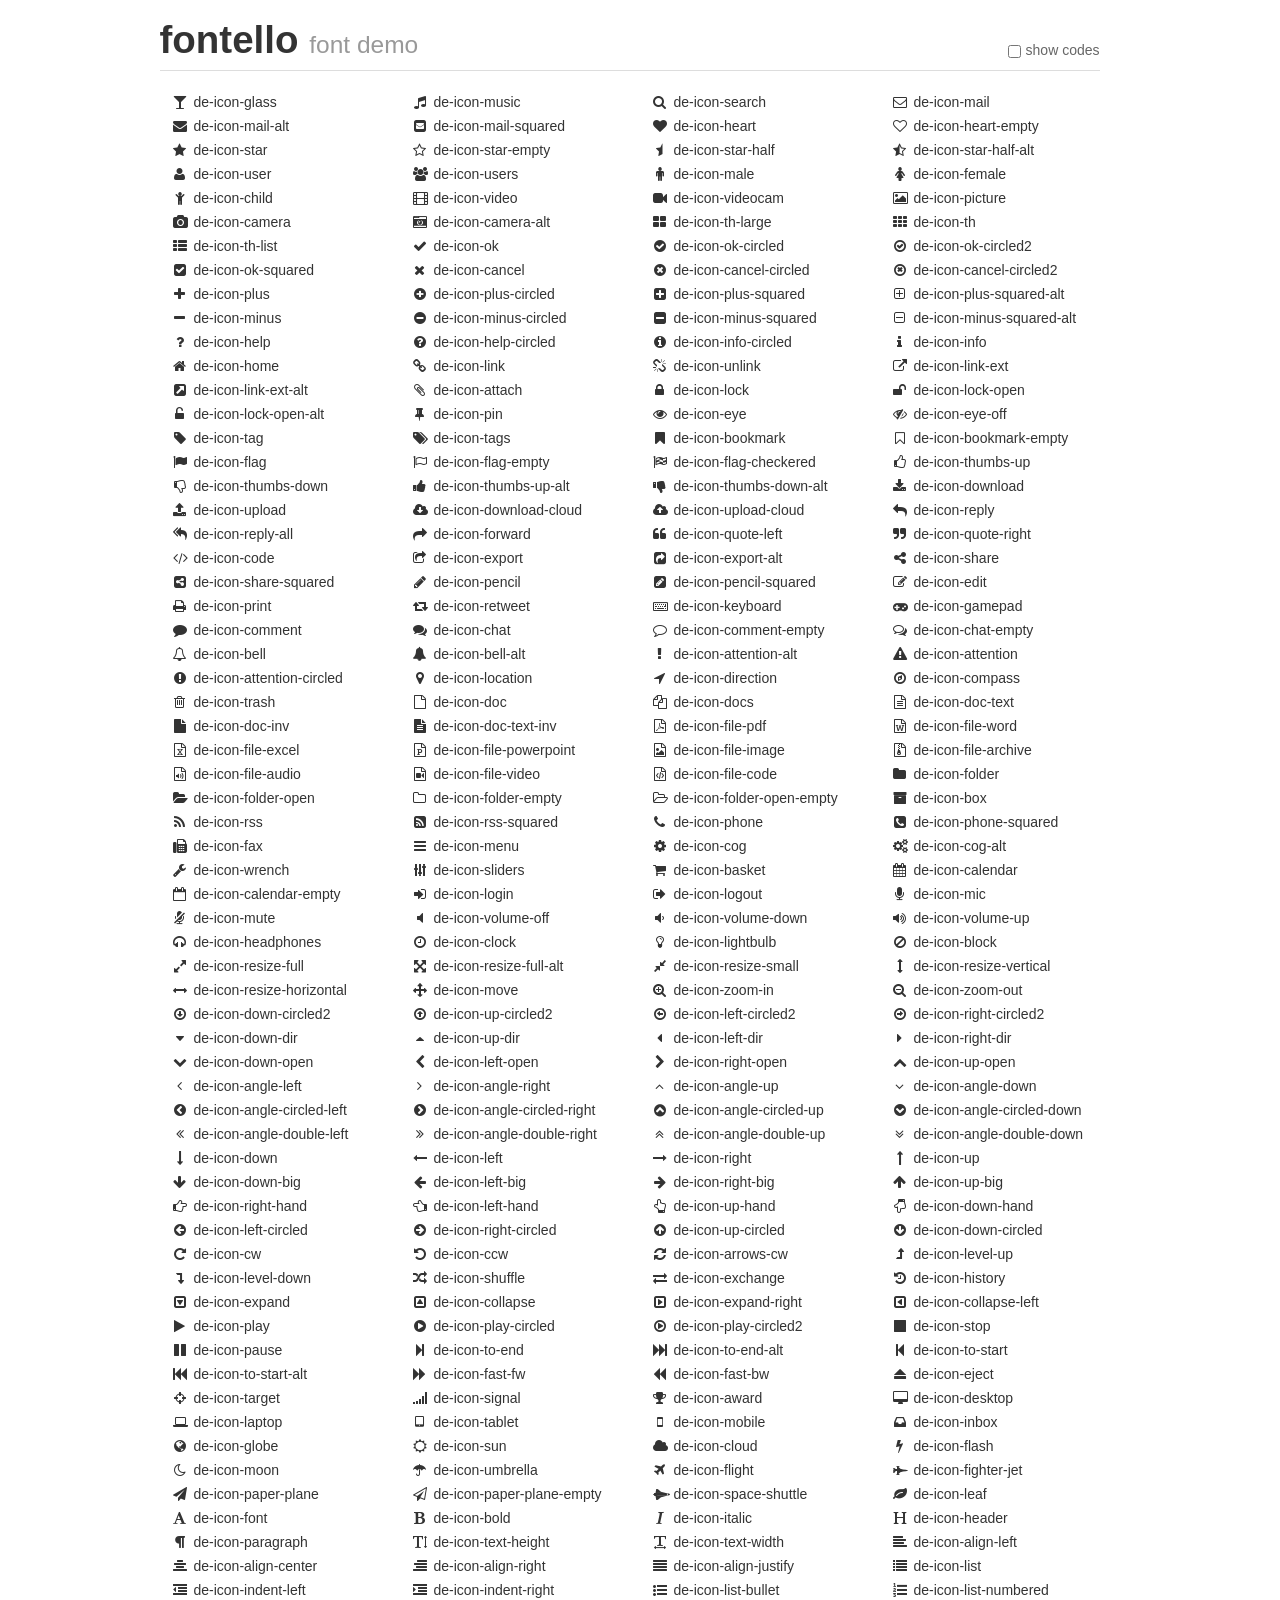
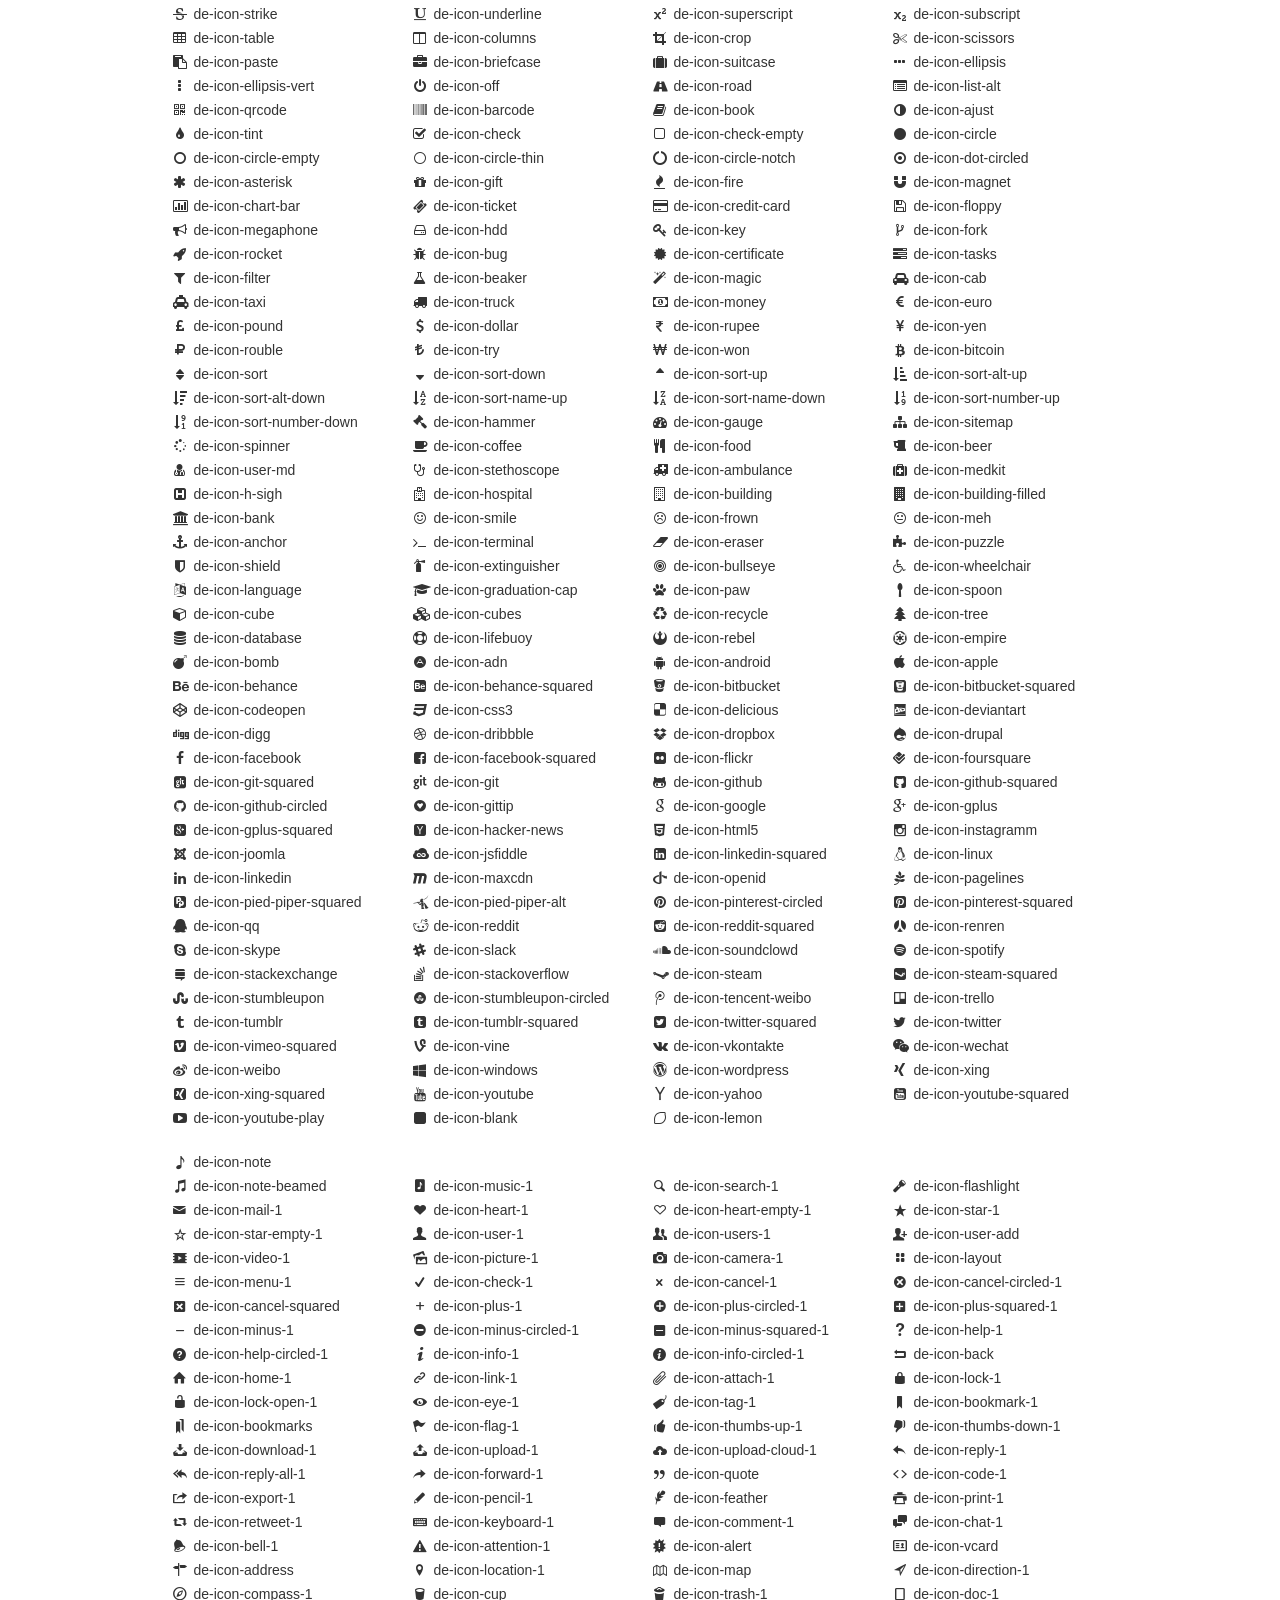
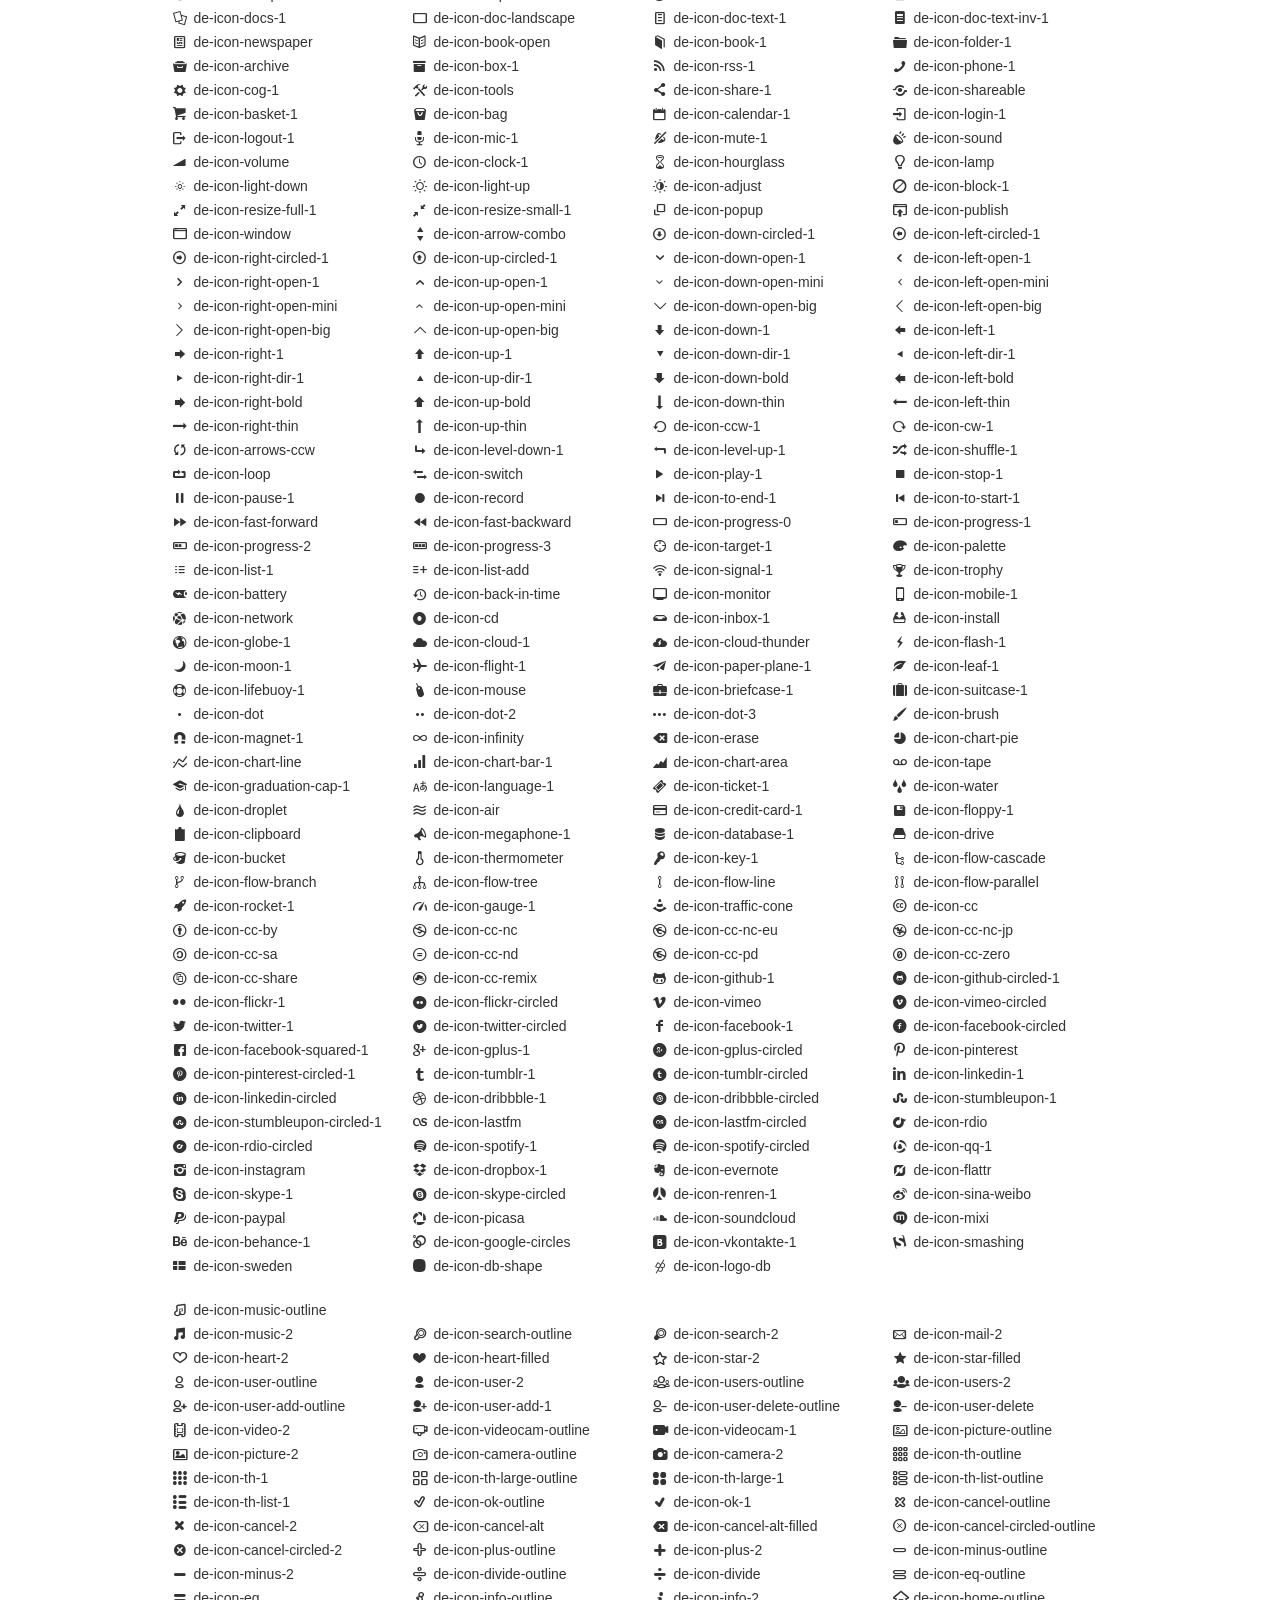
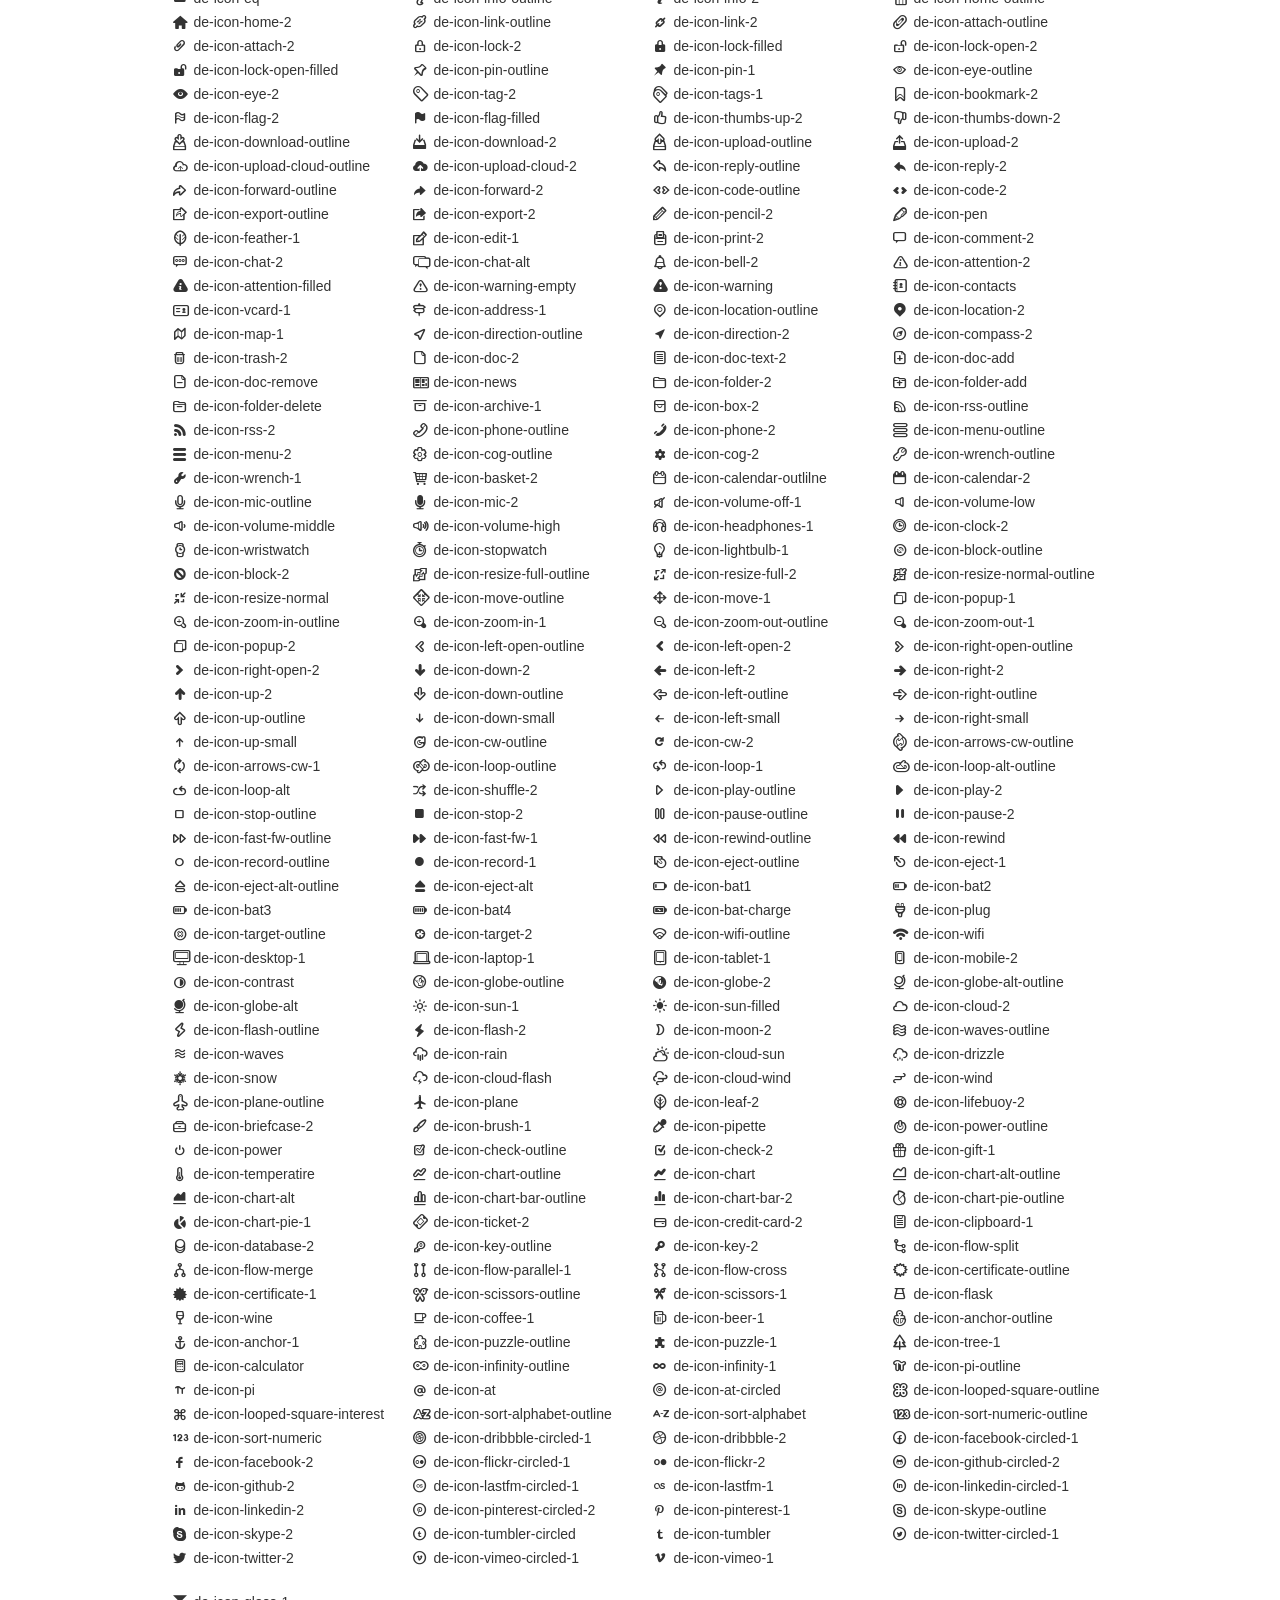
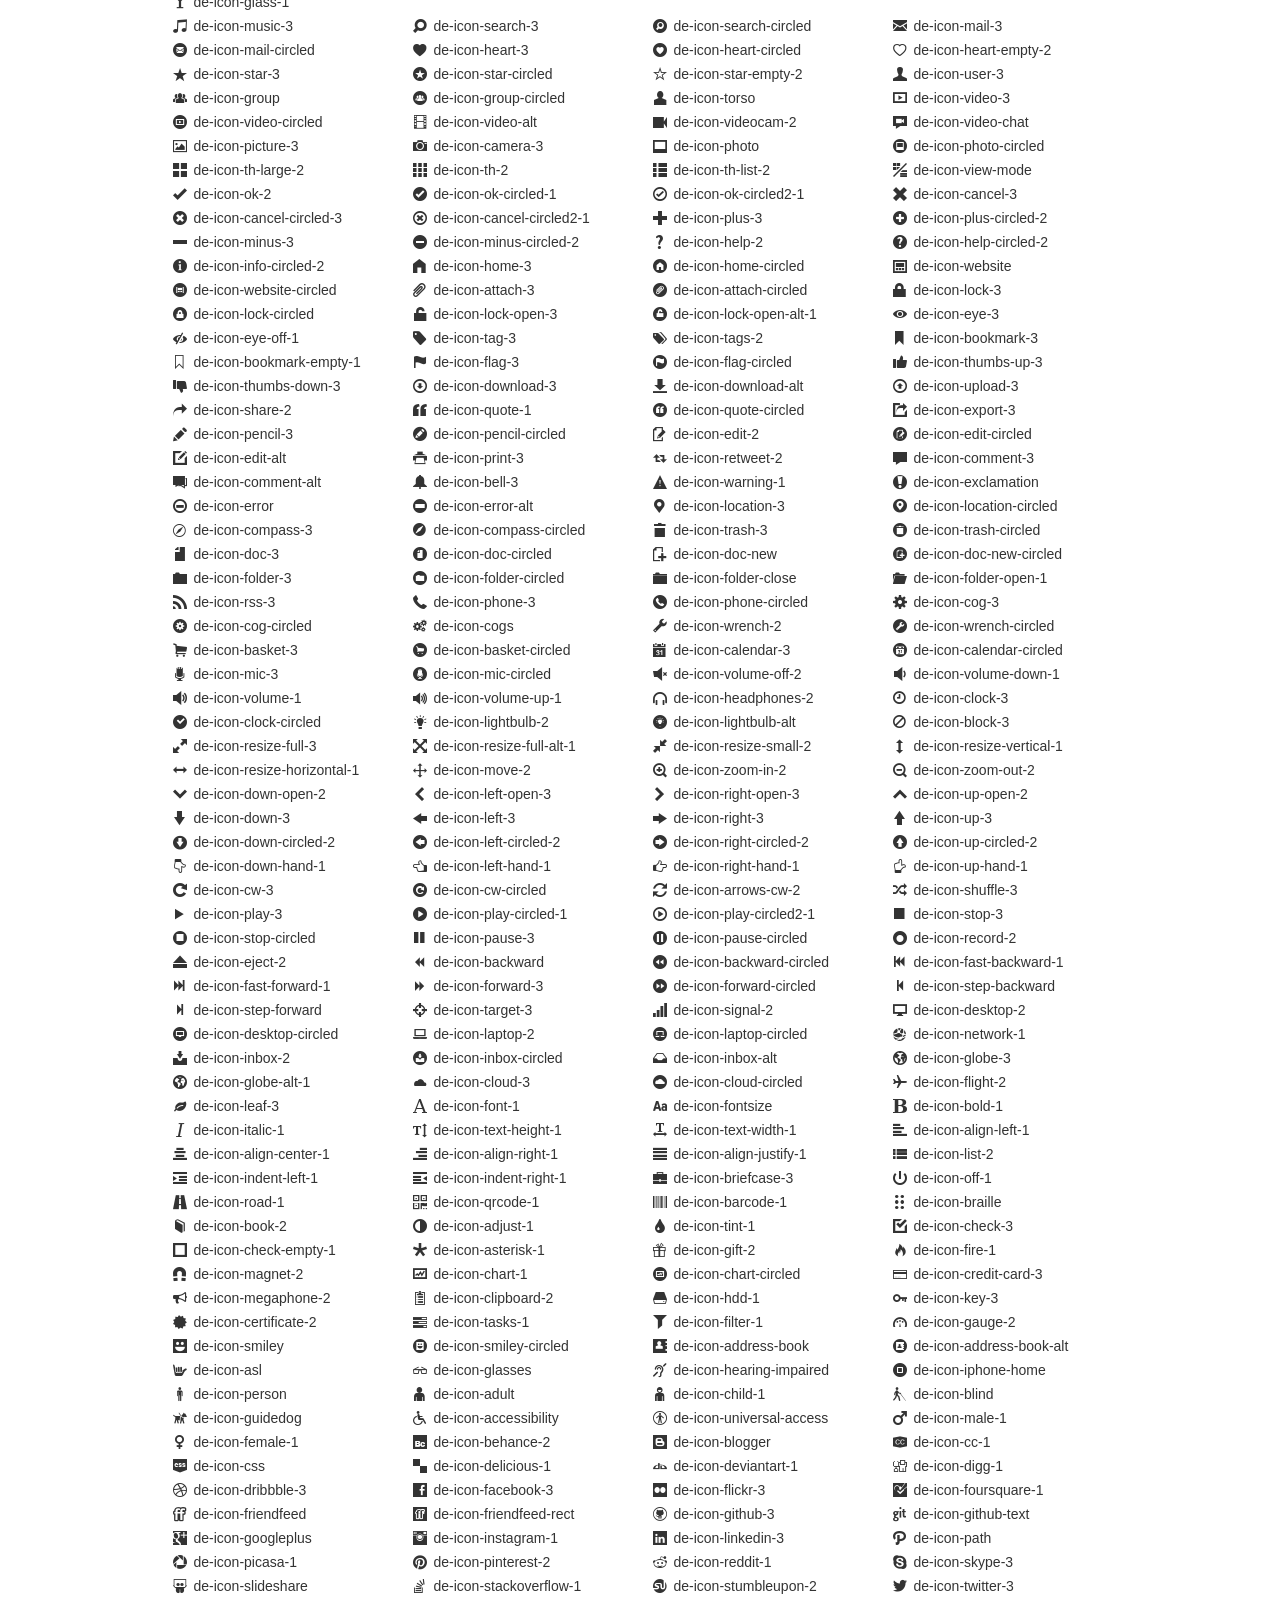
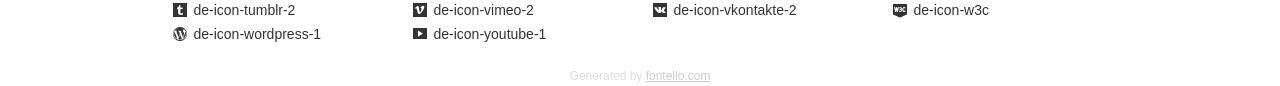
<file: css/fonts/fontello/demo.html>
<!DOCTYPE html>
<html>
  <head><!--[if lt IE 9]><script language="javascript" type="text/javascript" src="//html5shim.googlecode.com/svn/trunk/html5.js"></script><![endif]-->
    <meta charset="UTF-8">
	<META NAME="ROBOTS" CONTENT="NOINDEX, NOFOLLOW">
	<style>/*
 * Bootstrap v2.2.1
 *
 * Copyright 2012 Twitter, Inc
 * Licensed under the Apache License v2.0
 * http://www.apache.org/licenses/LICENSE-2.0
 *
 * Designed and built with all the love in the world @twitter by @mdo and @fat.
 */
.clearfix {
  *zoom: 1;
}
.clearfix:before,
.clearfix:after {
  display: table;
  content: "";
  line-height: 0;
}
.clearfix:after {
  clear: both;
}
html {
  font-size: 100%;
  -webkit-text-size-adjust: 100%;
  -ms-text-size-adjust: 100%;
}
a:focus {
  outline: thin dotted #333;
  outline: 5px auto -webkit-focus-ring-color;
  outline-offset: -2px;
}
a:hover,
a:active {
  outline: 0;
}
button,
input,
select,
textarea {
  margin: 0;
  font-size: 100%;
  vertical-align: middle;
}
button,
input {
  *overflow: visible;
  line-height: normal;
}
button::-moz-focus-inner,
input::-moz-focus-inner {
  padding: 0;
  border: 0;
}
body {
  margin: 0;
  font-family: "Helvetica Neue", Helvetica, Arial, sans-serif;
  font-size: 14px;
  line-height: 20px;
  color: #333;
  background-color: #fff;
}
a {
  color: #08c;
  text-decoration: none;
}
a:hover {
  color: #005580;
  text-decoration: underline;
}
.row {
  margin-left: -20px;
  *zoom: 1;
}
.row:before,
.row:after {
  display: table;
  content: "";
  line-height: 0;
}
.row:after {
  clear: both;
}
[class*="span"] {
  float: left;
  min-height: 1px;
  margin-left: 20px;
}
.container,
.navbar-static-top .container,
.navbar-fixed-top .container,
.navbar-fixed-bottom .container {
  width: 940px;
}
.span12 {
  width: 940px;
}
.span11 {
  width: 860px;
}
.span10 {
  width: 780px;
}
.span9 {
  width: 700px;
}
.span8 {
  width: 620px;
}
.span7 {
  width: 540px;
}
.span6 {
  width: 460px;
}
.span5 {
  width: 380px;
}
.span4 {
  width: 300px;
}
.span3 {
  width: 220px;
}
.span2 {
  width: 140px;
}
.span1 {
  width: 60px;
}
[class*="span"].pull-right,
.row-fluid [class*="span"].pull-right {
  float: right;
}
.container {
  margin-right: auto;
  margin-left: auto;
  *zoom: 1;
}
.container:before,
.container:after {
  display: table;
  content: "";
  line-height: 0;
}
.container:after {
  clear: both;
}
p {
  margin: 0 0 10px;
}
.lead {
  margin-bottom: 20px;
  font-size: 21px;
  font-weight: 200;
  line-height: 30px;
}
small {
  font-size: 85%;
}
h1 {
  margin: 10px 0;
  font-family: inherit;
  font-weight: bold;
  line-height: 20px;
  color: inherit;
  text-rendering: optimizelegibility;
}
h1 small {
  font-weight: normal;
  line-height: 1;
  color: #999;
}
h1 {
  line-height: 40px;
}
h1 {
  font-size: 38.5px;
}
h1 small {
  font-size: 24.5px;
}
body {
  margin-top: 90px;
}
.header {
  position: fixed;
  top: 0;
  left: 50%;
  margin-left: -480px;
  background-color: #fff;
  border-bottom: 1px solid #ddd;
  padding-top: 10px;
  z-index: 10;
}
.footer {
  color: #ddd;
  font-size: 12px;
  text-align: center;
  margin-top: 20px;
}
.footer a {
  color: #ccc;
  text-decoration: underline;
}
.the-icons {
  font-size: 14px;
  line-height: 24px;
}
.switch {
  position: absolute;
  right: 0;
  bottom: 10px;
  color: #666;
}
.switch input {
  margin-right: 0.3em;
}
.codesOn .i-name {
  display: none;
}
.codesOn .i-code {
  display: inline;
}
.i-code {
  display: none;
}
</style>
    <link rel="stylesheet" href="css/fontello.css">
    <link rel="stylesheet" href="css/animation.css"><!--[if IE 7]><link rel="stylesheet" href="css/fontello-ie7.css"><![endif]-->
    <script>
      function toggleCodes(on) {
        var obj = document.getElementById('icons');
        
        if (on) {
          obj.className += ' codesOn';
        } else {
          obj.className = obj.className.replace(' codesOn', '');
        }
      }
      
    </script>
  </head>
  <body>
    <div class="container header">
      <h1>
        fontello
         <small>font demo</small>
      </h1>
      <label class="switch">
        <input type="checkbox" onclick="toggleCodes(this.checked)">show codes
      </label>
    </div>
    <div id="icons" class="container">
      <div class="row">
        <div title="Code: 0xe800" class="the-icons span3"><i class="de-icon-glass"></i> <span class="i-name">de-icon-glass</span><span class="i-code">0xe800</span></div>
        <div title="Code: 0xe801" class="the-icons span3"><i class="de-icon-music"></i> <span class="i-name">de-icon-music</span><span class="i-code">0xe801</span></div>
        <div title="Code: 0xe802" class="the-icons span3"><i class="de-icon-search"></i> <span class="i-name">de-icon-search</span><span class="i-code">0xe802</span></div>
        <div title="Code: 0xe803" class="the-icons span3"><i class="de-icon-mail"></i> <span class="i-name">de-icon-mail</span><span class="i-code">0xe803</span></div>
      </div>
      <div class="row">
        <div title="Code: 0xe804" class="the-icons span3"><i class="de-icon-mail-alt"></i> <span class="i-name">de-icon-mail-alt</span><span class="i-code">0xe804</span></div>
        <div title="Code: 0xe805" class="the-icons span3"><i class="de-icon-mail-squared"></i> <span class="i-name">de-icon-mail-squared</span><span class="i-code">0xe805</span></div>
        <div title="Code: 0xe806" class="the-icons span3"><i class="de-icon-heart"></i> <span class="i-name">de-icon-heart</span><span class="i-code">0xe806</span></div>
        <div title="Code: 0xe807" class="the-icons span3"><i class="de-icon-heart-empty"></i> <span class="i-name">de-icon-heart-empty</span><span class="i-code">0xe807</span></div>
      </div>
      <div class="row">
        <div title="Code: 0xe808" class="the-icons span3"><i class="de-icon-star"></i> <span class="i-name">de-icon-star</span><span class="i-code">0xe808</span></div>
        <div title="Code: 0xe809" class="the-icons span3"><i class="de-icon-star-empty"></i> <span class="i-name">de-icon-star-empty</span><span class="i-code">0xe809</span></div>
        <div title="Code: 0xe80a" class="the-icons span3"><i class="de-icon-star-half"></i> <span class="i-name">de-icon-star-half</span><span class="i-code">0xe80a</span></div>
        <div title="Code: 0xe80b" class="the-icons span3"><i class="de-icon-star-half-alt"></i> <span class="i-name">de-icon-star-half-alt</span><span class="i-code">0xe80b</span></div>
      </div>
      <div class="row">
        <div title="Code: 0xe80c" class="the-icons span3"><i class="de-icon-user"></i> <span class="i-name">de-icon-user</span><span class="i-code">0xe80c</span></div>
        <div title="Code: 0xe80d" class="the-icons span3"><i class="de-icon-users"></i> <span class="i-name">de-icon-users</span><span class="i-code">0xe80d</span></div>
        <div title="Code: 0xe80e" class="the-icons span3"><i class="de-icon-male"></i> <span class="i-name">de-icon-male</span><span class="i-code">0xe80e</span></div>
        <div title="Code: 0xe80f" class="the-icons span3"><i class="de-icon-female"></i> <span class="i-name">de-icon-female</span><span class="i-code">0xe80f</span></div>
      </div>
      <div class="row">
        <div title="Code: 0xe810" class="the-icons span3"><i class="de-icon-child"></i> <span class="i-name">de-icon-child</span><span class="i-code">0xe810</span></div>
        <div title="Code: 0xe811" class="the-icons span3"><i class="de-icon-video"></i> <span class="i-name">de-icon-video</span><span class="i-code">0xe811</span></div>
        <div title="Code: 0xe812" class="the-icons span3"><i class="de-icon-videocam"></i> <span class="i-name">de-icon-videocam</span><span class="i-code">0xe812</span></div>
        <div title="Code: 0xe813" class="the-icons span3"><i class="de-icon-picture"></i> <span class="i-name">de-icon-picture</span><span class="i-code">0xe813</span></div>
      </div>
      <div class="row">
        <div title="Code: 0xe814" class="the-icons span3"><i class="de-icon-camera"></i> <span class="i-name">de-icon-camera</span><span class="i-code">0xe814</span></div>
        <div title="Code: 0xe815" class="the-icons span3"><i class="de-icon-camera-alt"></i> <span class="i-name">de-icon-camera-alt</span><span class="i-code">0xe815</span></div>
        <div title="Code: 0xe816" class="the-icons span3"><i class="de-icon-th-large"></i> <span class="i-name">de-icon-th-large</span><span class="i-code">0xe816</span></div>
        <div title="Code: 0xe817" class="the-icons span3"><i class="de-icon-th"></i> <span class="i-name">de-icon-th</span><span class="i-code">0xe817</span></div>
      </div>
      <div class="row">
        <div title="Code: 0xe818" class="the-icons span3"><i class="de-icon-th-list"></i> <span class="i-name">de-icon-th-list</span><span class="i-code">0xe818</span></div>
        <div title="Code: 0xe819" class="the-icons span3"><i class="de-icon-ok"></i> <span class="i-name">de-icon-ok</span><span class="i-code">0xe819</span></div>
        <div title="Code: 0xe81a" class="the-icons span3"><i class="de-icon-ok-circled"></i> <span class="i-name">de-icon-ok-circled</span><span class="i-code">0xe81a</span></div>
        <div title="Code: 0xe81b" class="the-icons span3"><i class="de-icon-ok-circled2"></i> <span class="i-name">de-icon-ok-circled2</span><span class="i-code">0xe81b</span></div>
      </div>
      <div class="row">
        <div title="Code: 0xe81c" class="the-icons span3"><i class="de-icon-ok-squared"></i> <span class="i-name">de-icon-ok-squared</span><span class="i-code">0xe81c</span></div>
        <div title="Code: 0xe81d" class="the-icons span3"><i class="de-icon-cancel"></i> <span class="i-name">de-icon-cancel</span><span class="i-code">0xe81d</span></div>
        <div title="Code: 0xe81e" class="the-icons span3"><i class="de-icon-cancel-circled"></i> <span class="i-name">de-icon-cancel-circled</span><span class="i-code">0xe81e</span></div>
        <div title="Code: 0xe81f" class="the-icons span3"><i class="de-icon-cancel-circled2"></i> <span class="i-name">de-icon-cancel-circled2</span><span class="i-code">0xe81f</span></div>
      </div>
      <div class="row">
        <div title="Code: 0xe820" class="the-icons span3"><i class="de-icon-plus"></i> <span class="i-name">de-icon-plus</span><span class="i-code">0xe820</span></div>
        <div title="Code: 0xe821" class="the-icons span3"><i class="de-icon-plus-circled"></i> <span class="i-name">de-icon-plus-circled</span><span class="i-code">0xe821</span></div>
        <div title="Code: 0xe822" class="the-icons span3"><i class="de-icon-plus-squared"></i> <span class="i-name">de-icon-plus-squared</span><span class="i-code">0xe822</span></div>
        <div title="Code: 0xe823" class="the-icons span3"><i class="de-icon-plus-squared-alt"></i> <span class="i-name">de-icon-plus-squared-alt</span><span class="i-code">0xe823</span></div>
      </div>
      <div class="row">
        <div title="Code: 0xe824" class="the-icons span3"><i class="de-icon-minus"></i> <span class="i-name">de-icon-minus</span><span class="i-code">0xe824</span></div>
        <div title="Code: 0xe825" class="the-icons span3"><i class="de-icon-minus-circled"></i> <span class="i-name">de-icon-minus-circled</span><span class="i-code">0xe825</span></div>
        <div title="Code: 0xe826" class="the-icons span3"><i class="de-icon-minus-squared"></i> <span class="i-name">de-icon-minus-squared</span><span class="i-code">0xe826</span></div>
        <div title="Code: 0xe827" class="the-icons span3"><i class="de-icon-minus-squared-alt"></i> <span class="i-name">de-icon-minus-squared-alt</span><span class="i-code">0xe827</span></div>
      </div>
      <div class="row">
        <div title="Code: 0xe828" class="the-icons span3"><i class="de-icon-help"></i> <span class="i-name">de-icon-help</span><span class="i-code">0xe828</span></div>
        <div title="Code: 0xe829" class="the-icons span3"><i class="de-icon-help-circled"></i> <span class="i-name">de-icon-help-circled</span><span class="i-code">0xe829</span></div>
        <div title="Code: 0xe82a" class="the-icons span3"><i class="de-icon-info-circled"></i> <span class="i-name">de-icon-info-circled</span><span class="i-code">0xe82a</span></div>
        <div title="Code: 0xe82b" class="the-icons span3"><i class="de-icon-info"></i> <span class="i-name">de-icon-info</span><span class="i-code">0xe82b</span></div>
      </div>
      <div class="row">
        <div title="Code: 0xe82c" class="the-icons span3"><i class="de-icon-home"></i> <span class="i-name">de-icon-home</span><span class="i-code">0xe82c</span></div>
        <div title="Code: 0xe82d" class="the-icons span3"><i class="de-icon-link"></i> <span class="i-name">de-icon-link</span><span class="i-code">0xe82d</span></div>
        <div title="Code: 0xe82e" class="the-icons span3"><i class="de-icon-unlink"></i> <span class="i-name">de-icon-unlink</span><span class="i-code">0xe82e</span></div>
        <div title="Code: 0xe82f" class="the-icons span3"><i class="de-icon-link-ext"></i> <span class="i-name">de-icon-link-ext</span><span class="i-code">0xe82f</span></div>
      </div>
      <div class="row">
        <div title="Code: 0xe830" class="the-icons span3"><i class="de-icon-link-ext-alt"></i> <span class="i-name">de-icon-link-ext-alt</span><span class="i-code">0xe830</span></div>
        <div title="Code: 0xe831" class="the-icons span3"><i class="de-icon-attach"></i> <span class="i-name">de-icon-attach</span><span class="i-code">0xe831</span></div>
        <div title="Code: 0xe832" class="the-icons span3"><i class="de-icon-lock"></i> <span class="i-name">de-icon-lock</span><span class="i-code">0xe832</span></div>
        <div title="Code: 0xe833" class="the-icons span3"><i class="de-icon-lock-open"></i> <span class="i-name">de-icon-lock-open</span><span class="i-code">0xe833</span></div>
      </div>
      <div class="row">
        <div title="Code: 0xe834" class="the-icons span3"><i class="de-icon-lock-open-alt"></i> <span class="i-name">de-icon-lock-open-alt</span><span class="i-code">0xe834</span></div>
        <div title="Code: 0xe835" class="the-icons span3"><i class="de-icon-pin"></i> <span class="i-name">de-icon-pin</span><span class="i-code">0xe835</span></div>
        <div title="Code: 0xe836" class="the-icons span3"><i class="de-icon-eye"></i> <span class="i-name">de-icon-eye</span><span class="i-code">0xe836</span></div>
        <div title="Code: 0xe837" class="the-icons span3"><i class="de-icon-eye-off"></i> <span class="i-name">de-icon-eye-off</span><span class="i-code">0xe837</span></div>
      </div>
      <div class="row">
        <div title="Code: 0xe838" class="the-icons span3"><i class="de-icon-tag"></i> <span class="i-name">de-icon-tag</span><span class="i-code">0xe838</span></div>
        <div title="Code: 0xe839" class="the-icons span3"><i class="de-icon-tags"></i> <span class="i-name">de-icon-tags</span><span class="i-code">0xe839</span></div>
        <div title="Code: 0xe83a" class="the-icons span3"><i class="de-icon-bookmark"></i> <span class="i-name">de-icon-bookmark</span><span class="i-code">0xe83a</span></div>
        <div title="Code: 0xe83b" class="the-icons span3"><i class="de-icon-bookmark-empty"></i> <span class="i-name">de-icon-bookmark-empty</span><span class="i-code">0xe83b</span></div>
      </div>
      <div class="row">
        <div title="Code: 0xe83c" class="the-icons span3"><i class="de-icon-flag"></i> <span class="i-name">de-icon-flag</span><span class="i-code">0xe83c</span></div>
        <div title="Code: 0xe83d" class="the-icons span3"><i class="de-icon-flag-empty"></i> <span class="i-name">de-icon-flag-empty</span><span class="i-code">0xe83d</span></div>
        <div title="Code: 0xe83e" class="the-icons span3"><i class="de-icon-flag-checkered"></i> <span class="i-name">de-icon-flag-checkered</span><span class="i-code">0xe83e</span></div>
        <div title="Code: 0xe83f" class="the-icons span3"><i class="de-icon-thumbs-up"></i> <span class="i-name">de-icon-thumbs-up</span><span class="i-code">0xe83f</span></div>
      </div>
      <div class="row">
        <div title="Code: 0xe840" class="the-icons span3"><i class="de-icon-thumbs-down"></i> <span class="i-name">de-icon-thumbs-down</span><span class="i-code">0xe840</span></div>
        <div title="Code: 0xe841" class="the-icons span3"><i class="de-icon-thumbs-up-alt"></i> <span class="i-name">de-icon-thumbs-up-alt</span><span class="i-code">0xe841</span></div>
        <div title="Code: 0xe842" class="the-icons span3"><i class="de-icon-thumbs-down-alt"></i> <span class="i-name">de-icon-thumbs-down-alt</span><span class="i-code">0xe842</span></div>
        <div title="Code: 0xe843" class="the-icons span3"><i class="de-icon-download"></i> <span class="i-name">de-icon-download</span><span class="i-code">0xe843</span></div>
      </div>
      <div class="row">
        <div title="Code: 0xe844" class="the-icons span3"><i class="de-icon-upload"></i> <span class="i-name">de-icon-upload</span><span class="i-code">0xe844</span></div>
        <div title="Code: 0xe845" class="the-icons span3"><i class="de-icon-download-cloud"></i> <span class="i-name">de-icon-download-cloud</span><span class="i-code">0xe845</span></div>
        <div title="Code: 0xe846" class="the-icons span3"><i class="de-icon-upload-cloud"></i> <span class="i-name">de-icon-upload-cloud</span><span class="i-code">0xe846</span></div>
        <div title="Code: 0xe847" class="the-icons span3"><i class="de-icon-reply"></i> <span class="i-name">de-icon-reply</span><span class="i-code">0xe847</span></div>
      </div>
      <div class="row">
        <div title="Code: 0xe848" class="the-icons span3"><i class="de-icon-reply-all"></i> <span class="i-name">de-icon-reply-all</span><span class="i-code">0xe848</span></div>
        <div title="Code: 0xe849" class="the-icons span3"><i class="de-icon-forward"></i> <span class="i-name">de-icon-forward</span><span class="i-code">0xe849</span></div>
        <div title="Code: 0xe84a" class="the-icons span3"><i class="de-icon-quote-left"></i> <span class="i-name">de-icon-quote-left</span><span class="i-code">0xe84a</span></div>
        <div title="Code: 0xe84b" class="the-icons span3"><i class="de-icon-quote-right"></i> <span class="i-name">de-icon-quote-right</span><span class="i-code">0xe84b</span></div>
      </div>
      <div class="row">
        <div title="Code: 0xe84c" class="the-icons span3"><i class="de-icon-code"></i> <span class="i-name">de-icon-code</span><span class="i-code">0xe84c</span></div>
        <div title="Code: 0xe84d" class="the-icons span3"><i class="de-icon-export"></i> <span class="i-name">de-icon-export</span><span class="i-code">0xe84d</span></div>
        <div title="Code: 0xe84e" class="the-icons span3"><i class="de-icon-export-alt"></i> <span class="i-name">de-icon-export-alt</span><span class="i-code">0xe84e</span></div>
        <div title="Code: 0xe84f" class="the-icons span3"><i class="de-icon-share"></i> <span class="i-name">de-icon-share</span><span class="i-code">0xe84f</span></div>
      </div>
      <div class="row">
        <div title="Code: 0xe850" class="the-icons span3"><i class="de-icon-share-squared"></i> <span class="i-name">de-icon-share-squared</span><span class="i-code">0xe850</span></div>
        <div title="Code: 0xe851" class="the-icons span3"><i class="de-icon-pencil"></i> <span class="i-name">de-icon-pencil</span><span class="i-code">0xe851</span></div>
        <div title="Code: 0xe852" class="the-icons span3"><i class="de-icon-pencil-squared"></i> <span class="i-name">de-icon-pencil-squared</span><span class="i-code">0xe852</span></div>
        <div title="Code: 0xe853" class="the-icons span3"><i class="de-icon-edit"></i> <span class="i-name">de-icon-edit</span><span class="i-code">0xe853</span></div>
      </div>
      <div class="row">
        <div title="Code: 0xe854" class="the-icons span3"><i class="de-icon-print"></i> <span class="i-name">de-icon-print</span><span class="i-code">0xe854</span></div>
        <div title="Code: 0xe855" class="the-icons span3"><i class="de-icon-retweet"></i> <span class="i-name">de-icon-retweet</span><span class="i-code">0xe855</span></div>
        <div title="Code: 0xe856" class="the-icons span3"><i class="de-icon-keyboard"></i> <span class="i-name">de-icon-keyboard</span><span class="i-code">0xe856</span></div>
        <div title="Code: 0xe857" class="the-icons span3"><i class="de-icon-gamepad"></i> <span class="i-name">de-icon-gamepad</span><span class="i-code">0xe857</span></div>
      </div>
      <div class="row">
        <div title="Code: 0xe858" class="the-icons span3"><i class="de-icon-comment"></i> <span class="i-name">de-icon-comment</span><span class="i-code">0xe858</span></div>
        <div title="Code: 0xe859" class="the-icons span3"><i class="de-icon-chat"></i> <span class="i-name">de-icon-chat</span><span class="i-code">0xe859</span></div>
        <div title="Code: 0xe85a" class="the-icons span3"><i class="de-icon-comment-empty"></i> <span class="i-name">de-icon-comment-empty</span><span class="i-code">0xe85a</span></div>
        <div title="Code: 0xe85b" class="the-icons span3"><i class="de-icon-chat-empty"></i> <span class="i-name">de-icon-chat-empty</span><span class="i-code">0xe85b</span></div>
      </div>
      <div class="row">
        <div title="Code: 0xe85c" class="the-icons span3"><i class="de-icon-bell"></i> <span class="i-name">de-icon-bell</span><span class="i-code">0xe85c</span></div>
        <div title="Code: 0xe85d" class="the-icons span3"><i class="de-icon-bell-alt"></i> <span class="i-name">de-icon-bell-alt</span><span class="i-code">0xe85d</span></div>
        <div title="Code: 0xe85e" class="the-icons span3"><i class="de-icon-attention-alt"></i> <span class="i-name">de-icon-attention-alt</span><span class="i-code">0xe85e</span></div>
        <div title="Code: 0xe85f" class="the-icons span3"><i class="de-icon-attention"></i> <span class="i-name">de-icon-attention</span><span class="i-code">0xe85f</span></div>
      </div>
      <div class="row">
        <div title="Code: 0xe860" class="the-icons span3"><i class="de-icon-attention-circled"></i> <span class="i-name">de-icon-attention-circled</span><span class="i-code">0xe860</span></div>
        <div title="Code: 0xe861" class="the-icons span3"><i class="de-icon-location"></i> <span class="i-name">de-icon-location</span><span class="i-code">0xe861</span></div>
        <div title="Code: 0xe862" class="the-icons span3"><i class="de-icon-direction"></i> <span class="i-name">de-icon-direction</span><span class="i-code">0xe862</span></div>
        <div title="Code: 0xe863" class="the-icons span3"><i class="de-icon-compass"></i> <span class="i-name">de-icon-compass</span><span class="i-code">0xe863</span></div>
      </div>
      <div class="row">
        <div title="Code: 0xe864" class="the-icons span3"><i class="de-icon-trash"></i> <span class="i-name">de-icon-trash</span><span class="i-code">0xe864</span></div>
        <div title="Code: 0xe865" class="the-icons span3"><i class="de-icon-doc"></i> <span class="i-name">de-icon-doc</span><span class="i-code">0xe865</span></div>
        <div title="Code: 0xe866" class="the-icons span3"><i class="de-icon-docs"></i> <span class="i-name">de-icon-docs</span><span class="i-code">0xe866</span></div>
        <div title="Code: 0xe867" class="the-icons span3"><i class="de-icon-doc-text"></i> <span class="i-name">de-icon-doc-text</span><span class="i-code">0xe867</span></div>
      </div>
      <div class="row">
        <div title="Code: 0xe868" class="the-icons span3"><i class="de-icon-doc-inv"></i> <span class="i-name">de-icon-doc-inv</span><span class="i-code">0xe868</span></div>
        <div title="Code: 0xe869" class="the-icons span3"><i class="de-icon-doc-text-inv"></i> <span class="i-name">de-icon-doc-text-inv</span><span class="i-code">0xe869</span></div>
        <div title="Code: 0xe86a" class="the-icons span3"><i class="de-icon-file-pdf"></i> <span class="i-name">de-icon-file-pdf</span><span class="i-code">0xe86a</span></div>
        <div title="Code: 0xe86b" class="the-icons span3"><i class="de-icon-file-word"></i> <span class="i-name">de-icon-file-word</span><span class="i-code">0xe86b</span></div>
      </div>
      <div class="row">
        <div title="Code: 0xe86c" class="the-icons span3"><i class="de-icon-file-excel"></i> <span class="i-name">de-icon-file-excel</span><span class="i-code">0xe86c</span></div>
        <div title="Code: 0xe86d" class="the-icons span3"><i class="de-icon-file-powerpoint"></i> <span class="i-name">de-icon-file-powerpoint</span><span class="i-code">0xe86d</span></div>
        <div title="Code: 0xe86e" class="the-icons span3"><i class="de-icon-file-image"></i> <span class="i-name">de-icon-file-image</span><span class="i-code">0xe86e</span></div>
        <div title="Code: 0xe86f" class="the-icons span3"><i class="de-icon-file-archive"></i> <span class="i-name">de-icon-file-archive</span><span class="i-code">0xe86f</span></div>
      </div>
      <div class="row">
        <div title="Code: 0xe870" class="the-icons span3"><i class="de-icon-file-audio"></i> <span class="i-name">de-icon-file-audio</span><span class="i-code">0xe870</span></div>
        <div title="Code: 0xe871" class="the-icons span3"><i class="de-icon-file-video"></i> <span class="i-name">de-icon-file-video</span><span class="i-code">0xe871</span></div>
        <div title="Code: 0xe872" class="the-icons span3"><i class="de-icon-file-code"></i> <span class="i-name">de-icon-file-code</span><span class="i-code">0xe872</span></div>
        <div title="Code: 0xe873" class="the-icons span3"><i class="de-icon-folder"></i> <span class="i-name">de-icon-folder</span><span class="i-code">0xe873</span></div>
      </div>
      <div class="row">
        <div title="Code: 0xe874" class="the-icons span3"><i class="de-icon-folder-open"></i> <span class="i-name">de-icon-folder-open</span><span class="i-code">0xe874</span></div>
        <div title="Code: 0xe875" class="the-icons span3"><i class="de-icon-folder-empty"></i> <span class="i-name">de-icon-folder-empty</span><span class="i-code">0xe875</span></div>
        <div title="Code: 0xe876" class="the-icons span3"><i class="de-icon-folder-open-empty"></i> <span class="i-name">de-icon-folder-open-empty</span><span class="i-code">0xe876</span></div>
        <div title="Code: 0xe877" class="the-icons span3"><i class="de-icon-box"></i> <span class="i-name">de-icon-box</span><span class="i-code">0xe877</span></div>
      </div>
      <div class="row">
        <div title="Code: 0xe878" class="the-icons span3"><i class="de-icon-rss"></i> <span class="i-name">de-icon-rss</span><span class="i-code">0xe878</span></div>
        <div title="Code: 0xe879" class="the-icons span3"><i class="de-icon-rss-squared"></i> <span class="i-name">de-icon-rss-squared</span><span class="i-code">0xe879</span></div>
        <div title="Code: 0xe87a" class="the-icons span3"><i class="de-icon-phone"></i> <span class="i-name">de-icon-phone</span><span class="i-code">0xe87a</span></div>
        <div title="Code: 0xe87b" class="the-icons span3"><i class="de-icon-phone-squared"></i> <span class="i-name">de-icon-phone-squared</span><span class="i-code">0xe87b</span></div>
      </div>
      <div class="row">
        <div title="Code: 0xe87c" class="the-icons span3"><i class="de-icon-fax"></i> <span class="i-name">de-icon-fax</span><span class="i-code">0xe87c</span></div>
        <div title="Code: 0xe87d" class="the-icons span3"><i class="de-icon-menu"></i> <span class="i-name">de-icon-menu</span><span class="i-code">0xe87d</span></div>
        <div title="Code: 0xe87e" class="the-icons span3"><i class="de-icon-cog"></i> <span class="i-name">de-icon-cog</span><span class="i-code">0xe87e</span></div>
        <div title="Code: 0xe87f" class="the-icons span3"><i class="de-icon-cog-alt"></i> <span class="i-name">de-icon-cog-alt</span><span class="i-code">0xe87f</span></div>
      </div>
      <div class="row">
        <div title="Code: 0xe880" class="the-icons span3"><i class="de-icon-wrench"></i> <span class="i-name">de-icon-wrench</span><span class="i-code">0xe880</span></div>
        <div title="Code: 0xe881" class="the-icons span3"><i class="de-icon-sliders"></i> <span class="i-name">de-icon-sliders</span><span class="i-code">0xe881</span></div>
        <div title="Code: 0xe882" class="the-icons span3"><i class="de-icon-basket"></i> <span class="i-name">de-icon-basket</span><span class="i-code">0xe882</span></div>
        <div title="Code: 0xe883" class="the-icons span3"><i class="de-icon-calendar"></i> <span class="i-name">de-icon-calendar</span><span class="i-code">0xe883</span></div>
      </div>
      <div class="row">
        <div title="Code: 0xe884" class="the-icons span3"><i class="de-icon-calendar-empty"></i> <span class="i-name">de-icon-calendar-empty</span><span class="i-code">0xe884</span></div>
        <div title="Code: 0xe885" class="the-icons span3"><i class="de-icon-login"></i> <span class="i-name">de-icon-login</span><span class="i-code">0xe885</span></div>
        <div title="Code: 0xe886" class="the-icons span3"><i class="de-icon-logout"></i> <span class="i-name">de-icon-logout</span><span class="i-code">0xe886</span></div>
        <div title="Code: 0xe887" class="the-icons span3"><i class="de-icon-mic"></i> <span class="i-name">de-icon-mic</span><span class="i-code">0xe887</span></div>
      </div>
      <div class="row">
        <div title="Code: 0xe888" class="the-icons span3"><i class="de-icon-mute"></i> <span class="i-name">de-icon-mute</span><span class="i-code">0xe888</span></div>
        <div title="Code: 0xe889" class="the-icons span3"><i class="de-icon-volume-off"></i> <span class="i-name">de-icon-volume-off</span><span class="i-code">0xe889</span></div>
        <div title="Code: 0xe88a" class="the-icons span3"><i class="de-icon-volume-down"></i> <span class="i-name">de-icon-volume-down</span><span class="i-code">0xe88a</span></div>
        <div title="Code: 0xe88b" class="the-icons span3"><i class="de-icon-volume-up"></i> <span class="i-name">de-icon-volume-up</span><span class="i-code">0xe88b</span></div>
      </div>
      <div class="row">
        <div title="Code: 0xe88c" class="the-icons span3"><i class="de-icon-headphones"></i> <span class="i-name">de-icon-headphones</span><span class="i-code">0xe88c</span></div>
        <div title="Code: 0xe88d" class="the-icons span3"><i class="de-icon-clock"></i> <span class="i-name">de-icon-clock</span><span class="i-code">0xe88d</span></div>
        <div title="Code: 0xe88e" class="the-icons span3"><i class="de-icon-lightbulb"></i> <span class="i-name">de-icon-lightbulb</span><span class="i-code">0xe88e</span></div>
        <div title="Code: 0xe88f" class="the-icons span3"><i class="de-icon-block"></i> <span class="i-name">de-icon-block</span><span class="i-code">0xe88f</span></div>
      </div>
      <div class="row">
        <div title="Code: 0xe890" class="the-icons span3"><i class="de-icon-resize-full"></i> <span class="i-name">de-icon-resize-full</span><span class="i-code">0xe890</span></div>
        <div title="Code: 0xe891" class="the-icons span3"><i class="de-icon-resize-full-alt"></i> <span class="i-name">de-icon-resize-full-alt</span><span class="i-code">0xe891</span></div>
        <div title="Code: 0xe892" class="the-icons span3"><i class="de-icon-resize-small"></i> <span class="i-name">de-icon-resize-small</span><span class="i-code">0xe892</span></div>
        <div title="Code: 0xe893" class="the-icons span3"><i class="de-icon-resize-vertical"></i> <span class="i-name">de-icon-resize-vertical</span><span class="i-code">0xe893</span></div>
      </div>
      <div class="row">
        <div title="Code: 0xe894" class="the-icons span3"><i class="de-icon-resize-horizontal"></i> <span class="i-name">de-icon-resize-horizontal</span><span class="i-code">0xe894</span></div>
        <div title="Code: 0xe895" class="the-icons span3"><i class="de-icon-move"></i> <span class="i-name">de-icon-move</span><span class="i-code">0xe895</span></div>
        <div title="Code: 0xe896" class="the-icons span3"><i class="de-icon-zoom-in"></i> <span class="i-name">de-icon-zoom-in</span><span class="i-code">0xe896</span></div>
        <div title="Code: 0xe897" class="the-icons span3"><i class="de-icon-zoom-out"></i> <span class="i-name">de-icon-zoom-out</span><span class="i-code">0xe897</span></div>
      </div>
      <div class="row">
        <div title="Code: 0xe898" class="the-icons span3"><i class="de-icon-down-circled2"></i> <span class="i-name">de-icon-down-circled2</span><span class="i-code">0xe898</span></div>
        <div title="Code: 0xe899" class="the-icons span3"><i class="de-icon-up-circled2"></i> <span class="i-name">de-icon-up-circled2</span><span class="i-code">0xe899</span></div>
        <div title="Code: 0xe89a" class="the-icons span3"><i class="de-icon-left-circled2"></i> <span class="i-name">de-icon-left-circled2</span><span class="i-code">0xe89a</span></div>
        <div title="Code: 0xe89b" class="the-icons span3"><i class="de-icon-right-circled2"></i> <span class="i-name">de-icon-right-circled2</span><span class="i-code">0xe89b</span></div>
      </div>
      <div class="row">
        <div title="Code: 0xe89c" class="the-icons span3"><i class="de-icon-down-dir"></i> <span class="i-name">de-icon-down-dir</span><span class="i-code">0xe89c</span></div>
        <div title="Code: 0xe89d" class="the-icons span3"><i class="de-icon-up-dir"></i> <span class="i-name">de-icon-up-dir</span><span class="i-code">0xe89d</span></div>
        <div title="Code: 0xe89e" class="the-icons span3"><i class="de-icon-left-dir"></i> <span class="i-name">de-icon-left-dir</span><span class="i-code">0xe89e</span></div>
        <div title="Code: 0xe89f" class="the-icons span3"><i class="de-icon-right-dir"></i> <span class="i-name">de-icon-right-dir</span><span class="i-code">0xe89f</span></div>
      </div>
      <div class="row">
        <div title="Code: 0xe8a0" class="the-icons span3"><i class="de-icon-down-open"></i> <span class="i-name">de-icon-down-open</span><span class="i-code">0xe8a0</span></div>
        <div title="Code: 0xe8a1" class="the-icons span3"><i class="de-icon-left-open"></i> <span class="i-name">de-icon-left-open</span><span class="i-code">0xe8a1</span></div>
        <div title="Code: 0xe8a2" class="the-icons span3"><i class="de-icon-right-open"></i> <span class="i-name">de-icon-right-open</span><span class="i-code">0xe8a2</span></div>
        <div title="Code: 0xe8a3" class="the-icons span3"><i class="de-icon-up-open"></i> <span class="i-name">de-icon-up-open</span><span class="i-code">0xe8a3</span></div>
      </div>
      <div class="row">
        <div title="Code: 0xe8a4" class="the-icons span3"><i class="de-icon-angle-left"></i> <span class="i-name">de-icon-angle-left</span><span class="i-code">0xe8a4</span></div>
        <div title="Code: 0xe8a5" class="the-icons span3"><i class="de-icon-angle-right"></i> <span class="i-name">de-icon-angle-right</span><span class="i-code">0xe8a5</span></div>
        <div title="Code: 0xe8a6" class="the-icons span3"><i class="de-icon-angle-up"></i> <span class="i-name">de-icon-angle-up</span><span class="i-code">0xe8a6</span></div>
        <div title="Code: 0xe8a7" class="the-icons span3"><i class="de-icon-angle-down"></i> <span class="i-name">de-icon-angle-down</span><span class="i-code">0xe8a7</span></div>
      </div>
      <div class="row">
        <div title="Code: 0xe8a8" class="the-icons span3"><i class="de-icon-angle-circled-left"></i> <span class="i-name">de-icon-angle-circled-left</span><span class="i-code">0xe8a8</span></div>
        <div title="Code: 0xe8a9" class="the-icons span3"><i class="de-icon-angle-circled-right"></i> <span class="i-name">de-icon-angle-circled-right</span><span class="i-code">0xe8a9</span></div>
        <div title="Code: 0xe8aa" class="the-icons span3"><i class="de-icon-angle-circled-up"></i> <span class="i-name">de-icon-angle-circled-up</span><span class="i-code">0xe8aa</span></div>
        <div title="Code: 0xe8ab" class="the-icons span3"><i class="de-icon-angle-circled-down"></i> <span class="i-name">de-icon-angle-circled-down</span><span class="i-code">0xe8ab</span></div>
      </div>
      <div class="row">
        <div title="Code: 0xe8ac" class="the-icons span3"><i class="de-icon-angle-double-left"></i> <span class="i-name">de-icon-angle-double-left</span><span class="i-code">0xe8ac</span></div>
        <div title="Code: 0xe8ad" class="the-icons span3"><i class="de-icon-angle-double-right"></i> <span class="i-name">de-icon-angle-double-right</span><span class="i-code">0xe8ad</span></div>
        <div title="Code: 0xe8ae" class="the-icons span3"><i class="de-icon-angle-double-up"></i> <span class="i-name">de-icon-angle-double-up</span><span class="i-code">0xe8ae</span></div>
        <div title="Code: 0xe8af" class="the-icons span3"><i class="de-icon-angle-double-down"></i> <span class="i-name">de-icon-angle-double-down</span><span class="i-code">0xe8af</span></div>
      </div>
      <div class="row">
        <div title="Code: 0xe8b0" class="the-icons span3"><i class="de-icon-down"></i> <span class="i-name">de-icon-down</span><span class="i-code">0xe8b0</span></div>
        <div title="Code: 0xe8b1" class="the-icons span3"><i class="de-icon-left"></i> <span class="i-name">de-icon-left</span><span class="i-code">0xe8b1</span></div>
        <div title="Code: 0xe8b2" class="the-icons span3"><i class="de-icon-right"></i> <span class="i-name">de-icon-right</span><span class="i-code">0xe8b2</span></div>
        <div title="Code: 0xe8b3" class="the-icons span3"><i class="de-icon-up"></i> <span class="i-name">de-icon-up</span><span class="i-code">0xe8b3</span></div>
      </div>
      <div class="row">
        <div title="Code: 0xe8b4" class="the-icons span3"><i class="de-icon-down-big"></i> <span class="i-name">de-icon-down-big</span><span class="i-code">0xe8b4</span></div>
        <div title="Code: 0xe8b5" class="the-icons span3"><i class="de-icon-left-big"></i> <span class="i-name">de-icon-left-big</span><span class="i-code">0xe8b5</span></div>
        <div title="Code: 0xe8b6" class="the-icons span3"><i class="de-icon-right-big"></i> <span class="i-name">de-icon-right-big</span><span class="i-code">0xe8b6</span></div>
        <div title="Code: 0xe8b7" class="the-icons span3"><i class="de-icon-up-big"></i> <span class="i-name">de-icon-up-big</span><span class="i-code">0xe8b7</span></div>
      </div>
      <div class="row">
        <div title="Code: 0xe8b8" class="the-icons span3"><i class="de-icon-right-hand"></i> <span class="i-name">de-icon-right-hand</span><span class="i-code">0xe8b8</span></div>
        <div title="Code: 0xe8b9" class="the-icons span3"><i class="de-icon-left-hand"></i> <span class="i-name">de-icon-left-hand</span><span class="i-code">0xe8b9</span></div>
        <div title="Code: 0xe8ba" class="the-icons span3"><i class="de-icon-up-hand"></i> <span class="i-name">de-icon-up-hand</span><span class="i-code">0xe8ba</span></div>
        <div title="Code: 0xe8bb" class="the-icons span3"><i class="de-icon-down-hand"></i> <span class="i-name">de-icon-down-hand</span><span class="i-code">0xe8bb</span></div>
      </div>
      <div class="row">
        <div title="Code: 0xe8bc" class="the-icons span3"><i class="de-icon-left-circled"></i> <span class="i-name">de-icon-left-circled</span><span class="i-code">0xe8bc</span></div>
        <div title="Code: 0xe8bd" class="the-icons span3"><i class="de-icon-right-circled"></i> <span class="i-name">de-icon-right-circled</span><span class="i-code">0xe8bd</span></div>
        <div title="Code: 0xe8be" class="the-icons span3"><i class="de-icon-up-circled"></i> <span class="i-name">de-icon-up-circled</span><span class="i-code">0xe8be</span></div>
        <div title="Code: 0xe8bf" class="the-icons span3"><i class="de-icon-down-circled"></i> <span class="i-name">de-icon-down-circled</span><span class="i-code">0xe8bf</span></div>
      </div>
      <div class="row">
        <div title="Code: 0xe8c0" class="the-icons span3"><i class="de-icon-cw"></i> <span class="i-name">de-icon-cw</span><span class="i-code">0xe8c0</span></div>
        <div title="Code: 0xe8c1" class="the-icons span3"><i class="de-icon-ccw"></i> <span class="i-name">de-icon-ccw</span><span class="i-code">0xe8c1</span></div>
        <div title="Code: 0xe8c2" class="the-icons span3"><i class="de-icon-arrows-cw"></i> <span class="i-name">de-icon-arrows-cw</span><span class="i-code">0xe8c2</span></div>
        <div title="Code: 0xe8c3" class="the-icons span3"><i class="de-icon-level-up"></i> <span class="i-name">de-icon-level-up</span><span class="i-code">0xe8c3</span></div>
      </div>
      <div class="row">
        <div title="Code: 0xe8c4" class="the-icons span3"><i class="de-icon-level-down"></i> <span class="i-name">de-icon-level-down</span><span class="i-code">0xe8c4</span></div>
        <div title="Code: 0xe8c5" class="the-icons span3"><i class="de-icon-shuffle"></i> <span class="i-name">de-icon-shuffle</span><span class="i-code">0xe8c5</span></div>
        <div title="Code: 0xe8c6" class="the-icons span3"><i class="de-icon-exchange"></i> <span class="i-name">de-icon-exchange</span><span class="i-code">0xe8c6</span></div>
        <div title="Code: 0xe8c7" class="the-icons span3"><i class="de-icon-history"></i> <span class="i-name">de-icon-history</span><span class="i-code">0xe8c7</span></div>
      </div>
      <div class="row">
        <div title="Code: 0xe8c8" class="the-icons span3"><i class="de-icon-expand"></i> <span class="i-name">de-icon-expand</span><span class="i-code">0xe8c8</span></div>
        <div title="Code: 0xe8c9" class="the-icons span3"><i class="de-icon-collapse"></i> <span class="i-name">de-icon-collapse</span><span class="i-code">0xe8c9</span></div>
        <div title="Code: 0xe8ca" class="the-icons span3"><i class="de-icon-expand-right"></i> <span class="i-name">de-icon-expand-right</span><span class="i-code">0xe8ca</span></div>
        <div title="Code: 0xe8cb" class="the-icons span3"><i class="de-icon-collapse-left"></i> <span class="i-name">de-icon-collapse-left</span><span class="i-code">0xe8cb</span></div>
      </div>
      <div class="row">
        <div title="Code: 0xe8cc" class="the-icons span3"><i class="de-icon-play"></i> <span class="i-name">de-icon-play</span><span class="i-code">0xe8cc</span></div>
        <div title="Code: 0xe8cd" class="the-icons span3"><i class="de-icon-play-circled"></i> <span class="i-name">de-icon-play-circled</span><span class="i-code">0xe8cd</span></div>
        <div title="Code: 0xe8ce" class="the-icons span3"><i class="de-icon-play-circled2"></i> <span class="i-name">de-icon-play-circled2</span><span class="i-code">0xe8ce</span></div>
        <div title="Code: 0xe8cf" class="the-icons span3"><i class="de-icon-stop"></i> <span class="i-name">de-icon-stop</span><span class="i-code">0xe8cf</span></div>
      </div>
      <div class="row">
        <div title="Code: 0xe8d0" class="the-icons span3"><i class="de-icon-pause"></i> <span class="i-name">de-icon-pause</span><span class="i-code">0xe8d0</span></div>
        <div title="Code: 0xe8d1" class="the-icons span3"><i class="de-icon-to-end"></i> <span class="i-name">de-icon-to-end</span><span class="i-code">0xe8d1</span></div>
        <div title="Code: 0xe8d2" class="the-icons span3"><i class="de-icon-to-end-alt"></i> <span class="i-name">de-icon-to-end-alt</span><span class="i-code">0xe8d2</span></div>
        <div title="Code: 0xe8d3" class="the-icons span3"><i class="de-icon-to-start"></i> <span class="i-name">de-icon-to-start</span><span class="i-code">0xe8d3</span></div>
      </div>
      <div class="row">
        <div title="Code: 0xe8d4" class="the-icons span3"><i class="de-icon-to-start-alt"></i> <span class="i-name">de-icon-to-start-alt</span><span class="i-code">0xe8d4</span></div>
        <div title="Code: 0xe8d5" class="the-icons span3"><i class="de-icon-fast-fw"></i> <span class="i-name">de-icon-fast-fw</span><span class="i-code">0xe8d5</span></div>
        <div title="Code: 0xe8d6" class="the-icons span3"><i class="de-icon-fast-bw"></i> <span class="i-name">de-icon-fast-bw</span><span class="i-code">0xe8d6</span></div>
        <div title="Code: 0xe8d7" class="the-icons span3"><i class="de-icon-eject"></i> <span class="i-name">de-icon-eject</span><span class="i-code">0xe8d7</span></div>
      </div>
      <div class="row">
        <div title="Code: 0xe8d8" class="the-icons span3"><i class="de-icon-target"></i> <span class="i-name">de-icon-target</span><span class="i-code">0xe8d8</span></div>
        <div title="Code: 0xe8d9" class="the-icons span3"><i class="de-icon-signal"></i> <span class="i-name">de-icon-signal</span><span class="i-code">0xe8d9</span></div>
        <div title="Code: 0xe8da" class="the-icons span3"><i class="de-icon-award"></i> <span class="i-name">de-icon-award</span><span class="i-code">0xe8da</span></div>
        <div title="Code: 0xe8db" class="the-icons span3"><i class="de-icon-desktop"></i> <span class="i-name">de-icon-desktop</span><span class="i-code">0xe8db</span></div>
      </div>
      <div class="row">
        <div title="Code: 0xe8dc" class="the-icons span3"><i class="de-icon-laptop"></i> <span class="i-name">de-icon-laptop</span><span class="i-code">0xe8dc</span></div>
        <div title="Code: 0xe8dd" class="the-icons span3"><i class="de-icon-tablet"></i> <span class="i-name">de-icon-tablet</span><span class="i-code">0xe8dd</span></div>
        <div title="Code: 0xe8de" class="the-icons span3"><i class="de-icon-mobile"></i> <span class="i-name">de-icon-mobile</span><span class="i-code">0xe8de</span></div>
        <div title="Code: 0xe8df" class="the-icons span3"><i class="de-icon-inbox"></i> <span class="i-name">de-icon-inbox</span><span class="i-code">0xe8df</span></div>
      </div>
      <div class="row">
        <div title="Code: 0xe8e0" class="the-icons span3"><i class="de-icon-globe"></i> <span class="i-name">de-icon-globe</span><span class="i-code">0xe8e0</span></div>
        <div title="Code: 0xe8e1" class="the-icons span3"><i class="de-icon-sun"></i> <span class="i-name">de-icon-sun</span><span class="i-code">0xe8e1</span></div>
        <div title="Code: 0xe8e2" class="the-icons span3"><i class="de-icon-cloud"></i> <span class="i-name">de-icon-cloud</span><span class="i-code">0xe8e2</span></div>
        <div title="Code: 0xe8e3" class="the-icons span3"><i class="de-icon-flash"></i> <span class="i-name">de-icon-flash</span><span class="i-code">0xe8e3</span></div>
      </div>
      <div class="row">
        <div title="Code: 0xe8e4" class="the-icons span3"><i class="de-icon-moon"></i> <span class="i-name">de-icon-moon</span><span class="i-code">0xe8e4</span></div>
        <div title="Code: 0xe8e5" class="the-icons span3"><i class="de-icon-umbrella"></i> <span class="i-name">de-icon-umbrella</span><span class="i-code">0xe8e5</span></div>
        <div title="Code: 0xe8e6" class="the-icons span3"><i class="de-icon-flight"></i> <span class="i-name">de-icon-flight</span><span class="i-code">0xe8e6</span></div>
        <div title="Code: 0xe8e7" class="the-icons span3"><i class="de-icon-fighter-jet"></i> <span class="i-name">de-icon-fighter-jet</span><span class="i-code">0xe8e7</span></div>
      </div>
      <div class="row">
        <div title="Code: 0xe8e8" class="the-icons span3"><i class="de-icon-paper-plane"></i> <span class="i-name">de-icon-paper-plane</span><span class="i-code">0xe8e8</span></div>
        <div title="Code: 0xe8e9" class="the-icons span3"><i class="de-icon-paper-plane-empty"></i> <span class="i-name">de-icon-paper-plane-empty</span><span class="i-code">0xe8e9</span></div>
        <div title="Code: 0xe8ea" class="the-icons span3"><i class="de-icon-space-shuttle"></i> <span class="i-name">de-icon-space-shuttle</span><span class="i-code">0xe8ea</span></div>
        <div title="Code: 0xe8eb" class="the-icons span3"><i class="de-icon-leaf"></i> <span class="i-name">de-icon-leaf</span><span class="i-code">0xe8eb</span></div>
      </div>
      <div class="row">
        <div title="Code: 0xe8ec" class="the-icons span3"><i class="de-icon-font"></i> <span class="i-name">de-icon-font</span><span class="i-code">0xe8ec</span></div>
        <div title="Code: 0xe8ed" class="the-icons span3"><i class="de-icon-bold"></i> <span class="i-name">de-icon-bold</span><span class="i-code">0xe8ed</span></div>
        <div title="Code: 0xe8ee" class="the-icons span3"><i class="de-icon-italic"></i> <span class="i-name">de-icon-italic</span><span class="i-code">0xe8ee</span></div>
        <div title="Code: 0xe8ef" class="the-icons span3"><i class="de-icon-header"></i> <span class="i-name">de-icon-header</span><span class="i-code">0xe8ef</span></div>
      </div>
      <div class="row">
        <div title="Code: 0xe8f0" class="the-icons span3"><i class="de-icon-paragraph"></i> <span class="i-name">de-icon-paragraph</span><span class="i-code">0xe8f0</span></div>
        <div title="Code: 0xe8f1" class="the-icons span3"><i class="de-icon-text-height"></i> <span class="i-name">de-icon-text-height</span><span class="i-code">0xe8f1</span></div>
        <div title="Code: 0xe8f2" class="the-icons span3"><i class="de-icon-text-width"></i> <span class="i-name">de-icon-text-width</span><span class="i-code">0xe8f2</span></div>
        <div title="Code: 0xe8f3" class="the-icons span3"><i class="de-icon-align-left"></i> <span class="i-name">de-icon-align-left</span><span class="i-code">0xe8f3</span></div>
      </div>
      <div class="row">
        <div title="Code: 0xe8f4" class="the-icons span3"><i class="de-icon-align-center"></i> <span class="i-name">de-icon-align-center</span><span class="i-code">0xe8f4</span></div>
        <div title="Code: 0xe8f5" class="the-icons span3"><i class="de-icon-align-right"></i> <span class="i-name">de-icon-align-right</span><span class="i-code">0xe8f5</span></div>
        <div title="Code: 0xe8f6" class="the-icons span3"><i class="de-icon-align-justify"></i> <span class="i-name">de-icon-align-justify</span><span class="i-code">0xe8f6</span></div>
        <div title="Code: 0xe8f7" class="the-icons span3"><i class="de-icon-list"></i> <span class="i-name">de-icon-list</span><span class="i-code">0xe8f7</span></div>
      </div>
      <div class="row">
        <div title="Code: 0xe8f8" class="the-icons span3"><i class="de-icon-indent-left"></i> <span class="i-name">de-icon-indent-left</span><span class="i-code">0xe8f8</span></div>
        <div title="Code: 0xe8f9" class="the-icons span3"><i class="de-icon-indent-right"></i> <span class="i-name">de-icon-indent-right</span><span class="i-code">0xe8f9</span></div>
        <div title="Code: 0xe8fa" class="the-icons span3"><i class="de-icon-list-bullet"></i> <span class="i-name">de-icon-list-bullet</span><span class="i-code">0xe8fa</span></div>
        <div title="Code: 0xe8fb" class="the-icons span3"><i class="de-icon-list-numbered"></i> <span class="i-name">de-icon-list-numbered</span><span class="i-code">0xe8fb</span></div>
      </div>
      <div class="row">
        <div title="Code: 0xe8fc" class="the-icons span3"><i class="de-icon-strike"></i> <span class="i-name">de-icon-strike</span><span class="i-code">0xe8fc</span></div>
        <div title="Code: 0xe8fd" class="the-icons span3"><i class="de-icon-underline"></i> <span class="i-name">de-icon-underline</span><span class="i-code">0xe8fd</span></div>
        <div title="Code: 0xe8fe" class="the-icons span3"><i class="de-icon-superscript"></i> <span class="i-name">de-icon-superscript</span><span class="i-code">0xe8fe</span></div>
        <div title="Code: 0xe8ff" class="the-icons span3"><i class="de-icon-subscript"></i> <span class="i-name">de-icon-subscript</span><span class="i-code">0xe8ff</span></div>
      </div>
      <div class="row">
        <div title="Code: 0xe900" class="the-icons span3"><i class="de-icon-table"></i> <span class="i-name">de-icon-table</span><span class="i-code">0xe900</span></div>
        <div title="Code: 0xe901" class="the-icons span3"><i class="de-icon-columns"></i> <span class="i-name">de-icon-columns</span><span class="i-code">0xe901</span></div>
        <div title="Code: 0xe902" class="the-icons span3"><i class="de-icon-crop"></i> <span class="i-name">de-icon-crop</span><span class="i-code">0xe902</span></div>
        <div title="Code: 0xe903" class="the-icons span3"><i class="de-icon-scissors"></i> <span class="i-name">de-icon-scissors</span><span class="i-code">0xe903</span></div>
      </div>
      <div class="row">
        <div title="Code: 0xe904" class="the-icons span3"><i class="de-icon-paste"></i> <span class="i-name">de-icon-paste</span><span class="i-code">0xe904</span></div>
        <div title="Code: 0xe905" class="the-icons span3"><i class="de-icon-briefcase"></i> <span class="i-name">de-icon-briefcase</span><span class="i-code">0xe905</span></div>
        <div title="Code: 0xe906" class="the-icons span3"><i class="de-icon-suitcase"></i> <span class="i-name">de-icon-suitcase</span><span class="i-code">0xe906</span></div>
        <div title="Code: 0xe907" class="the-icons span3"><i class="de-icon-ellipsis"></i> <span class="i-name">de-icon-ellipsis</span><span class="i-code">0xe907</span></div>
      </div>
      <div class="row">
        <div title="Code: 0xe908" class="the-icons span3"><i class="de-icon-ellipsis-vert"></i> <span class="i-name">de-icon-ellipsis-vert</span><span class="i-code">0xe908</span></div>
        <div title="Code: 0xe909" class="the-icons span3"><i class="de-icon-off"></i> <span class="i-name">de-icon-off</span><span class="i-code">0xe909</span></div>
        <div title="Code: 0xe90a" class="the-icons span3"><i class="de-icon-road"></i> <span class="i-name">de-icon-road</span><span class="i-code">0xe90a</span></div>
        <div title="Code: 0xe90b" class="the-icons span3"><i class="de-icon-list-alt"></i> <span class="i-name">de-icon-list-alt</span><span class="i-code">0xe90b</span></div>
      </div>
      <div class="row">
        <div title="Code: 0xe90c" class="the-icons span3"><i class="de-icon-qrcode"></i> <span class="i-name">de-icon-qrcode</span><span class="i-code">0xe90c</span></div>
        <div title="Code: 0xe90d" class="the-icons span3"><i class="de-icon-barcode"></i> <span class="i-name">de-icon-barcode</span><span class="i-code">0xe90d</span></div>
        <div title="Code: 0xe90e" class="the-icons span3"><i class="de-icon-book"></i> <span class="i-name">de-icon-book</span><span class="i-code">0xe90e</span></div>
        <div title="Code: 0xe90f" class="the-icons span3"><i class="de-icon-ajust"></i> <span class="i-name">de-icon-ajust</span><span class="i-code">0xe90f</span></div>
      </div>
      <div class="row">
        <div title="Code: 0xe910" class="the-icons span3"><i class="de-icon-tint"></i> <span class="i-name">de-icon-tint</span><span class="i-code">0xe910</span></div>
        <div title="Code: 0xe911" class="the-icons span3"><i class="de-icon-check"></i> <span class="i-name">de-icon-check</span><span class="i-code">0xe911</span></div>
        <div title="Code: 0xe912" class="the-icons span3"><i class="de-icon-check-empty"></i> <span class="i-name">de-icon-check-empty</span><span class="i-code">0xe912</span></div>
        <div title="Code: 0xe913" class="the-icons span3"><i class="de-icon-circle"></i> <span class="i-name">de-icon-circle</span><span class="i-code">0xe913</span></div>
      </div>
      <div class="row">
        <div title="Code: 0xe914" class="the-icons span3"><i class="de-icon-circle-empty"></i> <span class="i-name">de-icon-circle-empty</span><span class="i-code">0xe914</span></div>
        <div title="Code: 0xe915" class="the-icons span3"><i class="de-icon-circle-thin"></i> <span class="i-name">de-icon-circle-thin</span><span class="i-code">0xe915</span></div>
        <div title="Code: 0xe916" class="the-icons span3"><i class="de-icon-circle-notch"></i> <span class="i-name">de-icon-circle-notch</span><span class="i-code">0xe916</span></div>
        <div title="Code: 0xe917" class="the-icons span3"><i class="de-icon-dot-circled"></i> <span class="i-name">de-icon-dot-circled</span><span class="i-code">0xe917</span></div>
      </div>
      <div class="row">
        <div title="Code: 0xe918" class="the-icons span3"><i class="de-icon-asterisk"></i> <span class="i-name">de-icon-asterisk</span><span class="i-code">0xe918</span></div>
        <div title="Code: 0xe919" class="the-icons span3"><i class="de-icon-gift"></i> <span class="i-name">de-icon-gift</span><span class="i-code">0xe919</span></div>
        <div title="Code: 0xe91a" class="the-icons span3"><i class="de-icon-fire"></i> <span class="i-name">de-icon-fire</span><span class="i-code">0xe91a</span></div>
        <div title="Code: 0xe91b" class="the-icons span3"><i class="de-icon-magnet"></i> <span class="i-name">de-icon-magnet</span><span class="i-code">0xe91b</span></div>
      </div>
      <div class="row">
        <div title="Code: 0xe91c" class="the-icons span3"><i class="de-icon-chart-bar"></i> <span class="i-name">de-icon-chart-bar</span><span class="i-code">0xe91c</span></div>
        <div title="Code: 0xe91d" class="the-icons span3"><i class="de-icon-ticket"></i> <span class="i-name">de-icon-ticket</span><span class="i-code">0xe91d</span></div>
        <div title="Code: 0xe91e" class="the-icons span3"><i class="de-icon-credit-card"></i> <span class="i-name">de-icon-credit-card</span><span class="i-code">0xe91e</span></div>
        <div title="Code: 0xe91f" class="the-icons span3"><i class="de-icon-floppy"></i> <span class="i-name">de-icon-floppy</span><span class="i-code">0xe91f</span></div>
      </div>
      <div class="row">
        <div title="Code: 0xe920" class="the-icons span3"><i class="de-icon-megaphone"></i> <span class="i-name">de-icon-megaphone</span><span class="i-code">0xe920</span></div>
        <div title="Code: 0xe921" class="the-icons span3"><i class="de-icon-hdd"></i> <span class="i-name">de-icon-hdd</span><span class="i-code">0xe921</span></div>
        <div title="Code: 0xe922" class="the-icons span3"><i class="de-icon-key"></i> <span class="i-name">de-icon-key</span><span class="i-code">0xe922</span></div>
        <div title="Code: 0xe923" class="the-icons span3"><i class="de-icon-fork"></i> <span class="i-name">de-icon-fork</span><span class="i-code">0xe923</span></div>
      </div>
      <div class="row">
        <div title="Code: 0xe924" class="the-icons span3"><i class="de-icon-rocket"></i> <span class="i-name">de-icon-rocket</span><span class="i-code">0xe924</span></div>
        <div title="Code: 0xe925" class="the-icons span3"><i class="de-icon-bug"></i> <span class="i-name">de-icon-bug</span><span class="i-code">0xe925</span></div>
        <div title="Code: 0xe926" class="the-icons span3"><i class="de-icon-certificate"></i> <span class="i-name">de-icon-certificate</span><span class="i-code">0xe926</span></div>
        <div title="Code: 0xe927" class="the-icons span3"><i class="de-icon-tasks"></i> <span class="i-name">de-icon-tasks</span><span class="i-code">0xe927</span></div>
      </div>
      <div class="row">
        <div title="Code: 0xe928" class="the-icons span3"><i class="de-icon-filter"></i> <span class="i-name">de-icon-filter</span><span class="i-code">0xe928</span></div>
        <div title="Code: 0xe929" class="the-icons span3"><i class="de-icon-beaker"></i> <span class="i-name">de-icon-beaker</span><span class="i-code">0xe929</span></div>
        <div title="Code: 0xe92a" class="the-icons span3"><i class="de-icon-magic"></i> <span class="i-name">de-icon-magic</span><span class="i-code">0xe92a</span></div>
        <div title="Code: 0xe92b" class="the-icons span3"><i class="de-icon-cab"></i> <span class="i-name">de-icon-cab</span><span class="i-code">0xe92b</span></div>
      </div>
      <div class="row">
        <div title="Code: 0xe92c" class="the-icons span3"><i class="de-icon-taxi"></i> <span class="i-name">de-icon-taxi</span><span class="i-code">0xe92c</span></div>
        <div title="Code: 0xe92d" class="the-icons span3"><i class="de-icon-truck"></i> <span class="i-name">de-icon-truck</span><span class="i-code">0xe92d</span></div>
        <div title="Code: 0xe92e" class="the-icons span3"><i class="de-icon-money"></i> <span class="i-name">de-icon-money</span><span class="i-code">0xe92e</span></div>
        <div title="Code: 0xe92f" class="the-icons span3"><i class="de-icon-euro"></i> <span class="i-name">de-icon-euro</span><span class="i-code">0xe92f</span></div>
      </div>
      <div class="row">
        <div title="Code: 0xe930" class="the-icons span3"><i class="de-icon-pound"></i> <span class="i-name">de-icon-pound</span><span class="i-code">0xe930</span></div>
        <div title="Code: 0xe931" class="the-icons span3"><i class="de-icon-dollar"></i> <span class="i-name">de-icon-dollar</span><span class="i-code">0xe931</span></div>
        <div title="Code: 0xe932" class="the-icons span3"><i class="de-icon-rupee"></i> <span class="i-name">de-icon-rupee</span><span class="i-code">0xe932</span></div>
        <div title="Code: 0xe933" class="the-icons span3"><i class="de-icon-yen"></i> <span class="i-name">de-icon-yen</span><span class="i-code">0xe933</span></div>
      </div>
      <div class="row">
        <div title="Code: 0xe934" class="the-icons span3"><i class="de-icon-rouble"></i> <span class="i-name">de-icon-rouble</span><span class="i-code">0xe934</span></div>
        <div title="Code: 0xe935" class="the-icons span3"><i class="de-icon-try"></i> <span class="i-name">de-icon-try</span><span class="i-code">0xe935</span></div>
        <div title="Code: 0xe936" class="the-icons span3"><i class="de-icon-won"></i> <span class="i-name">de-icon-won</span><span class="i-code">0xe936</span></div>
        <div title="Code: 0xe937" class="the-icons span3"><i class="de-icon-bitcoin"></i> <span class="i-name">de-icon-bitcoin</span><span class="i-code">0xe937</span></div>
      </div>
      <div class="row">
        <div title="Code: 0xe938" class="the-icons span3"><i class="de-icon-sort"></i> <span class="i-name">de-icon-sort</span><span class="i-code">0xe938</span></div>
        <div title="Code: 0xe939" class="the-icons span3"><i class="de-icon-sort-down"></i> <span class="i-name">de-icon-sort-down</span><span class="i-code">0xe939</span></div>
        <div title="Code: 0xe93a" class="the-icons span3"><i class="de-icon-sort-up"></i> <span class="i-name">de-icon-sort-up</span><span class="i-code">0xe93a</span></div>
        <div title="Code: 0xe93b" class="the-icons span3"><i class="de-icon-sort-alt-up"></i> <span class="i-name">de-icon-sort-alt-up</span><span class="i-code">0xe93b</span></div>
      </div>
      <div class="row">
        <div title="Code: 0xe93c" class="the-icons span3"><i class="de-icon-sort-alt-down"></i> <span class="i-name">de-icon-sort-alt-down</span><span class="i-code">0xe93c</span></div>
        <div title="Code: 0xe93d" class="the-icons span3"><i class="de-icon-sort-name-up"></i> <span class="i-name">de-icon-sort-name-up</span><span class="i-code">0xe93d</span></div>
        <div title="Code: 0xe93e" class="the-icons span3"><i class="de-icon-sort-name-down"></i> <span class="i-name">de-icon-sort-name-down</span><span class="i-code">0xe93e</span></div>
        <div title="Code: 0xe93f" class="the-icons span3"><i class="de-icon-sort-number-up"></i> <span class="i-name">de-icon-sort-number-up</span><span class="i-code">0xe93f</span></div>
      </div>
      <div class="row">
        <div title="Code: 0xe940" class="the-icons span3"><i class="de-icon-sort-number-down"></i> <span class="i-name">de-icon-sort-number-down</span><span class="i-code">0xe940</span></div>
        <div title="Code: 0xe941" class="the-icons span3"><i class="de-icon-hammer"></i> <span class="i-name">de-icon-hammer</span><span class="i-code">0xe941</span></div>
        <div title="Code: 0xe942" class="the-icons span3"><i class="de-icon-gauge"></i> <span class="i-name">de-icon-gauge</span><span class="i-code">0xe942</span></div>
        <div title="Code: 0xe943" class="the-icons span3"><i class="de-icon-sitemap"></i> <span class="i-name">de-icon-sitemap</span><span class="i-code">0xe943</span></div>
      </div>
      <div class="row">
        <div title="Code: 0xe944" class="the-icons span3"><i class="de-icon-spinner"></i> <span class="i-name">de-icon-spinner</span><span class="i-code">0xe944</span></div>
        <div title="Code: 0xe945" class="the-icons span3"><i class="de-icon-coffee"></i> <span class="i-name">de-icon-coffee</span><span class="i-code">0xe945</span></div>
        <div title="Code: 0xe946" class="the-icons span3"><i class="de-icon-food"></i> <span class="i-name">de-icon-food</span><span class="i-code">0xe946</span></div>
        <div title="Code: 0xe947" class="the-icons span3"><i class="de-icon-beer"></i> <span class="i-name">de-icon-beer</span><span class="i-code">0xe947</span></div>
      </div>
      <div class="row">
        <div title="Code: 0xe948" class="the-icons span3"><i class="de-icon-user-md"></i> <span class="i-name">de-icon-user-md</span><span class="i-code">0xe948</span></div>
        <div title="Code: 0xe949" class="the-icons span3"><i class="de-icon-stethoscope"></i> <span class="i-name">de-icon-stethoscope</span><span class="i-code">0xe949</span></div>
        <div title="Code: 0xe94a" class="the-icons span3"><i class="de-icon-ambulance"></i> <span class="i-name">de-icon-ambulance</span><span class="i-code">0xe94a</span></div>
        <div title="Code: 0xe94b" class="the-icons span3"><i class="de-icon-medkit"></i> <span class="i-name">de-icon-medkit</span><span class="i-code">0xe94b</span></div>
      </div>
      <div class="row">
        <div title="Code: 0xe94c" class="the-icons span3"><i class="de-icon-h-sigh"></i> <span class="i-name">de-icon-h-sigh</span><span class="i-code">0xe94c</span></div>
        <div title="Code: 0xe94d" class="the-icons span3"><i class="de-icon-hospital"></i> <span class="i-name">de-icon-hospital</span><span class="i-code">0xe94d</span></div>
        <div title="Code: 0xe94e" class="the-icons span3"><i class="de-icon-building"></i> <span class="i-name">de-icon-building</span><span class="i-code">0xe94e</span></div>
        <div title="Code: 0xe94f" class="the-icons span3"><i class="de-icon-building-filled"></i> <span class="i-name">de-icon-building-filled</span><span class="i-code">0xe94f</span></div>
      </div>
      <div class="row">
        <div title="Code: 0xe950" class="the-icons span3"><i class="de-icon-bank"></i> <span class="i-name">de-icon-bank</span><span class="i-code">0xe950</span></div>
        <div title="Code: 0xe951" class="the-icons span3"><i class="de-icon-smile"></i> <span class="i-name">de-icon-smile</span><span class="i-code">0xe951</span></div>
        <div title="Code: 0xe952" class="the-icons span3"><i class="de-icon-frown"></i> <span class="i-name">de-icon-frown</span><span class="i-code">0xe952</span></div>
        <div title="Code: 0xe953" class="the-icons span3"><i class="de-icon-meh"></i> <span class="i-name">de-icon-meh</span><span class="i-code">0xe953</span></div>
      </div>
      <div class="row">
        <div title="Code: 0xe954" class="the-icons span3"><i class="de-icon-anchor"></i> <span class="i-name">de-icon-anchor</span><span class="i-code">0xe954</span></div>
        <div title="Code: 0xe955" class="the-icons span3"><i class="de-icon-terminal"></i> <span class="i-name">de-icon-terminal</span><span class="i-code">0xe955</span></div>
        <div title="Code: 0xe956" class="the-icons span3"><i class="de-icon-eraser"></i> <span class="i-name">de-icon-eraser</span><span class="i-code">0xe956</span></div>
        <div title="Code: 0xe957" class="the-icons span3"><i class="de-icon-puzzle"></i> <span class="i-name">de-icon-puzzle</span><span class="i-code">0xe957</span></div>
      </div>
      <div class="row">
        <div title="Code: 0xe958" class="the-icons span3"><i class="de-icon-shield"></i> <span class="i-name">de-icon-shield</span><span class="i-code">0xe958</span></div>
        <div title="Code: 0xe959" class="the-icons span3"><i class="de-icon-extinguisher"></i> <span class="i-name">de-icon-extinguisher</span><span class="i-code">0xe959</span></div>
        <div title="Code: 0xe95a" class="the-icons span3"><i class="de-icon-bullseye"></i> <span class="i-name">de-icon-bullseye</span><span class="i-code">0xe95a</span></div>
        <div title="Code: 0xe95b" class="the-icons span3"><i class="de-icon-wheelchair"></i> <span class="i-name">de-icon-wheelchair</span><span class="i-code">0xe95b</span></div>
      </div>
      <div class="row">
        <div title="Code: 0xe95c" class="the-icons span3"><i class="de-icon-language"></i> <span class="i-name">de-icon-language</span><span class="i-code">0xe95c</span></div>
        <div title="Code: 0xe95d" class="the-icons span3"><i class="de-icon-graduation-cap"></i> <span class="i-name">de-icon-graduation-cap</span><span class="i-code">0xe95d</span></div>
        <div title="Code: 0xe95e" class="the-icons span3"><i class="de-icon-paw"></i> <span class="i-name">de-icon-paw</span><span class="i-code">0xe95e</span></div>
        <div title="Code: 0xe95f" class="the-icons span3"><i class="de-icon-spoon"></i> <span class="i-name">de-icon-spoon</span><span class="i-code">0xe95f</span></div>
      </div>
      <div class="row">
        <div title="Code: 0xe960" class="the-icons span3"><i class="de-icon-cube"></i> <span class="i-name">de-icon-cube</span><span class="i-code">0xe960</span></div>
        <div title="Code: 0xe961" class="the-icons span3"><i class="de-icon-cubes"></i> <span class="i-name">de-icon-cubes</span><span class="i-code">0xe961</span></div>
        <div title="Code: 0xe962" class="the-icons span3"><i class="de-icon-recycle"></i> <span class="i-name">de-icon-recycle</span><span class="i-code">0xe962</span></div>
        <div title="Code: 0xe963" class="the-icons span3"><i class="de-icon-tree"></i> <span class="i-name">de-icon-tree</span><span class="i-code">0xe963</span></div>
      </div>
      <div class="row">
        <div title="Code: 0xe964" class="the-icons span3"><i class="de-icon-database"></i> <span class="i-name">de-icon-database</span><span class="i-code">0xe964</span></div>
        <div title="Code: 0xe965" class="the-icons span3"><i class="de-icon-lifebuoy"></i> <span class="i-name">de-icon-lifebuoy</span><span class="i-code">0xe965</span></div>
        <div title="Code: 0xe966" class="the-icons span3"><i class="de-icon-rebel"></i> <span class="i-name">de-icon-rebel</span><span class="i-code">0xe966</span></div>
        <div title="Code: 0xe967" class="the-icons span3"><i class="de-icon-empire"></i> <span class="i-name">de-icon-empire</span><span class="i-code">0xe967</span></div>
      </div>
      <div class="row">
        <div title="Code: 0xe968" class="the-icons span3"><i class="de-icon-bomb"></i> <span class="i-name">de-icon-bomb</span><span class="i-code">0xe968</span></div>
        <div title="Code: 0xe969" class="the-icons span3"><i class="de-icon-adn"></i> <span class="i-name">de-icon-adn</span><span class="i-code">0xe969</span></div>
        <div title="Code: 0xe96a" class="the-icons span3"><i class="de-icon-android"></i> <span class="i-name">de-icon-android</span><span class="i-code">0xe96a</span></div>
        <div title="Code: 0xe96b" class="the-icons span3"><i class="de-icon-apple"></i> <span class="i-name">de-icon-apple</span><span class="i-code">0xe96b</span></div>
      </div>
      <div class="row">
        <div title="Code: 0xe96c" class="the-icons span3"><i class="de-icon-behance"></i> <span class="i-name">de-icon-behance</span><span class="i-code">0xe96c</span></div>
        <div title="Code: 0xe96d" class="the-icons span3"><i class="de-icon-behance-squared"></i> <span class="i-name">de-icon-behance-squared</span><span class="i-code">0xe96d</span></div>
        <div title="Code: 0xe96e" class="the-icons span3"><i class="de-icon-bitbucket"></i> <span class="i-name">de-icon-bitbucket</span><span class="i-code">0xe96e</span></div>
        <div title="Code: 0xe96f" class="the-icons span3"><i class="de-icon-bitbucket-squared"></i> <span class="i-name">de-icon-bitbucket-squared</span><span class="i-code">0xe96f</span></div>
      </div>
      <div class="row">
        <div title="Code: 0xe970" class="the-icons span3"><i class="de-icon-codeopen"></i> <span class="i-name">de-icon-codeopen</span><span class="i-code">0xe970</span></div>
        <div title="Code: 0xe971" class="the-icons span3"><i class="de-icon-css3"></i> <span class="i-name">de-icon-css3</span><span class="i-code">0xe971</span></div>
        <div title="Code: 0xe972" class="the-icons span3"><i class="de-icon-delicious"></i> <span class="i-name">de-icon-delicious</span><span class="i-code">0xe972</span></div>
        <div title="Code: 0xe973" class="the-icons span3"><i class="de-icon-deviantart"></i> <span class="i-name">de-icon-deviantart</span><span class="i-code">0xe973</span></div>
      </div>
      <div class="row">
        <div title="Code: 0xe974" class="the-icons span3"><i class="de-icon-digg"></i> <span class="i-name">de-icon-digg</span><span class="i-code">0xe974</span></div>
        <div title="Code: 0xe975" class="the-icons span3"><i class="de-icon-dribbble"></i> <span class="i-name">de-icon-dribbble</span><span class="i-code">0xe975</span></div>
        <div title="Code: 0xe976" class="the-icons span3"><i class="de-icon-dropbox"></i> <span class="i-name">de-icon-dropbox</span><span class="i-code">0xe976</span></div>
        <div title="Code: 0xe977" class="the-icons span3"><i class="de-icon-drupal"></i> <span class="i-name">de-icon-drupal</span><span class="i-code">0xe977</span></div>
      </div>
      <div class="row">
        <div title="Code: 0xe978" class="the-icons span3"><i class="de-icon-facebook"></i> <span class="i-name">de-icon-facebook</span><span class="i-code">0xe978</span></div>
        <div title="Code: 0xe979" class="the-icons span3"><i class="de-icon-facebook-squared"></i> <span class="i-name">de-icon-facebook-squared</span><span class="i-code">0xe979</span></div>
        <div title="Code: 0xe97a" class="the-icons span3"><i class="de-icon-flickr"></i> <span class="i-name">de-icon-flickr</span><span class="i-code">0xe97a</span></div>
        <div title="Code: 0xe97b" class="the-icons span3"><i class="de-icon-foursquare"></i> <span class="i-name">de-icon-foursquare</span><span class="i-code">0xe97b</span></div>
      </div>
      <div class="row">
        <div title="Code: 0xe97c" class="the-icons span3"><i class="de-icon-git-squared"></i> <span class="i-name">de-icon-git-squared</span><span class="i-code">0xe97c</span></div>
        <div title="Code: 0xe97d" class="the-icons span3"><i class="de-icon-git"></i> <span class="i-name">de-icon-git</span><span class="i-code">0xe97d</span></div>
        <div title="Code: 0xe97e" class="the-icons span3"><i class="de-icon-github"></i> <span class="i-name">de-icon-github</span><span class="i-code">0xe97e</span></div>
        <div title="Code: 0xe97f" class="the-icons span3"><i class="de-icon-github-squared"></i> <span class="i-name">de-icon-github-squared</span><span class="i-code">0xe97f</span></div>
      </div>
      <div class="row">
        <div title="Code: 0xe980" class="the-icons span3"><i class="de-icon-github-circled"></i> <span class="i-name">de-icon-github-circled</span><span class="i-code">0xe980</span></div>
        <div title="Code: 0xe981" class="the-icons span3"><i class="de-icon-gittip"></i> <span class="i-name">de-icon-gittip</span><span class="i-code">0xe981</span></div>
        <div title="Code: 0xe982" class="the-icons span3"><i class="de-icon-google"></i> <span class="i-name">de-icon-google</span><span class="i-code">0xe982</span></div>
        <div title="Code: 0xe983" class="the-icons span3"><i class="de-icon-gplus"></i> <span class="i-name">de-icon-gplus</span><span class="i-code">0xe983</span></div>
      </div>
      <div class="row">
        <div title="Code: 0xe984" class="the-icons span3"><i class="de-icon-gplus-squared"></i> <span class="i-name">de-icon-gplus-squared</span><span class="i-code">0xe984</span></div>
        <div title="Code: 0xe985" class="the-icons span3"><i class="de-icon-hacker-news"></i> <span class="i-name">de-icon-hacker-news</span><span class="i-code">0xe985</span></div>
        <div title="Code: 0xe986" class="the-icons span3"><i class="de-icon-html5"></i> <span class="i-name">de-icon-html5</span><span class="i-code">0xe986</span></div>
        <div title="Code: 0xe987" class="the-icons span3"><i class="de-icon-instagramm"></i> <span class="i-name">de-icon-instagramm</span><span class="i-code">0xe987</span></div>
      </div>
      <div class="row">
        <div title="Code: 0xe988" class="the-icons span3"><i class="de-icon-joomla"></i> <span class="i-name">de-icon-joomla</span><span class="i-code">0xe988</span></div>
        <div title="Code: 0xe989" class="the-icons span3"><i class="de-icon-jsfiddle"></i> <span class="i-name">de-icon-jsfiddle</span><span class="i-code">0xe989</span></div>
        <div title="Code: 0xe98a" class="the-icons span3"><i class="de-icon-linkedin-squared"></i> <span class="i-name">de-icon-linkedin-squared</span><span class="i-code">0xe98a</span></div>
        <div title="Code: 0xe98b" class="the-icons span3"><i class="de-icon-linux"></i> <span class="i-name">de-icon-linux</span><span class="i-code">0xe98b</span></div>
      </div>
      <div class="row">
        <div title="Code: 0xe98c" class="the-icons span3"><i class="de-icon-linkedin"></i> <span class="i-name">de-icon-linkedin</span><span class="i-code">0xe98c</span></div>
        <div title="Code: 0xe98d" class="the-icons span3"><i class="de-icon-maxcdn"></i> <span class="i-name">de-icon-maxcdn</span><span class="i-code">0xe98d</span></div>
        <div title="Code: 0xe98e" class="the-icons span3"><i class="de-icon-openid"></i> <span class="i-name">de-icon-openid</span><span class="i-code">0xe98e</span></div>
        <div title="Code: 0xe98f" class="the-icons span3"><i class="de-icon-pagelines"></i> <span class="i-name">de-icon-pagelines</span><span class="i-code">0xe98f</span></div>
      </div>
      <div class="row">
        <div title="Code: 0xe990" class="the-icons span3"><i class="de-icon-pied-piper-squared"></i> <span class="i-name">de-icon-pied-piper-squared</span><span class="i-code">0xe990</span></div>
        <div title="Code: 0xe991" class="the-icons span3"><i class="de-icon-pied-piper-alt"></i> <span class="i-name">de-icon-pied-piper-alt</span><span class="i-code">0xe991</span></div>
        <div title="Code: 0xe992" class="the-icons span3"><i class="de-icon-pinterest-circled"></i> <span class="i-name">de-icon-pinterest-circled</span><span class="i-code">0xe992</span></div>
        <div title="Code: 0xe993" class="the-icons span3"><i class="de-icon-pinterest-squared"></i> <span class="i-name">de-icon-pinterest-squared</span><span class="i-code">0xe993</span></div>
      </div>
      <div class="row">
        <div title="Code: 0xe994" class="the-icons span3"><i class="de-icon-qq"></i> <span class="i-name">de-icon-qq</span><span class="i-code">0xe994</span></div>
        <div title="Code: 0xe995" class="the-icons span3"><i class="de-icon-reddit"></i> <span class="i-name">de-icon-reddit</span><span class="i-code">0xe995</span></div>
        <div title="Code: 0xe996" class="the-icons span3"><i class="de-icon-reddit-squared"></i> <span class="i-name">de-icon-reddit-squared</span><span class="i-code">0xe996</span></div>
        <div title="Code: 0xe997" class="the-icons span3"><i class="de-icon-renren"></i> <span class="i-name">de-icon-renren</span><span class="i-code">0xe997</span></div>
      </div>
      <div class="row">
        <div title="Code: 0xe998" class="the-icons span3"><i class="de-icon-skype"></i> <span class="i-name">de-icon-skype</span><span class="i-code">0xe998</span></div>
        <div title="Code: 0xe999" class="the-icons span3"><i class="de-icon-slack"></i> <span class="i-name">de-icon-slack</span><span class="i-code">0xe999</span></div>
        <div title="Code: 0xe99a" class="the-icons span3"><i class="de-icon-soundclowd"></i> <span class="i-name">de-icon-soundclowd</span><span class="i-code">0xe99a</span></div>
        <div title="Code: 0xe99b" class="the-icons span3"><i class="de-icon-spotify"></i> <span class="i-name">de-icon-spotify</span><span class="i-code">0xe99b</span></div>
      </div>
      <div class="row">
        <div title="Code: 0xe99c" class="the-icons span3"><i class="de-icon-stackexchange"></i> <span class="i-name">de-icon-stackexchange</span><span class="i-code">0xe99c</span></div>
        <div title="Code: 0xe99d" class="the-icons span3"><i class="de-icon-stackoverflow"></i> <span class="i-name">de-icon-stackoverflow</span><span class="i-code">0xe99d</span></div>
        <div title="Code: 0xe99e" class="the-icons span3"><i class="de-icon-steam"></i> <span class="i-name">de-icon-steam</span><span class="i-code">0xe99e</span></div>
        <div title="Code: 0xe99f" class="the-icons span3"><i class="de-icon-steam-squared"></i> <span class="i-name">de-icon-steam-squared</span><span class="i-code">0xe99f</span></div>
      </div>
      <div class="row">
        <div title="Code: 0xe9a0" class="the-icons span3"><i class="de-icon-stumbleupon"></i> <span class="i-name">de-icon-stumbleupon</span><span class="i-code">0xe9a0</span></div>
        <div title="Code: 0xe9a1" class="the-icons span3"><i class="de-icon-stumbleupon-circled"></i> <span class="i-name">de-icon-stumbleupon-circled</span><span class="i-code">0xe9a1</span></div>
        <div title="Code: 0xe9a2" class="the-icons span3"><i class="de-icon-tencent-weibo"></i> <span class="i-name">de-icon-tencent-weibo</span><span class="i-code">0xe9a2</span></div>
        <div title="Code: 0xe9a3" class="the-icons span3"><i class="de-icon-trello"></i> <span class="i-name">de-icon-trello</span><span class="i-code">0xe9a3</span></div>
      </div>
      <div class="row">
        <div title="Code: 0xe9a4" class="the-icons span3"><i class="de-icon-tumblr"></i> <span class="i-name">de-icon-tumblr</span><span class="i-code">0xe9a4</span></div>
        <div title="Code: 0xe9a5" class="the-icons span3"><i class="de-icon-tumblr-squared"></i> <span class="i-name">de-icon-tumblr-squared</span><span class="i-code">0xe9a5</span></div>
        <div title="Code: 0xe9a6" class="the-icons span3"><i class="de-icon-twitter-squared"></i> <span class="i-name">de-icon-twitter-squared</span><span class="i-code">0xe9a6</span></div>
        <div title="Code: 0xe9a7" class="the-icons span3"><i class="de-icon-twitter"></i> <span class="i-name">de-icon-twitter</span><span class="i-code">0xe9a7</span></div>
      </div>
      <div class="row">
        <div title="Code: 0xe9a8" class="the-icons span3"><i class="de-icon-vimeo-squared"></i> <span class="i-name">de-icon-vimeo-squared</span><span class="i-code">0xe9a8</span></div>
        <div title="Code: 0xe9a9" class="the-icons span3"><i class="de-icon-vine"></i> <span class="i-name">de-icon-vine</span><span class="i-code">0xe9a9</span></div>
        <div title="Code: 0xe9aa" class="the-icons span3"><i class="de-icon-vkontakte"></i> <span class="i-name">de-icon-vkontakte</span><span class="i-code">0xe9aa</span></div>
        <div title="Code: 0xe9ab" class="the-icons span3"><i class="de-icon-wechat"></i> <span class="i-name">de-icon-wechat</span><span class="i-code">0xe9ab</span></div>
      </div>
      <div class="row">
        <div title="Code: 0xe9ac" class="the-icons span3"><i class="de-icon-weibo"></i> <span class="i-name">de-icon-weibo</span><span class="i-code">0xe9ac</span></div>
        <div title="Code: 0xe9ad" class="the-icons span3"><i class="de-icon-windows"></i> <span class="i-name">de-icon-windows</span><span class="i-code">0xe9ad</span></div>
        <div title="Code: 0xe9ae" class="the-icons span3"><i class="de-icon-wordpress"></i> <span class="i-name">de-icon-wordpress</span><span class="i-code">0xe9ae</span></div>
        <div title="Code: 0xe9af" class="the-icons span3"><i class="de-icon-xing"></i> <span class="i-name">de-icon-xing</span><span class="i-code">0xe9af</span></div>
      </div>
      <div class="row">
        <div title="Code: 0xe9b0" class="the-icons span3"><i class="de-icon-xing-squared"></i> <span class="i-name">de-icon-xing-squared</span><span class="i-code">0xe9b0</span></div>
        <div title="Code: 0xe9b1" class="the-icons span3"><i class="de-icon-youtube"></i> <span class="i-name">de-icon-youtube</span><span class="i-code">0xe9b1</span></div>
        <div title="Code: 0xe9b2" class="the-icons span3"><i class="de-icon-yahoo"></i> <span class="i-name">de-icon-yahoo</span><span class="i-code">0xe9b2</span></div>
        <div title="Code: 0xe9b3" class="the-icons span3"><i class="de-icon-youtube-squared"></i> <span class="i-name">de-icon-youtube-squared</span><span class="i-code">0xe9b3</span></div>
      </div>
      <div class="row">
        <div title="Code: 0xe9b4" class="the-icons span3"><i class="de-icon-youtube-play"></i> <span class="i-name">de-icon-youtube-play</span><span class="i-code">0xe9b4</span></div>
        <div title="Code: 0xe9b5" class="the-icons span3"><i class="de-icon-blank"></i> <span class="i-name">de-icon-blank</span><span class="i-code">0xe9b5</span></div>
        <div title="Code: 0xe9b6" class="the-icons span3"><i class="de-icon-lemon"></i> <span class="i-name">de-icon-lemon</span><span class="i-code">0xe9b6</span></div>
      </div>
      
      <br/>
      
      <div class="row">
        <div title="Code: 0xe9b7" class="the-icons span3"><i class="de-icon-note"></i> <span class="i-name">de-icon-note</span><span class="i-code">0xe9b7</span></div>
      </div>
      <div class="row">
        <div title="Code: 0xe9b8" class="the-icons span3"><i class="de-icon-note-beamed"></i> <span class="i-name">de-icon-note-beamed</span><span class="i-code">0xe9b8</span></div>
        <div title="Code: 0xe9b9" class="the-icons span3"><i class="de-icon-music-1"></i> <span class="i-name">de-icon-music-1</span><span class="i-code">0xe9b9</span></div>
        <div title="Code: 0xe9ba" class="the-icons span3"><i class="de-icon-search-1"></i> <span class="i-name">de-icon-search-1</span><span class="i-code">0xe9ba</span></div>
        <div title="Code: 0xe9bb" class="the-icons span3"><i class="de-icon-flashlight"></i> <span class="i-name">de-icon-flashlight</span><span class="i-code">0xe9bb</span></div>
      </div>
      <div class="row">
        <div title="Code: 0xe9bc" class="the-icons span3"><i class="de-icon-mail-1"></i> <span class="i-name">de-icon-mail-1</span><span class="i-code">0xe9bc</span></div>
        <div title="Code: 0xe9bd" class="the-icons span3"><i class="de-icon-heart-1"></i> <span class="i-name">de-icon-heart-1</span><span class="i-code">0xe9bd</span></div>
        <div title="Code: 0xe9be" class="the-icons span3"><i class="de-icon-heart-empty-1"></i> <span class="i-name">de-icon-heart-empty-1</span><span class="i-code">0xe9be</span></div>
        <div title="Code: 0xe9bf" class="the-icons span3"><i class="de-icon-star-1"></i> <span class="i-name">de-icon-star-1</span><span class="i-code">0xe9bf</span></div>
      </div>
      <div class="row">
        <div title="Code: 0xe9c0" class="the-icons span3"><i class="de-icon-star-empty-1"></i> <span class="i-name">de-icon-star-empty-1</span><span class="i-code">0xe9c0</span></div>
        <div title="Code: 0xe9c1" class="the-icons span3"><i class="de-icon-user-1"></i> <span class="i-name">de-icon-user-1</span><span class="i-code">0xe9c1</span></div>
        <div title="Code: 0xe9c2" class="the-icons span3"><i class="de-icon-users-1"></i> <span class="i-name">de-icon-users-1</span><span class="i-code">0xe9c2</span></div>
        <div title="Code: 0xe9c3" class="the-icons span3"><i class="de-icon-user-add"></i> <span class="i-name">de-icon-user-add</span><span class="i-code">0xe9c3</span></div>
      </div>
      <div class="row">
        <div title="Code: 0xe9c4" class="the-icons span3"><i class="de-icon-video-1"></i> <span class="i-name">de-icon-video-1</span><span class="i-code">0xe9c4</span></div>
        <div title="Code: 0xe9c5" class="the-icons span3"><i class="de-icon-picture-1"></i> <span class="i-name">de-icon-picture-1</span><span class="i-code">0xe9c5</span></div>
        <div title="Code: 0xe9c6" class="the-icons span3"><i class="de-icon-camera-1"></i> <span class="i-name">de-icon-camera-1</span><span class="i-code">0xe9c6</span></div>
        <div title="Code: 0xe9c7" class="the-icons span3"><i class="de-icon-layout"></i> <span class="i-name">de-icon-layout</span><span class="i-code">0xe9c7</span></div>
      </div>
      <div class="row">
        <div title="Code: 0xe9c8" class="the-icons span3"><i class="de-icon-menu-1"></i> <span class="i-name">de-icon-menu-1</span><span class="i-code">0xe9c8</span></div>
        <div title="Code: 0xe9c9" class="the-icons span3"><i class="de-icon-check-1"></i> <span class="i-name">de-icon-check-1</span><span class="i-code">0xe9c9</span></div>
        <div title="Code: 0xe9ca" class="the-icons span3"><i class="de-icon-cancel-1"></i> <span class="i-name">de-icon-cancel-1</span><span class="i-code">0xe9ca</span></div>
        <div title="Code: 0xe9cb" class="the-icons span3"><i class="de-icon-cancel-circled-1"></i> <span class="i-name">de-icon-cancel-circled-1</span><span class="i-code">0xe9cb</span></div>
      </div>
      <div class="row">
        <div title="Code: 0xe9cc" class="the-icons span3"><i class="de-icon-cancel-squared"></i> <span class="i-name">de-icon-cancel-squared</span><span class="i-code">0xe9cc</span></div>
        <div title="Code: 0xe9cd" class="the-icons span3"><i class="de-icon-plus-1"></i> <span class="i-name">de-icon-plus-1</span><span class="i-code">0xe9cd</span></div>
        <div title="Code: 0xe9ce" class="the-icons span3"><i class="de-icon-plus-circled-1"></i> <span class="i-name">de-icon-plus-circled-1</span><span class="i-code">0xe9ce</span></div>
        <div title="Code: 0xe9cf" class="the-icons span3"><i class="de-icon-plus-squared-1"></i> <span class="i-name">de-icon-plus-squared-1</span><span class="i-code">0xe9cf</span></div>
      </div>
      <div class="row">
        <div title="Code: 0xe9d0" class="the-icons span3"><i class="de-icon-minus-1"></i> <span class="i-name">de-icon-minus-1</span><span class="i-code">0xe9d0</span></div>
        <div title="Code: 0xe9d1" class="the-icons span3"><i class="de-icon-minus-circled-1"></i> <span class="i-name">de-icon-minus-circled-1</span><span class="i-code">0xe9d1</span></div>
        <div title="Code: 0xe9d2" class="the-icons span3"><i class="de-icon-minus-squared-1"></i> <span class="i-name">de-icon-minus-squared-1</span><span class="i-code">0xe9d2</span></div>
        <div title="Code: 0xe9d3" class="the-icons span3"><i class="de-icon-help-1"></i> <span class="i-name">de-icon-help-1</span><span class="i-code">0xe9d3</span></div>
      </div>
      <div class="row">
        <div title="Code: 0xe9d4" class="the-icons span3"><i class="de-icon-help-circled-1"></i> <span class="i-name">de-icon-help-circled-1</span><span class="i-code">0xe9d4</span></div>
        <div title="Code: 0xe9d5" class="the-icons span3"><i class="de-icon-info-1"></i> <span class="i-name">de-icon-info-1</span><span class="i-code">0xe9d5</span></div>
        <div title="Code: 0xe9d6" class="the-icons span3"><i class="de-icon-info-circled-1"></i> <span class="i-name">de-icon-info-circled-1</span><span class="i-code">0xe9d6</span></div>
        <div title="Code: 0xe9d7" class="the-icons span3"><i class="de-icon-back"></i> <span class="i-name">de-icon-back</span><span class="i-code">0xe9d7</span></div>
      </div>
      <div class="row">
        <div title="Code: 0xe9d8" class="the-icons span3"><i class="de-icon-home-1"></i> <span class="i-name">de-icon-home-1</span><span class="i-code">0xe9d8</span></div>
        <div title="Code: 0xe9d9" class="the-icons span3"><i class="de-icon-link-1"></i> <span class="i-name">de-icon-link-1</span><span class="i-code">0xe9d9</span></div>
        <div title="Code: 0xe9da" class="the-icons span3"><i class="de-icon-attach-1"></i> <span class="i-name">de-icon-attach-1</span><span class="i-code">0xe9da</span></div>
        <div title="Code: 0xe9db" class="the-icons span3"><i class="de-icon-lock-1"></i> <span class="i-name">de-icon-lock-1</span><span class="i-code">0xe9db</span></div>
      </div>
      <div class="row">
        <div title="Code: 0xe9dc" class="the-icons span3"><i class="de-icon-lock-open-1"></i> <span class="i-name">de-icon-lock-open-1</span><span class="i-code">0xe9dc</span></div>
        <div title="Code: 0xe9dd" class="the-icons span3"><i class="de-icon-eye-1"></i> <span class="i-name">de-icon-eye-1</span><span class="i-code">0xe9dd</span></div>
        <div title="Code: 0xe9de" class="the-icons span3"><i class="de-icon-tag-1"></i> <span class="i-name">de-icon-tag-1</span><span class="i-code">0xe9de</span></div>
        <div title="Code: 0xe9df" class="the-icons span3"><i class="de-icon-bookmark-1"></i> <span class="i-name">de-icon-bookmark-1</span><span class="i-code">0xe9df</span></div>
      </div>
      <div class="row">
        <div title="Code: 0xe9e0" class="the-icons span3"><i class="de-icon-bookmarks"></i> <span class="i-name">de-icon-bookmarks</span><span class="i-code">0xe9e0</span></div>
        <div title="Code: 0xe9e1" class="the-icons span3"><i class="de-icon-flag-1"></i> <span class="i-name">de-icon-flag-1</span><span class="i-code">0xe9e1</span></div>
        <div title="Code: 0xe9e2" class="the-icons span3"><i class="de-icon-thumbs-up-1"></i> <span class="i-name">de-icon-thumbs-up-1</span><span class="i-code">0xe9e2</span></div>
        <div title="Code: 0xe9e3" class="the-icons span3"><i class="de-icon-thumbs-down-1"></i> <span class="i-name">de-icon-thumbs-down-1</span><span class="i-code">0xe9e3</span></div>
      </div>
      <div class="row">
        <div title="Code: 0xe9e4" class="the-icons span3"><i class="de-icon-download-1"></i> <span class="i-name">de-icon-download-1</span><span class="i-code">0xe9e4</span></div>
        <div title="Code: 0xe9e5" class="the-icons span3"><i class="de-icon-upload-1"></i> <span class="i-name">de-icon-upload-1</span><span class="i-code">0xe9e5</span></div>
        <div title="Code: 0xe9e6" class="the-icons span3"><i class="de-icon-upload-cloud-1"></i> <span class="i-name">de-icon-upload-cloud-1</span><span class="i-code">0xe9e6</span></div>
        <div title="Code: 0xe9e7" class="the-icons span3"><i class="de-icon-reply-1"></i> <span class="i-name">de-icon-reply-1</span><span class="i-code">0xe9e7</span></div>
      </div>
      <div class="row">
        <div title="Code: 0xe9e8" class="the-icons span3"><i class="de-icon-reply-all-1"></i> <span class="i-name">de-icon-reply-all-1</span><span class="i-code">0xe9e8</span></div>
        <div title="Code: 0xe9e9" class="the-icons span3"><i class="de-icon-forward-1"></i> <span class="i-name">de-icon-forward-1</span><span class="i-code">0xe9e9</span></div>
        <div title="Code: 0xe9ea" class="the-icons span3"><i class="de-icon-quote"></i> <span class="i-name">de-icon-quote</span><span class="i-code">0xe9ea</span></div>
        <div title="Code: 0xe9eb" class="the-icons span3"><i class="de-icon-code-1"></i> <span class="i-name">de-icon-code-1</span><span class="i-code">0xe9eb</span></div>
      </div>
      <div class="row">
        <div title="Code: 0xe9ec" class="the-icons span3"><i class="de-icon-export-1"></i> <span class="i-name">de-icon-export-1</span><span class="i-code">0xe9ec</span></div>
        <div title="Code: 0xe9ed" class="the-icons span3"><i class="de-icon-pencil-1"></i> <span class="i-name">de-icon-pencil-1</span><span class="i-code">0xe9ed</span></div>
        <div title="Code: 0xe9ee" class="the-icons span3"><i class="de-icon-feather"></i> <span class="i-name">de-icon-feather</span><span class="i-code">0xe9ee</span></div>
        <div title="Code: 0xe9ef" class="the-icons span3"><i class="de-icon-print-1"></i> <span class="i-name">de-icon-print-1</span><span class="i-code">0xe9ef</span></div>
      </div>
      <div class="row">
        <div title="Code: 0xe9f0" class="the-icons span3"><i class="de-icon-retweet-1"></i> <span class="i-name">de-icon-retweet-1</span><span class="i-code">0xe9f0</span></div>
        <div title="Code: 0xe9f1" class="the-icons span3"><i class="de-icon-keyboard-1"></i> <span class="i-name">de-icon-keyboard-1</span><span class="i-code">0xe9f1</span></div>
        <div title="Code: 0xe9f2" class="the-icons span3"><i class="de-icon-comment-1"></i> <span class="i-name">de-icon-comment-1</span><span class="i-code">0xe9f2</span></div>
        <div title="Code: 0xe9f3" class="the-icons span3"><i class="de-icon-chat-1"></i> <span class="i-name">de-icon-chat-1</span><span class="i-code">0xe9f3</span></div>
      </div>
      <div class="row">
        <div title="Code: 0xe9f4" class="the-icons span3"><i class="de-icon-bell-1"></i> <span class="i-name">de-icon-bell-1</span><span class="i-code">0xe9f4</span></div>
        <div title="Code: 0xe9f5" class="the-icons span3"><i class="de-icon-attention-1"></i> <span class="i-name">de-icon-attention-1</span><span class="i-code">0xe9f5</span></div>
        <div title="Code: 0xe9f6" class="the-icons span3"><i class="de-icon-alert"></i> <span class="i-name">de-icon-alert</span><span class="i-code">0xe9f6</span></div>
        <div title="Code: 0xe9f7" class="the-icons span3"><i class="de-icon-vcard"></i> <span class="i-name">de-icon-vcard</span><span class="i-code">0xe9f7</span></div>
      </div>
      <div class="row">
        <div title="Code: 0xe9f8" class="the-icons span3"><i class="de-icon-address"></i> <span class="i-name">de-icon-address</span><span class="i-code">0xe9f8</span></div>
        <div title="Code: 0xe9f9" class="the-icons span3"><i class="de-icon-location-1"></i> <span class="i-name">de-icon-location-1</span><span class="i-code">0xe9f9</span></div>
        <div title="Code: 0xe9fa" class="the-icons span3"><i class="de-icon-map"></i> <span class="i-name">de-icon-map</span><span class="i-code">0xe9fa</span></div>
        <div title="Code: 0xe9fb" class="the-icons span3"><i class="de-icon-direction-1"></i> <span class="i-name">de-icon-direction-1</span><span class="i-code">0xe9fb</span></div>
      </div>
      <div class="row">
        <div title="Code: 0xe9fc" class="the-icons span3"><i class="de-icon-compass-1"></i> <span class="i-name">de-icon-compass-1</span><span class="i-code">0xe9fc</span></div>
        <div title="Code: 0xe9fd" class="the-icons span3"><i class="de-icon-cup"></i> <span class="i-name">de-icon-cup</span><span class="i-code">0xe9fd</span></div>
        <div title="Code: 0xe9fe" class="the-icons span3"><i class="de-icon-trash-1"></i> <span class="i-name">de-icon-trash-1</span><span class="i-code">0xe9fe</span></div>
        <div title="Code: 0xe9ff" class="the-icons span3"><i class="de-icon-doc-1"></i> <span class="i-name">de-icon-doc-1</span><span class="i-code">0xe9ff</span></div>
      </div>
      <div class="row">
        <div title="Code: 0xea00" class="the-icons span3"><i class="de-icon-docs-1"></i> <span class="i-name">de-icon-docs-1</span><span class="i-code">0xea00</span></div>
        <div title="Code: 0xea01" class="the-icons span3"><i class="de-icon-doc-landscape"></i> <span class="i-name">de-icon-doc-landscape</span><span class="i-code">0xea01</span></div>
        <div title="Code: 0xea02" class="the-icons span3"><i class="de-icon-doc-text-1"></i> <span class="i-name">de-icon-doc-text-1</span><span class="i-code">0xea02</span></div>
        <div title="Code: 0xea03" class="the-icons span3"><i class="de-icon-doc-text-inv-1"></i> <span class="i-name">de-icon-doc-text-inv-1</span><span class="i-code">0xea03</span></div>
      </div>
      <div class="row">
        <div title="Code: 0xea04" class="the-icons span3"><i class="de-icon-newspaper"></i> <span class="i-name">de-icon-newspaper</span><span class="i-code">0xea04</span></div>
        <div title="Code: 0xea05" class="the-icons span3"><i class="de-icon-book-open"></i> <span class="i-name">de-icon-book-open</span><span class="i-code">0xea05</span></div>
        <div title="Code: 0xea06" class="the-icons span3"><i class="de-icon-book-1"></i> <span class="i-name">de-icon-book-1</span><span class="i-code">0xea06</span></div>
        <div title="Code: 0xea07" class="the-icons span3"><i class="de-icon-folder-1"></i> <span class="i-name">de-icon-folder-1</span><span class="i-code">0xea07</span></div>
      </div>
      <div class="row">
        <div title="Code: 0xea08" class="the-icons span3"><i class="de-icon-archive"></i> <span class="i-name">de-icon-archive</span><span class="i-code">0xea08</span></div>
        <div title="Code: 0xea09" class="the-icons span3"><i class="de-icon-box-1"></i> <span class="i-name">de-icon-box-1</span><span class="i-code">0xea09</span></div>
        <div title="Code: 0xea0a" class="the-icons span3"><i class="de-icon-rss-1"></i> <span class="i-name">de-icon-rss-1</span><span class="i-code">0xea0a</span></div>
        <div title="Code: 0xea0b" class="the-icons span3"><i class="de-icon-phone-1"></i> <span class="i-name">de-icon-phone-1</span><span class="i-code">0xea0b</span></div>
      </div>
      <div class="row">
        <div title="Code: 0xea0c" class="the-icons span3"><i class="de-icon-cog-1"></i> <span class="i-name">de-icon-cog-1</span><span class="i-code">0xea0c</span></div>
        <div title="Code: 0xea0d" class="the-icons span3"><i class="de-icon-tools"></i> <span class="i-name">de-icon-tools</span><span class="i-code">0xea0d</span></div>
        <div title="Code: 0xea0e" class="the-icons span3"><i class="de-icon-share-1"></i> <span class="i-name">de-icon-share-1</span><span class="i-code">0xea0e</span></div>
        <div title="Code: 0xea0f" class="the-icons span3"><i class="de-icon-shareable"></i> <span class="i-name">de-icon-shareable</span><span class="i-code">0xea0f</span></div>
      </div>
      <div class="row">
        <div title="Code: 0xea10" class="the-icons span3"><i class="de-icon-basket-1"></i> <span class="i-name">de-icon-basket-1</span><span class="i-code">0xea10</span></div>
        <div title="Code: 0xea11" class="the-icons span3"><i class="de-icon-bag"></i> <span class="i-name">de-icon-bag</span><span class="i-code">0xea11</span></div>
        <div title="Code: 0xea12" class="the-icons span3"><i class="de-icon-calendar-1"></i> <span class="i-name">de-icon-calendar-1</span><span class="i-code">0xea12</span></div>
        <div title="Code: 0xea13" class="the-icons span3"><i class="de-icon-login-1"></i> <span class="i-name">de-icon-login-1</span><span class="i-code">0xea13</span></div>
      </div>
      <div class="row">
        <div title="Code: 0xea14" class="the-icons span3"><i class="de-icon-logout-1"></i> <span class="i-name">de-icon-logout-1</span><span class="i-code">0xea14</span></div>
        <div title="Code: 0xea15" class="the-icons span3"><i class="de-icon-mic-1"></i> <span class="i-name">de-icon-mic-1</span><span class="i-code">0xea15</span></div>
        <div title="Code: 0xea16" class="the-icons span3"><i class="de-icon-mute-1"></i> <span class="i-name">de-icon-mute-1</span><span class="i-code">0xea16</span></div>
        <div title="Code: 0xea17" class="the-icons span3"><i class="de-icon-sound"></i> <span class="i-name">de-icon-sound</span><span class="i-code">0xea17</span></div>
      </div>
      <div class="row">
        <div title="Code: 0xea18" class="the-icons span3"><i class="de-icon-volume"></i> <span class="i-name">de-icon-volume</span><span class="i-code">0xea18</span></div>
        <div title="Code: 0xea19" class="the-icons span3"><i class="de-icon-clock-1"></i> <span class="i-name">de-icon-clock-1</span><span class="i-code">0xea19</span></div>
        <div title="Code: 0xea1a" class="the-icons span3"><i class="de-icon-hourglass"></i> <span class="i-name">de-icon-hourglass</span><span class="i-code">0xea1a</span></div>
        <div title="Code: 0xea1b" class="the-icons span3"><i class="de-icon-lamp"></i> <span class="i-name">de-icon-lamp</span><span class="i-code">0xea1b</span></div>
      </div>
      <div class="row">
        <div title="Code: 0xea1c" class="the-icons span3"><i class="de-icon-light-down"></i> <span class="i-name">de-icon-light-down</span><span class="i-code">0xea1c</span></div>
        <div title="Code: 0xea1d" class="the-icons span3"><i class="de-icon-light-up"></i> <span class="i-name">de-icon-light-up</span><span class="i-code">0xea1d</span></div>
        <div title="Code: 0xea1e" class="the-icons span3"><i class="de-icon-adjust"></i> <span class="i-name">de-icon-adjust</span><span class="i-code">0xea1e</span></div>
        <div title="Code: 0xea1f" class="the-icons span3"><i class="de-icon-block-1"></i> <span class="i-name">de-icon-block-1</span><span class="i-code">0xea1f</span></div>
      </div>
      <div class="row">
        <div title="Code: 0xea20" class="the-icons span3"><i class="de-icon-resize-full-1"></i> <span class="i-name">de-icon-resize-full-1</span><span class="i-code">0xea20</span></div>
        <div title="Code: 0xea21" class="the-icons span3"><i class="de-icon-resize-small-1"></i> <span class="i-name">de-icon-resize-small-1</span><span class="i-code">0xea21</span></div>
        <div title="Code: 0xea22" class="the-icons span3"><i class="de-icon-popup"></i> <span class="i-name">de-icon-popup</span><span class="i-code">0xea22</span></div>
        <div title="Code: 0xea23" class="the-icons span3"><i class="de-icon-publish"></i> <span class="i-name">de-icon-publish</span><span class="i-code">0xea23</span></div>
      </div>
      <div class="row">
        <div title="Code: 0xea24" class="the-icons span3"><i class="de-icon-window"></i> <span class="i-name">de-icon-window</span><span class="i-code">0xea24</span></div>
        <div title="Code: 0xea25" class="the-icons span3"><i class="de-icon-arrow-combo"></i> <span class="i-name">de-icon-arrow-combo</span><span class="i-code">0xea25</span></div>
        <div title="Code: 0xea26" class="the-icons span3"><i class="de-icon-down-circled-1"></i> <span class="i-name">de-icon-down-circled-1</span><span class="i-code">0xea26</span></div>
        <div title="Code: 0xea27" class="the-icons span3"><i class="de-icon-left-circled-1"></i> <span class="i-name">de-icon-left-circled-1</span><span class="i-code">0xea27</span></div>
      </div>
      <div class="row">
        <div title="Code: 0xea28" class="the-icons span3"><i class="de-icon-right-circled-1"></i> <span class="i-name">de-icon-right-circled-1</span><span class="i-code">0xea28</span></div>
        <div title="Code: 0xea29" class="the-icons span3"><i class="de-icon-up-circled-1"></i> <span class="i-name">de-icon-up-circled-1</span><span class="i-code">0xea29</span></div>
        <div title="Code: 0xea2a" class="the-icons span3"><i class="de-icon-down-open-1"></i> <span class="i-name">de-icon-down-open-1</span><span class="i-code">0xea2a</span></div>
        <div title="Code: 0xea2b" class="the-icons span3"><i class="de-icon-left-open-1"></i> <span class="i-name">de-icon-left-open-1</span><span class="i-code">0xea2b</span></div>
      </div>
      <div class="row">
        <div title="Code: 0xea2c" class="the-icons span3"><i class="de-icon-right-open-1"></i> <span class="i-name">de-icon-right-open-1</span><span class="i-code">0xea2c</span></div>
        <div title="Code: 0xea2d" class="the-icons span3"><i class="de-icon-up-open-1"></i> <span class="i-name">de-icon-up-open-1</span><span class="i-code">0xea2d</span></div>
        <div title="Code: 0xea2e" class="the-icons span3"><i class="de-icon-down-open-mini"></i> <span class="i-name">de-icon-down-open-mini</span><span class="i-code">0xea2e</span></div>
        <div title="Code: 0xea2f" class="the-icons span3"><i class="de-icon-left-open-mini"></i> <span class="i-name">de-icon-left-open-mini</span><span class="i-code">0xea2f</span></div>
      </div>
      <div class="row">
        <div title="Code: 0xea30" class="the-icons span3"><i class="de-icon-right-open-mini"></i> <span class="i-name">de-icon-right-open-mini</span><span class="i-code">0xea30</span></div>
        <div title="Code: 0xea31" class="the-icons span3"><i class="de-icon-up-open-mini"></i> <span class="i-name">de-icon-up-open-mini</span><span class="i-code">0xea31</span></div>
        <div title="Code: 0xea32" class="the-icons span3"><i class="de-icon-down-open-big"></i> <span class="i-name">de-icon-down-open-big</span><span class="i-code">0xea32</span></div>
        <div title="Code: 0xea33" class="the-icons span3"><i class="de-icon-left-open-big"></i> <span class="i-name">de-icon-left-open-big</span><span class="i-code">0xea33</span></div>
      </div>
      <div class="row">
        <div title="Code: 0xea34" class="the-icons span3"><i class="de-icon-right-open-big"></i> <span class="i-name">de-icon-right-open-big</span><span class="i-code">0xea34</span></div>
        <div title="Code: 0xea35" class="the-icons span3"><i class="de-icon-up-open-big"></i> <span class="i-name">de-icon-up-open-big</span><span class="i-code">0xea35</span></div>
        <div title="Code: 0xea36" class="the-icons span3"><i class="de-icon-down-1"></i> <span class="i-name">de-icon-down-1</span><span class="i-code">0xea36</span></div>
        <div title="Code: 0xea37" class="the-icons span3"><i class="de-icon-left-1"></i> <span class="i-name">de-icon-left-1</span><span class="i-code">0xea37</span></div>
      </div>
      <div class="row">
        <div title="Code: 0xea38" class="the-icons span3"><i class="de-icon-right-1"></i> <span class="i-name">de-icon-right-1</span><span class="i-code">0xea38</span></div>
        <div title="Code: 0xea39" class="the-icons span3"><i class="de-icon-up-1"></i> <span class="i-name">de-icon-up-1</span><span class="i-code">0xea39</span></div>
        <div title="Code: 0xea3a" class="the-icons span3"><i class="de-icon-down-dir-1"></i> <span class="i-name">de-icon-down-dir-1</span><span class="i-code">0xea3a</span></div>
        <div title="Code: 0xea3b" class="the-icons span3"><i class="de-icon-left-dir-1"></i> <span class="i-name">de-icon-left-dir-1</span><span class="i-code">0xea3b</span></div>
      </div>
      <div class="row">
        <div title="Code: 0xea3c" class="the-icons span3"><i class="de-icon-right-dir-1"></i> <span class="i-name">de-icon-right-dir-1</span><span class="i-code">0xea3c</span></div>
        <div title="Code: 0xea3d" class="the-icons span3"><i class="de-icon-up-dir-1"></i> <span class="i-name">de-icon-up-dir-1</span><span class="i-code">0xea3d</span></div>
        <div title="Code: 0xea3e" class="the-icons span3"><i class="de-icon-down-bold"></i> <span class="i-name">de-icon-down-bold</span><span class="i-code">0xea3e</span></div>
        <div title="Code: 0xea3f" class="the-icons span3"><i class="de-icon-left-bold"></i> <span class="i-name">de-icon-left-bold</span><span class="i-code">0xea3f</span></div>
      </div>
      <div class="row">
        <div title="Code: 0xea40" class="the-icons span3"><i class="de-icon-right-bold"></i> <span class="i-name">de-icon-right-bold</span><span class="i-code">0xea40</span></div>
        <div title="Code: 0xea41" class="the-icons span3"><i class="de-icon-up-bold"></i> <span class="i-name">de-icon-up-bold</span><span class="i-code">0xea41</span></div>
        <div title="Code: 0xea42" class="the-icons span3"><i class="de-icon-down-thin"></i> <span class="i-name">de-icon-down-thin</span><span class="i-code">0xea42</span></div>
        <div title="Code: 0xea43" class="the-icons span3"><i class="de-icon-left-thin"></i> <span class="i-name">de-icon-left-thin</span><span class="i-code">0xea43</span></div>
      </div>
      <div class="row">
        <div title="Code: 0xea44" class="the-icons span3"><i class="de-icon-right-thin"></i> <span class="i-name">de-icon-right-thin</span><span class="i-code">0xea44</span></div>
        <div title="Code: 0xea45" class="the-icons span3"><i class="de-icon-up-thin"></i> <span class="i-name">de-icon-up-thin</span><span class="i-code">0xea45</span></div>
        <div title="Code: 0xea46" class="the-icons span3"><i class="de-icon-ccw-1"></i> <span class="i-name">de-icon-ccw-1</span><span class="i-code">0xea46</span></div>
        <div title="Code: 0xea47" class="the-icons span3"><i class="de-icon-cw-1"></i> <span class="i-name">de-icon-cw-1</span><span class="i-code">0xea47</span></div>
      </div>
      <div class="row">
        <div title="Code: 0xea48" class="the-icons span3"><i class="de-icon-arrows-ccw"></i> <span class="i-name">de-icon-arrows-ccw</span><span class="i-code">0xea48</span></div>
        <div title="Code: 0xea49" class="the-icons span3"><i class="de-icon-level-down-1"></i> <span class="i-name">de-icon-level-down-1</span><span class="i-code">0xea49</span></div>
        <div title="Code: 0xea4a" class="the-icons span3"><i class="de-icon-level-up-1"></i> <span class="i-name">de-icon-level-up-1</span><span class="i-code">0xea4a</span></div>
        <div title="Code: 0xea4b" class="the-icons span3"><i class="de-icon-shuffle-1"></i> <span class="i-name">de-icon-shuffle-1</span><span class="i-code">0xea4b</span></div>
      </div>
      <div class="row">
        <div title="Code: 0xea4c" class="the-icons span3"><i class="de-icon-loop"></i> <span class="i-name">de-icon-loop</span><span class="i-code">0xea4c</span></div>
        <div title="Code: 0xea4d" class="the-icons span3"><i class="de-icon-switch"></i> <span class="i-name">de-icon-switch</span><span class="i-code">0xea4d</span></div>
        <div title="Code: 0xea4e" class="the-icons span3"><i class="de-icon-play-1"></i> <span class="i-name">de-icon-play-1</span><span class="i-code">0xea4e</span></div>
        <div title="Code: 0xea4f" class="the-icons span3"><i class="de-icon-stop-1"></i> <span class="i-name">de-icon-stop-1</span><span class="i-code">0xea4f</span></div>
      </div>
      <div class="row">
        <div title="Code: 0xea50" class="the-icons span3"><i class="de-icon-pause-1"></i> <span class="i-name">de-icon-pause-1</span><span class="i-code">0xea50</span></div>
        <div title="Code: 0xea51" class="the-icons span3"><i class="de-icon-record"></i> <span class="i-name">de-icon-record</span><span class="i-code">0xea51</span></div>
        <div title="Code: 0xea52" class="the-icons span3"><i class="de-icon-to-end-1"></i> <span class="i-name">de-icon-to-end-1</span><span class="i-code">0xea52</span></div>
        <div title="Code: 0xea53" class="the-icons span3"><i class="de-icon-to-start-1"></i> <span class="i-name">de-icon-to-start-1</span><span class="i-code">0xea53</span></div>
      </div>
      <div class="row">
        <div title="Code: 0xea54" class="the-icons span3"><i class="de-icon-fast-forward"></i> <span class="i-name">de-icon-fast-forward</span><span class="i-code">0xea54</span></div>
        <div title="Code: 0xea55" class="the-icons span3"><i class="de-icon-fast-backward"></i> <span class="i-name">de-icon-fast-backward</span><span class="i-code">0xea55</span></div>
        <div title="Code: 0xea56" class="the-icons span3"><i class="de-icon-progress-0"></i> <span class="i-name">de-icon-progress-0</span><span class="i-code">0xea56</span></div>
        <div title="Code: 0xea57" class="the-icons span3"><i class="de-icon-progress-1"></i> <span class="i-name">de-icon-progress-1</span><span class="i-code">0xea57</span></div>
      </div>
      <div class="row">
        <div title="Code: 0xea58" class="the-icons span3"><i class="de-icon-progress-2"></i> <span class="i-name">de-icon-progress-2</span><span class="i-code">0xea58</span></div>
        <div title="Code: 0xea59" class="the-icons span3"><i class="de-icon-progress-3"></i> <span class="i-name">de-icon-progress-3</span><span class="i-code">0xea59</span></div>
        <div title="Code: 0xea5a" class="the-icons span3"><i class="de-icon-target-1"></i> <span class="i-name">de-icon-target-1</span><span class="i-code">0xea5a</span></div>
        <div title="Code: 0xea5b" class="the-icons span3"><i class="de-icon-palette"></i> <span class="i-name">de-icon-palette</span><span class="i-code">0xea5b</span></div>
      </div>
      <div class="row">
        <div title="Code: 0xea5c" class="the-icons span3"><i class="de-icon-list-1"></i> <span class="i-name">de-icon-list-1</span><span class="i-code">0xea5c</span></div>
        <div title="Code: 0xea5d" class="the-icons span3"><i class="de-icon-list-add"></i> <span class="i-name">de-icon-list-add</span><span class="i-code">0xea5d</span></div>
        <div title="Code: 0xea5e" class="the-icons span3"><i class="de-icon-signal-1"></i> <span class="i-name">de-icon-signal-1</span><span class="i-code">0xea5e</span></div>
        <div title="Code: 0xea5f" class="the-icons span3"><i class="de-icon-trophy"></i> <span class="i-name">de-icon-trophy</span><span class="i-code">0xea5f</span></div>
      </div>
      <div class="row">
        <div title="Code: 0xea60" class="the-icons span3"><i class="de-icon-battery"></i> <span class="i-name">de-icon-battery</span><span class="i-code">0xea60</span></div>
        <div title="Code: 0xea61" class="the-icons span3"><i class="de-icon-back-in-time"></i> <span class="i-name">de-icon-back-in-time</span><span class="i-code">0xea61</span></div>
        <div title="Code: 0xea62" class="the-icons span3"><i class="de-icon-monitor"></i> <span class="i-name">de-icon-monitor</span><span class="i-code">0xea62</span></div>
        <div title="Code: 0xea63" class="the-icons span3"><i class="de-icon-mobile-1"></i> <span class="i-name">de-icon-mobile-1</span><span class="i-code">0xea63</span></div>
      </div>
      <div class="row">
        <div title="Code: 0xea64" class="the-icons span3"><i class="de-icon-network"></i> <span class="i-name">de-icon-network</span><span class="i-code">0xea64</span></div>
        <div title="Code: 0xea65" class="the-icons span3"><i class="de-icon-cd"></i> <span class="i-name">de-icon-cd</span><span class="i-code">0xea65</span></div>
        <div title="Code: 0xea66" class="the-icons span3"><i class="de-icon-inbox-1"></i> <span class="i-name">de-icon-inbox-1</span><span class="i-code">0xea66</span></div>
        <div title="Code: 0xea67" class="the-icons span3"><i class="de-icon-install"></i> <span class="i-name">de-icon-install</span><span class="i-code">0xea67</span></div>
      </div>
      <div class="row">
        <div title="Code: 0xea68" class="the-icons span3"><i class="de-icon-globe-1"></i> <span class="i-name">de-icon-globe-1</span><span class="i-code">0xea68</span></div>
        <div title="Code: 0xea69" class="the-icons span3"><i class="de-icon-cloud-1"></i> <span class="i-name">de-icon-cloud-1</span><span class="i-code">0xea69</span></div>
        <div title="Code: 0xea6a" class="the-icons span3"><i class="de-icon-cloud-thunder"></i> <span class="i-name">de-icon-cloud-thunder</span><span class="i-code">0xea6a</span></div>
        <div title="Code: 0xea6b" class="the-icons span3"><i class="de-icon-flash-1"></i> <span class="i-name">de-icon-flash-1</span><span class="i-code">0xea6b</span></div>
      </div>
      <div class="row">
        <div title="Code: 0xea6c" class="the-icons span3"><i class="de-icon-moon-1"></i> <span class="i-name">de-icon-moon-1</span><span class="i-code">0xea6c</span></div>
        <div title="Code: 0xea6d" class="the-icons span3"><i class="de-icon-flight-1"></i> <span class="i-name">de-icon-flight-1</span><span class="i-code">0xea6d</span></div>
        <div title="Code: 0xea6e" class="the-icons span3"><i class="de-icon-paper-plane-1"></i> <span class="i-name">de-icon-paper-plane-1</span><span class="i-code">0xea6e</span></div>
        <div title="Code: 0xea6f" class="the-icons span3"><i class="de-icon-leaf-1"></i> <span class="i-name">de-icon-leaf-1</span><span class="i-code">0xea6f</span></div>
      </div>
      <div class="row">
        <div title="Code: 0xea70" class="the-icons span3"><i class="de-icon-lifebuoy-1"></i> <span class="i-name">de-icon-lifebuoy-1</span><span class="i-code">0xea70</span></div>
        <div title="Code: 0xea71" class="the-icons span3"><i class="de-icon-mouse"></i> <span class="i-name">de-icon-mouse</span><span class="i-code">0xea71</span></div>
        <div title="Code: 0xea72" class="the-icons span3"><i class="de-icon-briefcase-1"></i> <span class="i-name">de-icon-briefcase-1</span><span class="i-code">0xea72</span></div>
        <div title="Code: 0xea73" class="the-icons span3"><i class="de-icon-suitcase-1"></i> <span class="i-name">de-icon-suitcase-1</span><span class="i-code">0xea73</span></div>
      </div>
      <div class="row">
        <div title="Code: 0xea74" class="the-icons span3"><i class="de-icon-dot"></i> <span class="i-name">de-icon-dot</span><span class="i-code">0xea74</span></div>
        <div title="Code: 0xea75" class="the-icons span3"><i class="de-icon-dot-2"></i> <span class="i-name">de-icon-dot-2</span><span class="i-code">0xea75</span></div>
        <div title="Code: 0xea76" class="the-icons span3"><i class="de-icon-dot-3"></i> <span class="i-name">de-icon-dot-3</span><span class="i-code">0xea76</span></div>
        <div title="Code: 0xea77" class="the-icons span3"><i class="de-icon-brush"></i> <span class="i-name">de-icon-brush</span><span class="i-code">0xea77</span></div>
      </div>
      <div class="row">
        <div title="Code: 0xea78" class="the-icons span3"><i class="de-icon-magnet-1"></i> <span class="i-name">de-icon-magnet-1</span><span class="i-code">0xea78</span></div>
        <div title="Code: 0xea79" class="the-icons span3"><i class="de-icon-infinity"></i> <span class="i-name">de-icon-infinity</span><span class="i-code">0xea79</span></div>
        <div title="Code: 0xea7a" class="the-icons span3"><i class="de-icon-erase"></i> <span class="i-name">de-icon-erase</span><span class="i-code">0xea7a</span></div>
        <div title="Code: 0xea7b" class="the-icons span3"><i class="de-icon-chart-pie"></i> <span class="i-name">de-icon-chart-pie</span><span class="i-code">0xea7b</span></div>
      </div>
      <div class="row">
        <div title="Code: 0xea7c" class="the-icons span3"><i class="de-icon-chart-line"></i> <span class="i-name">de-icon-chart-line</span><span class="i-code">0xea7c</span></div>
        <div title="Code: 0xea7d" class="the-icons span3"><i class="de-icon-chart-bar-1"></i> <span class="i-name">de-icon-chart-bar-1</span><span class="i-code">0xea7d</span></div>
        <div title="Code: 0xea7e" class="the-icons span3"><i class="de-icon-chart-area"></i> <span class="i-name">de-icon-chart-area</span><span class="i-code">0xea7e</span></div>
        <div title="Code: 0xea7f" class="the-icons span3"><i class="de-icon-tape"></i> <span class="i-name">de-icon-tape</span><span class="i-code">0xea7f</span></div>
      </div>
      <div class="row">
        <div title="Code: 0xea80" class="the-icons span3"><i class="de-icon-graduation-cap-1"></i> <span class="i-name">de-icon-graduation-cap-1</span><span class="i-code">0xea80</span></div>
        <div title="Code: 0xea81" class="the-icons span3"><i class="de-icon-language-1"></i> <span class="i-name">de-icon-language-1</span><span class="i-code">0xea81</span></div>
        <div title="Code: 0xea82" class="the-icons span3"><i class="de-icon-ticket-1"></i> <span class="i-name">de-icon-ticket-1</span><span class="i-code">0xea82</span></div>
        <div title="Code: 0xea83" class="the-icons span3"><i class="de-icon-water"></i> <span class="i-name">de-icon-water</span><span class="i-code">0xea83</span></div>
      </div>
      <div class="row">
        <div title="Code: 0xea84" class="the-icons span3"><i class="de-icon-droplet"></i> <span class="i-name">de-icon-droplet</span><span class="i-code">0xea84</span></div>
        <div title="Code: 0xea85" class="the-icons span3"><i class="de-icon-air"></i> <span class="i-name">de-icon-air</span><span class="i-code">0xea85</span></div>
        <div title="Code: 0xea86" class="the-icons span3"><i class="de-icon-credit-card-1"></i> <span class="i-name">de-icon-credit-card-1</span><span class="i-code">0xea86</span></div>
        <div title="Code: 0xea87" class="the-icons span3"><i class="de-icon-floppy-1"></i> <span class="i-name">de-icon-floppy-1</span><span class="i-code">0xea87</span></div>
      </div>
      <div class="row">
        <div title="Code: 0xea88" class="the-icons span3"><i class="de-icon-clipboard"></i> <span class="i-name">de-icon-clipboard</span><span class="i-code">0xea88</span></div>
        <div title="Code: 0xea89" class="the-icons span3"><i class="de-icon-megaphone-1"></i> <span class="i-name">de-icon-megaphone-1</span><span class="i-code">0xea89</span></div>
        <div title="Code: 0xea8a" class="the-icons span3"><i class="de-icon-database-1"></i> <span class="i-name">de-icon-database-1</span><span class="i-code">0xea8a</span></div>
        <div title="Code: 0xea8b" class="the-icons span3"><i class="de-icon-drive"></i> <span class="i-name">de-icon-drive</span><span class="i-code">0xea8b</span></div>
      </div>
      <div class="row">
        <div title="Code: 0xea8c" class="the-icons span3"><i class="de-icon-bucket"></i> <span class="i-name">de-icon-bucket</span><span class="i-code">0xea8c</span></div>
        <div title="Code: 0xea8d" class="the-icons span3"><i class="de-icon-thermometer"></i> <span class="i-name">de-icon-thermometer</span><span class="i-code">0xea8d</span></div>
        <div title="Code: 0xea8e" class="the-icons span3"><i class="de-icon-key-1"></i> <span class="i-name">de-icon-key-1</span><span class="i-code">0xea8e</span></div>
        <div title="Code: 0xea8f" class="the-icons span3"><i class="de-icon-flow-cascade"></i> <span class="i-name">de-icon-flow-cascade</span><span class="i-code">0xea8f</span></div>
      </div>
      <div class="row">
        <div title="Code: 0xea90" class="the-icons span3"><i class="de-icon-flow-branch"></i> <span class="i-name">de-icon-flow-branch</span><span class="i-code">0xea90</span></div>
        <div title="Code: 0xea91" class="the-icons span3"><i class="de-icon-flow-tree"></i> <span class="i-name">de-icon-flow-tree</span><span class="i-code">0xea91</span></div>
        <div title="Code: 0xea92" class="the-icons span3"><i class="de-icon-flow-line"></i> <span class="i-name">de-icon-flow-line</span><span class="i-code">0xea92</span></div>
        <div title="Code: 0xea93" class="the-icons span3"><i class="de-icon-flow-parallel"></i> <span class="i-name">de-icon-flow-parallel</span><span class="i-code">0xea93</span></div>
      </div>
      <div class="row">
        <div title="Code: 0xea94" class="the-icons span3"><i class="de-icon-rocket-1"></i> <span class="i-name">de-icon-rocket-1</span><span class="i-code">0xea94</span></div>
        <div title="Code: 0xea95" class="the-icons span3"><i class="de-icon-gauge-1"></i> <span class="i-name">de-icon-gauge-1</span><span class="i-code">0xea95</span></div>
        <div title="Code: 0xea96" class="the-icons span3"><i class="de-icon-traffic-cone"></i> <span class="i-name">de-icon-traffic-cone</span><span class="i-code">0xea96</span></div>
        <div title="Code: 0xea97" class="the-icons span3"><i class="de-icon-cc"></i> <span class="i-name">de-icon-cc</span><span class="i-code">0xea97</span></div>
      </div>
      <div class="row">
        <div title="Code: 0xea98" class="the-icons span3"><i class="de-icon-cc-by"></i> <span class="i-name">de-icon-cc-by</span><span class="i-code">0xea98</span></div>
        <div title="Code: 0xea99" class="the-icons span3"><i class="de-icon-cc-nc"></i> <span class="i-name">de-icon-cc-nc</span><span class="i-code">0xea99</span></div>
        <div title="Code: 0xea9a" class="the-icons span3"><i class="de-icon-cc-nc-eu"></i> <span class="i-name">de-icon-cc-nc-eu</span><span class="i-code">0xea9a</span></div>
        <div title="Code: 0xea9b" class="the-icons span3"><i class="de-icon-cc-nc-jp"></i> <span class="i-name">de-icon-cc-nc-jp</span><span class="i-code">0xea9b</span></div>
      </div>
      <div class="row">
        <div title="Code: 0xea9c" class="the-icons span3"><i class="de-icon-cc-sa"></i> <span class="i-name">de-icon-cc-sa</span><span class="i-code">0xea9c</span></div>
        <div title="Code: 0xea9d" class="the-icons span3"><i class="de-icon-cc-nd"></i> <span class="i-name">de-icon-cc-nd</span><span class="i-code">0xea9d</span></div>
        <div title="Code: 0xea9e" class="the-icons span3"><i class="de-icon-cc-pd"></i> <span class="i-name">de-icon-cc-pd</span><span class="i-code">0xea9e</span></div>
        <div title="Code: 0xea9f" class="the-icons span3"><i class="de-icon-cc-zero"></i> <span class="i-name">de-icon-cc-zero</span><span class="i-code">0xea9f</span></div>
      </div>
      <div class="row">
        <div title="Code: 0xeaa0" class="the-icons span3"><i class="de-icon-cc-share"></i> <span class="i-name">de-icon-cc-share</span><span class="i-code">0xeaa0</span></div>
        <div title="Code: 0xeaa1" class="the-icons span3"><i class="de-icon-cc-remix"></i> <span class="i-name">de-icon-cc-remix</span><span class="i-code">0xeaa1</span></div>
        <div title="Code: 0xeaa2" class="the-icons span3"><i class="de-icon-github-1"></i> <span class="i-name">de-icon-github-1</span><span class="i-code">0xeaa2</span></div>
        <div title="Code: 0xeaa3" class="the-icons span3"><i class="de-icon-github-circled-1"></i> <span class="i-name">de-icon-github-circled-1</span><span class="i-code">0xeaa3</span></div>
      </div>
      <div class="row">
        <div title="Code: 0xeaa4" class="the-icons span3"><i class="de-icon-flickr-1"></i> <span class="i-name">de-icon-flickr-1</span><span class="i-code">0xeaa4</span></div>
        <div title="Code: 0xeaa5" class="the-icons span3"><i class="de-icon-flickr-circled"></i> <span class="i-name">de-icon-flickr-circled</span><span class="i-code">0xeaa5</span></div>
        <div title="Code: 0xeaa6" class="the-icons span3"><i class="de-icon-vimeo"></i> <span class="i-name">de-icon-vimeo</span><span class="i-code">0xeaa6</span></div>
        <div title="Code: 0xeaa7" class="the-icons span3"><i class="de-icon-vimeo-circled"></i> <span class="i-name">de-icon-vimeo-circled</span><span class="i-code">0xeaa7</span></div>
      </div>
      <div class="row">
        <div title="Code: 0xeaa8" class="the-icons span3"><i class="de-icon-twitter-1"></i> <span class="i-name">de-icon-twitter-1</span><span class="i-code">0xeaa8</span></div>
        <div title="Code: 0xeaa9" class="the-icons span3"><i class="de-icon-twitter-circled"></i> <span class="i-name">de-icon-twitter-circled</span><span class="i-code">0xeaa9</span></div>
        <div title="Code: 0xeaaa" class="the-icons span3"><i class="de-icon-facebook-1"></i> <span class="i-name">de-icon-facebook-1</span><span class="i-code">0xeaaa</span></div>
        <div title="Code: 0xeaab" class="the-icons span3"><i class="de-icon-facebook-circled"></i> <span class="i-name">de-icon-facebook-circled</span><span class="i-code">0xeaab</span></div>
      </div>
      <div class="row">
        <div title="Code: 0xeaac" class="the-icons span3"><i class="de-icon-facebook-squared-1"></i> <span class="i-name">de-icon-facebook-squared-1</span><span class="i-code">0xeaac</span></div>
        <div title="Code: 0xeaad" class="the-icons span3"><i class="de-icon-gplus-1"></i> <span class="i-name">de-icon-gplus-1</span><span class="i-code">0xeaad</span></div>
        <div title="Code: 0xeaae" class="the-icons span3"><i class="de-icon-gplus-circled"></i> <span class="i-name">de-icon-gplus-circled</span><span class="i-code">0xeaae</span></div>
        <div title="Code: 0xeaaf" class="the-icons span3"><i class="de-icon-pinterest"></i> <span class="i-name">de-icon-pinterest</span><span class="i-code">0xeaaf</span></div>
      </div>
      <div class="row">
        <div title="Code: 0xeab0" class="the-icons span3"><i class="de-icon-pinterest-circled-1"></i> <span class="i-name">de-icon-pinterest-circled-1</span><span class="i-code">0xeab0</span></div>
        <div title="Code: 0xeab1" class="the-icons span3"><i class="de-icon-tumblr-1"></i> <span class="i-name">de-icon-tumblr-1</span><span class="i-code">0xeab1</span></div>
        <div title="Code: 0xeab2" class="the-icons span3"><i class="de-icon-tumblr-circled"></i> <span class="i-name">de-icon-tumblr-circled</span><span class="i-code">0xeab2</span></div>
        <div title="Code: 0xeab3" class="the-icons span3"><i class="de-icon-linkedin-1"></i> <span class="i-name">de-icon-linkedin-1</span><span class="i-code">0xeab3</span></div>
      </div>
      <div class="row">
        <div title="Code: 0xeab4" class="the-icons span3"><i class="de-icon-linkedin-circled"></i> <span class="i-name">de-icon-linkedin-circled</span><span class="i-code">0xeab4</span></div>
        <div title="Code: 0xeab5" class="the-icons span3"><i class="de-icon-dribbble-1"></i> <span class="i-name">de-icon-dribbble-1</span><span class="i-code">0xeab5</span></div>
        <div title="Code: 0xeab6" class="the-icons span3"><i class="de-icon-dribbble-circled"></i> <span class="i-name">de-icon-dribbble-circled</span><span class="i-code">0xeab6</span></div>
        <div title="Code: 0xeab7" class="the-icons span3"><i class="de-icon-stumbleupon-1"></i> <span class="i-name">de-icon-stumbleupon-1</span><span class="i-code">0xeab7</span></div>
      </div>
      <div class="row">
        <div title="Code: 0xeab8" class="the-icons span3"><i class="de-icon-stumbleupon-circled-1"></i> <span class="i-name">de-icon-stumbleupon-circled-1</span><span class="i-code">0xeab8</span></div>
        <div title="Code: 0xeab9" class="the-icons span3"><i class="de-icon-lastfm"></i> <span class="i-name">de-icon-lastfm</span><span class="i-code">0xeab9</span></div>
        <div title="Code: 0xeaba" class="the-icons span3"><i class="de-icon-lastfm-circled"></i> <span class="i-name">de-icon-lastfm-circled</span><span class="i-code">0xeaba</span></div>
        <div title="Code: 0xeabb" class="the-icons span3"><i class="de-icon-rdio"></i> <span class="i-name">de-icon-rdio</span><span class="i-code">0xeabb</span></div>
      </div>
      <div class="row">
        <div title="Code: 0xeabc" class="the-icons span3"><i class="de-icon-rdio-circled"></i> <span class="i-name">de-icon-rdio-circled</span><span class="i-code">0xeabc</span></div>
        <div title="Code: 0xeabd" class="the-icons span3"><i class="de-icon-spotify-1"></i> <span class="i-name">de-icon-spotify-1</span><span class="i-code">0xeabd</span></div>
        <div title="Code: 0xeabe" class="the-icons span3"><i class="de-icon-spotify-circled"></i> <span class="i-name">de-icon-spotify-circled</span><span class="i-code">0xeabe</span></div>
        <div title="Code: 0xeabf" class="the-icons span3"><i class="de-icon-qq-1"></i> <span class="i-name">de-icon-qq-1</span><span class="i-code">0xeabf</span></div>
      </div>
      <div class="row">
        <div title="Code: 0xeac0" class="the-icons span3"><i class="de-icon-instagram"></i> <span class="i-name">de-icon-instagram</span><span class="i-code">0xeac0</span></div>
        <div title="Code: 0xeac1" class="the-icons span3"><i class="de-icon-dropbox-1"></i> <span class="i-name">de-icon-dropbox-1</span><span class="i-code">0xeac1</span></div>
        <div title="Code: 0xeac2" class="the-icons span3"><i class="de-icon-evernote"></i> <span class="i-name">de-icon-evernote</span><span class="i-code">0xeac2</span></div>
        <div title="Code: 0xeac3" class="the-icons span3"><i class="de-icon-flattr"></i> <span class="i-name">de-icon-flattr</span><span class="i-code">0xeac3</span></div>
      </div>
      <div class="row">
        <div title="Code: 0xeac4" class="the-icons span3"><i class="de-icon-skype-1"></i> <span class="i-name">de-icon-skype-1</span><span class="i-code">0xeac4</span></div>
        <div title="Code: 0xeac5" class="the-icons span3"><i class="de-icon-skype-circled"></i> <span class="i-name">de-icon-skype-circled</span><span class="i-code">0xeac5</span></div>
        <div title="Code: 0xeac6" class="the-icons span3"><i class="de-icon-renren-1"></i> <span class="i-name">de-icon-renren-1</span><span class="i-code">0xeac6</span></div>
        <div title="Code: 0xeac7" class="the-icons span3"><i class="de-icon-sina-weibo"></i> <span class="i-name">de-icon-sina-weibo</span><span class="i-code">0xeac7</span></div>
      </div>
      <div class="row">
        <div title="Code: 0xeac8" class="the-icons span3"><i class="de-icon-paypal"></i> <span class="i-name">de-icon-paypal</span><span class="i-code">0xeac8</span></div>
        <div title="Code: 0xeac9" class="the-icons span3"><i class="de-icon-picasa"></i> <span class="i-name">de-icon-picasa</span><span class="i-code">0xeac9</span></div>
        <div title="Code: 0xeaca" class="the-icons span3"><i class="de-icon-soundcloud"></i> <span class="i-name">de-icon-soundcloud</span><span class="i-code">0xeaca</span></div>
        <div title="Code: 0xeacb" class="the-icons span3"><i class="de-icon-mixi"></i> <span class="i-name">de-icon-mixi</span><span class="i-code">0xeacb</span></div>
      </div>
      <div class="row">
        <div title="Code: 0xeacc" class="the-icons span3"><i class="de-icon-behance-1"></i> <span class="i-name">de-icon-behance-1</span><span class="i-code">0xeacc</span></div>
        <div title="Code: 0xeacd" class="the-icons span3"><i class="de-icon-google-circles"></i> <span class="i-name">de-icon-google-circles</span><span class="i-code">0xeacd</span></div>
        <div title="Code: 0xeace" class="the-icons span3"><i class="de-icon-vkontakte-1"></i> <span class="i-name">de-icon-vkontakte-1</span><span class="i-code">0xeace</span></div>
        <div title="Code: 0xeacf" class="the-icons span3"><i class="de-icon-smashing"></i> <span class="i-name">de-icon-smashing</span><span class="i-code">0xeacf</span></div>
      </div>
      <div class="row">
        <div title="Code: 0xead0" class="the-icons span3"><i class="de-icon-sweden"></i> <span class="i-name">de-icon-sweden</span><span class="i-code">0xead0</span></div>
        <div title="Code: 0xead1" class="the-icons span3"><i class="de-icon-db-shape"></i> <span class="i-name">de-icon-db-shape</span><span class="i-code">0xead1</span></div>
        <div title="Code: 0xead2" class="the-icons span3"><i class="de-icon-logo-db"></i> <span class="i-name">de-icon-logo-db</span><span class="i-code">0xead2</span></div>
      </div>
      
      <br/>
      
      <div class="row">
        <div title="Code: 0xead3" class="the-icons span3"><i class="de-icon-music-outline"></i> <span class="i-name">de-icon-music-outline</span><span class="i-code">0xead3</span></div>
      </div>
      <div class="row">
        <div title="Code: 0xead4" class="the-icons span3"><i class="de-icon-music-2"></i> <span class="i-name">de-icon-music-2</span><span class="i-code">0xead4</span></div>
        <div title="Code: 0xead5" class="the-icons span3"><i class="de-icon-search-outline"></i> <span class="i-name">de-icon-search-outline</span><span class="i-code">0xead5</span></div>
        <div title="Code: 0xead6" class="the-icons span3"><i class="de-icon-search-2"></i> <span class="i-name">de-icon-search-2</span><span class="i-code">0xead6</span></div>
        <div title="Code: 0xead7" class="the-icons span3"><i class="de-icon-mail-2"></i> <span class="i-name">de-icon-mail-2</span><span class="i-code">0xead7</span></div>
      </div>
      <div class="row">
        <div title="Code: 0xead8" class="the-icons span3"><i class="de-icon-heart-2"></i> <span class="i-name">de-icon-heart-2</span><span class="i-code">0xead8</span></div>
        <div title="Code: 0xead9" class="the-icons span3"><i class="de-icon-heart-filled"></i> <span class="i-name">de-icon-heart-filled</span><span class="i-code">0xead9</span></div>
        <div title="Code: 0xeada" class="the-icons span3"><i class="de-icon-star-2"></i> <span class="i-name">de-icon-star-2</span><span class="i-code">0xeada</span></div>
        <div title="Code: 0xeadb" class="the-icons span3"><i class="de-icon-star-filled"></i> <span class="i-name">de-icon-star-filled</span><span class="i-code">0xeadb</span></div>
      </div>
      <div class="row">
        <div title="Code: 0xeadc" class="the-icons span3"><i class="de-icon-user-outline"></i> <span class="i-name">de-icon-user-outline</span><span class="i-code">0xeadc</span></div>
        <div title="Code: 0xeadd" class="the-icons span3"><i class="de-icon-user-2"></i> <span class="i-name">de-icon-user-2</span><span class="i-code">0xeadd</span></div>
        <div title="Code: 0xeade" class="the-icons span3"><i class="de-icon-users-outline"></i> <span class="i-name">de-icon-users-outline</span><span class="i-code">0xeade</span></div>
        <div title="Code: 0xeadf" class="the-icons span3"><i class="de-icon-users-2"></i> <span class="i-name">de-icon-users-2</span><span class="i-code">0xeadf</span></div>
      </div>
      <div class="row">
        <div title="Code: 0xeae0" class="the-icons span3"><i class="de-icon-user-add-outline"></i> <span class="i-name">de-icon-user-add-outline</span><span class="i-code">0xeae0</span></div>
        <div title="Code: 0xeae1" class="the-icons span3"><i class="de-icon-user-add-1"></i> <span class="i-name">de-icon-user-add-1</span><span class="i-code">0xeae1</span></div>
        <div title="Code: 0xeae2" class="the-icons span3"><i class="de-icon-user-delete-outline"></i> <span class="i-name">de-icon-user-delete-outline</span><span class="i-code">0xeae2</span></div>
        <div title="Code: 0xeae3" class="the-icons span3"><i class="de-icon-user-delete"></i> <span class="i-name">de-icon-user-delete</span><span class="i-code">0xeae3</span></div>
      </div>
      <div class="row">
        <div title="Code: 0xeae4" class="the-icons span3"><i class="de-icon-video-2"></i> <span class="i-name">de-icon-video-2</span><span class="i-code">0xeae4</span></div>
        <div title="Code: 0xeae5" class="the-icons span3"><i class="de-icon-videocam-outline"></i> <span class="i-name">de-icon-videocam-outline</span><span class="i-code">0xeae5</span></div>
        <div title="Code: 0xeae6" class="the-icons span3"><i class="de-icon-videocam-1"></i> <span class="i-name">de-icon-videocam-1</span><span class="i-code">0xeae6</span></div>
        <div title="Code: 0xeae7" class="the-icons span3"><i class="de-icon-picture-outline"></i> <span class="i-name">de-icon-picture-outline</span><span class="i-code">0xeae7</span></div>
      </div>
      <div class="row">
        <div title="Code: 0xeae8" class="the-icons span3"><i class="de-icon-picture-2"></i> <span class="i-name">de-icon-picture-2</span><span class="i-code">0xeae8</span></div>
        <div title="Code: 0xeae9" class="the-icons span3"><i class="de-icon-camera-outline"></i> <span class="i-name">de-icon-camera-outline</span><span class="i-code">0xeae9</span></div>
        <div title="Code: 0xeaea" class="the-icons span3"><i class="de-icon-camera-2"></i> <span class="i-name">de-icon-camera-2</span><span class="i-code">0xeaea</span></div>
        <div title="Code: 0xeaeb" class="the-icons span3"><i class="de-icon-th-outline"></i> <span class="i-name">de-icon-th-outline</span><span class="i-code">0xeaeb</span></div>
      </div>
      <div class="row">
        <div title="Code: 0xeaec" class="the-icons span3"><i class="de-icon-th-1"></i> <span class="i-name">de-icon-th-1</span><span class="i-code">0xeaec</span></div>
        <div title="Code: 0xeaed" class="the-icons span3"><i class="de-icon-th-large-outline"></i> <span class="i-name">de-icon-th-large-outline</span><span class="i-code">0xeaed</span></div>
        <div title="Code: 0xeaee" class="the-icons span3"><i class="de-icon-th-large-1"></i> <span class="i-name">de-icon-th-large-1</span><span class="i-code">0xeaee</span></div>
        <div title="Code: 0xeaef" class="the-icons span3"><i class="de-icon-th-list-outline"></i> <span class="i-name">de-icon-th-list-outline</span><span class="i-code">0xeaef</span></div>
      </div>
      <div class="row">
        <div title="Code: 0xeaf0" class="the-icons span3"><i class="de-icon-th-list-1"></i> <span class="i-name">de-icon-th-list-1</span><span class="i-code">0xeaf0</span></div>
        <div title="Code: 0xeaf1" class="the-icons span3"><i class="de-icon-ok-outline"></i> <span class="i-name">de-icon-ok-outline</span><span class="i-code">0xeaf1</span></div>
        <div title="Code: 0xeaf2" class="the-icons span3"><i class="de-icon-ok-1"></i> <span class="i-name">de-icon-ok-1</span><span class="i-code">0xeaf2</span></div>
        <div title="Code: 0xeaf3" class="the-icons span3"><i class="de-icon-cancel-outline"></i> <span class="i-name">de-icon-cancel-outline</span><span class="i-code">0xeaf3</span></div>
      </div>
      <div class="row">
        <div title="Code: 0xeaf4" class="the-icons span3"><i class="de-icon-cancel-2"></i> <span class="i-name">de-icon-cancel-2</span><span class="i-code">0xeaf4</span></div>
        <div title="Code: 0xeaf5" class="the-icons span3"><i class="de-icon-cancel-alt"></i> <span class="i-name">de-icon-cancel-alt</span><span class="i-code">0xeaf5</span></div>
        <div title="Code: 0xeaf6" class="the-icons span3"><i class="de-icon-cancel-alt-filled"></i> <span class="i-name">de-icon-cancel-alt-filled</span><span class="i-code">0xeaf6</span></div>
        <div title="Code: 0xeaf7" class="the-icons span3"><i class="de-icon-cancel-circled-outline"></i> <span class="i-name">de-icon-cancel-circled-outline</span><span class="i-code">0xeaf7</span></div>
      </div>
      <div class="row">
        <div title="Code: 0xeaf8" class="the-icons span3"><i class="de-icon-cancel-circled-2"></i> <span class="i-name">de-icon-cancel-circled-2</span><span class="i-code">0xeaf8</span></div>
        <div title="Code: 0xeaf9" class="the-icons span3"><i class="de-icon-plus-outline"></i> <span class="i-name">de-icon-plus-outline</span><span class="i-code">0xeaf9</span></div>
        <div title="Code: 0xeafa" class="the-icons span3"><i class="de-icon-plus-2"></i> <span class="i-name">de-icon-plus-2</span><span class="i-code">0xeafa</span></div>
        <div title="Code: 0xeafb" class="the-icons span3"><i class="de-icon-minus-outline"></i> <span class="i-name">de-icon-minus-outline</span><span class="i-code">0xeafb</span></div>
      </div>
      <div class="row">
        <div title="Code: 0xeafc" class="the-icons span3"><i class="de-icon-minus-2"></i> <span class="i-name">de-icon-minus-2</span><span class="i-code">0xeafc</span></div>
        <div title="Code: 0xeafd" class="the-icons span3"><i class="de-icon-divide-outline"></i> <span class="i-name">de-icon-divide-outline</span><span class="i-code">0xeafd</span></div>
        <div title="Code: 0xeafe" class="the-icons span3"><i class="de-icon-divide"></i> <span class="i-name">de-icon-divide</span><span class="i-code">0xeafe</span></div>
        <div title="Code: 0xeaff" class="the-icons span3"><i class="de-icon-eq-outline"></i> <span class="i-name">de-icon-eq-outline</span><span class="i-code">0xeaff</span></div>
      </div>
      <div class="row">
        <div title="Code: 0xeb00" class="the-icons span3"><i class="de-icon-eq"></i> <span class="i-name">de-icon-eq</span><span class="i-code">0xeb00</span></div>
        <div title="Code: 0xeb01" class="the-icons span3"><i class="de-icon-info-outline"></i> <span class="i-name">de-icon-info-outline</span><span class="i-code">0xeb01</span></div>
        <div title="Code: 0xeb02" class="the-icons span3"><i class="de-icon-info-2"></i> <span class="i-name">de-icon-info-2</span><span class="i-code">0xeb02</span></div>
        <div title="Code: 0xeb03" class="the-icons span3"><i class="de-icon-home-outline"></i> <span class="i-name">de-icon-home-outline</span><span class="i-code">0xeb03</span></div>
      </div>
      <div class="row">
        <div title="Code: 0xeb04" class="the-icons span3"><i class="de-icon-home-2"></i> <span class="i-name">de-icon-home-2</span><span class="i-code">0xeb04</span></div>
        <div title="Code: 0xeb05" class="the-icons span3"><i class="de-icon-link-outline"></i> <span class="i-name">de-icon-link-outline</span><span class="i-code">0xeb05</span></div>
        <div title="Code: 0xeb06" class="the-icons span3"><i class="de-icon-link-2"></i> <span class="i-name">de-icon-link-2</span><span class="i-code">0xeb06</span></div>
        <div title="Code: 0xeb07" class="the-icons span3"><i class="de-icon-attach-outline"></i> <span class="i-name">de-icon-attach-outline</span><span class="i-code">0xeb07</span></div>
      </div>
      <div class="row">
        <div title="Code: 0xeb08" class="the-icons span3"><i class="de-icon-attach-2"></i> <span class="i-name">de-icon-attach-2</span><span class="i-code">0xeb08</span></div>
        <div title="Code: 0xeb09" class="the-icons span3"><i class="de-icon-lock-2"></i> <span class="i-name">de-icon-lock-2</span><span class="i-code">0xeb09</span></div>
        <div title="Code: 0xeb0a" class="the-icons span3"><i class="de-icon-lock-filled"></i> <span class="i-name">de-icon-lock-filled</span><span class="i-code">0xeb0a</span></div>
        <div title="Code: 0xeb0b" class="the-icons span3"><i class="de-icon-lock-open-2"></i> <span class="i-name">de-icon-lock-open-2</span><span class="i-code">0xeb0b</span></div>
      </div>
      <div class="row">
        <div title="Code: 0xeb0c" class="the-icons span3"><i class="de-icon-lock-open-filled"></i> <span class="i-name">de-icon-lock-open-filled</span><span class="i-code">0xeb0c</span></div>
        <div title="Code: 0xeb0d" class="the-icons span3"><i class="de-icon-pin-outline"></i> <span class="i-name">de-icon-pin-outline</span><span class="i-code">0xeb0d</span></div>
        <div title="Code: 0xeb0e" class="the-icons span3"><i class="de-icon-pin-1"></i> <span class="i-name">de-icon-pin-1</span><span class="i-code">0xeb0e</span></div>
        <div title="Code: 0xeb0f" class="the-icons span3"><i class="de-icon-eye-outline"></i> <span class="i-name">de-icon-eye-outline</span><span class="i-code">0xeb0f</span></div>
      </div>
      <div class="row">
        <div title="Code: 0xeb10" class="the-icons span3"><i class="de-icon-eye-2"></i> <span class="i-name">de-icon-eye-2</span><span class="i-code">0xeb10</span></div>
        <div title="Code: 0xeb11" class="the-icons span3"><i class="de-icon-tag-2"></i> <span class="i-name">de-icon-tag-2</span><span class="i-code">0xeb11</span></div>
        <div title="Code: 0xeb12" class="the-icons span3"><i class="de-icon-tags-1"></i> <span class="i-name">de-icon-tags-1</span><span class="i-code">0xeb12</span></div>
        <div title="Code: 0xeb13" class="the-icons span3"><i class="de-icon-bookmark-2"></i> <span class="i-name">de-icon-bookmark-2</span><span class="i-code">0xeb13</span></div>
      </div>
      <div class="row">
        <div title="Code: 0xeb14" class="the-icons span3"><i class="de-icon-flag-2"></i> <span class="i-name">de-icon-flag-2</span><span class="i-code">0xeb14</span></div>
        <div title="Code: 0xeb15" class="the-icons span3"><i class="de-icon-flag-filled"></i> <span class="i-name">de-icon-flag-filled</span><span class="i-code">0xeb15</span></div>
        <div title="Code: 0xeb16" class="the-icons span3"><i class="de-icon-thumbs-up-2"></i> <span class="i-name">de-icon-thumbs-up-2</span><span class="i-code">0xeb16</span></div>
        <div title="Code: 0xeb17" class="the-icons span3"><i class="de-icon-thumbs-down-2"></i> <span class="i-name">de-icon-thumbs-down-2</span><span class="i-code">0xeb17</span></div>
      </div>
      <div class="row">
        <div title="Code: 0xeb18" class="the-icons span3"><i class="de-icon-download-outline"></i> <span class="i-name">de-icon-download-outline</span><span class="i-code">0xeb18</span></div>
        <div title="Code: 0xeb19" class="the-icons span3"><i class="de-icon-download-2"></i> <span class="i-name">de-icon-download-2</span><span class="i-code">0xeb19</span></div>
        <div title="Code: 0xeb1a" class="the-icons span3"><i class="de-icon-upload-outline"></i> <span class="i-name">de-icon-upload-outline</span><span class="i-code">0xeb1a</span></div>
        <div title="Code: 0xeb1b" class="the-icons span3"><i class="de-icon-upload-2"></i> <span class="i-name">de-icon-upload-2</span><span class="i-code">0xeb1b</span></div>
      </div>
      <div class="row">
        <div title="Code: 0xeb1c" class="the-icons span3"><i class="de-icon-upload-cloud-outline"></i> <span class="i-name">de-icon-upload-cloud-outline</span><span class="i-code">0xeb1c</span></div>
        <div title="Code: 0xeb1d" class="the-icons span3"><i class="de-icon-upload-cloud-2"></i> <span class="i-name">de-icon-upload-cloud-2</span><span class="i-code">0xeb1d</span></div>
        <div title="Code: 0xeb1e" class="the-icons span3"><i class="de-icon-reply-outline"></i> <span class="i-name">de-icon-reply-outline</span><span class="i-code">0xeb1e</span></div>
        <div title="Code: 0xeb1f" class="the-icons span3"><i class="de-icon-reply-2"></i> <span class="i-name">de-icon-reply-2</span><span class="i-code">0xeb1f</span></div>
      </div>
      <div class="row">
        <div title="Code: 0xeb20" class="the-icons span3"><i class="de-icon-forward-outline"></i> <span class="i-name">de-icon-forward-outline</span><span class="i-code">0xeb20</span></div>
        <div title="Code: 0xeb21" class="the-icons span3"><i class="de-icon-forward-2"></i> <span class="i-name">de-icon-forward-2</span><span class="i-code">0xeb21</span></div>
        <div title="Code: 0xeb22" class="the-icons span3"><i class="de-icon-code-outline"></i> <span class="i-name">de-icon-code-outline</span><span class="i-code">0xeb22</span></div>
        <div title="Code: 0xeb23" class="the-icons span3"><i class="de-icon-code-2"></i> <span class="i-name">de-icon-code-2</span><span class="i-code">0xeb23</span></div>
      </div>
      <div class="row">
        <div title="Code: 0xeb24" class="the-icons span3"><i class="de-icon-export-outline"></i> <span class="i-name">de-icon-export-outline</span><span class="i-code">0xeb24</span></div>
        <div title="Code: 0xeb25" class="the-icons span3"><i class="de-icon-export-2"></i> <span class="i-name">de-icon-export-2</span><span class="i-code">0xeb25</span></div>
        <div title="Code: 0xeb26" class="the-icons span3"><i class="de-icon-pencil-2"></i> <span class="i-name">de-icon-pencil-2</span><span class="i-code">0xeb26</span></div>
        <div title="Code: 0xeb27" class="the-icons span3"><i class="de-icon-pen"></i> <span class="i-name">de-icon-pen</span><span class="i-code">0xeb27</span></div>
      </div>
      <div class="row">
        <div title="Code: 0xeb28" class="the-icons span3"><i class="de-icon-feather-1"></i> <span class="i-name">de-icon-feather-1</span><span class="i-code">0xeb28</span></div>
        <div title="Code: 0xeb29" class="the-icons span3"><i class="de-icon-edit-1"></i> <span class="i-name">de-icon-edit-1</span><span class="i-code">0xeb29</span></div>
        <div title="Code: 0xeb2a" class="the-icons span3"><i class="de-icon-print-2"></i> <span class="i-name">de-icon-print-2</span><span class="i-code">0xeb2a</span></div>
        <div title="Code: 0xeb2b" class="the-icons span3"><i class="de-icon-comment-2"></i> <span class="i-name">de-icon-comment-2</span><span class="i-code">0xeb2b</span></div>
      </div>
      <div class="row">
        <div title="Code: 0xeb2c" class="the-icons span3"><i class="de-icon-chat-2"></i> <span class="i-name">de-icon-chat-2</span><span class="i-code">0xeb2c</span></div>
        <div title="Code: 0xeb2d" class="the-icons span3"><i class="de-icon-chat-alt"></i> <span class="i-name">de-icon-chat-alt</span><span class="i-code">0xeb2d</span></div>
        <div title="Code: 0xeb2e" class="the-icons span3"><i class="de-icon-bell-2"></i> <span class="i-name">de-icon-bell-2</span><span class="i-code">0xeb2e</span></div>
        <div title="Code: 0xeb2f" class="the-icons span3"><i class="de-icon-attention-2"></i> <span class="i-name">de-icon-attention-2</span><span class="i-code">0xeb2f</span></div>
      </div>
      <div class="row">
        <div title="Code: 0xeb30" class="the-icons span3"><i class="de-icon-attention-filled"></i> <span class="i-name">de-icon-attention-filled</span><span class="i-code">0xeb30</span></div>
        <div title="Code: 0xeb31" class="the-icons span3"><i class="de-icon-warning-empty"></i> <span class="i-name">de-icon-warning-empty</span><span class="i-code">0xeb31</span></div>
        <div title="Code: 0xeb32" class="the-icons span3"><i class="de-icon-warning"></i> <span class="i-name">de-icon-warning</span><span class="i-code">0xeb32</span></div>
        <div title="Code: 0xeb33" class="the-icons span3"><i class="de-icon-contacts"></i> <span class="i-name">de-icon-contacts</span><span class="i-code">0xeb33</span></div>
      </div>
      <div class="row">
        <div title="Code: 0xeb34" class="the-icons span3"><i class="de-icon-vcard-1"></i> <span class="i-name">de-icon-vcard-1</span><span class="i-code">0xeb34</span></div>
        <div title="Code: 0xeb35" class="the-icons span3"><i class="de-icon-address-1"></i> <span class="i-name">de-icon-address-1</span><span class="i-code">0xeb35</span></div>
        <div title="Code: 0xeb36" class="the-icons span3"><i class="de-icon-location-outline"></i> <span class="i-name">de-icon-location-outline</span><span class="i-code">0xeb36</span></div>
        <div title="Code: 0xeb37" class="the-icons span3"><i class="de-icon-location-2"></i> <span class="i-name">de-icon-location-2</span><span class="i-code">0xeb37</span></div>
      </div>
      <div class="row">
        <div title="Code: 0xeb38" class="the-icons span3"><i class="de-icon-map-1"></i> <span class="i-name">de-icon-map-1</span><span class="i-code">0xeb38</span></div>
        <div title="Code: 0xeb39" class="the-icons span3"><i class="de-icon-direction-outline"></i> <span class="i-name">de-icon-direction-outline</span><span class="i-code">0xeb39</span></div>
        <div title="Code: 0xeb3a" class="the-icons span3"><i class="de-icon-direction-2"></i> <span class="i-name">de-icon-direction-2</span><span class="i-code">0xeb3a</span></div>
        <div title="Code: 0xeb3b" class="the-icons span3"><i class="de-icon-compass-2"></i> <span class="i-name">de-icon-compass-2</span><span class="i-code">0xeb3b</span></div>
      </div>
      <div class="row">
        <div title="Code: 0xeb3c" class="the-icons span3"><i class="de-icon-trash-2"></i> <span class="i-name">de-icon-trash-2</span><span class="i-code">0xeb3c</span></div>
        <div title="Code: 0xeb3d" class="the-icons span3"><i class="de-icon-doc-2"></i> <span class="i-name">de-icon-doc-2</span><span class="i-code">0xeb3d</span></div>
        <div title="Code: 0xeb3e" class="the-icons span3"><i class="de-icon-doc-text-2"></i> <span class="i-name">de-icon-doc-text-2</span><span class="i-code">0xeb3e</span></div>
        <div title="Code: 0xeb3f" class="the-icons span3"><i class="de-icon-doc-add"></i> <span class="i-name">de-icon-doc-add</span><span class="i-code">0xeb3f</span></div>
      </div>
      <div class="row">
        <div title="Code: 0xeb40" class="the-icons span3"><i class="de-icon-doc-remove"></i> <span class="i-name">de-icon-doc-remove</span><span class="i-code">0xeb40</span></div>
        <div title="Code: 0xeb41" class="the-icons span3"><i class="de-icon-news"></i> <span class="i-name">de-icon-news</span><span class="i-code">0xeb41</span></div>
        <div title="Code: 0xeb42" class="the-icons span3"><i class="de-icon-folder-2"></i> <span class="i-name">de-icon-folder-2</span><span class="i-code">0xeb42</span></div>
        <div title="Code: 0xeb43" class="the-icons span3"><i class="de-icon-folder-add"></i> <span class="i-name">de-icon-folder-add</span><span class="i-code">0xeb43</span></div>
      </div>
      <div class="row">
        <div title="Code: 0xeb44" class="the-icons span3"><i class="de-icon-folder-delete"></i> <span class="i-name">de-icon-folder-delete</span><span class="i-code">0xeb44</span></div>
        <div title="Code: 0xeb45" class="the-icons span3"><i class="de-icon-archive-1"></i> <span class="i-name">de-icon-archive-1</span><span class="i-code">0xeb45</span></div>
        <div title="Code: 0xeb46" class="the-icons span3"><i class="de-icon-box-2"></i> <span class="i-name">de-icon-box-2</span><span class="i-code">0xeb46</span></div>
        <div title="Code: 0xeb47" class="the-icons span3"><i class="de-icon-rss-outline"></i> <span class="i-name">de-icon-rss-outline</span><span class="i-code">0xeb47</span></div>
      </div>
      <div class="row">
        <div title="Code: 0xeb48" class="the-icons span3"><i class="de-icon-rss-2"></i> <span class="i-name">de-icon-rss-2</span><span class="i-code">0xeb48</span></div>
        <div title="Code: 0xeb49" class="the-icons span3"><i class="de-icon-phone-outline"></i> <span class="i-name">de-icon-phone-outline</span><span class="i-code">0xeb49</span></div>
        <div title="Code: 0xeb4a" class="the-icons span3"><i class="de-icon-phone-2"></i> <span class="i-name">de-icon-phone-2</span><span class="i-code">0xeb4a</span></div>
        <div title="Code: 0xeb4b" class="the-icons span3"><i class="de-icon-menu-outline"></i> <span class="i-name">de-icon-menu-outline</span><span class="i-code">0xeb4b</span></div>
      </div>
      <div class="row">
        <div title="Code: 0xeb4c" class="the-icons span3"><i class="de-icon-menu-2"></i> <span class="i-name">de-icon-menu-2</span><span class="i-code">0xeb4c</span></div>
        <div title="Code: 0xeb4d" class="the-icons span3"><i class="de-icon-cog-outline"></i> <span class="i-name">de-icon-cog-outline</span><span class="i-code">0xeb4d</span></div>
        <div title="Code: 0xeb4e" class="the-icons span3"><i class="de-icon-cog-2"></i> <span class="i-name">de-icon-cog-2</span><span class="i-code">0xeb4e</span></div>
        <div title="Code: 0xeb4f" class="the-icons span3"><i class="de-icon-wrench-outline"></i> <span class="i-name">de-icon-wrench-outline</span><span class="i-code">0xeb4f</span></div>
      </div>
      <div class="row">
        <div title="Code: 0xeb50" class="the-icons span3"><i class="de-icon-wrench-1"></i> <span class="i-name">de-icon-wrench-1</span><span class="i-code">0xeb50</span></div>
        <div title="Code: 0xeb51" class="the-icons span3"><i class="de-icon-basket-2"></i> <span class="i-name">de-icon-basket-2</span><span class="i-code">0xeb51</span></div>
        <div title="Code: 0xeb52" class="the-icons span3"><i class="de-icon-calendar-outlilne"></i> <span class="i-name">de-icon-calendar-outlilne</span><span class="i-code">0xeb52</span></div>
        <div title="Code: 0xeb53" class="the-icons span3"><i class="de-icon-calendar-2"></i> <span class="i-name">de-icon-calendar-2</span><span class="i-code">0xeb53</span></div>
      </div>
      <div class="row">
        <div title="Code: 0xeb54" class="the-icons span3"><i class="de-icon-mic-outline"></i> <span class="i-name">de-icon-mic-outline</span><span class="i-code">0xeb54</span></div>
        <div title="Code: 0xeb55" class="the-icons span3"><i class="de-icon-mic-2"></i> <span class="i-name">de-icon-mic-2</span><span class="i-code">0xeb55</span></div>
        <div title="Code: 0xeb56" class="the-icons span3"><i class="de-icon-volume-off-1"></i> <span class="i-name">de-icon-volume-off-1</span><span class="i-code">0xeb56</span></div>
        <div title="Code: 0xeb57" class="the-icons span3"><i class="de-icon-volume-low"></i> <span class="i-name">de-icon-volume-low</span><span class="i-code">0xeb57</span></div>
      </div>
      <div class="row">
        <div title="Code: 0xeb58" class="the-icons span3"><i class="de-icon-volume-middle"></i> <span class="i-name">de-icon-volume-middle</span><span class="i-code">0xeb58</span></div>
        <div title="Code: 0xeb59" class="the-icons span3"><i class="de-icon-volume-high"></i> <span class="i-name">de-icon-volume-high</span><span class="i-code">0xeb59</span></div>
        <div title="Code: 0xeb5a" class="the-icons span3"><i class="de-icon-headphones-1"></i> <span class="i-name">de-icon-headphones-1</span><span class="i-code">0xeb5a</span></div>
        <div title="Code: 0xeb5b" class="the-icons span3"><i class="de-icon-clock-2"></i> <span class="i-name">de-icon-clock-2</span><span class="i-code">0xeb5b</span></div>
      </div>
      <div class="row">
        <div title="Code: 0xeb5c" class="the-icons span3"><i class="de-icon-wristwatch"></i> <span class="i-name">de-icon-wristwatch</span><span class="i-code">0xeb5c</span></div>
        <div title="Code: 0xeb5d" class="the-icons span3"><i class="de-icon-stopwatch"></i> <span class="i-name">de-icon-stopwatch</span><span class="i-code">0xeb5d</span></div>
        <div title="Code: 0xeb5e" class="the-icons span3"><i class="de-icon-lightbulb-1"></i> <span class="i-name">de-icon-lightbulb-1</span><span class="i-code">0xeb5e</span></div>
        <div title="Code: 0xeb5f" class="the-icons span3"><i class="de-icon-block-outline"></i> <span class="i-name">de-icon-block-outline</span><span class="i-code">0xeb5f</span></div>
      </div>
      <div class="row">
        <div title="Code: 0xeb60" class="the-icons span3"><i class="de-icon-block-2"></i> <span class="i-name">de-icon-block-2</span><span class="i-code">0xeb60</span></div>
        <div title="Code: 0xeb61" class="the-icons span3"><i class="de-icon-resize-full-outline"></i> <span class="i-name">de-icon-resize-full-outline</span><span class="i-code">0xeb61</span></div>
        <div title="Code: 0xeb62" class="the-icons span3"><i class="de-icon-resize-full-2"></i> <span class="i-name">de-icon-resize-full-2</span><span class="i-code">0xeb62</span></div>
        <div title="Code: 0xeb63" class="the-icons span3"><i class="de-icon-resize-normal-outline"></i> <span class="i-name">de-icon-resize-normal-outline</span><span class="i-code">0xeb63</span></div>
      </div>
      <div class="row">
        <div title="Code: 0xeb64" class="the-icons span3"><i class="de-icon-resize-normal"></i> <span class="i-name">de-icon-resize-normal</span><span class="i-code">0xeb64</span></div>
        <div title="Code: 0xeb65" class="the-icons span3"><i class="de-icon-move-outline"></i> <span class="i-name">de-icon-move-outline</span><span class="i-code">0xeb65</span></div>
        <div title="Code: 0xeb66" class="the-icons span3"><i class="de-icon-move-1"></i> <span class="i-name">de-icon-move-1</span><span class="i-code">0xeb66</span></div>
        <div title="Code: 0xeb67" class="the-icons span3"><i class="de-icon-popup-1"></i> <span class="i-name">de-icon-popup-1</span><span class="i-code">0xeb67</span></div>
      </div>
      <div class="row">
        <div title="Code: 0xeb68" class="the-icons span3"><i class="de-icon-zoom-in-outline"></i> <span class="i-name">de-icon-zoom-in-outline</span><span class="i-code">0xeb68</span></div>
        <div title="Code: 0xeb69" class="the-icons span3"><i class="de-icon-zoom-in-1"></i> <span class="i-name">de-icon-zoom-in-1</span><span class="i-code">0xeb69</span></div>
        <div title="Code: 0xeb6a" class="the-icons span3"><i class="de-icon-zoom-out-outline"></i> <span class="i-name">de-icon-zoom-out-outline</span><span class="i-code">0xeb6a</span></div>
        <div title="Code: 0xeb6b" class="the-icons span3"><i class="de-icon-zoom-out-1"></i> <span class="i-name">de-icon-zoom-out-1</span><span class="i-code">0xeb6b</span></div>
      </div>
      <div class="row">
        <div title="Code: 0xeb6c" class="the-icons span3"><i class="de-icon-popup-2"></i> <span class="i-name">de-icon-popup-2</span><span class="i-code">0xeb6c</span></div>
        <div title="Code: 0xeb6d" class="the-icons span3"><i class="de-icon-left-open-outline"></i> <span class="i-name">de-icon-left-open-outline</span><span class="i-code">0xeb6d</span></div>
        <div title="Code: 0xeb6e" class="the-icons span3"><i class="de-icon-left-open-2"></i> <span class="i-name">de-icon-left-open-2</span><span class="i-code">0xeb6e</span></div>
        <div title="Code: 0xeb6f" class="the-icons span3"><i class="de-icon-right-open-outline"></i> <span class="i-name">de-icon-right-open-outline</span><span class="i-code">0xeb6f</span></div>
      </div>
      <div class="row">
        <div title="Code: 0xeb70" class="the-icons span3"><i class="de-icon-right-open-2"></i> <span class="i-name">de-icon-right-open-2</span><span class="i-code">0xeb70</span></div>
        <div title="Code: 0xeb71" class="the-icons span3"><i class="de-icon-down-2"></i> <span class="i-name">de-icon-down-2</span><span class="i-code">0xeb71</span></div>
        <div title="Code: 0xeb72" class="the-icons span3"><i class="de-icon-left-2"></i> <span class="i-name">de-icon-left-2</span><span class="i-code">0xeb72</span></div>
        <div title="Code: 0xeb73" class="the-icons span3"><i class="de-icon-right-2"></i> <span class="i-name">de-icon-right-2</span><span class="i-code">0xeb73</span></div>
      </div>
      <div class="row">
        <div title="Code: 0xeb74" class="the-icons span3"><i class="de-icon-up-2"></i> <span class="i-name">de-icon-up-2</span><span class="i-code">0xeb74</span></div>
        <div title="Code: 0xeb75" class="the-icons span3"><i class="de-icon-down-outline"></i> <span class="i-name">de-icon-down-outline</span><span class="i-code">0xeb75</span></div>
        <div title="Code: 0xeb76" class="the-icons span3"><i class="de-icon-left-outline"></i> <span class="i-name">de-icon-left-outline</span><span class="i-code">0xeb76</span></div>
        <div title="Code: 0xeb77" class="the-icons span3"><i class="de-icon-right-outline"></i> <span class="i-name">de-icon-right-outline</span><span class="i-code">0xeb77</span></div>
      </div>
      <div class="row">
        <div title="Code: 0xeb78" class="the-icons span3"><i class="de-icon-up-outline"></i> <span class="i-name">de-icon-up-outline</span><span class="i-code">0xeb78</span></div>
        <div title="Code: 0xeb79" class="the-icons span3"><i class="de-icon-down-small"></i> <span class="i-name">de-icon-down-small</span><span class="i-code">0xeb79</span></div>
        <div title="Code: 0xeb7a" class="the-icons span3"><i class="de-icon-left-small"></i> <span class="i-name">de-icon-left-small</span><span class="i-code">0xeb7a</span></div>
        <div title="Code: 0xeb7b" class="the-icons span3"><i class="de-icon-right-small"></i> <span class="i-name">de-icon-right-small</span><span class="i-code">0xeb7b</span></div>
      </div>
      <div class="row">
        <div title="Code: 0xeb7c" class="the-icons span3"><i class="de-icon-up-small"></i> <span class="i-name">de-icon-up-small</span><span class="i-code">0xeb7c</span></div>
        <div title="Code: 0xeb7d" class="the-icons span3"><i class="de-icon-cw-outline"></i> <span class="i-name">de-icon-cw-outline</span><span class="i-code">0xeb7d</span></div>
        <div title="Code: 0xeb7e" class="the-icons span3"><i class="de-icon-cw-2"></i> <span class="i-name">de-icon-cw-2</span><span class="i-code">0xeb7e</span></div>
        <div title="Code: 0xeb7f" class="the-icons span3"><i class="de-icon-arrows-cw-outline"></i> <span class="i-name">de-icon-arrows-cw-outline</span><span class="i-code">0xeb7f</span></div>
      </div>
      <div class="row">
        <div title="Code: 0xeb80" class="the-icons span3"><i class="de-icon-arrows-cw-1"></i> <span class="i-name">de-icon-arrows-cw-1</span><span class="i-code">0xeb80</span></div>
        <div title="Code: 0xeb81" class="the-icons span3"><i class="de-icon-loop-outline"></i> <span class="i-name">de-icon-loop-outline</span><span class="i-code">0xeb81</span></div>
        <div title="Code: 0xeb82" class="the-icons span3"><i class="de-icon-loop-1"></i> <span class="i-name">de-icon-loop-1</span><span class="i-code">0xeb82</span></div>
        <div title="Code: 0xeb83" class="the-icons span3"><i class="de-icon-loop-alt-outline"></i> <span class="i-name">de-icon-loop-alt-outline</span><span class="i-code">0xeb83</span></div>
      </div>
      <div class="row">
        <div title="Code: 0xeb84" class="the-icons span3"><i class="de-icon-loop-alt"></i> <span class="i-name">de-icon-loop-alt</span><span class="i-code">0xeb84</span></div>
        <div title="Code: 0xeb85" class="the-icons span3"><i class="de-icon-shuffle-2"></i> <span class="i-name">de-icon-shuffle-2</span><span class="i-code">0xeb85</span></div>
        <div title="Code: 0xeb86" class="the-icons span3"><i class="de-icon-play-outline"></i> <span class="i-name">de-icon-play-outline</span><span class="i-code">0xeb86</span></div>
        <div title="Code: 0xeb87" class="the-icons span3"><i class="de-icon-play-2"></i> <span class="i-name">de-icon-play-2</span><span class="i-code">0xeb87</span></div>
      </div>
      <div class="row">
        <div title="Code: 0xeb88" class="the-icons span3"><i class="de-icon-stop-outline"></i> <span class="i-name">de-icon-stop-outline</span><span class="i-code">0xeb88</span></div>
        <div title="Code: 0xeb89" class="the-icons span3"><i class="de-icon-stop-2"></i> <span class="i-name">de-icon-stop-2</span><span class="i-code">0xeb89</span></div>
        <div title="Code: 0xeb8a" class="the-icons span3"><i class="de-icon-pause-outline"></i> <span class="i-name">de-icon-pause-outline</span><span class="i-code">0xeb8a</span></div>
        <div title="Code: 0xeb8b" class="the-icons span3"><i class="de-icon-pause-2"></i> <span class="i-name">de-icon-pause-2</span><span class="i-code">0xeb8b</span></div>
      </div>
      <div class="row">
        <div title="Code: 0xeb8c" class="the-icons span3"><i class="de-icon-fast-fw-outline"></i> <span class="i-name">de-icon-fast-fw-outline</span><span class="i-code">0xeb8c</span></div>
        <div title="Code: 0xeb8d" class="the-icons span3"><i class="de-icon-fast-fw-1"></i> <span class="i-name">de-icon-fast-fw-1</span><span class="i-code">0xeb8d</span></div>
        <div title="Code: 0xeb8e" class="the-icons span3"><i class="de-icon-rewind-outline"></i> <span class="i-name">de-icon-rewind-outline</span><span class="i-code">0xeb8e</span></div>
        <div title="Code: 0xeb8f" class="the-icons span3"><i class="de-icon-rewind"></i> <span class="i-name">de-icon-rewind</span><span class="i-code">0xeb8f</span></div>
      </div>
      <div class="row">
        <div title="Code: 0xeb90" class="the-icons span3"><i class="de-icon-record-outline"></i> <span class="i-name">de-icon-record-outline</span><span class="i-code">0xeb90</span></div>
        <div title="Code: 0xeb91" class="the-icons span3"><i class="de-icon-record-1"></i> <span class="i-name">de-icon-record-1</span><span class="i-code">0xeb91</span></div>
        <div title="Code: 0xeb92" class="the-icons span3"><i class="de-icon-eject-outline"></i> <span class="i-name">de-icon-eject-outline</span><span class="i-code">0xeb92</span></div>
        <div title="Code: 0xeb93" class="the-icons span3"><i class="de-icon-eject-1"></i> <span class="i-name">de-icon-eject-1</span><span class="i-code">0xeb93</span></div>
      </div>
      <div class="row">
        <div title="Code: 0xeb94" class="the-icons span3"><i class="de-icon-eject-alt-outline"></i> <span class="i-name">de-icon-eject-alt-outline</span><span class="i-code">0xeb94</span></div>
        <div title="Code: 0xeb95" class="the-icons span3"><i class="de-icon-eject-alt"></i> <span class="i-name">de-icon-eject-alt</span><span class="i-code">0xeb95</span></div>
        <div title="Code: 0xeb96" class="the-icons span3"><i class="de-icon-bat1"></i> <span class="i-name">de-icon-bat1</span><span class="i-code">0xeb96</span></div>
        <div title="Code: 0xeb97" class="the-icons span3"><i class="de-icon-bat2"></i> <span class="i-name">de-icon-bat2</span><span class="i-code">0xeb97</span></div>
      </div>
      <div class="row">
        <div title="Code: 0xeb98" class="the-icons span3"><i class="de-icon-bat3"></i> <span class="i-name">de-icon-bat3</span><span class="i-code">0xeb98</span></div>
        <div title="Code: 0xeb99" class="the-icons span3"><i class="de-icon-bat4"></i> <span class="i-name">de-icon-bat4</span><span class="i-code">0xeb99</span></div>
        <div title="Code: 0xeb9a" class="the-icons span3"><i class="de-icon-bat-charge"></i> <span class="i-name">de-icon-bat-charge</span><span class="i-code">0xeb9a</span></div>
        <div title="Code: 0xeb9b" class="the-icons span3"><i class="de-icon-plug"></i> <span class="i-name">de-icon-plug</span><span class="i-code">0xeb9b</span></div>
      </div>
      <div class="row">
        <div title="Code: 0xeb9c" class="the-icons span3"><i class="de-icon-target-outline"></i> <span class="i-name">de-icon-target-outline</span><span class="i-code">0xeb9c</span></div>
        <div title="Code: 0xeb9d" class="the-icons span3"><i class="de-icon-target-2"></i> <span class="i-name">de-icon-target-2</span><span class="i-code">0xeb9d</span></div>
        <div title="Code: 0xeb9e" class="the-icons span3"><i class="de-icon-wifi-outline"></i> <span class="i-name">de-icon-wifi-outline</span><span class="i-code">0xeb9e</span></div>
        <div title="Code: 0xeb9f" class="the-icons span3"><i class="de-icon-wifi"></i> <span class="i-name">de-icon-wifi</span><span class="i-code">0xeb9f</span></div>
      </div>
      <div class="row">
        <div title="Code: 0xeba0" class="the-icons span3"><i class="de-icon-desktop-1"></i> <span class="i-name">de-icon-desktop-1</span><span class="i-code">0xeba0</span></div>
        <div title="Code: 0xeba1" class="the-icons span3"><i class="de-icon-laptop-1"></i> <span class="i-name">de-icon-laptop-1</span><span class="i-code">0xeba1</span></div>
        <div title="Code: 0xeba2" class="the-icons span3"><i class="de-icon-tablet-1"></i> <span class="i-name">de-icon-tablet-1</span><span class="i-code">0xeba2</span></div>
        <div title="Code: 0xeba3" class="the-icons span3"><i class="de-icon-mobile-2"></i> <span class="i-name">de-icon-mobile-2</span><span class="i-code">0xeba3</span></div>
      </div>
      <div class="row">
        <div title="Code: 0xeba4" class="the-icons span3"><i class="de-icon-contrast"></i> <span class="i-name">de-icon-contrast</span><span class="i-code">0xeba4</span></div>
        <div title="Code: 0xeba5" class="the-icons span3"><i class="de-icon-globe-outline"></i> <span class="i-name">de-icon-globe-outline</span><span class="i-code">0xeba5</span></div>
        <div title="Code: 0xeba6" class="the-icons span3"><i class="de-icon-globe-2"></i> <span class="i-name">de-icon-globe-2</span><span class="i-code">0xeba6</span></div>
        <div title="Code: 0xeba7" class="the-icons span3"><i class="de-icon-globe-alt-outline"></i> <span class="i-name">de-icon-globe-alt-outline</span><span class="i-code">0xeba7</span></div>
      </div>
      <div class="row">
        <div title="Code: 0xeba8" class="the-icons span3"><i class="de-icon-globe-alt"></i> <span class="i-name">de-icon-globe-alt</span><span class="i-code">0xeba8</span></div>
        <div title="Code: 0xeba9" class="the-icons span3"><i class="de-icon-sun-1"></i> <span class="i-name">de-icon-sun-1</span><span class="i-code">0xeba9</span></div>
        <div title="Code: 0xebaa" class="the-icons span3"><i class="de-icon-sun-filled"></i> <span class="i-name">de-icon-sun-filled</span><span class="i-code">0xebaa</span></div>
        <div title="Code: 0xebab" class="the-icons span3"><i class="de-icon-cloud-2"></i> <span class="i-name">de-icon-cloud-2</span><span class="i-code">0xebab</span></div>
      </div>
      <div class="row">
        <div title="Code: 0xebac" class="the-icons span3"><i class="de-icon-flash-outline"></i> <span class="i-name">de-icon-flash-outline</span><span class="i-code">0xebac</span></div>
        <div title="Code: 0xebad" class="the-icons span3"><i class="de-icon-flash-2"></i> <span class="i-name">de-icon-flash-2</span><span class="i-code">0xebad</span></div>
        <div title="Code: 0xebae" class="the-icons span3"><i class="de-icon-moon-2"></i> <span class="i-name">de-icon-moon-2</span><span class="i-code">0xebae</span></div>
        <div title="Code: 0xebaf" class="the-icons span3"><i class="de-icon-waves-outline"></i> <span class="i-name">de-icon-waves-outline</span><span class="i-code">0xebaf</span></div>
      </div>
      <div class="row">
        <div title="Code: 0xebb0" class="the-icons span3"><i class="de-icon-waves"></i> <span class="i-name">de-icon-waves</span><span class="i-code">0xebb0</span></div>
        <div title="Code: 0xebb1" class="the-icons span3"><i class="de-icon-rain"></i> <span class="i-name">de-icon-rain</span><span class="i-code">0xebb1</span></div>
        <div title="Code: 0xebb2" class="the-icons span3"><i class="de-icon-cloud-sun"></i> <span class="i-name">de-icon-cloud-sun</span><span class="i-code">0xebb2</span></div>
        <div title="Code: 0xebb3" class="the-icons span3"><i class="de-icon-drizzle"></i> <span class="i-name">de-icon-drizzle</span><span class="i-code">0xebb3</span></div>
      </div>
      <div class="row">
        <div title="Code: 0xebb4" class="the-icons span3"><i class="de-icon-snow"></i> <span class="i-name">de-icon-snow</span><span class="i-code">0xebb4</span></div>
        <div title="Code: 0xebb5" class="the-icons span3"><i class="de-icon-cloud-flash"></i> <span class="i-name">de-icon-cloud-flash</span><span class="i-code">0xebb5</span></div>
        <div title="Code: 0xebb6" class="the-icons span3"><i class="de-icon-cloud-wind"></i> <span class="i-name">de-icon-cloud-wind</span><span class="i-code">0xebb6</span></div>
        <div title="Code: 0xebb7" class="the-icons span3"><i class="de-icon-wind"></i> <span class="i-name">de-icon-wind</span><span class="i-code">0xebb7</span></div>
      </div>
      <div class="row">
        <div title="Code: 0xebb8" class="the-icons span3"><i class="de-icon-plane-outline"></i> <span class="i-name">de-icon-plane-outline</span><span class="i-code">0xebb8</span></div>
        <div title="Code: 0xebb9" class="the-icons span3"><i class="de-icon-plane"></i> <span class="i-name">de-icon-plane</span><span class="i-code">0xebb9</span></div>
        <div title="Code: 0xebba" class="the-icons span3"><i class="de-icon-leaf-2"></i> <span class="i-name">de-icon-leaf-2</span><span class="i-code">0xebba</span></div>
        <div title="Code: 0xebbb" class="the-icons span3"><i class="de-icon-lifebuoy-2"></i> <span class="i-name">de-icon-lifebuoy-2</span><span class="i-code">0xebbb</span></div>
      </div>
      <div class="row">
        <div title="Code: 0xebbc" class="the-icons span3"><i class="de-icon-briefcase-2"></i> <span class="i-name">de-icon-briefcase-2</span><span class="i-code">0xebbc</span></div>
        <div title="Code: 0xebbd" class="the-icons span3"><i class="de-icon-brush-1"></i> <span class="i-name">de-icon-brush-1</span><span class="i-code">0xebbd</span></div>
        <div title="Code: 0xebbe" class="the-icons span3"><i class="de-icon-pipette"></i> <span class="i-name">de-icon-pipette</span><span class="i-code">0xebbe</span></div>
        <div title="Code: 0xebbf" class="the-icons span3"><i class="de-icon-power-outline"></i> <span class="i-name">de-icon-power-outline</span><span class="i-code">0xebbf</span></div>
      </div>
      <div class="row">
        <div title="Code: 0xebc0" class="the-icons span3"><i class="de-icon-power"></i> <span class="i-name">de-icon-power</span><span class="i-code">0xebc0</span></div>
        <div title="Code: 0xebc1" class="the-icons span3"><i class="de-icon-check-outline"></i> <span class="i-name">de-icon-check-outline</span><span class="i-code">0xebc1</span></div>
        <div title="Code: 0xebc2" class="the-icons span3"><i class="de-icon-check-2"></i> <span class="i-name">de-icon-check-2</span><span class="i-code">0xebc2</span></div>
        <div title="Code: 0xebc3" class="the-icons span3"><i class="de-icon-gift-1"></i> <span class="i-name">de-icon-gift-1</span><span class="i-code">0xebc3</span></div>
      </div>
      <div class="row">
        <div title="Code: 0xebc4" class="the-icons span3"><i class="de-icon-temperatire"></i> <span class="i-name">de-icon-temperatire</span><span class="i-code">0xebc4</span></div>
        <div title="Code: 0xebc5" class="the-icons span3"><i class="de-icon-chart-outline"></i> <span class="i-name">de-icon-chart-outline</span><span class="i-code">0xebc5</span></div>
        <div title="Code: 0xebc6" class="the-icons span3"><i class="de-icon-chart"></i> <span class="i-name">de-icon-chart</span><span class="i-code">0xebc6</span></div>
        <div title="Code: 0xebc7" class="the-icons span3"><i class="de-icon-chart-alt-outline"></i> <span class="i-name">de-icon-chart-alt-outline</span><span class="i-code">0xebc7</span></div>
      </div>
      <div class="row">
        <div title="Code: 0xebc8" class="the-icons span3"><i class="de-icon-chart-alt"></i> <span class="i-name">de-icon-chart-alt</span><span class="i-code">0xebc8</span></div>
        <div title="Code: 0xebc9" class="the-icons span3"><i class="de-icon-chart-bar-outline"></i> <span class="i-name">de-icon-chart-bar-outline</span><span class="i-code">0xebc9</span></div>
        <div title="Code: 0xebca" class="the-icons span3"><i class="de-icon-chart-bar-2"></i> <span class="i-name">de-icon-chart-bar-2</span><span class="i-code">0xebca</span></div>
        <div title="Code: 0xebcb" class="the-icons span3"><i class="de-icon-chart-pie-outline"></i> <span class="i-name">de-icon-chart-pie-outline</span><span class="i-code">0xebcb</span></div>
      </div>
      <div class="row">
        <div title="Code: 0xebcc" class="the-icons span3"><i class="de-icon-chart-pie-1"></i> <span class="i-name">de-icon-chart-pie-1</span><span class="i-code">0xebcc</span></div>
        <div title="Code: 0xebcd" class="the-icons span3"><i class="de-icon-ticket-2"></i> <span class="i-name">de-icon-ticket-2</span><span class="i-code">0xebcd</span></div>
        <div title="Code: 0xebce" class="the-icons span3"><i class="de-icon-credit-card-2"></i> <span class="i-name">de-icon-credit-card-2</span><span class="i-code">0xebce</span></div>
        <div title="Code: 0xebcf" class="the-icons span3"><i class="de-icon-clipboard-1"></i> <span class="i-name">de-icon-clipboard-1</span><span class="i-code">0xebcf</span></div>
      </div>
      <div class="row">
        <div title="Code: 0xebd0" class="the-icons span3"><i class="de-icon-database-2"></i> <span class="i-name">de-icon-database-2</span><span class="i-code">0xebd0</span></div>
        <div title="Code: 0xebd1" class="the-icons span3"><i class="de-icon-key-outline"></i> <span class="i-name">de-icon-key-outline</span><span class="i-code">0xebd1</span></div>
        <div title="Code: 0xebd2" class="the-icons span3"><i class="de-icon-key-2"></i> <span class="i-name">de-icon-key-2</span><span class="i-code">0xebd2</span></div>
        <div title="Code: 0xebd3" class="the-icons span3"><i class="de-icon-flow-split"></i> <span class="i-name">de-icon-flow-split</span><span class="i-code">0xebd3</span></div>
      </div>
      <div class="row">
        <div title="Code: 0xebd4" class="the-icons span3"><i class="de-icon-flow-merge"></i> <span class="i-name">de-icon-flow-merge</span><span class="i-code">0xebd4</span></div>
        <div title="Code: 0xebd5" class="the-icons span3"><i class="de-icon-flow-parallel-1"></i> <span class="i-name">de-icon-flow-parallel-1</span><span class="i-code">0xebd5</span></div>
        <div title="Code: 0xebd6" class="the-icons span3"><i class="de-icon-flow-cross"></i> <span class="i-name">de-icon-flow-cross</span><span class="i-code">0xebd6</span></div>
        <div title="Code: 0xebd7" class="the-icons span3"><i class="de-icon-certificate-outline"></i> <span class="i-name">de-icon-certificate-outline</span><span class="i-code">0xebd7</span></div>
      </div>
      <div class="row">
        <div title="Code: 0xebd8" class="the-icons span3"><i class="de-icon-certificate-1"></i> <span class="i-name">de-icon-certificate-1</span><span class="i-code">0xebd8</span></div>
        <div title="Code: 0xebd9" class="the-icons span3"><i class="de-icon-scissors-outline"></i> <span class="i-name">de-icon-scissors-outline</span><span class="i-code">0xebd9</span></div>
        <div title="Code: 0xebda" class="the-icons span3"><i class="de-icon-scissors-1"></i> <span class="i-name">de-icon-scissors-1</span><span class="i-code">0xebda</span></div>
        <div title="Code: 0xebdb" class="the-icons span3"><i class="de-icon-flask"></i> <span class="i-name">de-icon-flask</span><span class="i-code">0xebdb</span></div>
      </div>
      <div class="row">
        <div title="Code: 0xebdc" class="the-icons span3"><i class="de-icon-wine"></i> <span class="i-name">de-icon-wine</span><span class="i-code">0xebdc</span></div>
        <div title="Code: 0xebdd" class="the-icons span3"><i class="de-icon-coffee-1"></i> <span class="i-name">de-icon-coffee-1</span><span class="i-code">0xebdd</span></div>
        <div title="Code: 0xebde" class="the-icons span3"><i class="de-icon-beer-1"></i> <span class="i-name">de-icon-beer-1</span><span class="i-code">0xebde</span></div>
        <div title="Code: 0xebdf" class="the-icons span3"><i class="de-icon-anchor-outline"></i> <span class="i-name">de-icon-anchor-outline</span><span class="i-code">0xebdf</span></div>
      </div>
      <div class="row">
        <div title="Code: 0xebe0" class="the-icons span3"><i class="de-icon-anchor-1"></i> <span class="i-name">de-icon-anchor-1</span><span class="i-code">0xebe0</span></div>
        <div title="Code: 0xebe1" class="the-icons span3"><i class="de-icon-puzzle-outline"></i> <span class="i-name">de-icon-puzzle-outline</span><span class="i-code">0xebe1</span></div>
        <div title="Code: 0xebe2" class="the-icons span3"><i class="de-icon-puzzle-1"></i> <span class="i-name">de-icon-puzzle-1</span><span class="i-code">0xebe2</span></div>
        <div title="Code: 0xebe3" class="the-icons span3"><i class="de-icon-tree-1"></i> <span class="i-name">de-icon-tree-1</span><span class="i-code">0xebe3</span></div>
      </div>
      <div class="row">
        <div title="Code: 0xebe4" class="the-icons span3"><i class="de-icon-calculator"></i> <span class="i-name">de-icon-calculator</span><span class="i-code">0xebe4</span></div>
        <div title="Code: 0xebe5" class="the-icons span3"><i class="de-icon-infinity-outline"></i> <span class="i-name">de-icon-infinity-outline</span><span class="i-code">0xebe5</span></div>
        <div title="Code: 0xebe6" class="the-icons span3"><i class="de-icon-infinity-1"></i> <span class="i-name">de-icon-infinity-1</span><span class="i-code">0xebe6</span></div>
        <div title="Code: 0xebe7" class="the-icons span3"><i class="de-icon-pi-outline"></i> <span class="i-name">de-icon-pi-outline</span><span class="i-code">0xebe7</span></div>
      </div>
      <div class="row">
        <div title="Code: 0xebe8" class="the-icons span3"><i class="de-icon-pi"></i> <span class="i-name">de-icon-pi</span><span class="i-code">0xebe8</span></div>
        <div title="Code: 0xebe9" class="the-icons span3"><i class="de-icon-at"></i> <span class="i-name">de-icon-at</span><span class="i-code">0xebe9</span></div>
        <div title="Code: 0xebea" class="the-icons span3"><i class="de-icon-at-circled"></i> <span class="i-name">de-icon-at-circled</span><span class="i-code">0xebea</span></div>
        <div title="Code: 0xebeb" class="the-icons span3"><i class="de-icon-looped-square-outline"></i> <span class="i-name">de-icon-looped-square-outline</span><span class="i-code">0xebeb</span></div>
      </div>
      <div class="row">
        <div title="Code: 0xebec" class="the-icons span3"><i class="de-icon-looped-square-interest"></i> <span class="i-name">de-icon-looped-square-interest</span><span class="i-code">0xebec</span></div>
        <div title="Code: 0xebed" class="the-icons span3"><i class="de-icon-sort-alphabet-outline"></i> <span class="i-name">de-icon-sort-alphabet-outline</span><span class="i-code">0xebed</span></div>
        <div title="Code: 0xebee" class="the-icons span3"><i class="de-icon-sort-alphabet"></i> <span class="i-name">de-icon-sort-alphabet</span><span class="i-code">0xebee</span></div>
        <div title="Code: 0xebef" class="the-icons span3"><i class="de-icon-sort-numeric-outline"></i> <span class="i-name">de-icon-sort-numeric-outline</span><span class="i-code">0xebef</span></div>
      </div>
      <div class="row">
        <div title="Code: 0xebf0" class="the-icons span3"><i class="de-icon-sort-numeric"></i> <span class="i-name">de-icon-sort-numeric</span><span class="i-code">0xebf0</span></div>
        <div title="Code: 0xebf1" class="the-icons span3"><i class="de-icon-dribbble-circled-1"></i> <span class="i-name">de-icon-dribbble-circled-1</span><span class="i-code">0xebf1</span></div>
        <div title="Code: 0xebf2" class="the-icons span3"><i class="de-icon-dribbble-2"></i> <span class="i-name">de-icon-dribbble-2</span><span class="i-code">0xebf2</span></div>
        <div title="Code: 0xebf3" class="the-icons span3"><i class="de-icon-facebook-circled-1"></i> <span class="i-name">de-icon-facebook-circled-1</span><span class="i-code">0xebf3</span></div>
      </div>
      <div class="row">
        <div title="Code: 0xebf4" class="the-icons span3"><i class="de-icon-facebook-2"></i> <span class="i-name">de-icon-facebook-2</span><span class="i-code">0xebf4</span></div>
        <div title="Code: 0xebf5" class="the-icons span3"><i class="de-icon-flickr-circled-1"></i> <span class="i-name">de-icon-flickr-circled-1</span><span class="i-code">0xebf5</span></div>
        <div title="Code: 0xebf6" class="the-icons span3"><i class="de-icon-flickr-2"></i> <span class="i-name">de-icon-flickr-2</span><span class="i-code">0xebf6</span></div>
        <div title="Code: 0xebf7" class="the-icons span3"><i class="de-icon-github-circled-2"></i> <span class="i-name">de-icon-github-circled-2</span><span class="i-code">0xebf7</span></div>
      </div>
      <div class="row">
        <div title="Code: 0xebf8" class="the-icons span3"><i class="de-icon-github-2"></i> <span class="i-name">de-icon-github-2</span><span class="i-code">0xebf8</span></div>
        <div title="Code: 0xebf9" class="the-icons span3"><i class="de-icon-lastfm-circled-1"></i> <span class="i-name">de-icon-lastfm-circled-1</span><span class="i-code">0xebf9</span></div>
        <div title="Code: 0xebfa" class="the-icons span3"><i class="de-icon-lastfm-1"></i> <span class="i-name">de-icon-lastfm-1</span><span class="i-code">0xebfa</span></div>
        <div title="Code: 0xebfb" class="the-icons span3"><i class="de-icon-linkedin-circled-1"></i> <span class="i-name">de-icon-linkedin-circled-1</span><span class="i-code">0xebfb</span></div>
      </div>
      <div class="row">
        <div title="Code: 0xebfc" class="the-icons span3"><i class="de-icon-linkedin-2"></i> <span class="i-name">de-icon-linkedin-2</span><span class="i-code">0xebfc</span></div>
        <div title="Code: 0xebfd" class="the-icons span3"><i class="de-icon-pinterest-circled-2"></i> <span class="i-name">de-icon-pinterest-circled-2</span><span class="i-code">0xebfd</span></div>
        <div title="Code: 0xebfe" class="the-icons span3"><i class="de-icon-pinterest-1"></i> <span class="i-name">de-icon-pinterest-1</span><span class="i-code">0xebfe</span></div>
        <div title="Code: 0xebff" class="the-icons span3"><i class="de-icon-skype-outline"></i> <span class="i-name">de-icon-skype-outline</span><span class="i-code">0xebff</span></div>
      </div>
      <div class="row">
        <div title="Code: 0xec00" class="the-icons span3"><i class="de-icon-skype-2"></i> <span class="i-name">de-icon-skype-2</span><span class="i-code">0xec00</span></div>
        <div title="Code: 0xec01" class="the-icons span3"><i class="de-icon-tumbler-circled"></i> <span class="i-name">de-icon-tumbler-circled</span><span class="i-code">0xec01</span></div>
        <div title="Code: 0xec02" class="the-icons span3"><i class="de-icon-tumbler"></i> <span class="i-name">de-icon-tumbler</span><span class="i-code">0xec02</span></div>
        <div title="Code: 0xec03" class="the-icons span3"><i class="de-icon-twitter-circled-1"></i> <span class="i-name">de-icon-twitter-circled-1</span><span class="i-code">0xec03</span></div>
      </div>
      <div class="row">
        <div title="Code: 0xec04" class="the-icons span3"><i class="de-icon-twitter-2"></i> <span class="i-name">de-icon-twitter-2</span><span class="i-code">0xec04</span></div>
        <div title="Code: 0xec05" class="the-icons span3"><i class="de-icon-vimeo-circled-1"></i> <span class="i-name">de-icon-vimeo-circled-1</span><span class="i-code">0xec05</span></div>
        <div title="Code: 0xec06" class="the-icons span3"><i class="de-icon-vimeo-1"></i> <span class="i-name">de-icon-vimeo-1</span><span class="i-code">0xec06</span></div>
      </div>
      
      <br/>
      
      <div class="row">
        <div title="Code: 0xec07" class="the-icons span3"><i class="de-icon-glass-1"></i> <span class="i-name">de-icon-glass-1</span><span class="i-code">0xec07</span></div>
      </div>
      <div class="row">
        <div title="Code: 0xec08" class="the-icons span3"><i class="de-icon-music-3"></i> <span class="i-name">de-icon-music-3</span><span class="i-code">0xec08</span></div>
        <div title="Code: 0xec09" class="the-icons span3"><i class="de-icon-search-3"></i> <span class="i-name">de-icon-search-3</span><span class="i-code">0xec09</span></div>
        <div title="Code: 0xec0a" class="the-icons span3"><i class="de-icon-search-circled"></i> <span class="i-name">de-icon-search-circled</span><span class="i-code">0xec0a</span></div>
        <div title="Code: 0xec0b" class="the-icons span3"><i class="de-icon-mail-3"></i> <span class="i-name">de-icon-mail-3</span><span class="i-code">0xec0b</span></div>
      </div>
      <div class="row">
        <div title="Code: 0xec0c" class="the-icons span3"><i class="de-icon-mail-circled"></i> <span class="i-name">de-icon-mail-circled</span><span class="i-code">0xec0c</span></div>
        <div title="Code: 0xec0d" class="the-icons span3"><i class="de-icon-heart-3"></i> <span class="i-name">de-icon-heart-3</span><span class="i-code">0xec0d</span></div>
        <div title="Code: 0xec0e" class="the-icons span3"><i class="de-icon-heart-circled"></i> <span class="i-name">de-icon-heart-circled</span><span class="i-code">0xec0e</span></div>
        <div title="Code: 0xec0f" class="the-icons span3"><i class="de-icon-heart-empty-2"></i> <span class="i-name">de-icon-heart-empty-2</span><span class="i-code">0xec0f</span></div>
      </div>
      <div class="row">
        <div title="Code: 0xec10" class="the-icons span3"><i class="de-icon-star-3"></i> <span class="i-name">de-icon-star-3</span><span class="i-code">0xec10</span></div>
        <div title="Code: 0xec11" class="the-icons span3"><i class="de-icon-star-circled"></i> <span class="i-name">de-icon-star-circled</span><span class="i-code">0xec11</span></div>
        <div title="Code: 0xec12" class="the-icons span3"><i class="de-icon-star-empty-2"></i> <span class="i-name">de-icon-star-empty-2</span><span class="i-code">0xec12</span></div>
        <div title="Code: 0xec13" class="the-icons span3"><i class="de-icon-user-3"></i> <span class="i-name">de-icon-user-3</span><span class="i-code">0xec13</span></div>
      </div>
      <div class="row">
        <div title="Code: 0xec14" class="the-icons span3"><i class="de-icon-group"></i> <span class="i-name">de-icon-group</span><span class="i-code">0xec14</span></div>
        <div title="Code: 0xec15" class="the-icons span3"><i class="de-icon-group-circled"></i> <span class="i-name">de-icon-group-circled</span><span class="i-code">0xec15</span></div>
        <div title="Code: 0xec16" class="the-icons span3"><i class="de-icon-torso"></i> <span class="i-name">de-icon-torso</span><span class="i-code">0xec16</span></div>
        <div title="Code: 0xec17" class="the-icons span3"><i class="de-icon-video-3"></i> <span class="i-name">de-icon-video-3</span><span class="i-code">0xec17</span></div>
      </div>
      <div class="row">
        <div title="Code: 0xec18" class="the-icons span3"><i class="de-icon-video-circled"></i> <span class="i-name">de-icon-video-circled</span><span class="i-code">0xec18</span></div>
        <div title="Code: 0xec19" class="the-icons span3"><i class="de-icon-video-alt"></i> <span class="i-name">de-icon-video-alt</span><span class="i-code">0xec19</span></div>
        <div title="Code: 0xec1a" class="the-icons span3"><i class="de-icon-videocam-2"></i> <span class="i-name">de-icon-videocam-2</span><span class="i-code">0xec1a</span></div>
        <div title="Code: 0xec1b" class="the-icons span3"><i class="de-icon-video-chat"></i> <span class="i-name">de-icon-video-chat</span><span class="i-code">0xec1b</span></div>
      </div>
      <div class="row">
        <div title="Code: 0xec1c" class="the-icons span3"><i class="de-icon-picture-3"></i> <span class="i-name">de-icon-picture-3</span><span class="i-code">0xec1c</span></div>
        <div title="Code: 0xec1d" class="the-icons span3"><i class="de-icon-camera-3"></i> <span class="i-name">de-icon-camera-3</span><span class="i-code">0xec1d</span></div>
        <div title="Code: 0xec1e" class="the-icons span3"><i class="de-icon-photo"></i> <span class="i-name">de-icon-photo</span><span class="i-code">0xec1e</span></div>
        <div title="Code: 0xec1f" class="the-icons span3"><i class="de-icon-photo-circled"></i> <span class="i-name">de-icon-photo-circled</span><span class="i-code">0xec1f</span></div>
      </div>
      <div class="row">
        <div title="Code: 0xec20" class="the-icons span3"><i class="de-icon-th-large-2"></i> <span class="i-name">de-icon-th-large-2</span><span class="i-code">0xec20</span></div>
        <div title="Code: 0xec21" class="the-icons span3"><i class="de-icon-th-2"></i> <span class="i-name">de-icon-th-2</span><span class="i-code">0xec21</span></div>
        <div title="Code: 0xec22" class="the-icons span3"><i class="de-icon-th-list-2"></i> <span class="i-name">de-icon-th-list-2</span><span class="i-code">0xec22</span></div>
        <div title="Code: 0xec23" class="the-icons span3"><i class="de-icon-view-mode"></i> <span class="i-name">de-icon-view-mode</span><span class="i-code">0xec23</span></div>
      </div>
      <div class="row">
        <div title="Code: 0xec24" class="the-icons span3"><i class="de-icon-ok-2"></i> <span class="i-name">de-icon-ok-2</span><span class="i-code">0xec24</span></div>
        <div title="Code: 0xec25" class="the-icons span3"><i class="de-icon-ok-circled-1"></i> <span class="i-name">de-icon-ok-circled-1</span><span class="i-code">0xec25</span></div>
        <div title="Code: 0xec26" class="the-icons span3"><i class="de-icon-ok-circled2-1"></i> <span class="i-name">de-icon-ok-circled2-1</span><span class="i-code">0xec26</span></div>
        <div title="Code: 0xec27" class="the-icons span3"><i class="de-icon-cancel-3"></i> <span class="i-name">de-icon-cancel-3</span><span class="i-code">0xec27</span></div>
      </div>
      <div class="row">
        <div title="Code: 0xec28" class="the-icons span3"><i class="de-icon-cancel-circled-3"></i> <span class="i-name">de-icon-cancel-circled-3</span><span class="i-code">0xec28</span></div>
        <div title="Code: 0xec29" class="the-icons span3"><i class="de-icon-cancel-circled2-1"></i> <span class="i-name">de-icon-cancel-circled2-1</span><span class="i-code">0xec29</span></div>
        <div title="Code: 0xec2a" class="the-icons span3"><i class="de-icon-plus-3"></i> <span class="i-name">de-icon-plus-3</span><span class="i-code">0xec2a</span></div>
        <div title="Code: 0xec2b" class="the-icons span3"><i class="de-icon-plus-circled-2"></i> <span class="i-name">de-icon-plus-circled-2</span><span class="i-code">0xec2b</span></div>
      </div>
      <div class="row">
        <div title="Code: 0xec2c" class="the-icons span3"><i class="de-icon-minus-3"></i> <span class="i-name">de-icon-minus-3</span><span class="i-code">0xec2c</span></div>
        <div title="Code: 0xec2d" class="the-icons span3"><i class="de-icon-minus-circled-2"></i> <span class="i-name">de-icon-minus-circled-2</span><span class="i-code">0xec2d</span></div>
        <div title="Code: 0xec2e" class="the-icons span3"><i class="de-icon-help-2"></i> <span class="i-name">de-icon-help-2</span><span class="i-code">0xec2e</span></div>
        <div title="Code: 0xec2f" class="the-icons span3"><i class="de-icon-help-circled-2"></i> <span class="i-name">de-icon-help-circled-2</span><span class="i-code">0xec2f</span></div>
      </div>
      <div class="row">
        <div title="Code: 0xec30" class="the-icons span3"><i class="de-icon-info-circled-2"></i> <span class="i-name">de-icon-info-circled-2</span><span class="i-code">0xec30</span></div>
        <div title="Code: 0xec31" class="the-icons span3"><i class="de-icon-home-3"></i> <span class="i-name">de-icon-home-3</span><span class="i-code">0xec31</span></div>
        <div title="Code: 0xec32" class="the-icons span3"><i class="de-icon-home-circled"></i> <span class="i-name">de-icon-home-circled</span><span class="i-code">0xec32</span></div>
        <div title="Code: 0xec33" class="the-icons span3"><i class="de-icon-website"></i> <span class="i-name">de-icon-website</span><span class="i-code">0xec33</span></div>
      </div>
      <div class="row">
        <div title="Code: 0xec34" class="the-icons span3"><i class="de-icon-website-circled"></i> <span class="i-name">de-icon-website-circled</span><span class="i-code">0xec34</span></div>
        <div title="Code: 0xec35" class="the-icons span3"><i class="de-icon-attach-3"></i> <span class="i-name">de-icon-attach-3</span><span class="i-code">0xec35</span></div>
        <div title="Code: 0xec36" class="the-icons span3"><i class="de-icon-attach-circled"></i> <span class="i-name">de-icon-attach-circled</span><span class="i-code">0xec36</span></div>
        <div title="Code: 0xec37" class="the-icons span3"><i class="de-icon-lock-3"></i> <span class="i-name">de-icon-lock-3</span><span class="i-code">0xec37</span></div>
      </div>
      <div class="row">
        <div title="Code: 0xec38" class="the-icons span3"><i class="de-icon-lock-circled"></i> <span class="i-name">de-icon-lock-circled</span><span class="i-code">0xec38</span></div>
        <div title="Code: 0xec39" class="the-icons span3"><i class="de-icon-lock-open-3"></i> <span class="i-name">de-icon-lock-open-3</span><span class="i-code">0xec39</span></div>
        <div title="Code: 0xec3a" class="the-icons span3"><i class="de-icon-lock-open-alt-1"></i> <span class="i-name">de-icon-lock-open-alt-1</span><span class="i-code">0xec3a</span></div>
        <div title="Code: 0xec3b" class="the-icons span3"><i class="de-icon-eye-3"></i> <span class="i-name">de-icon-eye-3</span><span class="i-code">0xec3b</span></div>
      </div>
      <div class="row">
        <div title="Code: 0xec3c" class="the-icons span3"><i class="de-icon-eye-off-1"></i> <span class="i-name">de-icon-eye-off-1</span><span class="i-code">0xec3c</span></div>
        <div title="Code: 0xec3d" class="the-icons span3"><i class="de-icon-tag-3"></i> <span class="i-name">de-icon-tag-3</span><span class="i-code">0xec3d</span></div>
        <div title="Code: 0xec3e" class="the-icons span3"><i class="de-icon-tags-2"></i> <span class="i-name">de-icon-tags-2</span><span class="i-code">0xec3e</span></div>
        <div title="Code: 0xec3f" class="the-icons span3"><i class="de-icon-bookmark-3"></i> <span class="i-name">de-icon-bookmark-3</span><span class="i-code">0xec3f</span></div>
      </div>
      <div class="row">
        <div title="Code: 0xec40" class="the-icons span3"><i class="de-icon-bookmark-empty-1"></i> <span class="i-name">de-icon-bookmark-empty-1</span><span class="i-code">0xec40</span></div>
        <div title="Code: 0xec41" class="the-icons span3"><i class="de-icon-flag-3"></i> <span class="i-name">de-icon-flag-3</span><span class="i-code">0xec41</span></div>
        <div title="Code: 0xec42" class="the-icons span3"><i class="de-icon-flag-circled"></i> <span class="i-name">de-icon-flag-circled</span><span class="i-code">0xec42</span></div>
        <div title="Code: 0xec43" class="the-icons span3"><i class="de-icon-thumbs-up-3"></i> <span class="i-name">de-icon-thumbs-up-3</span><span class="i-code">0xec43</span></div>
      </div>
      <div class="row">
        <div title="Code: 0xec44" class="the-icons span3"><i class="de-icon-thumbs-down-3"></i> <span class="i-name">de-icon-thumbs-down-3</span><span class="i-code">0xec44</span></div>
        <div title="Code: 0xec45" class="the-icons span3"><i class="de-icon-download-3"></i> <span class="i-name">de-icon-download-3</span><span class="i-code">0xec45</span></div>
        <div title="Code: 0xec46" class="the-icons span3"><i class="de-icon-download-alt"></i> <span class="i-name">de-icon-download-alt</span><span class="i-code">0xec46</span></div>
        <div title="Code: 0xec47" class="the-icons span3"><i class="de-icon-upload-3"></i> <span class="i-name">de-icon-upload-3</span><span class="i-code">0xec47</span></div>
      </div>
      <div class="row">
        <div title="Code: 0xec48" class="the-icons span3"><i class="de-icon-share-2"></i> <span class="i-name">de-icon-share-2</span><span class="i-code">0xec48</span></div>
        <div title="Code: 0xec49" class="the-icons span3"><i class="de-icon-quote-1"></i> <span class="i-name">de-icon-quote-1</span><span class="i-code">0xec49</span></div>
        <div title="Code: 0xec4a" class="the-icons span3"><i class="de-icon-quote-circled"></i> <span class="i-name">de-icon-quote-circled</span><span class="i-code">0xec4a</span></div>
        <div title="Code: 0xec4b" class="the-icons span3"><i class="de-icon-export-3"></i> <span class="i-name">de-icon-export-3</span><span class="i-code">0xec4b</span></div>
      </div>
      <div class="row">
        <div title="Code: 0xec4c" class="the-icons span3"><i class="de-icon-pencil-3"></i> <span class="i-name">de-icon-pencil-3</span><span class="i-code">0xec4c</span></div>
        <div title="Code: 0xec4d" class="the-icons span3"><i class="de-icon-pencil-circled"></i> <span class="i-name">de-icon-pencil-circled</span><span class="i-code">0xec4d</span></div>
        <div title="Code: 0xec4e" class="the-icons span3"><i class="de-icon-edit-2"></i> <span class="i-name">de-icon-edit-2</span><span class="i-code">0xec4e</span></div>
        <div title="Code: 0xec4f" class="the-icons span3"><i class="de-icon-edit-circled"></i> <span class="i-name">de-icon-edit-circled</span><span class="i-code">0xec4f</span></div>
      </div>
      <div class="row">
        <div title="Code: 0xec50" class="the-icons span3"><i class="de-icon-edit-alt"></i> <span class="i-name">de-icon-edit-alt</span><span class="i-code">0xec50</span></div>
        <div title="Code: 0xec51" class="the-icons span3"><i class="de-icon-print-3"></i> <span class="i-name">de-icon-print-3</span><span class="i-code">0xec51</span></div>
        <div title="Code: 0xec52" class="the-icons span3"><i class="de-icon-retweet-2"></i> <span class="i-name">de-icon-retweet-2</span><span class="i-code">0xec52</span></div>
        <div title="Code: 0xec53" class="the-icons span3"><i class="de-icon-comment-3"></i> <span class="i-name">de-icon-comment-3</span><span class="i-code">0xec53</span></div>
      </div>
      <div class="row">
        <div title="Code: 0xec54" class="the-icons span3"><i class="de-icon-comment-alt"></i> <span class="i-name">de-icon-comment-alt</span><span class="i-code">0xec54</span></div>
        <div title="Code: 0xec55" class="the-icons span3"><i class="de-icon-bell-3"></i> <span class="i-name">de-icon-bell-3</span><span class="i-code">0xec55</span></div>
        <div title="Code: 0xec56" class="the-icons span3"><i class="de-icon-warning-1"></i> <span class="i-name">de-icon-warning-1</span><span class="i-code">0xec56</span></div>
        <div title="Code: 0xec57" class="the-icons span3"><i class="de-icon-exclamation"></i> <span class="i-name">de-icon-exclamation</span><span class="i-code">0xec57</span></div>
      </div>
      <div class="row">
        <div title="Code: 0xec58" class="the-icons span3"><i class="de-icon-error"></i> <span class="i-name">de-icon-error</span><span class="i-code">0xec58</span></div>
        <div title="Code: 0xec59" class="the-icons span3"><i class="de-icon-error-alt"></i> <span class="i-name">de-icon-error-alt</span><span class="i-code">0xec59</span></div>
        <div title="Code: 0xec5a" class="the-icons span3"><i class="de-icon-location-3"></i> <span class="i-name">de-icon-location-3</span><span class="i-code">0xec5a</span></div>
        <div title="Code: 0xec5b" class="the-icons span3"><i class="de-icon-location-circled"></i> <span class="i-name">de-icon-location-circled</span><span class="i-code">0xec5b</span></div>
      </div>
      <div class="row">
        <div title="Code: 0xec5c" class="the-icons span3"><i class="de-icon-compass-3"></i> <span class="i-name">de-icon-compass-3</span><span class="i-code">0xec5c</span></div>
        <div title="Code: 0xec5d" class="the-icons span3"><i class="de-icon-compass-circled"></i> <span class="i-name">de-icon-compass-circled</span><span class="i-code">0xec5d</span></div>
        <div title="Code: 0xec5e" class="the-icons span3"><i class="de-icon-trash-3"></i> <span class="i-name">de-icon-trash-3</span><span class="i-code">0xec5e</span></div>
        <div title="Code: 0xec5f" class="the-icons span3"><i class="de-icon-trash-circled"></i> <span class="i-name">de-icon-trash-circled</span><span class="i-code">0xec5f</span></div>
      </div>
      <div class="row">
        <div title="Code: 0xec60" class="the-icons span3"><i class="de-icon-doc-3"></i> <span class="i-name">de-icon-doc-3</span><span class="i-code">0xec60</span></div>
        <div title="Code: 0xec61" class="the-icons span3"><i class="de-icon-doc-circled"></i> <span class="i-name">de-icon-doc-circled</span><span class="i-code">0xec61</span></div>
        <div title="Code: 0xec62" class="the-icons span3"><i class="de-icon-doc-new"></i> <span class="i-name">de-icon-doc-new</span><span class="i-code">0xec62</span></div>
        <div title="Code: 0xec63" class="the-icons span3"><i class="de-icon-doc-new-circled"></i> <span class="i-name">de-icon-doc-new-circled</span><span class="i-code">0xec63</span></div>
      </div>
      <div class="row">
        <div title="Code: 0xec64" class="the-icons span3"><i class="de-icon-folder-3"></i> <span class="i-name">de-icon-folder-3</span><span class="i-code">0xec64</span></div>
        <div title="Code: 0xec65" class="the-icons span3"><i class="de-icon-folder-circled"></i> <span class="i-name">de-icon-folder-circled</span><span class="i-code">0xec65</span></div>
        <div title="Code: 0xec66" class="the-icons span3"><i class="de-icon-folder-close"></i> <span class="i-name">de-icon-folder-close</span><span class="i-code">0xec66</span></div>
        <div title="Code: 0xec67" class="the-icons span3"><i class="de-icon-folder-open-1"></i> <span class="i-name">de-icon-folder-open-1</span><span class="i-code">0xec67</span></div>
      </div>
      <div class="row">
        <div title="Code: 0xec68" class="the-icons span3"><i class="de-icon-rss-3"></i> <span class="i-name">de-icon-rss-3</span><span class="i-code">0xec68</span></div>
        <div title="Code: 0xec69" class="the-icons span3"><i class="de-icon-phone-3"></i> <span class="i-name">de-icon-phone-3</span><span class="i-code">0xec69</span></div>
        <div title="Code: 0xec6a" class="the-icons span3"><i class="de-icon-phone-circled"></i> <span class="i-name">de-icon-phone-circled</span><span class="i-code">0xec6a</span></div>
        <div title="Code: 0xec6b" class="the-icons span3"><i class="de-icon-cog-3"></i> <span class="i-name">de-icon-cog-3</span><span class="i-code">0xec6b</span></div>
      </div>
      <div class="row">
        <div title="Code: 0xec6c" class="the-icons span3"><i class="de-icon-cog-circled"></i> <span class="i-name">de-icon-cog-circled</span><span class="i-code">0xec6c</span></div>
        <div title="Code: 0xec6d" class="the-icons span3"><i class="de-icon-cogs"></i> <span class="i-name">de-icon-cogs</span><span class="i-code">0xec6d</span></div>
        <div title="Code: 0xec6e" class="the-icons span3"><i class="de-icon-wrench-2"></i> <span class="i-name">de-icon-wrench-2</span><span class="i-code">0xec6e</span></div>
        <div title="Code: 0xec6f" class="the-icons span3"><i class="de-icon-wrench-circled"></i> <span class="i-name">de-icon-wrench-circled</span><span class="i-code">0xec6f</span></div>
      </div>
      <div class="row">
        <div title="Code: 0xec70" class="the-icons span3"><i class="de-icon-basket-3"></i> <span class="i-name">de-icon-basket-3</span><span class="i-code">0xec70</span></div>
        <div title="Code: 0xec71" class="the-icons span3"><i class="de-icon-basket-circled"></i> <span class="i-name">de-icon-basket-circled</span><span class="i-code">0xec71</span></div>
        <div title="Code: 0xec72" class="the-icons span3"><i class="de-icon-calendar-3"></i> <span class="i-name">de-icon-calendar-3</span><span class="i-code">0xec72</span></div>
        <div title="Code: 0xec73" class="the-icons span3"><i class="de-icon-calendar-circled"></i> <span class="i-name">de-icon-calendar-circled</span><span class="i-code">0xec73</span></div>
      </div>
      <div class="row">
        <div title="Code: 0xec74" class="the-icons span3"><i class="de-icon-mic-3"></i> <span class="i-name">de-icon-mic-3</span><span class="i-code">0xec74</span></div>
        <div title="Code: 0xec75" class="the-icons span3"><i class="de-icon-mic-circled"></i> <span class="i-name">de-icon-mic-circled</span><span class="i-code">0xec75</span></div>
        <div title="Code: 0xec76" class="the-icons span3"><i class="de-icon-volume-off-2"></i> <span class="i-name">de-icon-volume-off-2</span><span class="i-code">0xec76</span></div>
        <div title="Code: 0xec77" class="the-icons span3"><i class="de-icon-volume-down-1"></i> <span class="i-name">de-icon-volume-down-1</span><span class="i-code">0xec77</span></div>
      </div>
      <div class="row">
        <div title="Code: 0xec78" class="the-icons span3"><i class="de-icon-volume-1"></i> <span class="i-name">de-icon-volume-1</span><span class="i-code">0xec78</span></div>
        <div title="Code: 0xec79" class="the-icons span3"><i class="de-icon-volume-up-1"></i> <span class="i-name">de-icon-volume-up-1</span><span class="i-code">0xec79</span></div>
        <div title="Code: 0xec7a" class="the-icons span3"><i class="de-icon-headphones-2"></i> <span class="i-name">de-icon-headphones-2</span><span class="i-code">0xec7a</span></div>
        <div title="Code: 0xec7b" class="the-icons span3"><i class="de-icon-clock-3"></i> <span class="i-name">de-icon-clock-3</span><span class="i-code">0xec7b</span></div>
      </div>
      <div class="row">
        <div title="Code: 0xec7c" class="the-icons span3"><i class="de-icon-clock-circled"></i> <span class="i-name">de-icon-clock-circled</span><span class="i-code">0xec7c</span></div>
        <div title="Code: 0xec7d" class="the-icons span3"><i class="de-icon-lightbulb-2"></i> <span class="i-name">de-icon-lightbulb-2</span><span class="i-code">0xec7d</span></div>
        <div title="Code: 0xec7e" class="the-icons span3"><i class="de-icon-lightbulb-alt"></i> <span class="i-name">de-icon-lightbulb-alt</span><span class="i-code">0xec7e</span></div>
        <div title="Code: 0xec7f" class="the-icons span3"><i class="de-icon-block-3"></i> <span class="i-name">de-icon-block-3</span><span class="i-code">0xec7f</span></div>
      </div>
      <div class="row">
        <div title="Code: 0xec80" class="the-icons span3"><i class="de-icon-resize-full-3"></i> <span class="i-name">de-icon-resize-full-3</span><span class="i-code">0xec80</span></div>
        <div title="Code: 0xec81" class="the-icons span3"><i class="de-icon-resize-full-alt-1"></i> <span class="i-name">de-icon-resize-full-alt-1</span><span class="i-code">0xec81</span></div>
        <div title="Code: 0xec82" class="the-icons span3"><i class="de-icon-resize-small-2"></i> <span class="i-name">de-icon-resize-small-2</span><span class="i-code">0xec82</span></div>
        <div title="Code: 0xec83" class="the-icons span3"><i class="de-icon-resize-vertical-1"></i> <span class="i-name">de-icon-resize-vertical-1</span><span class="i-code">0xec83</span></div>
      </div>
      <div class="row">
        <div title="Code: 0xec84" class="the-icons span3"><i class="de-icon-resize-horizontal-1"></i> <span class="i-name">de-icon-resize-horizontal-1</span><span class="i-code">0xec84</span></div>
        <div title="Code: 0xec85" class="the-icons span3"><i class="de-icon-move-2"></i> <span class="i-name">de-icon-move-2</span><span class="i-code">0xec85</span></div>
        <div title="Code: 0xec86" class="the-icons span3"><i class="de-icon-zoom-in-2"></i> <span class="i-name">de-icon-zoom-in-2</span><span class="i-code">0xec86</span></div>
        <div title="Code: 0xec87" class="the-icons span3"><i class="de-icon-zoom-out-2"></i> <span class="i-name">de-icon-zoom-out-2</span><span class="i-code">0xec87</span></div>
      </div>
      <div class="row">
        <div title="Code: 0xec88" class="the-icons span3"><i class="de-icon-down-open-2"></i> <span class="i-name">de-icon-down-open-2</span><span class="i-code">0xec88</span></div>
        <div title="Code: 0xec89" class="the-icons span3"><i class="de-icon-left-open-3"></i> <span class="i-name">de-icon-left-open-3</span><span class="i-code">0xec89</span></div>
        <div title="Code: 0xec8a" class="the-icons span3"><i class="de-icon-right-open-3"></i> <span class="i-name">de-icon-right-open-3</span><span class="i-code">0xec8a</span></div>
        <div title="Code: 0xec8b" class="the-icons span3"><i class="de-icon-up-open-2"></i> <span class="i-name">de-icon-up-open-2</span><span class="i-code">0xec8b</span></div>
      </div>
      <div class="row">
        <div title="Code: 0xec8c" class="the-icons span3"><i class="de-icon-down-3"></i> <span class="i-name">de-icon-down-3</span><span class="i-code">0xec8c</span></div>
        <div title="Code: 0xec8d" class="the-icons span3"><i class="de-icon-left-3"></i> <span class="i-name">de-icon-left-3</span><span class="i-code">0xec8d</span></div>
        <div title="Code: 0xec8e" class="the-icons span3"><i class="de-icon-right-3"></i> <span class="i-name">de-icon-right-3</span><span class="i-code">0xec8e</span></div>
        <div title="Code: 0xec8f" class="the-icons span3"><i class="de-icon-up-3"></i> <span class="i-name">de-icon-up-3</span><span class="i-code">0xec8f</span></div>
      </div>
      <div class="row">
        <div title="Code: 0xec90" class="the-icons span3"><i class="de-icon-down-circled-2"></i> <span class="i-name">de-icon-down-circled-2</span><span class="i-code">0xec90</span></div>
        <div title="Code: 0xec91" class="the-icons span3"><i class="de-icon-left-circled-2"></i> <span class="i-name">de-icon-left-circled-2</span><span class="i-code">0xec91</span></div>
        <div title="Code: 0xec92" class="the-icons span3"><i class="de-icon-right-circled-2"></i> <span class="i-name">de-icon-right-circled-2</span><span class="i-code">0xec92</span></div>
        <div title="Code: 0xec93" class="the-icons span3"><i class="de-icon-up-circled-2"></i> <span class="i-name">de-icon-up-circled-2</span><span class="i-code">0xec93</span></div>
      </div>
      <div class="row">
        <div title="Code: 0xec94" class="the-icons span3"><i class="de-icon-down-hand-1"></i> <span class="i-name">de-icon-down-hand-1</span><span class="i-code">0xec94</span></div>
        <div title="Code: 0xec95" class="the-icons span3"><i class="de-icon-left-hand-1"></i> <span class="i-name">de-icon-left-hand-1</span><span class="i-code">0xec95</span></div>
        <div title="Code: 0xec96" class="the-icons span3"><i class="de-icon-right-hand-1"></i> <span class="i-name">de-icon-right-hand-1</span><span class="i-code">0xec96</span></div>
        <div title="Code: 0xec97" class="the-icons span3"><i class="de-icon-up-hand-1"></i> <span class="i-name">de-icon-up-hand-1</span><span class="i-code">0xec97</span></div>
      </div>
      <div class="row">
        <div title="Code: 0xec98" class="the-icons span3"><i class="de-icon-cw-3"></i> <span class="i-name">de-icon-cw-3</span><span class="i-code">0xec98</span></div>
        <div title="Code: 0xec99" class="the-icons span3"><i class="de-icon-cw-circled"></i> <span class="i-name">de-icon-cw-circled</span><span class="i-code">0xec99</span></div>
        <div title="Code: 0xec9a" class="the-icons span3"><i class="de-icon-arrows-cw-2"></i> <span class="i-name">de-icon-arrows-cw-2</span><span class="i-code">0xec9a</span></div>
        <div title="Code: 0xec9b" class="the-icons span3"><i class="de-icon-shuffle-3"></i> <span class="i-name">de-icon-shuffle-3</span><span class="i-code">0xec9b</span></div>
      </div>
      <div class="row">
        <div title="Code: 0xec9c" class="the-icons span3"><i class="de-icon-play-3"></i> <span class="i-name">de-icon-play-3</span><span class="i-code">0xec9c</span></div>
        <div title="Code: 0xec9d" class="the-icons span3"><i class="de-icon-play-circled-1"></i> <span class="i-name">de-icon-play-circled-1</span><span class="i-code">0xec9d</span></div>
        <div title="Code: 0xec9e" class="the-icons span3"><i class="de-icon-play-circled2-1"></i> <span class="i-name">de-icon-play-circled2-1</span><span class="i-code">0xec9e</span></div>
        <div title="Code: 0xec9f" class="the-icons span3"><i class="de-icon-stop-3"></i> <span class="i-name">de-icon-stop-3</span><span class="i-code">0xec9f</span></div>
      </div>
      <div class="row">
        <div title="Code: 0xeca0" class="the-icons span3"><i class="de-icon-stop-circled"></i> <span class="i-name">de-icon-stop-circled</span><span class="i-code">0xeca0</span></div>
        <div title="Code: 0xeca1" class="the-icons span3"><i class="de-icon-pause-3"></i> <span class="i-name">de-icon-pause-3</span><span class="i-code">0xeca1</span></div>
        <div title="Code: 0xeca2" class="the-icons span3"><i class="de-icon-pause-circled"></i> <span class="i-name">de-icon-pause-circled</span><span class="i-code">0xeca2</span></div>
        <div title="Code: 0xeca3" class="the-icons span3"><i class="de-icon-record-2"></i> <span class="i-name">de-icon-record-2</span><span class="i-code">0xeca3</span></div>
      </div>
      <div class="row">
        <div title="Code: 0xeca4" class="the-icons span3"><i class="de-icon-eject-2"></i> <span class="i-name">de-icon-eject-2</span><span class="i-code">0xeca4</span></div>
        <div title="Code: 0xeca5" class="the-icons span3"><i class="de-icon-backward"></i> <span class="i-name">de-icon-backward</span><span class="i-code">0xeca5</span></div>
        <div title="Code: 0xeca6" class="the-icons span3"><i class="de-icon-backward-circled"></i> <span class="i-name">de-icon-backward-circled</span><span class="i-code">0xeca6</span></div>
        <div title="Code: 0xeca7" class="the-icons span3"><i class="de-icon-fast-backward-1"></i> <span class="i-name">de-icon-fast-backward-1</span><span class="i-code">0xeca7</span></div>
      </div>
      <div class="row">
        <div title="Code: 0xeca8" class="the-icons span3"><i class="de-icon-fast-forward-1"></i> <span class="i-name">de-icon-fast-forward-1</span><span class="i-code">0xeca8</span></div>
        <div title="Code: 0xeca9" class="the-icons span3"><i class="de-icon-forward-3"></i> <span class="i-name">de-icon-forward-3</span><span class="i-code">0xeca9</span></div>
        <div title="Code: 0xecaa" class="the-icons span3"><i class="de-icon-forward-circled"></i> <span class="i-name">de-icon-forward-circled</span><span class="i-code">0xecaa</span></div>
        <div title="Code: 0xecab" class="the-icons span3"><i class="de-icon-step-backward"></i> <span class="i-name">de-icon-step-backward</span><span class="i-code">0xecab</span></div>
      </div>
      <div class="row">
        <div title="Code: 0xecac" class="the-icons span3"><i class="de-icon-step-forward"></i> <span class="i-name">de-icon-step-forward</span><span class="i-code">0xecac</span></div>
        <div title="Code: 0xecad" class="the-icons span3"><i class="de-icon-target-3"></i> <span class="i-name">de-icon-target-3</span><span class="i-code">0xecad</span></div>
        <div title="Code: 0xecae" class="the-icons span3"><i class="de-icon-signal-2"></i> <span class="i-name">de-icon-signal-2</span><span class="i-code">0xecae</span></div>
        <div title="Code: 0xecaf" class="the-icons span3"><i class="de-icon-desktop-2"></i> <span class="i-name">de-icon-desktop-2</span><span class="i-code">0xecaf</span></div>
      </div>
      <div class="row">
        <div title="Code: 0xecb0" class="the-icons span3"><i class="de-icon-desktop-circled"></i> <span class="i-name">de-icon-desktop-circled</span><span class="i-code">0xecb0</span></div>
        <div title="Code: 0xecb1" class="the-icons span3"><i class="de-icon-laptop-2"></i> <span class="i-name">de-icon-laptop-2</span><span class="i-code">0xecb1</span></div>
        <div title="Code: 0xecb2" class="the-icons span3"><i class="de-icon-laptop-circled"></i> <span class="i-name">de-icon-laptop-circled</span><span class="i-code">0xecb2</span></div>
        <div title="Code: 0xecb3" class="the-icons span3"><i class="de-icon-network-1"></i> <span class="i-name">de-icon-network-1</span><span class="i-code">0xecb3</span></div>
      </div>
      <div class="row">
        <div title="Code: 0xecb4" class="the-icons span3"><i class="de-icon-inbox-2"></i> <span class="i-name">de-icon-inbox-2</span><span class="i-code">0xecb4</span></div>
        <div title="Code: 0xecb5" class="the-icons span3"><i class="de-icon-inbox-circled"></i> <span class="i-name">de-icon-inbox-circled</span><span class="i-code">0xecb5</span></div>
        <div title="Code: 0xecb6" class="the-icons span3"><i class="de-icon-inbox-alt"></i> <span class="i-name">de-icon-inbox-alt</span><span class="i-code">0xecb6</span></div>
        <div title="Code: 0xecb7" class="the-icons span3"><i class="de-icon-globe-3"></i> <span class="i-name">de-icon-globe-3</span><span class="i-code">0xecb7</span></div>
      </div>
      <div class="row">
        <div title="Code: 0xecb8" class="the-icons span3"><i class="de-icon-globe-alt-1"></i> <span class="i-name">de-icon-globe-alt-1</span><span class="i-code">0xecb8</span></div>
        <div title="Code: 0xecb9" class="the-icons span3"><i class="de-icon-cloud-3"></i> <span class="i-name">de-icon-cloud-3</span><span class="i-code">0xecb9</span></div>
        <div title="Code: 0xecba" class="the-icons span3"><i class="de-icon-cloud-circled"></i> <span class="i-name">de-icon-cloud-circled</span><span class="i-code">0xecba</span></div>
        <div title="Code: 0xecbb" class="the-icons span3"><i class="de-icon-flight-2"></i> <span class="i-name">de-icon-flight-2</span><span class="i-code">0xecbb</span></div>
      </div>
      <div class="row">
        <div title="Code: 0xecbc" class="the-icons span3"><i class="de-icon-leaf-3"></i> <span class="i-name">de-icon-leaf-3</span><span class="i-code">0xecbc</span></div>
        <div title="Code: 0xecbd" class="the-icons span3"><i class="de-icon-font-1"></i> <span class="i-name">de-icon-font-1</span><span class="i-code">0xecbd</span></div>
        <div title="Code: 0xecbe" class="the-icons span3"><i class="de-icon-fontsize"></i> <span class="i-name">de-icon-fontsize</span><span class="i-code">0xecbe</span></div>
        <div title="Code: 0xecbf" class="the-icons span3"><i class="de-icon-bold-1"></i> <span class="i-name">de-icon-bold-1</span><span class="i-code">0xecbf</span></div>
      </div>
      <div class="row">
        <div title="Code: 0xecc0" class="the-icons span3"><i class="de-icon-italic-1"></i> <span class="i-name">de-icon-italic-1</span><span class="i-code">0xecc0</span></div>
        <div title="Code: 0xecc1" class="the-icons span3"><i class="de-icon-text-height-1"></i> <span class="i-name">de-icon-text-height-1</span><span class="i-code">0xecc1</span></div>
        <div title="Code: 0xecc2" class="the-icons span3"><i class="de-icon-text-width-1"></i> <span class="i-name">de-icon-text-width-1</span><span class="i-code">0xecc2</span></div>
        <div title="Code: 0xecc3" class="the-icons span3"><i class="de-icon-align-left-1"></i> <span class="i-name">de-icon-align-left-1</span><span class="i-code">0xecc3</span></div>
      </div>
      <div class="row">
        <div title="Code: 0xecc4" class="the-icons span3"><i class="de-icon-align-center-1"></i> <span class="i-name">de-icon-align-center-1</span><span class="i-code">0xecc4</span></div>
        <div title="Code: 0xecc5" class="the-icons span3"><i class="de-icon-align-right-1"></i> <span class="i-name">de-icon-align-right-1</span><span class="i-code">0xecc5</span></div>
        <div title="Code: 0xecc6" class="the-icons span3"><i class="de-icon-align-justify-1"></i> <span class="i-name">de-icon-align-justify-1</span><span class="i-code">0xecc6</span></div>
        <div title="Code: 0xecc7" class="the-icons span3"><i class="de-icon-list-2"></i> <span class="i-name">de-icon-list-2</span><span class="i-code">0xecc7</span></div>
      </div>
      <div class="row">
        <div title="Code: 0xecc8" class="the-icons span3"><i class="de-icon-indent-left-1"></i> <span class="i-name">de-icon-indent-left-1</span><span class="i-code">0xecc8</span></div>
        <div title="Code: 0xecc9" class="the-icons span3"><i class="de-icon-indent-right-1"></i> <span class="i-name">de-icon-indent-right-1</span><span class="i-code">0xecc9</span></div>
        <div title="Code: 0xecca" class="the-icons span3"><i class="de-icon-briefcase-3"></i> <span class="i-name">de-icon-briefcase-3</span><span class="i-code">0xecca</span></div>
        <div title="Code: 0xeccb" class="the-icons span3"><i class="de-icon-off-1"></i> <span class="i-name">de-icon-off-1</span><span class="i-code">0xeccb</span></div>
      </div>
      <div class="row">
        <div title="Code: 0xeccc" class="the-icons span3"><i class="de-icon-road-1"></i> <span class="i-name">de-icon-road-1</span><span class="i-code">0xeccc</span></div>
        <div title="Code: 0xeccd" class="the-icons span3"><i class="de-icon-qrcode-1"></i> <span class="i-name">de-icon-qrcode-1</span><span class="i-code">0xeccd</span></div>
        <div title="Code: 0xecce" class="the-icons span3"><i class="de-icon-barcode-1"></i> <span class="i-name">de-icon-barcode-1</span><span class="i-code">0xecce</span></div>
        <div title="Code: 0xeccf" class="the-icons span3"><i class="de-icon-braille"></i> <span class="i-name">de-icon-braille</span><span class="i-code">0xeccf</span></div>
      </div>
      <div class="row">
        <div title="Code: 0xecd0" class="the-icons span3"><i class="de-icon-book-2"></i> <span class="i-name">de-icon-book-2</span><span class="i-code">0xecd0</span></div>
        <div title="Code: 0xecd1" class="the-icons span3"><i class="de-icon-adjust-1"></i> <span class="i-name">de-icon-adjust-1</span><span class="i-code">0xecd1</span></div>
        <div title="Code: 0xecd2" class="the-icons span3"><i class="de-icon-tint-1"></i> <span class="i-name">de-icon-tint-1</span><span class="i-code">0xecd2</span></div>
        <div title="Code: 0xecd3" class="the-icons span3"><i class="de-icon-check-3"></i> <span class="i-name">de-icon-check-3</span><span class="i-code">0xecd3</span></div>
      </div>
      <div class="row">
        <div title="Code: 0xecd4" class="the-icons span3"><i class="de-icon-check-empty-1"></i> <span class="i-name">de-icon-check-empty-1</span><span class="i-code">0xecd4</span></div>
        <div title="Code: 0xecd5" class="the-icons span3"><i class="de-icon-asterisk-1"></i> <span class="i-name">de-icon-asterisk-1</span><span class="i-code">0xecd5</span></div>
        <div title="Code: 0xecd6" class="the-icons span3"><i class="de-icon-gift-2"></i> <span class="i-name">de-icon-gift-2</span><span class="i-code">0xecd6</span></div>
        <div title="Code: 0xecd7" class="the-icons span3"><i class="de-icon-fire-1"></i> <span class="i-name">de-icon-fire-1</span><span class="i-code">0xecd7</span></div>
      </div>
      <div class="row">
        <div title="Code: 0xecd8" class="the-icons span3"><i class="de-icon-magnet-2"></i> <span class="i-name">de-icon-magnet-2</span><span class="i-code">0xecd8</span></div>
        <div title="Code: 0xecd9" class="the-icons span3"><i class="de-icon-chart-1"></i> <span class="i-name">de-icon-chart-1</span><span class="i-code">0xecd9</span></div>
        <div title="Code: 0xecda" class="the-icons span3"><i class="de-icon-chart-circled"></i> <span class="i-name">de-icon-chart-circled</span><span class="i-code">0xecda</span></div>
        <div title="Code: 0xecdb" class="the-icons span3"><i class="de-icon-credit-card-3"></i> <span class="i-name">de-icon-credit-card-3</span><span class="i-code">0xecdb</span></div>
      </div>
      <div class="row">
        <div title="Code: 0xecdc" class="the-icons span3"><i class="de-icon-megaphone-2"></i> <span class="i-name">de-icon-megaphone-2</span><span class="i-code">0xecdc</span></div>
        <div title="Code: 0xecdd" class="the-icons span3"><i class="de-icon-clipboard-2"></i> <span class="i-name">de-icon-clipboard-2</span><span class="i-code">0xecdd</span></div>
        <div title="Code: 0xecde" class="the-icons span3"><i class="de-icon-hdd-1"></i> <span class="i-name">de-icon-hdd-1</span><span class="i-code">0xecde</span></div>
        <div title="Code: 0xecdf" class="the-icons span3"><i class="de-icon-key-3"></i> <span class="i-name">de-icon-key-3</span><span class="i-code">0xecdf</span></div>
      </div>
      <div class="row">
        <div title="Code: 0xece0" class="the-icons span3"><i class="de-icon-certificate-2"></i> <span class="i-name">de-icon-certificate-2</span><span class="i-code">0xece0</span></div>
        <div title="Code: 0xece1" class="the-icons span3"><i class="de-icon-tasks-1"></i> <span class="i-name">de-icon-tasks-1</span><span class="i-code">0xece1</span></div>
        <div title="Code: 0xece2" class="the-icons span3"><i class="de-icon-filter-1"></i> <span class="i-name">de-icon-filter-1</span><span class="i-code">0xece2</span></div>
        <div title="Code: 0xece3" class="the-icons span3"><i class="de-icon-gauge-2"></i> <span class="i-name">de-icon-gauge-2</span><span class="i-code">0xece3</span></div>
      </div>
      <div class="row">
        <div title="Code: 0xece4" class="the-icons span3"><i class="de-icon-smiley"></i> <span class="i-name">de-icon-smiley</span><span class="i-code">0xece4</span></div>
        <div title="Code: 0xece5" class="the-icons span3"><i class="de-icon-smiley-circled"></i> <span class="i-name">de-icon-smiley-circled</span><span class="i-code">0xece5</span></div>
        <div title="Code: 0xece6" class="the-icons span3"><i class="de-icon-address-book"></i> <span class="i-name">de-icon-address-book</span><span class="i-code">0xece6</span></div>
        <div title="Code: 0xece7" class="the-icons span3"><i class="de-icon-address-book-alt"></i> <span class="i-name">de-icon-address-book-alt</span><span class="i-code">0xece7</span></div>
      </div>
      <div class="row">
        <div title="Code: 0xece8" class="the-icons span3"><i class="de-icon-asl"></i> <span class="i-name">de-icon-asl</span><span class="i-code">0xece8</span></div>
        <div title="Code: 0xece9" class="the-icons span3"><i class="de-icon-glasses"></i> <span class="i-name">de-icon-glasses</span><span class="i-code">0xece9</span></div>
        <div title="Code: 0xecea" class="the-icons span3"><i class="de-icon-hearing-impaired"></i> <span class="i-name">de-icon-hearing-impaired</span><span class="i-code">0xecea</span></div>
        <div title="Code: 0xeceb" class="the-icons span3"><i class="de-icon-iphone-home"></i> <span class="i-name">de-icon-iphone-home</span><span class="i-code">0xeceb</span></div>
      </div>
      <div class="row">
        <div title="Code: 0xecec" class="the-icons span3"><i class="de-icon-person"></i> <span class="i-name">de-icon-person</span><span class="i-code">0xecec</span></div>
        <div title="Code: 0xeced" class="the-icons span3"><i class="de-icon-adult"></i> <span class="i-name">de-icon-adult</span><span class="i-code">0xeced</span></div>
        <div title="Code: 0xecee" class="the-icons span3"><i class="de-icon-child-1"></i> <span class="i-name">de-icon-child-1</span><span class="i-code">0xecee</span></div>
        <div title="Code: 0xecef" class="the-icons span3"><i class="de-icon-blind"></i> <span class="i-name">de-icon-blind</span><span class="i-code">0xecef</span></div>
      </div>
      <div class="row">
        <div title="Code: 0xecf0" class="the-icons span3"><i class="de-icon-guidedog"></i> <span class="i-name">de-icon-guidedog</span><span class="i-code">0xecf0</span></div>
        <div title="Code: 0xecf1" class="the-icons span3"><i class="de-icon-accessibility"></i> <span class="i-name">de-icon-accessibility</span><span class="i-code">0xecf1</span></div>
        <div title="Code: 0xecf2" class="the-icons span3"><i class="de-icon-universal-access"></i> <span class="i-name">de-icon-universal-access</span><span class="i-code">0xecf2</span></div>
        <div title="Code: 0xecf3" class="the-icons span3"><i class="de-icon-male-1"></i> <span class="i-name">de-icon-male-1</span><span class="i-code">0xecf3</span></div>
      </div>
      <div class="row">
        <div title="Code: 0xecf4" class="the-icons span3"><i class="de-icon-female-1"></i> <span class="i-name">de-icon-female-1</span><span class="i-code">0xecf4</span></div>
        <div title="Code: 0xecf5" class="the-icons span3"><i class="de-icon-behance-2"></i> <span class="i-name">de-icon-behance-2</span><span class="i-code">0xecf5</span></div>
        <div title="Code: 0xecf6" class="the-icons span3"><i class="de-icon-blogger"></i> <span class="i-name">de-icon-blogger</span><span class="i-code">0xecf6</span></div>
        <div title="Code: 0xecf7" class="the-icons span3"><i class="de-icon-cc-1"></i> <span class="i-name">de-icon-cc-1</span><span class="i-code">0xecf7</span></div>
      </div>
      <div class="row">
        <div title="Code: 0xecf8" class="the-icons span3"><i class="de-icon-css"></i> <span class="i-name">de-icon-css</span><span class="i-code">0xecf8</span></div>
        <div title="Code: 0xecf9" class="the-icons span3"><i class="de-icon-delicious-1"></i> <span class="i-name">de-icon-delicious-1</span><span class="i-code">0xecf9</span></div>
        <div title="Code: 0xecfa" class="the-icons span3"><i class="de-icon-deviantart-1"></i> <span class="i-name">de-icon-deviantart-1</span><span class="i-code">0xecfa</span></div>
        <div title="Code: 0xecfb" class="the-icons span3"><i class="de-icon-digg-1"></i> <span class="i-name">de-icon-digg-1</span><span class="i-code">0xecfb</span></div>
      </div>
      <div class="row">
        <div title="Code: 0xecfc" class="the-icons span3"><i class="de-icon-dribbble-3"></i> <span class="i-name">de-icon-dribbble-3</span><span class="i-code">0xecfc</span></div>
        <div title="Code: 0xecfd" class="the-icons span3"><i class="de-icon-facebook-3"></i> <span class="i-name">de-icon-facebook-3</span><span class="i-code">0xecfd</span></div>
        <div title="Code: 0xecfe" class="the-icons span3"><i class="de-icon-flickr-3"></i> <span class="i-name">de-icon-flickr-3</span><span class="i-code">0xecfe</span></div>
        <div title="Code: 0xecff" class="the-icons span3"><i class="de-icon-foursquare-1"></i> <span class="i-name">de-icon-foursquare-1</span><span class="i-code">0xecff</span></div>
      </div>
      <div class="row">
        <div title="Code: 0xed00" class="the-icons span3"><i class="de-icon-friendfeed"></i> <span class="i-name">de-icon-friendfeed</span><span class="i-code">0xed00</span></div>
        <div title="Code: 0xed01" class="the-icons span3"><i class="de-icon-friendfeed-rect"></i> <span class="i-name">de-icon-friendfeed-rect</span><span class="i-code">0xed01</span></div>
        <div title="Code: 0xed02" class="the-icons span3"><i class="de-icon-github-3"></i> <span class="i-name">de-icon-github-3</span><span class="i-code">0xed02</span></div>
        <div title="Code: 0xed03" class="the-icons span3"><i class="de-icon-github-text"></i> <span class="i-name">de-icon-github-text</span><span class="i-code">0xed03</span></div>
      </div>
      <div class="row">
        <div title="Code: 0xed04" class="the-icons span3"><i class="de-icon-googleplus"></i> <span class="i-name">de-icon-googleplus</span><span class="i-code">0xed04</span></div>
        <div title="Code: 0xed05" class="the-icons span3"><i class="de-icon-instagram-1"></i> <span class="i-name">de-icon-instagram-1</span><span class="i-code">0xed05</span></div>
        <div title="Code: 0xed06" class="the-icons span3"><i class="de-icon-linkedin-3"></i> <span class="i-name">de-icon-linkedin-3</span><span class="i-code">0xed06</span></div>
        <div title="Code: 0xed07" class="the-icons span3"><i class="de-icon-path"></i> <span class="i-name">de-icon-path</span><span class="i-code">0xed07</span></div>
      </div>
      <div class="row">
        <div title="Code: 0xed08" class="the-icons span3"><i class="de-icon-picasa-1"></i> <span class="i-name">de-icon-picasa-1</span><span class="i-code">0xed08</span></div>
        <div title="Code: 0xed09" class="the-icons span3"><i class="de-icon-pinterest-2"></i> <span class="i-name">de-icon-pinterest-2</span><span class="i-code">0xed09</span></div>
        <div title="Code: 0xed0a" class="the-icons span3"><i class="de-icon-reddit-1"></i> <span class="i-name">de-icon-reddit-1</span><span class="i-code">0xed0a</span></div>
        <div title="Code: 0xed0b" class="the-icons span3"><i class="de-icon-skype-3"></i> <span class="i-name">de-icon-skype-3</span><span class="i-code">0xed0b</span></div>
      </div>
      <div class="row">
        <div title="Code: 0xed0c" class="the-icons span3"><i class="de-icon-slideshare"></i> <span class="i-name">de-icon-slideshare</span><span class="i-code">0xed0c</span></div>
        <div title="Code: 0xed0d" class="the-icons span3"><i class="de-icon-stackoverflow-1"></i> <span class="i-name">de-icon-stackoverflow-1</span><span class="i-code">0xed0d</span></div>
        <div title="Code: 0xed0e" class="the-icons span3"><i class="de-icon-stumbleupon-2"></i> <span class="i-name">de-icon-stumbleupon-2</span><span class="i-code">0xed0e</span></div>
        <div title="Code: 0xed0f" class="the-icons span3"><i class="de-icon-twitter-3"></i> <span class="i-name">de-icon-twitter-3</span><span class="i-code">0xed0f</span></div>
      </div>
      <div class="row">
        <div title="Code: 0xed10" class="the-icons span3"><i class="de-icon-tumblr-2"></i> <span class="i-name">de-icon-tumblr-2</span><span class="i-code">0xed10</span></div>
        <div title="Code: 0xed11" class="the-icons span3"><i class="de-icon-vimeo-2"></i> <span class="i-name">de-icon-vimeo-2</span><span class="i-code">0xed11</span></div>
        <div title="Code: 0xed12" class="the-icons span3"><i class="de-icon-vkontakte-2"></i> <span class="i-name">de-icon-vkontakte-2</span><span class="i-code">0xed12</span></div>
        <div title="Code: 0xed13" class="the-icons span3"><i class="de-icon-w3c"></i> <span class="i-name">de-icon-w3c</span><span class="i-code">0xed13</span></div>
      </div>
      <div class="row">
        <div title="Code: 0xed14" class="the-icons span3"><i class="de-icon-wordpress-1"></i> <span class="i-name">de-icon-wordpress-1</span><span class="i-code">0xed14</span></div>
        <div title="Code: 0xed15" class="the-icons span3"><i class="de-icon-youtube-1"></i> <span class="i-name">de-icon-youtube-1</span><span class="i-code">0xed15</span></div>
      </div>
    </div>
    <div class="container footer">Generated by <a href="http://fontello.com">fontello.com</a></div>
  </body>
</html>
</file>
<file: css/fonts/fontello/css/fontello.css>
@font-face {
  font-family: 'fontello';
  src: url('../font/fontello.eot?32012614');
  src: url('../font/fontello.eot?32012614#iefix') format('embedded-opentype'),
       url('../font/fontello.woff?32012614') format('woff'),
       url('../font/fontello.ttf?32012614') format('truetype'),
       url('../font/fontello.svg?32012614#fontello') format('svg');
  font-weight: normal;
  font-style: normal;
}
/* Chrome hack: SVG is rendered more smooth in Windozze. 100% magic, uncomment if you need it. */
/* Note, that will break hinting! In other OS-es font will be not as sharp as it could be */
/*
@media screen and (-webkit-min-device-pixel-ratio:0) {
  @font-face {
    font-family: 'fontello';
    src: url('../font/fontello.svg?32012614#fontello') format('svg');
  }
}
*/
 
 [class^="de-icon-"]:before, [class*=" de-icon-"]:before {
  font-family: "fontello";
  font-style: normal;
  font-weight: normal;
  speak: none;
 
  display: inline-block;
  text-decoration: inherit;
  width: 1em;
  margin-right: .2em;
  text-align: center;
  /* opacity: .8; */
 
  /* For safety - reset parent styles, that can break glyph codes*/
  font-variant: normal;
  text-transform: none;
     
  /* fix buttons height, for twitter bootstrap */
  line-height: 1em;
 
  /* Animation center compensation - margins should be symmetric */
  /* remove if not needed */
  margin-left: .2em;
 
  /* you can be more comfortable with increased icons size */
  /* font-size: 120%; */
 
  /* Uncomment for 3D effect */
  /* text-shadow: 1px 1px 1px rgba(127, 127, 127, 0.3); */
}
 
.de-icon-glass:before { content: '\e800'; } /* '' */
.de-icon-music:before { content: '\e801'; } /* '' */
.de-icon-search:before { content: '\e802'; } /* '' */
.de-icon-mail:before { content: '\e803'; } /* '' */
.de-icon-mail-alt:before { content: '\e804'; } /* '' */
.de-icon-mail-squared:before { content: '\e805'; } /* '' */
.de-icon-heart:before { content: '\e806'; } /* '' */
.de-icon-heart-empty:before { content: '\e807'; } /* '' */
.de-icon-star:before { content: '\e808'; } /* '' */
.de-icon-star-empty:before { content: '\e809'; } /* '' */
.de-icon-star-half:before { content: '\e80a'; } /* '' */
.de-icon-star-half-alt:before { content: '\e80b'; } /* '' */
.de-icon-user:before { content: '\e80c'; } /* '' */
.de-icon-users:before { content: '\e80d'; } /* '' */
.de-icon-male:before { content: '\e80e'; } /* '' */
.de-icon-female:before { content: '\e80f'; } /* '' */
.de-icon-child:before { content: '\e810'; } /* '' */
.de-icon-video:before { content: '\e811'; } /* '' */
.de-icon-videocam:before { content: '\e812'; } /* '' */
.de-icon-picture:before { content: '\e813'; } /* '' */
.de-icon-camera:before { content: '\e814'; } /* '' */
.de-icon-camera-alt:before { content: '\e815'; } /* '' */
.de-icon-th-large:before { content: '\e816'; } /* '' */
.de-icon-th:before { content: '\e817'; } /* '' */
.de-icon-th-list:before { content: '\e818'; } /* '' */
.de-icon-ok:before { content: '\e819'; } /* '' */
.de-icon-ok-circled:before { content: '\e81a'; } /* '' */
.de-icon-ok-circled2:before { content: '\e81b'; } /* '' */
.de-icon-ok-squared:before { content: '\e81c'; } /* '' */
.de-icon-cancel:before { content: '\e81d'; } /* '' */
.de-icon-cancel-circled:before { content: '\e81e'; } /* '' */
.de-icon-cancel-circled2:before { content: '\e81f'; } /* '' */
.de-icon-plus:before { content: '\e820'; } /* '' */
.de-icon-plus-circled:before { content: '\e821'; } /* '' */
.de-icon-plus-squared:before { content: '\e822'; } /* '' */
.de-icon-plus-squared-alt:before { content: '\e823'; } /* '' */
.de-icon-minus:before { content: '\e824'; } /* '' */
.de-icon-minus-circled:before { content: '\e825'; } /* '' */
.de-icon-minus-squared:before { content: '\e826'; } /* '' */
.de-icon-minus-squared-alt:before { content: '\e827'; } /* '' */
.de-icon-help:before { content: '\e828'; } /* '' */
.de-icon-help-circled:before { content: '\e829'; } /* '' */
.de-icon-info-circled:before { content: '\e82a'; } /* '' */
.de-icon-info:before { content: '\e82b'; } /* '' */
.de-icon-home:before { content: '\e82c'; } /* '' */
.de-icon-link:before { content: '\e82d'; } /* '' */
.de-icon-unlink:before { content: '\e82e'; } /* '' */
.de-icon-link-ext:before { content: '\e82f'; } /* '' */
.de-icon-link-ext-alt:before { content: '\e830'; } /* '' */
.de-icon-attach:before { content: '\e831'; } /* '' */
.de-icon-lock:before { content: '\e832'; } /* '' */
.de-icon-lock-open:before { content: '\e833'; } /* '' */
.de-icon-lock-open-alt:before { content: '\e834'; } /* '' */
.de-icon-pin:before { content: '\e835'; } /* '' */
.de-icon-eye:before { content: '\e836'; } /* '' */
.de-icon-eye-off:before { content: '\e837'; } /* '' */
.de-icon-tag:before { content: '\e838'; } /* '' */
.de-icon-tags:before { content: '\e839'; } /* '' */
.de-icon-bookmark:before { content: '\e83a'; } /* '' */
.de-icon-bookmark-empty:before { content: '\e83b'; } /* '' */
.de-icon-flag:before { content: '\e83c'; } /* '' */
.de-icon-flag-empty:before { content: '\e83d'; } /* '' */
.de-icon-flag-checkered:before { content: '\e83e'; } /* '' */
.de-icon-thumbs-up:before { content: '\e83f'; } /* '' */
.de-icon-thumbs-down:before { content: '\e840'; } /* '' */
.de-icon-thumbs-up-alt:before { content: '\e841'; } /* '' */
.de-icon-thumbs-down-alt:before { content: '\e842'; } /* '' */
.de-icon-download:before { content: '\e843'; } /* '' */
.de-icon-upload:before { content: '\e844'; } /* '' */
.de-icon-download-cloud:before { content: '\e845'; } /* '' */
.de-icon-upload-cloud:before { content: '\e846'; } /* '' */
.de-icon-reply:before { content: '\e847'; } /* '' */
.de-icon-reply-all:before { content: '\e848'; } /* '' */
.de-icon-forward:before { content: '\e849'; } /* '' */
.de-icon-quote-left:before { content: '\e84a'; } /* '' */
.de-icon-quote-right:before { content: '\e84b'; } /* '' */
.de-icon-code:before { content: '\e84c'; } /* '' */
.de-icon-export:before { content: '\e84d'; } /* '' */
.de-icon-export-alt:before { content: '\e84e'; } /* '' */
.de-icon-share:before { content: '\e84f'; } /* '' */
.de-icon-share-squared:before { content: '\e850'; } /* '' */
.de-icon-pencil:before { content: '\e851'; } /* '' */
.de-icon-pencil-squared:before { content: '\e852'; } /* '' */
.de-icon-edit:before { content: '\e853'; } /* '' */
.de-icon-print:before { content: '\e854'; } /* '' */
.de-icon-retweet:before { content: '\e855'; } /* '' */
.de-icon-keyboard:before { content: '\e856'; } /* '' */
.de-icon-gamepad:before { content: '\e857'; } /* '' */
.de-icon-comment:before { content: '\e858'; } /* '' */
.de-icon-chat:before { content: '\e859'; } /* '' */
.de-icon-comment-empty:before { content: '\e85a'; } /* '' */
.de-icon-chat-empty:before { content: '\e85b'; } /* '' */
.de-icon-bell:before { content: '\e85c'; } /* '' */
.de-icon-bell-alt:before { content: '\e85d'; } /* '' */
.de-icon-attention-alt:before { content: '\e85e'; } /* '' */
.de-icon-attention:before { content: '\e85f'; } /* '' */
.de-icon-attention-circled:before { content: '\e860'; } /* '' */
.de-icon-location:before { content: '\e861'; } /* '' */
.de-icon-direction:before { content: '\e862'; } /* '' */
.de-icon-compass:before { content: '\e863'; } /* '' */
.de-icon-trash:before { content: '\e864'; } /* '' */
.de-icon-doc:before { content: '\e865'; } /* '' */
.de-icon-docs:before { content: '\e866'; } /* '' */
.de-icon-doc-text:before { content: '\e867'; } /* '' */
.de-icon-doc-inv:before { content: '\e868'; } /* '' */
.de-icon-doc-text-inv:before { content: '\e869'; } /* '' */
.de-icon-file-pdf:before { content: '\e86a'; } /* '' */
.de-icon-file-word:before { content: '\e86b'; } /* '' */
.de-icon-file-excel:before { content: '\e86c'; } /* '' */
.de-icon-file-powerpoint:before { content: '\e86d'; } /* '' */
.de-icon-file-image:before { content: '\e86e'; } /* '' */
.de-icon-file-archive:before { content: '\e86f'; } /* '' */
.de-icon-file-audio:before { content: '\e870'; } /* '' */
.de-icon-file-video:before { content: '\e871'; } /* '' */
.de-icon-file-code:before { content: '\e872'; } /* '' */
.de-icon-folder:before { content: '\e873'; } /* '' */
.de-icon-folder-open:before { content: '\e874'; } /* '' */
.de-icon-folder-empty:before { content: '\e875'; } /* '' */
.de-icon-folder-open-empty:before { content: '\e876'; } /* '' */
.de-icon-box:before { content: '\e877'; } /* '' */
.de-icon-rss:before { content: '\e878'; } /* '' */
.de-icon-rss-squared:before { content: '\e879'; } /* '' */
.de-icon-phone:before { content: '\e87a'; } /* '' */
.de-icon-phone-squared:before { content: '\e87b'; } /* '' */
.de-icon-fax:before { content: '\e87c'; } /* '' */
.de-icon-menu:before { content: '\e87d'; } /* '' */
.de-icon-cog:before { content: '\e87e'; } /* '' */
.de-icon-cog-alt:before { content: '\e87f'; } /* '' */
.de-icon-wrench:before { content: '\e880'; } /* '' */
.de-icon-sliders:before { content: '\e881'; } /* '' */
.de-icon-basket:before { content: '\e882'; } /* '' */
.de-icon-calendar:before { content: '\e883'; } /* '' */
.de-icon-calendar-empty:before { content: '\e884'; } /* '' */
.de-icon-login:before { content: '\e885'; } /* '' */
.de-icon-logout:before { content: '\e886'; } /* '' */
.de-icon-mic:before { content: '\e887'; } /* '' */
.de-icon-mute:before { content: '\e888'; } /* '' */
.de-icon-volume-off:before { content: '\e889'; } /* '' */
.de-icon-volume-down:before { content: '\e88a'; } /* '' */
.de-icon-volume-up:before { content: '\e88b'; } /* '' */
.de-icon-headphones:before { content: '\e88c'; } /* '' */
.de-icon-clock:before { content: '\e88d'; } /* '' */
.de-icon-lightbulb:before { content: '\e88e'; } /* '' */
.de-icon-block:before { content: '\e88f'; } /* '' */
.de-icon-resize-full:before { content: '\e890'; } /* '' */
.de-icon-resize-full-alt:before { content: '\e891'; } /* '' */
.de-icon-resize-small:before { content: '\e892'; } /* '' */
.de-icon-resize-vertical:before { content: '\e893'; } /* '' */
.de-icon-resize-horizontal:before { content: '\e894'; } /* '' */
.de-icon-move:before { content: '\e895'; } /* '' */
.de-icon-zoom-in:before { content: '\e896'; } /* '' */
.de-icon-zoom-out:before { content: '\e897'; } /* '' */
.de-icon-down-circled2:before { content: '\e898'; } /* '' */
.de-icon-up-circled2:before { content: '\e899'; } /* '' */
.de-icon-left-circled2:before { content: '\e89a'; } /* '' */
.de-icon-right-circled2:before { content: '\e89b'; } /* '' */
.de-icon-down-dir:before { content: '\e89c'; } /* '' */
.de-icon-up-dir:before { content: '\e89d'; } /* '' */
.de-icon-left-dir:before { content: '\e89e'; } /* '' */
.de-icon-right-dir:before { content: '\e89f'; } /* '' */
.de-icon-down-open:before { content: '\e8a0'; } /* '' */
.de-icon-left-open:before { content: '\e8a1'; } /* '' */
.de-icon-right-open:before { content: '\e8a2'; } /* '' */
.de-icon-up-open:before { content: '\e8a3'; } /* '' */
.de-icon-angle-left:before { content: '\e8a4'; } /* '' */
.de-icon-angle-right:before { content: '\e8a5'; } /* '' */
.de-icon-angle-up:before { content: '\e8a6'; } /* '' */
.de-icon-angle-down:before { content: '\e8a7'; } /* '' */
.de-icon-angle-circled-left:before { content: '\e8a8'; } /* '' */
.de-icon-angle-circled-right:before { content: '\e8a9'; } /* '' */
.de-icon-angle-circled-up:before { content: '\e8aa'; } /* '' */
.de-icon-angle-circled-down:before { content: '\e8ab'; } /* '' */
.de-icon-angle-double-left:before { content: '\e8ac'; } /* '' */
.de-icon-angle-double-right:before { content: '\e8ad'; } /* '' */
.de-icon-angle-double-up:before { content: '\e8ae'; } /* '' */
.de-icon-angle-double-down:before { content: '\e8af'; } /* '' */
.de-icon-down:before { content: '\e8b0'; } /* '' */
.de-icon-left:before { content: '\e8b1'; } /* '' */
.de-icon-right:before { content: '\e8b2'; } /* '' */
.de-icon-up:before { content: '\e8b3'; } /* '' */
.de-icon-down-big:before { content: '\e8b4'; } /* '' */
.de-icon-left-big:before { content: '\e8b5'; } /* '' */
.de-icon-right-big:before { content: '\e8b6'; } /* '' */
.de-icon-up-big:before { content: '\e8b7'; } /* '' */
.de-icon-right-hand:before { content: '\e8b8'; } /* '' */
.de-icon-left-hand:before { content: '\e8b9'; } /* '' */
.de-icon-up-hand:before { content: '\e8ba'; } /* '' */
.de-icon-down-hand:before { content: '\e8bb'; } /* '' */
.de-icon-left-circled:before { content: '\e8bc'; } /* '' */
.de-icon-right-circled:before { content: '\e8bd'; } /* '' */
.de-icon-up-circled:before { content: '\e8be'; } /* '' */
.de-icon-down-circled:before { content: '\e8bf'; } /* '' */
.de-icon-cw:before { content: '\e8c0'; } /* '' */
.de-icon-ccw:before { content: '\e8c1'; } /* '' */
.de-icon-arrows-cw:before { content: '\e8c2'; } /* '' */
.de-icon-level-up:before { content: '\e8c3'; } /* '' */
.de-icon-level-down:before { content: '\e8c4'; } /* '' */
.de-icon-shuffle:before { content: '\e8c5'; } /* '' */
.de-icon-exchange:before { content: '\e8c6'; } /* '' */
.de-icon-history:before { content: '\e8c7'; } /* '' */
.de-icon-expand:before { content: '\e8c8'; } /* '' */
.de-icon-collapse:before { content: '\e8c9'; } /* '' */
.de-icon-expand-right:before { content: '\e8ca'; } /* '' */
.de-icon-collapse-left:before { content: '\e8cb'; } /* '' */
.de-icon-play:before { content: '\e8cc'; } /* '' */
.de-icon-play-circled:before { content: '\e8cd'; } /* '' */
.de-icon-play-circled2:before { content: '\e8ce'; } /* '' */
.de-icon-stop:before { content: '\e8cf'; } /* '' */
.de-icon-pause:before { content: '\e8d0'; } /* '' */
.de-icon-to-end:before { content: '\e8d1'; } /* '' */
.de-icon-to-end-alt:before { content: '\e8d2'; } /* '' */
.de-icon-to-start:before { content: '\e8d3'; } /* '' */
.de-icon-to-start-alt:before { content: '\e8d4'; } /* '' */
.de-icon-fast-fw:before { content: '\e8d5'; } /* '' */
.de-icon-fast-bw:before { content: '\e8d6'; } /* '' */
.de-icon-eject:before { content: '\e8d7'; } /* '' */
.de-icon-target:before { content: '\e8d8'; } /* '' */
.de-icon-signal:before { content: '\e8d9'; } /* '' */
.de-icon-award:before { content: '\e8da'; } /* '' */
.de-icon-desktop:before { content: '\e8db'; } /* '' */
.de-icon-laptop:before { content: '\e8dc'; } /* '' */
.de-icon-tablet:before { content: '\e8dd'; } /* '' */
.de-icon-mobile:before { content: '\e8de'; } /* '' */
.de-icon-inbox:before { content: '\e8df'; } /* '' */
.de-icon-globe:before { content: '\e8e0'; } /* '' */
.de-icon-sun:before { content: '\e8e1'; } /* '' */
.de-icon-cloud:before { content: '\e8e2'; } /* '' */
.de-icon-flash:before { content: '\e8e3'; } /* '' */
.de-icon-moon:before { content: '\e8e4'; } /* '' */
.de-icon-umbrella:before { content: '\e8e5'; } /* '' */
.de-icon-flight:before { content: '\e8e6'; } /* '' */
.de-icon-fighter-jet:before { content: '\e8e7'; } /* '' */
.de-icon-paper-plane:before { content: '\e8e8'; } /* '' */
.de-icon-paper-plane-empty:before { content: '\e8e9'; } /* '' */
.de-icon-space-shuttle:before { content: '\e8ea'; } /* '' */
.de-icon-leaf:before { content: '\e8eb'; } /* '' */
.de-icon-font:before { content: '\e8ec'; } /* '' */
.de-icon-bold:before { content: '\e8ed'; } /* '' */
.de-icon-italic:before { content: '\e8ee'; } /* '' */
.de-icon-header:before { content: '\e8ef'; } /* '' */
.de-icon-paragraph:before { content: '\e8f0'; } /* '' */
.de-icon-text-height:before { content: '\e8f1'; } /* '' */
.de-icon-text-width:before { content: '\e8f2'; } /* '' */
.de-icon-align-left:before { content: '\e8f3'; } /* '' */
.de-icon-align-center:before { content: '\e8f4'; } /* '' */
.de-icon-align-right:before { content: '\e8f5'; } /* '' */
.de-icon-align-justify:before { content: '\e8f6'; } /* '' */
.de-icon-list:before { content: '\e8f7'; } /* '' */
.de-icon-indent-left:before { content: '\e8f8'; } /* '' */
.de-icon-indent-right:before { content: '\e8f9'; } /* '' */
.de-icon-list-bullet:before { content: '\e8fa'; } /* '' */
.de-icon-list-numbered:before { content: '\e8fb'; } /* '' */
.de-icon-strike:before { content: '\e8fc'; } /* '' */
.de-icon-underline:before { content: '\e8fd'; } /* '' */
.de-icon-superscript:before { content: '\e8fe'; } /* '' */
.de-icon-subscript:before { content: '\e8ff'; } /* '' */
.de-icon-table:before { content: '\e900'; } /* '' */
.de-icon-columns:before { content: '\e901'; } /* '' */
.de-icon-crop:before { content: '\e902'; } /* '' */
.de-icon-scissors:before { content: '\e903'; } /* '' */
.de-icon-paste:before { content: '\e904'; } /* '' */
.de-icon-briefcase:before { content: '\e905'; } /* '' */
.de-icon-suitcase:before { content: '\e906'; } /* '' */
.de-icon-ellipsis:before { content: '\e907'; } /* '' */
.de-icon-ellipsis-vert:before { content: '\e908'; } /* '' */
.de-icon-off:before { content: '\e909'; } /* '' */
.de-icon-road:before { content: '\e90a'; } /* '' */
.de-icon-list-alt:before { content: '\e90b'; } /* '' */
.de-icon-qrcode:before { content: '\e90c'; } /* '' */
.de-icon-barcode:before { content: '\e90d'; } /* '' */
.de-icon-book:before { content: '\e90e'; } /* '' */
.de-icon-ajust:before { content: '\e90f'; } /* '' */
.de-icon-tint:before { content: '\e910'; } /* '' */
.de-icon-check:before { content: '\e911'; } /* '' */
.de-icon-check-empty:before { content: '\e912'; } /* '' */
.de-icon-circle:before { content: '\e913'; } /* '' */
.de-icon-circle-empty:before { content: '\e914'; } /* '' */
.de-icon-circle-thin:before { content: '\e915'; } /* '' */
.de-icon-circle-notch:before { content: '\e916'; } /* '' */
.de-icon-dot-circled:before { content: '\e917'; } /* '' */
.de-icon-asterisk:before { content: '\e918'; } /* '' */
.de-icon-gift:before { content: '\e919'; } /* '' */
.de-icon-fire:before { content: '\e91a'; } /* '' */
.de-icon-magnet:before { content: '\e91b'; } /* '' */
.de-icon-chart-bar:before { content: '\e91c'; } /* '' */
.de-icon-ticket:before { content: '\e91d'; } /* '' */
.de-icon-credit-card:before { content: '\e91e'; } /* '' */
.de-icon-floppy:before { content: '\e91f'; } /* '' */
.de-icon-megaphone:before { content: '\e920'; } /* '' */
.de-icon-hdd:before { content: '\e921'; } /* '' */
.de-icon-key:before { content: '\e922'; } /* '' */
.de-icon-fork:before { content: '\e923'; } /* '' */
.de-icon-rocket:before { content: '\e924'; } /* '' */
.de-icon-bug:before { content: '\e925'; } /* '' */
.de-icon-certificate:before { content: '\e926'; } /* '' */
.de-icon-tasks:before { content: '\e927'; } /* '' */
.de-icon-filter:before { content: '\e928'; } /* '' */
.de-icon-beaker:before { content: '\e929'; } /* '' */
.de-icon-magic:before { content: '\e92a'; } /* '' */
.de-icon-cab:before { content: '\e92b'; } /* '' */
.de-icon-taxi:before { content: '\e92c'; } /* '' */
.de-icon-truck:before { content: '\e92d'; } /* '' */
.de-icon-money:before { content: '\e92e'; } /* '' */
.de-icon-euro:before { content: '\e92f'; } /* '' */
.de-icon-pound:before { content: '\e930'; } /* '' */
.de-icon-dollar:before { content: '\e931'; } /* '' */
.de-icon-rupee:before { content: '\e932'; } /* '' */
.de-icon-yen:before { content: '\e933'; } /* '' */
.de-icon-rouble:before { content: '\e934'; } /* '' */
.de-icon-try:before { content: '\e935'; } /* '' */
.de-icon-won:before { content: '\e936'; } /* '' */
.de-icon-bitcoin:before { content: '\e937'; } /* '' */
.de-icon-sort:before { content: '\e938'; } /* '' */
.de-icon-sort-down:before { content: '\e939'; } /* '' */
.de-icon-sort-up:before { content: '\e93a'; } /* '' */
.de-icon-sort-alt-up:before { content: '\e93b'; } /* '' */
.de-icon-sort-alt-down:before { content: '\e93c'; } /* '' */
.de-icon-sort-name-up:before { content: '\e93d'; } /* '' */
.de-icon-sort-name-down:before { content: '\e93e'; } /* '' */
.de-icon-sort-number-up:before { content: '\e93f'; } /* '' */
.de-icon-sort-number-down:before { content: '\e940'; } /* '' */
.de-icon-hammer:before { content: '\e941'; } /* '' */
.de-icon-gauge:before { content: '\e942'; } /* '' */
.de-icon-sitemap:before { content: '\e943'; } /* '' */
.de-icon-spinner:before { content: '\e944'; } /* '' */
.de-icon-coffee:before { content: '\e945'; } /* '' */
.de-icon-food:before { content: '\e946'; } /* '' */
.de-icon-beer:before { content: '\e947'; } /* '' */
.de-icon-user-md:before { content: '\e948'; } /* '' */
.de-icon-stethoscope:before { content: '\e949'; } /* '' */
.de-icon-ambulance:before { content: '\e94a'; } /* '' */
.de-icon-medkit:before { content: '\e94b'; } /* '' */
.de-icon-h-sigh:before { content: '\e94c'; } /* '' */
.de-icon-hospital:before { content: '\e94d'; } /* '' */
.de-icon-building:before { content: '\e94e'; } /* '' */
.de-icon-building-filled:before { content: '\e94f'; } /* '' */
.de-icon-bank:before { content: '\e950'; } /* '' */
.de-icon-smile:before { content: '\e951'; } /* '' */
.de-icon-frown:before { content: '\e952'; } /* '' */
.de-icon-meh:before { content: '\e953'; } /* '' */
.de-icon-anchor:before { content: '\e954'; } /* '' */
.de-icon-terminal:before { content: '\e955'; } /* '' */
.de-icon-eraser:before { content: '\e956'; } /* '' */
.de-icon-puzzle:before { content: '\e957'; } /* '' */
.de-icon-shield:before { content: '\e958'; } /* '' */
.de-icon-extinguisher:before { content: '\e959'; } /* '' */
.de-icon-bullseye:before { content: '\e95a'; } /* '' */
.de-icon-wheelchair:before { content: '\e95b'; } /* '' */
.de-icon-language:before { content: '\e95c'; } /* '' */
.de-icon-graduation-cap:before { content: '\e95d'; } /* '' */
.de-icon-paw:before { content: '\e95e'; } /* '' */
.de-icon-spoon:before { content: '\e95f'; } /* '' */
.de-icon-cube:before { content: '\e960'; } /* '' */
.de-icon-cubes:before { content: '\e961'; } /* '' */
.de-icon-recycle:before { content: '\e962'; } /* '' */
.de-icon-tree:before { content: '\e963'; } /* '' */
.de-icon-database:before { content: '\e964'; } /* '' */
.de-icon-lifebuoy:before { content: '\e965'; } /* '' */
.de-icon-rebel:before { content: '\e966'; } /* '' */
.de-icon-empire:before { content: '\e967'; } /* '' */
.de-icon-bomb:before { content: '\e968'; } /* '' */
.de-icon-adn:before { content: '\e969'; } /* '' */
.de-icon-android:before { content: '\e96a'; } /* '' */
.de-icon-apple:before { content: '\e96b'; } /* '' */
.de-icon-behance:before { content: '\e96c'; } /* '' */
.de-icon-behance-squared:before { content: '\e96d'; } /* '' */
.de-icon-bitbucket:before { content: '\e96e'; } /* '' */
.de-icon-bitbucket-squared:before { content: '\e96f'; } /* '' */
.de-icon-codeopen:before { content: '\e970'; } /* '' */
.de-icon-css3:before { content: '\e971'; } /* '' */
.de-icon-delicious:before { content: '\e972'; } /* '' */
.de-icon-deviantart:before { content: '\e973'; } /* '' */
.de-icon-digg:before { content: '\e974'; } /* '' */
.de-icon-dribbble:before { content: '\e975'; } /* '' */
.de-icon-dropbox:before { content: '\e976'; } /* '' */
.de-icon-drupal:before { content: '\e977'; } /* '' */
.de-icon-facebook:before { content: '\e978'; } /* '' */
.de-icon-facebook-squared:before { content: '\e979'; } /* '' */
.de-icon-flickr:before { content: '\e97a'; } /* '' */
.de-icon-foursquare:before { content: '\e97b'; } /* '' */
.de-icon-git-squared:before { content: '\e97c'; } /* '' */
.de-icon-git:before { content: '\e97d'; } /* '' */
.de-icon-github:before { content: '\e97e'; } /* '' */
.de-icon-github-squared:before { content: '\e97f'; } /* '' */
.de-icon-github-circled:before { content: '\e980'; } /* '' */
.de-icon-gittip:before { content: '\e981'; } /* '' */
.de-icon-google:before { content: '\e982'; } /* '' */
.de-icon-gplus:before { content: '\e983'; } /* '' */
.de-icon-gplus-squared:before { content: '\e984'; } /* '' */
.de-icon-hacker-news:before { content: '\e985'; } /* '' */
.de-icon-html5:before { content: '\e986'; } /* '' */
.de-icon-instagramm:before { content: '\e987'; } /* '' */
.de-icon-joomla:before { content: '\e988'; } /* '' */
.de-icon-jsfiddle:before { content: '\e989'; } /* '' */
.de-icon-linkedin-squared:before { content: '\e98a'; } /* '' */
.de-icon-linux:before { content: '\e98b'; } /* '' */
.de-icon-linkedin:before { content: '\e98c'; } /* '' */
.de-icon-maxcdn:before { content: '\e98d'; } /* '' */
.de-icon-openid:before { content: '\e98e'; } /* '' */
.de-icon-pagelines:before { content: '\e98f'; } /* '' */
.de-icon-pied-piper-squared:before { content: '\e990'; } /* '' */
.de-icon-pied-piper-alt:before { content: '\e991'; } /* '' */
.de-icon-pinterest-circled:before { content: '\e992'; } /* '' */
.de-icon-pinterest-squared:before { content: '\e993'; } /* '' */
.de-icon-qq:before { content: '\e994'; } /* '' */
.de-icon-reddit:before { content: '\e995'; } /* '' */
.de-icon-reddit-squared:before { content: '\e996'; } /* '' */
.de-icon-renren:before { content: '\e997'; } /* '' */
.de-icon-skype:before { content: '\e998'; } /* '' */
.de-icon-slack:before { content: '\e999'; } /* '' */
.de-icon-soundclowd:before { content: '\e99a'; } /* '' */
.de-icon-spotify:before { content: '\e99b'; } /* '' */
.de-icon-stackexchange:before { content: '\e99c'; } /* '' */
.de-icon-stackoverflow:before { content: '\e99d'; } /* '' */
.de-icon-steam:before { content: '\e99e'; } /* '' */
.de-icon-steam-squared:before { content: '\e99f'; } /* '' */
.de-icon-stumbleupon:before { content: '\e9a0'; } /* '' */
.de-icon-stumbleupon-circled:before { content: '\e9a1'; } /* '' */
.de-icon-tencent-weibo:before { content: '\e9a2'; } /* '' */
.de-icon-trello:before { content: '\e9a3'; } /* '' */
.de-icon-tumblr:before { content: '\e9a4'; } /* '' */
.de-icon-tumblr-squared:before { content: '\e9a5'; } /* '' */
.de-icon-twitter-squared:before { content: '\e9a6'; } /* '' */
.de-icon-twitter:before { content: '\e9a7'; } /* '' */
.de-icon-vimeo-squared:before { content: '\e9a8'; } /* '' */
.de-icon-vine:before { content: '\e9a9'; } /* '' */
.de-icon-vkontakte:before { content: '\e9aa'; } /* '' */
.de-icon-wechat:before { content: '\e9ab'; } /* '' */
.de-icon-weibo:before { content: '\e9ac'; } /* '' */
.de-icon-windows:before { content: '\e9ad'; } /* '' */
.de-icon-wordpress:before { content: '\e9ae'; } /* '' */
.de-icon-xing:before { content: '\e9af'; } /* '' */
.de-icon-xing-squared:before { content: '\e9b0'; } /* '' */
.de-icon-youtube:before { content: '\e9b1'; } /* '' */
.de-icon-yahoo:before { content: '\e9b2'; } /* '' */
.de-icon-youtube-squared:before { content: '\e9b3'; } /* '' */
.de-icon-youtube-play:before { content: '\e9b4'; } /* '' */
.de-icon-blank:before { content: '\e9b5'; } /* '' */
.de-icon-lemon:before { content: '\e9b6'; } /* '' */
.de-icon-note:before { content: '\e9b7'; } /* '' */
.de-icon-note-beamed:before { content: '\e9b8'; } /* '' */
.de-icon-music-1:before { content: '\e9b9'; } /* '' */
.de-icon-search-1:before { content: '\e9ba'; } /* '' */
.de-icon-flashlight:before { content: '\e9bb'; } /* '' */
.de-icon-mail-1:before { content: '\e9bc'; } /* '' */
.de-icon-heart-1:before { content: '\e9bd'; } /* '' */
.de-icon-heart-empty-1:before { content: '\e9be'; } /* '' */
.de-icon-star-1:before { content: '\e9bf'; } /* '' */
.de-icon-star-empty-1:before { content: '\e9c0'; } /* '' */
.de-icon-user-1:before { content: '\e9c1'; } /* '' */
.de-icon-users-1:before { content: '\e9c2'; } /* '' */
.de-icon-user-add:before { content: '\e9c3'; } /* '' */
.de-icon-video-1:before { content: '\e9c4'; } /* '' */
.de-icon-picture-1:before { content: '\e9c5'; } /* '' */
.de-icon-camera-1:before { content: '\e9c6'; } /* '' */
.de-icon-layout:before { content: '\e9c7'; } /* '' */
.de-icon-menu-1:before { content: '\e9c8'; } /* '' */
.de-icon-check-1:before { content: '\e9c9'; } /* '' */
.de-icon-cancel-1:before { content: '\e9ca'; } /* '' */
.de-icon-cancel-circled-1:before { content: '\e9cb'; } /* '' */
.de-icon-cancel-squared:before { content: '\e9cc'; } /* '' */
.de-icon-plus-1:before { content: '\e9cd'; } /* '' */
.de-icon-plus-circled-1:before { content: '\e9ce'; } /* '' */
.de-icon-plus-squared-1:before { content: '\e9cf'; } /* '' */
.de-icon-minus-1:before { content: '\e9d0'; } /* '' */
.de-icon-minus-circled-1:before { content: '\e9d1'; } /* '' */
.de-icon-minus-squared-1:before { content: '\e9d2'; } /* '' */
.de-icon-help-1:before { content: '\e9d3'; } /* '' */
.de-icon-help-circled-1:before { content: '\e9d4'; } /* '' */
.de-icon-info-1:before { content: '\e9d5'; } /* '' */
.de-icon-info-circled-1:before { content: '\e9d6'; } /* '' */
.de-icon-back:before { content: '\e9d7'; } /* '' */
.de-icon-home-1:before { content: '\e9d8'; } /* '' */
.de-icon-link-1:before { content: '\e9d9'; } /* '' */
.de-icon-attach-1:before { content: '\e9da'; } /* '' */
.de-icon-lock-1:before { content: '\e9db'; } /* '' */
.de-icon-lock-open-1:before { content: '\e9dc'; } /* '' */
.de-icon-eye-1:before { content: '\e9dd'; } /* '' */
.de-icon-tag-1:before { content: '\e9de'; } /* '' */
.de-icon-bookmark-1:before { content: '\e9df'; } /* '' */
.de-icon-bookmarks:before { content: '\e9e0'; } /* '' */
.de-icon-flag-1:before { content: '\e9e1'; } /* '' */
.de-icon-thumbs-up-1:before { content: '\e9e2'; } /* '' */
.de-icon-thumbs-down-1:before { content: '\e9e3'; } /* '' */
.de-icon-download-1:before { content: '\e9e4'; } /* '' */
.de-icon-upload-1:before { content: '\e9e5'; } /* '' */
.de-icon-upload-cloud-1:before { content: '\e9e6'; } /* '' */
.de-icon-reply-1:before { content: '\e9e7'; } /* '' */
.de-icon-reply-all-1:before { content: '\e9e8'; } /* '' */
.de-icon-forward-1:before { content: '\e9e9'; } /* '' */
.de-icon-quote:before { content: '\e9ea'; } /* '' */
.de-icon-code-1:before { content: '\e9eb'; } /* '' */
.de-icon-export-1:before { content: '\e9ec'; } /* '' */
.de-icon-pencil-1:before { content: '\e9ed'; } /* '' */
.de-icon-feather:before { content: '\e9ee'; } /* '' */
.de-icon-print-1:before { content: '\e9ef'; } /* '' */
.de-icon-retweet-1:before { content: '\e9f0'; } /* '' */
.de-icon-keyboard-1:before { content: '\e9f1'; } /* '' */
.de-icon-comment-1:before { content: '\e9f2'; } /* '' */
.de-icon-chat-1:before { content: '\e9f3'; } /* '' */
.de-icon-bell-1:before { content: '\e9f4'; } /* '' */
.de-icon-attention-1:before { content: '\e9f5'; } /* '' */
.de-icon-alert:before { content: '\e9f6'; } /* '' */
.de-icon-vcard:before { content: '\e9f7'; } /* '' */
.de-icon-address:before { content: '\e9f8'; } /* '' */
.de-icon-location-1:before { content: '\e9f9'; } /* '' */
.de-icon-map:before { content: '\e9fa'; } /* '' */
.de-icon-direction-1:before { content: '\e9fb'; } /* '' */
.de-icon-compass-1:before { content: '\e9fc'; } /* '' */
.de-icon-cup:before { content: '\e9fd'; } /* '' */
.de-icon-trash-1:before { content: '\e9fe'; } /* '' */
.de-icon-doc-1:before { content: '\e9ff'; } /* '' */
.de-icon-docs-1:before { content: '\ea00'; } /* '' */
.de-icon-doc-landscape:before { content: '\ea01'; } /* '' */
.de-icon-doc-text-1:before { content: '\ea02'; } /* '' */
.de-icon-doc-text-inv-1:before { content: '\ea03'; } /* '' */
.de-icon-newspaper:before { content: '\ea04'; } /* '' */
.de-icon-book-open:before { content: '\ea05'; } /* '' */
.de-icon-book-1:before { content: '\ea06'; } /* '' */
.de-icon-folder-1:before { content: '\ea07'; } /* '' */
.de-icon-archive:before { content: '\ea08'; } /* '' */
.de-icon-box-1:before { content: '\ea09'; } /* '' */
.de-icon-rss-1:before { content: '\ea0a'; } /* '' */
.de-icon-phone-1:before { content: '\ea0b'; } /* '' */
.de-icon-cog-1:before { content: '\ea0c'; } /* '' */
.de-icon-tools:before { content: '\ea0d'; } /* '' */
.de-icon-share-1:before { content: '\ea0e'; } /* '' */
.de-icon-shareable:before { content: '\ea0f'; } /* '' */
.de-icon-basket-1:before { content: '\ea10'; } /* '' */
.de-icon-bag:before { content: '\ea11'; } /* '' */
.de-icon-calendar-1:before { content: '\ea12'; } /* '' */
.de-icon-login-1:before { content: '\ea13'; } /* '' */
.de-icon-logout-1:before { content: '\ea14'; } /* '' */
.de-icon-mic-1:before { content: '\ea15'; } /* '' */
.de-icon-mute-1:before { content: '\ea16'; } /* '' */
.de-icon-sound:before { content: '\ea17'; } /* '' */
.de-icon-volume:before { content: '\ea18'; } /* '' */
.de-icon-clock-1:before { content: '\ea19'; } /* '' */
.de-icon-hourglass:before { content: '\ea1a'; } /* '' */
.de-icon-lamp:before { content: '\ea1b'; } /* '' */
.de-icon-light-down:before { content: '\ea1c'; } /* '' */
.de-icon-light-up:before { content: '\ea1d'; } /* '' */
.de-icon-adjust:before { content: '\ea1e'; } /* '' */
.de-icon-block-1:before { content: '\ea1f'; } /* '' */
.de-icon-resize-full-1:before { content: '\ea20'; } /* '' */
.de-icon-resize-small-1:before { content: '\ea21'; } /* '' */
.de-icon-popup:before { content: '\ea22'; } /* '' */
.de-icon-publish:before { content: '\ea23'; } /* '' */
.de-icon-window:before { content: '\ea24'; } /* '' */
.de-icon-arrow-combo:before { content: '\ea25'; } /* '' */
.de-icon-down-circled-1:before { content: '\ea26'; } /* '' */
.de-icon-left-circled-1:before { content: '\ea27'; } /* '' */
.de-icon-right-circled-1:before { content: '\ea28'; } /* '' */
.de-icon-up-circled-1:before { content: '\ea29'; } /* '' */
.de-icon-down-open-1:before { content: '\ea2a'; } /* '' */
.de-icon-left-open-1:before { content: '\ea2b'; } /* '' */
.de-icon-right-open-1:before { content: '\ea2c'; } /* '' */
.de-icon-up-open-1:before { content: '\ea2d'; } /* '' */
.de-icon-down-open-mini:before { content: '\ea2e'; } /* '' */
.de-icon-left-open-mini:before { content: '\ea2f'; } /* '' */
.de-icon-right-open-mini:before { content: '\ea30'; } /* '' */
.de-icon-up-open-mini:before { content: '\ea31'; } /* '' */
.de-icon-down-open-big:before { content: '\ea32'; } /* '' */
.de-icon-left-open-big:before { content: '\ea33'; } /* '' */
.de-icon-right-open-big:before { content: '\ea34'; } /* '' */
.de-icon-up-open-big:before { content: '\ea35'; } /* '' */
.de-icon-down-1:before { content: '\ea36'; } /* '' */
.de-icon-left-1:before { content: '\ea37'; } /* '' */
.de-icon-right-1:before { content: '\ea38'; } /* '' */
.de-icon-up-1:before { content: '\ea39'; } /* '' */
.de-icon-down-dir-1:before { content: '\ea3a'; } /* '' */
.de-icon-left-dir-1:before { content: '\ea3b'; } /* '' */
.de-icon-right-dir-1:before { content: '\ea3c'; } /* '' */
.de-icon-up-dir-1:before { content: '\ea3d'; } /* '' */
.de-icon-down-bold:before { content: '\ea3e'; } /* '' */
.de-icon-left-bold:before { content: '\ea3f'; } /* '' */
.de-icon-right-bold:before { content: '\ea40'; } /* '' */
.de-icon-up-bold:before { content: '\ea41'; } /* '' */
.de-icon-down-thin:before { content: '\ea42'; } /* '' */
.de-icon-left-thin:before { content: '\ea43'; } /* '' */
.de-icon-right-thin:before { content: '\ea44'; } /* '' */
.de-icon-up-thin:before { content: '\ea45'; } /* '' */
.de-icon-ccw-1:before { content: '\ea46'; } /* '' */
.de-icon-cw-1:before { content: '\ea47'; } /* '' */
.de-icon-arrows-ccw:before { content: '\ea48'; } /* '' */
.de-icon-level-down-1:before { content: '\ea49'; } /* '' */
.de-icon-level-up-1:before { content: '\ea4a'; } /* '' */
.de-icon-shuffle-1:before { content: '\ea4b'; } /* '' */
.de-icon-loop:before { content: '\ea4c'; } /* '' */
.de-icon-switch:before { content: '\ea4d'; } /* '' */
.de-icon-play-1:before { content: '\ea4e'; } /* '' */
.de-icon-stop-1:before { content: '\ea4f'; } /* '' */
.de-icon-pause-1:before { content: '\ea50'; } /* '' */
.de-icon-record:before { content: '\ea51'; } /* '' */
.de-icon-to-end-1:before { content: '\ea52'; } /* '' */
.de-icon-to-start-1:before { content: '\ea53'; } /* '' */
.de-icon-fast-forward:before { content: '\ea54'; } /* '' */
.de-icon-fast-backward:before { content: '\ea55'; } /* '' */
.de-icon-progress-0:before { content: '\ea56'; } /* '' */
.de-icon-progress-1:before { content: '\ea57'; } /* '' */
.de-icon-progress-2:before { content: '\ea58'; } /* '' */
.de-icon-progress-3:before { content: '\ea59'; } /* '' */
.de-icon-target-1:before { content: '\ea5a'; } /* '' */
.de-icon-palette:before { content: '\ea5b'; } /* '' */
.de-icon-list-1:before { content: '\ea5c'; } /* '' */
.de-icon-list-add:before { content: '\ea5d'; } /* '' */
.de-icon-signal-1:before { content: '\ea5e'; } /* '' */
.de-icon-trophy:before { content: '\ea5f'; } /* '' */
.de-icon-battery:before { content: '\ea60'; } /* '' */
.de-icon-back-in-time:before { content: '\ea61'; } /* '' */
.de-icon-monitor:before { content: '\ea62'; } /* '' */
.de-icon-mobile-1:before { content: '\ea63'; } /* '' */
.de-icon-network:before { content: '\ea64'; } /* '' */
.de-icon-cd:before { content: '\ea65'; } /* '' */
.de-icon-inbox-1:before { content: '\ea66'; } /* '' */
.de-icon-install:before { content: '\ea67'; } /* '' */
.de-icon-globe-1:before { content: '\ea68'; } /* '' */
.de-icon-cloud-1:before { content: '\ea69'; } /* '' */
.de-icon-cloud-thunder:before { content: '\ea6a'; } /* '' */
.de-icon-flash-1:before { content: '\ea6b'; } /* '' */
.de-icon-moon-1:before { content: '\ea6c'; } /* '' */
.de-icon-flight-1:before { content: '\ea6d'; } /* '' */
.de-icon-paper-plane-1:before { content: '\ea6e'; } /* '' */
.de-icon-leaf-1:before { content: '\ea6f'; } /* '' */
.de-icon-lifebuoy-1:before { content: '\ea70'; } /* '' */
.de-icon-mouse:before { content: '\ea71'; } /* '' */
.de-icon-briefcase-1:before { content: '\ea72'; } /* '' */
.de-icon-suitcase-1:before { content: '\ea73'; } /* '' */
.de-icon-dot:before { content: '\ea74'; } /* '' */
.de-icon-dot-2:before { content: '\ea75'; } /* '' */
.de-icon-dot-3:before { content: '\ea76'; } /* '' */
.de-icon-brush:before { content: '\ea77'; } /* '' */
.de-icon-magnet-1:before { content: '\ea78'; } /* '' */
.de-icon-infinity:before { content: '\ea79'; } /* '' */
.de-icon-erase:before { content: '\ea7a'; } /* '' */
.de-icon-chart-pie:before { content: '\ea7b'; } /* '' */
.de-icon-chart-line:before { content: '\ea7c'; } /* '' */
.de-icon-chart-bar-1:before { content: '\ea7d'; } /* '' */
.de-icon-chart-area:before { content: '\ea7e'; } /* '' */
.de-icon-tape:before { content: '\ea7f'; } /* '' */
.de-icon-graduation-cap-1:before { content: '\ea80'; } /* '' */
.de-icon-language-1:before { content: '\ea81'; } /* '' */
.de-icon-ticket-1:before { content: '\ea82'; } /* '' */
.de-icon-water:before { content: '\ea83'; } /* '' */
.de-icon-droplet:before { content: '\ea84'; } /* '' */
.de-icon-air:before { content: '\ea85'; } /* '' */
.de-icon-credit-card-1:before { content: '\ea86'; } /* '' */
.de-icon-floppy-1:before { content: '\ea87'; } /* '' */
.de-icon-clipboard:before { content: '\ea88'; } /* '' */
.de-icon-megaphone-1:before { content: '\ea89'; } /* '' */
.de-icon-database-1:before { content: '\ea8a'; } /* '' */
.de-icon-drive:before { content: '\ea8b'; } /* '' */
.de-icon-bucket:before { content: '\ea8c'; } /* '' */
.de-icon-thermometer:before { content: '\ea8d'; } /* '' */
.de-icon-key-1:before { content: '\ea8e'; } /* '' */
.de-icon-flow-cascade:before { content: '\ea8f'; } /* '' */
.de-icon-flow-branch:before { content: '\ea90'; } /* '' */
.de-icon-flow-tree:before { content: '\ea91'; } /* '' */
.de-icon-flow-line:before { content: '\ea92'; } /* '' */
.de-icon-flow-parallel:before { content: '\ea93'; } /* '' */
.de-icon-rocket-1:before { content: '\ea94'; } /* '' */
.de-icon-gauge-1:before { content: '\ea95'; } /* '' */
.de-icon-traffic-cone:before { content: '\ea96'; } /* '' */
.de-icon-cc:before { content: '\ea97'; } /* '' */
.de-icon-cc-by:before { content: '\ea98'; } /* '' */
.de-icon-cc-nc:before { content: '\ea99'; } /* '' */
.de-icon-cc-nc-eu:before { content: '\ea9a'; } /* '' */
.de-icon-cc-nc-jp:before { content: '\ea9b'; } /* '' */
.de-icon-cc-sa:before { content: '\ea9c'; } /* '' */
.de-icon-cc-nd:before { content: '\ea9d'; } /* '' */
.de-icon-cc-pd:before { content: '\ea9e'; } /* '' */
.de-icon-cc-zero:before { content: '\ea9f'; } /* '' */
.de-icon-cc-share:before { content: '\eaa0'; } /* '' */
.de-icon-cc-remix:before { content: '\eaa1'; } /* '' */
.de-icon-github-1:before { content: '\eaa2'; } /* '' */
.de-icon-github-circled-1:before { content: '\eaa3'; } /* '' */
.de-icon-flickr-1:before { content: '\eaa4'; } /* '' */
.de-icon-flickr-circled:before { content: '\eaa5'; } /* '' */
.de-icon-vimeo:before { content: '\eaa6'; } /* '' */
.de-icon-vimeo-circled:before { content: '\eaa7'; } /* '' */
.de-icon-twitter-1:before { content: '\eaa8'; } /* '' */
.de-icon-twitter-circled:before { content: '\eaa9'; } /* '' */
.de-icon-facebook-1:before { content: '\eaaa'; } /* '' */
.de-icon-facebook-circled:before { content: '\eaab'; } /* '' */
.de-icon-facebook-squared-1:before { content: '\eaac'; } /* '' */
.de-icon-gplus-1:before { content: '\eaad'; } /* '' */
.de-icon-gplus-circled:before { content: '\eaae'; } /* '' */
.de-icon-pinterest:before { content: '\eaaf'; } /* '' */
.de-icon-pinterest-circled-1:before { content: '\eab0'; } /* '' */
.de-icon-tumblr-1:before { content: '\eab1'; } /* '' */
.de-icon-tumblr-circled:before { content: '\eab2'; } /* '' */
.de-icon-linkedin-1:before { content: '\eab3'; } /* '' */
.de-icon-linkedin-circled:before { content: '\eab4'; } /* '' */
.de-icon-dribbble-1:before { content: '\eab5'; } /* '' */
.de-icon-dribbble-circled:before { content: '\eab6'; } /* '' */
.de-icon-stumbleupon-1:before { content: '\eab7'; } /* '' */
.de-icon-stumbleupon-circled-1:before { content: '\eab8'; } /* '' */
.de-icon-lastfm:before { content: '\eab9'; } /* '' */
.de-icon-lastfm-circled:before { content: '\eaba'; } /* '' */
.de-icon-rdio:before { content: '\eabb'; } /* '' */
.de-icon-rdio-circled:before { content: '\eabc'; } /* '' */
.de-icon-spotify-1:before { content: '\eabd'; } /* '' */
.de-icon-spotify-circled:before { content: '\eabe'; } /* '' */
.de-icon-qq-1:before { content: '\eabf'; } /* '' */
.de-icon-instagram:before { content: '\eac0'; } /* '' */
.de-icon-dropbox-1:before { content: '\eac1'; } /* '' */
.de-icon-evernote:before { content: '\eac2'; } /* '' */
.de-icon-flattr:before { content: '\eac3'; } /* '' */
.de-icon-skype-1:before { content: '\eac4'; } /* '' */
.de-icon-skype-circled:before { content: '\eac5'; } /* '' */
.de-icon-renren-1:before { content: '\eac6'; } /* '' */
.de-icon-sina-weibo:before { content: '\eac7'; } /* '' */
.de-icon-paypal:before { content: '\eac8'; } /* '' */
.de-icon-picasa:before { content: '\eac9'; } /* '' */
.de-icon-soundcloud:before { content: '\eaca'; } /* '' */
.de-icon-mixi:before { content: '\eacb'; } /* '' */
.de-icon-behance-1:before { content: '\eacc'; } /* '' */
.de-icon-google-circles:before { content: '\eacd'; } /* '' */
.de-icon-vkontakte-1:before { content: '\eace'; } /* '' */
.de-icon-smashing:before { content: '\eacf'; } /* '' */
.de-icon-sweden:before { content: '\ead0'; } /* '' */
.de-icon-db-shape:before { content: '\ead1'; } /* '' */
.de-icon-logo-db:before { content: '\ead2'; } /* '' */
.de-icon-music-outline:before { content: '\ead3'; } /* '' */
.de-icon-music-2:before { content: '\ead4'; } /* '' */
.de-icon-search-outline:before { content: '\ead5'; } /* '' */
.de-icon-search-2:before { content: '\ead6'; } /* '' */
.de-icon-mail-2:before { content: '\ead7'; } /* '' */
.de-icon-heart-2:before { content: '\ead8'; } /* '' */
.de-icon-heart-filled:before { content: '\ead9'; } /* '' */
.de-icon-star-2:before { content: '\eada'; } /* '' */
.de-icon-star-filled:before { content: '\eadb'; } /* '' */
.de-icon-user-outline:before { content: '\eadc'; } /* '' */
.de-icon-user-2:before { content: '\eadd'; } /* '' */
.de-icon-users-outline:before { content: '\eade'; } /* '' */
.de-icon-users-2:before { content: '\eadf'; } /* '' */
.de-icon-user-add-outline:before { content: '\eae0'; } /* '' */
.de-icon-user-add-1:before { content: '\eae1'; } /* '' */
.de-icon-user-delete-outline:before { content: '\eae2'; } /* '' */
.de-icon-user-delete:before { content: '\eae3'; } /* '' */
.de-icon-video-2:before { content: '\eae4'; } /* '' */
.de-icon-videocam-outline:before { content: '\eae5'; } /* '' */
.de-icon-videocam-1:before { content: '\eae6'; } /* '' */
.de-icon-picture-outline:before { content: '\eae7'; } /* '' */
.de-icon-picture-2:before { content: '\eae8'; } /* '' */
.de-icon-camera-outline:before { content: '\eae9'; } /* '' */
.de-icon-camera-2:before { content: '\eaea'; } /* '' */
.de-icon-th-outline:before { content: '\eaeb'; } /* '' */
.de-icon-th-1:before { content: '\eaec'; } /* '' */
.de-icon-th-large-outline:before { content: '\eaed'; } /* '' */
.de-icon-th-large-1:before { content: '\eaee'; } /* '' */
.de-icon-th-list-outline:before { content: '\eaef'; } /* '' */
.de-icon-th-list-1:before { content: '\eaf0'; } /* '' */
.de-icon-ok-outline:before { content: '\eaf1'; } /* '' */
.de-icon-ok-1:before { content: '\eaf2'; } /* '' */
.de-icon-cancel-outline:before { content: '\eaf3'; } /* '' */
.de-icon-cancel-2:before { content: '\eaf4'; } /* '' */
.de-icon-cancel-alt:before { content: '\eaf5'; } /* '' */
.de-icon-cancel-alt-filled:before { content: '\eaf6'; } /* '' */
.de-icon-cancel-circled-outline:before { content: '\eaf7'; } /* '' */
.de-icon-cancel-circled-2:before { content: '\eaf8'; } /* '' */
.de-icon-plus-outline:before { content: '\eaf9'; } /* '' */
.de-icon-plus-2:before { content: '\eafa'; } /* '' */
.de-icon-minus-outline:before { content: '\eafb'; } /* '' */
.de-icon-minus-2:before { content: '\eafc'; } /* '' */
.de-icon-divide-outline:before { content: '\eafd'; } /* '' */
.de-icon-divide:before { content: '\eafe'; } /* '' */
.de-icon-eq-outline:before { content: '\eaff'; } /* '' */
.de-icon-eq:before { content: '\eb00'; } /* '' */
.de-icon-info-outline:before { content: '\eb01'; } /* '' */
.de-icon-info-2:before { content: '\eb02'; } /* '' */
.de-icon-home-outline:before { content: '\eb03'; } /* '' */
.de-icon-home-2:before { content: '\eb04'; } /* '' */
.de-icon-link-outline:before { content: '\eb05'; } /* '' */
.de-icon-link-2:before { content: '\eb06'; } /* '' */
.de-icon-attach-outline:before { content: '\eb07'; } /* '' */
.de-icon-attach-2:before { content: '\eb08'; } /* '' */
.de-icon-lock-2:before { content: '\eb09'; } /* '' */
.de-icon-lock-filled:before { content: '\eb0a'; } /* '' */
.de-icon-lock-open-2:before { content: '\eb0b'; } /* '' */
.de-icon-lock-open-filled:before { content: '\eb0c'; } /* '' */
.de-icon-pin-outline:before { content: '\eb0d'; } /* '' */
.de-icon-pin-1:before { content: '\eb0e'; } /* '' */
.de-icon-eye-outline:before { content: '\eb0f'; } /* '' */
.de-icon-eye-2:before { content: '\eb10'; } /* '' */
.de-icon-tag-2:before { content: '\eb11'; } /* '' */
.de-icon-tags-1:before { content: '\eb12'; } /* '' */
.de-icon-bookmark-2:before { content: '\eb13'; } /* '' */
.de-icon-flag-2:before { content: '\eb14'; } /* '' */
.de-icon-flag-filled:before { content: '\eb15'; } /* '' */
.de-icon-thumbs-up-2:before { content: '\eb16'; } /* '' */
.de-icon-thumbs-down-2:before { content: '\eb17'; } /* '' */
.de-icon-download-outline:before { content: '\eb18'; } /* '' */
.de-icon-download-2:before { content: '\eb19'; } /* '' */
.de-icon-upload-outline:before { content: '\eb1a'; } /* '' */
.de-icon-upload-2:before { content: '\eb1b'; } /* '' */
.de-icon-upload-cloud-outline:before { content: '\eb1c'; } /* '' */
.de-icon-upload-cloud-2:before { content: '\eb1d'; } /* '' */
.de-icon-reply-outline:before { content: '\eb1e'; } /* '' */
.de-icon-reply-2:before { content: '\eb1f'; } /* '' */
.de-icon-forward-outline:before { content: '\eb20'; } /* '' */
.de-icon-forward-2:before { content: '\eb21'; } /* '' */
.de-icon-code-outline:before { content: '\eb22'; } /* '' */
.de-icon-code-2:before { content: '\eb23'; } /* '' */
.de-icon-export-outline:before { content: '\eb24'; } /* '' */
.de-icon-export-2:before { content: '\eb25'; } /* '' */
.de-icon-pencil-2:before { content: '\eb26'; } /* '' */
.de-icon-pen:before { content: '\eb27'; } /* '' */
.de-icon-feather-1:before { content: '\eb28'; } /* '' */
.de-icon-edit-1:before { content: '\eb29'; } /* '' */
.de-icon-print-2:before { content: '\eb2a'; } /* '' */
.de-icon-comment-2:before { content: '\eb2b'; } /* '' */
.de-icon-chat-2:before { content: '\eb2c'; } /* '' */
.de-icon-chat-alt:before { content: '\eb2d'; } /* '' */
.de-icon-bell-2:before { content: '\eb2e'; } /* '' */
.de-icon-attention-2:before { content: '\eb2f'; } /* '' */
.de-icon-attention-filled:before { content: '\eb30'; } /* '' */
.de-icon-warning-empty:before { content: '\eb31'; } /* '' */
.de-icon-warning:before { content: '\eb32'; } /* '' */
.de-icon-contacts:before { content: '\eb33'; } /* '' */
.de-icon-vcard-1:before { content: '\eb34'; } /* '' */
.de-icon-address-1:before { content: '\eb35'; } /* '' */
.de-icon-location-outline:before { content: '\eb36'; } /* '' */
.de-icon-location-2:before { content: '\eb37'; } /* '' */
.de-icon-map-1:before { content: '\eb38'; } /* '' */
.de-icon-direction-outline:before { content: '\eb39'; } /* '' */
.de-icon-direction-2:before { content: '\eb3a'; } /* '' */
.de-icon-compass-2:before { content: '\eb3b'; } /* '' */
.de-icon-trash-2:before { content: '\eb3c'; } /* '' */
.de-icon-doc-2:before { content: '\eb3d'; } /* '' */
.de-icon-doc-text-2:before { content: '\eb3e'; } /* '' */
.de-icon-doc-add:before { content: '\eb3f'; } /* '' */
.de-icon-doc-remove:before { content: '\eb40'; } /* '' */
.de-icon-news:before { content: '\eb41'; } /* '' */
.de-icon-folder-2:before { content: '\eb42'; } /* '' */
.de-icon-folder-add:before { content: '\eb43'; } /* '' */
.de-icon-folder-delete:before { content: '\eb44'; } /* '' */
.de-icon-archive-1:before { content: '\eb45'; } /* '' */
.de-icon-box-2:before { content: '\eb46'; } /* '' */
.de-icon-rss-outline:before { content: '\eb47'; } /* '' */
.de-icon-rss-2:before { content: '\eb48'; } /* '' */
.de-icon-phone-outline:before { content: '\eb49'; } /* '' */
.de-icon-phone-2:before { content: '\eb4a'; } /* '' */
.de-icon-menu-outline:before { content: '\eb4b'; } /* '' */
.de-icon-menu-2:before { content: '\eb4c'; } /* '' */
.de-icon-cog-outline:before { content: '\eb4d'; } /* '' */
.de-icon-cog-2:before { content: '\eb4e'; } /* '' */
.de-icon-wrench-outline:before { content: '\eb4f'; } /* '' */
.de-icon-wrench-1:before { content: '\eb50'; } /* '' */
.de-icon-basket-2:before { content: '\eb51'; } /* '' */
.de-icon-calendar-outlilne:before { content: '\eb52'; } /* '' */
.de-icon-calendar-2:before { content: '\eb53'; } /* '' */
.de-icon-mic-outline:before { content: '\eb54'; } /* '' */
.de-icon-mic-2:before { content: '\eb55'; } /* '' */
.de-icon-volume-off-1:before { content: '\eb56'; } /* '' */
.de-icon-volume-low:before { content: '\eb57'; } /* '' */
.de-icon-volume-middle:before { content: '\eb58'; } /* '' */
.de-icon-volume-high:before { content: '\eb59'; } /* '' */
.de-icon-headphones-1:before { content: '\eb5a'; } /* '' */
.de-icon-clock-2:before { content: '\eb5b'; } /* '' */
.de-icon-wristwatch:before { content: '\eb5c'; } /* '' */
.de-icon-stopwatch:before { content: '\eb5d'; } /* '' */
.de-icon-lightbulb-1:before { content: '\eb5e'; } /* '' */
.de-icon-block-outline:before { content: '\eb5f'; } /* '' */
.de-icon-block-2:before { content: '\eb60'; } /* '' */
.de-icon-resize-full-outline:before { content: '\eb61'; } /* '' */
.de-icon-resize-full-2:before { content: '\eb62'; } /* '' */
.de-icon-resize-normal-outline:before { content: '\eb63'; } /* '' */
.de-icon-resize-normal:before { content: '\eb64'; } /* '' */
.de-icon-move-outline:before { content: '\eb65'; } /* '' */
.de-icon-move-1:before { content: '\eb66'; } /* '' */
.de-icon-popup-1:before { content: '\eb67'; } /* '' */
.de-icon-zoom-in-outline:before { content: '\eb68'; } /* '' */
.de-icon-zoom-in-1:before { content: '\eb69'; } /* '' */
.de-icon-zoom-out-outline:before { content: '\eb6a'; } /* '' */
.de-icon-zoom-out-1:before { content: '\eb6b'; } /* '' */
.de-icon-popup-2:before { content: '\eb6c'; } /* '' */
.de-icon-left-open-outline:before { content: '\eb6d'; } /* '' */
.de-icon-left-open-2:before { content: '\eb6e'; } /* '' */
.de-icon-right-open-outline:before { content: '\eb6f'; } /* '' */
.de-icon-right-open-2:before { content: '\eb70'; } /* '' */
.de-icon-down-2:before { content: '\eb71'; } /* '' */
.de-icon-left-2:before { content: '\eb72'; } /* '' */
.de-icon-right-2:before { content: '\eb73'; } /* '' */
.de-icon-up-2:before { content: '\eb74'; } /* '' */
.de-icon-down-outline:before { content: '\eb75'; } /* '' */
.de-icon-left-outline:before { content: '\eb76'; } /* '' */
.de-icon-right-outline:before { content: '\eb77'; } /* '' */
.de-icon-up-outline:before { content: '\eb78'; } /* '' */
.de-icon-down-small:before { content: '\eb79'; } /* '' */
.de-icon-left-small:before { content: '\eb7a'; } /* '' */
.de-icon-right-small:before { content: '\eb7b'; } /* '' */
.de-icon-up-small:before { content: '\eb7c'; } /* '' */
.de-icon-cw-outline:before { content: '\eb7d'; } /* '' */
.de-icon-cw-2:before { content: '\eb7e'; } /* '' */
.de-icon-arrows-cw-outline:before { content: '\eb7f'; } /* '' */
.de-icon-arrows-cw-1:before { content: '\eb80'; } /* '' */
.de-icon-loop-outline:before { content: '\eb81'; } /* '' */
.de-icon-loop-1:before { content: '\eb82'; } /* '' */
.de-icon-loop-alt-outline:before { content: '\eb83'; } /* '' */
.de-icon-loop-alt:before { content: '\eb84'; } /* '' */
.de-icon-shuffle-2:before { content: '\eb85'; } /* '' */
.de-icon-play-outline:before { content: '\eb86'; } /* '' */
.de-icon-play-2:before { content: '\eb87'; } /* '' */
.de-icon-stop-outline:before { content: '\eb88'; } /* '' */
.de-icon-stop-2:before { content: '\eb89'; } /* '' */
.de-icon-pause-outline:before { content: '\eb8a'; } /* '' */
.de-icon-pause-2:before { content: '\eb8b'; } /* '' */
.de-icon-fast-fw-outline:before { content: '\eb8c'; } /* '' */
.de-icon-fast-fw-1:before { content: '\eb8d'; } /* '' */
.de-icon-rewind-outline:before { content: '\eb8e'; } /* '' */
.de-icon-rewind:before { content: '\eb8f'; } /* '' */
.de-icon-record-outline:before { content: '\eb90'; } /* '' */
.de-icon-record-1:before { content: '\eb91'; } /* '' */
.de-icon-eject-outline:before { content: '\eb92'; } /* '' */
.de-icon-eject-1:before { content: '\eb93'; } /* '' */
.de-icon-eject-alt-outline:before { content: '\eb94'; } /* '' */
.de-icon-eject-alt:before { content: '\eb95'; } /* '' */
.de-icon-bat1:before { content: '\eb96'; } /* '' */
.de-icon-bat2:before { content: '\eb97'; } /* '' */
.de-icon-bat3:before { content: '\eb98'; } /* '' */
.de-icon-bat4:before { content: '\eb99'; } /* '' */
.de-icon-bat-charge:before { content: '\eb9a'; } /* '' */
.de-icon-plug:before { content: '\eb9b'; } /* '' */
.de-icon-target-outline:before { content: '\eb9c'; } /* '' */
.de-icon-target-2:before { content: '\eb9d'; } /* '' */
.de-icon-wifi-outline:before { content: '\eb9e'; } /* '' */
.de-icon-wifi:before { content: '\eb9f'; } /* '' */
.de-icon-desktop-1:before { content: '\eba0'; } /* '' */
.de-icon-laptop-1:before { content: '\eba1'; } /* '' */
.de-icon-tablet-1:before { content: '\eba2'; } /* '' */
.de-icon-mobile-2:before { content: '\eba3'; } /* '' */
.de-icon-contrast:before { content: '\eba4'; } /* '' */
.de-icon-globe-outline:before { content: '\eba5'; } /* '' */
.de-icon-globe-2:before { content: '\eba6'; } /* '' */
.de-icon-globe-alt-outline:before { content: '\eba7'; } /* '' */
.de-icon-globe-alt:before { content: '\eba8'; } /* '' */
.de-icon-sun-1:before { content: '\eba9'; } /* '' */
.de-icon-sun-filled:before { content: '\ebaa'; } /* '' */
.de-icon-cloud-2:before { content: '\ebab'; } /* '' */
.de-icon-flash-outline:before { content: '\ebac'; } /* '' */
.de-icon-flash-2:before { content: '\ebad'; } /* '' */
.de-icon-moon-2:before { content: '\ebae'; } /* '' */
.de-icon-waves-outline:before { content: '\ebaf'; } /* '' */
.de-icon-waves:before { content: '\ebb0'; } /* '' */
.de-icon-rain:before { content: '\ebb1'; } /* '' */
.de-icon-cloud-sun:before { content: '\ebb2'; } /* '' */
.de-icon-drizzle:before { content: '\ebb3'; } /* '' */
.de-icon-snow:before { content: '\ebb4'; } /* '' */
.de-icon-cloud-flash:before { content: '\ebb5'; } /* '' */
.de-icon-cloud-wind:before { content: '\ebb6'; } /* '' */
.de-icon-wind:before { content: '\ebb7'; } /* '' */
.de-icon-plane-outline:before { content: '\ebb8'; } /* '' */
.de-icon-plane:before { content: '\ebb9'; } /* '' */
.de-icon-leaf-2:before { content: '\ebba'; } /* '' */
.de-icon-lifebuoy-2:before { content: '\ebbb'; } /* '' */
.de-icon-briefcase-2:before { content: '\ebbc'; } /* '' */
.de-icon-brush-1:before { content: '\ebbd'; } /* '' */
.de-icon-pipette:before { content: '\ebbe'; } /* '' */
.de-icon-power-outline:before { content: '\ebbf'; } /* '' */
.de-icon-power:before { content: '\ebc0'; } /* '' */
.de-icon-check-outline:before { content: '\ebc1'; } /* '' */
.de-icon-check-2:before { content: '\ebc2'; } /* '' */
.de-icon-gift-1:before { content: '\ebc3'; } /* '' */
.de-icon-temperatire:before { content: '\ebc4'; } /* '' */
.de-icon-chart-outline:before { content: '\ebc5'; } /* '' */
.de-icon-chart:before { content: '\ebc6'; } /* '' */
.de-icon-chart-alt-outline:before { content: '\ebc7'; } /* '' */
.de-icon-chart-alt:before { content: '\ebc8'; } /* '' */
.de-icon-chart-bar-outline:before { content: '\ebc9'; } /* '' */
.de-icon-chart-bar-2:before { content: '\ebca'; } /* '' */
.de-icon-chart-pie-outline:before { content: '\ebcb'; } /* '' */
.de-icon-chart-pie-1:before { content: '\ebcc'; } /* '' */
.de-icon-ticket-2:before { content: '\ebcd'; } /* '' */
.de-icon-credit-card-2:before { content: '\ebce'; } /* '' */
.de-icon-clipboard-1:before { content: '\ebcf'; } /* '' */
.de-icon-database-2:before { content: '\ebd0'; } /* '' */
.de-icon-key-outline:before { content: '\ebd1'; } /* '' */
.de-icon-key-2:before { content: '\ebd2'; } /* '' */
.de-icon-flow-split:before { content: '\ebd3'; } /* '' */
.de-icon-flow-merge:before { content: '\ebd4'; } /* '' */
.de-icon-flow-parallel-1:before { content: '\ebd5'; } /* '' */
.de-icon-flow-cross:before { content: '\ebd6'; } /* '' */
.de-icon-certificate-outline:before { content: '\ebd7'; } /* '' */
.de-icon-certificate-1:before { content: '\ebd8'; } /* '' */
.de-icon-scissors-outline:before { content: '\ebd9'; } /* '' */
.de-icon-scissors-1:before { content: '\ebda'; } /* '' */
.de-icon-flask:before { content: '\ebdb'; } /* '' */
.de-icon-wine:before { content: '\ebdc'; } /* '' */
.de-icon-coffee-1:before { content: '\ebdd'; } /* '' */
.de-icon-beer-1:before { content: '\ebde'; } /* '' */
.de-icon-anchor-outline:before { content: '\ebdf'; } /* '' */
.de-icon-anchor-1:before { content: '\ebe0'; } /* '' */
.de-icon-puzzle-outline:before { content: '\ebe1'; } /* '' */
.de-icon-puzzle-1:before { content: '\ebe2'; } /* '' */
.de-icon-tree-1:before { content: '\ebe3'; } /* '' */
.de-icon-calculator:before { content: '\ebe4'; } /* '' */
.de-icon-infinity-outline:before { content: '\ebe5'; } /* '' */
.de-icon-infinity-1:before { content: '\ebe6'; } /* '' */
.de-icon-pi-outline:before { content: '\ebe7'; } /* '' */
.de-icon-pi:before { content: '\ebe8'; } /* '' */
.de-icon-at:before { content: '\ebe9'; } /* '' */
.de-icon-at-circled:before { content: '\ebea'; } /* '' */
.de-icon-looped-square-outline:before { content: '\ebeb'; } /* '' */
.de-icon-looped-square-interest:before { content: '\ebec'; } /* '' */
.de-icon-sort-alphabet-outline:before { content: '\ebed'; } /* '' */
.de-icon-sort-alphabet:before { content: '\ebee'; } /* '' */
.de-icon-sort-numeric-outline:before { content: '\ebef'; } /* '' */
.de-icon-sort-numeric:before { content: '\ebf0'; } /* '' */
.de-icon-dribbble-circled-1:before { content: '\ebf1'; } /* '' */
.de-icon-dribbble-2:before { content: '\ebf2'; } /* '' */
.de-icon-facebook-circled-1:before { content: '\ebf3'; } /* '' */
.de-icon-facebook-2:before { content: '\ebf4'; } /* '' */
.de-icon-flickr-circled-1:before { content: '\ebf5'; } /* '' */
.de-icon-flickr-2:before { content: '\ebf6'; } /* '' */
.de-icon-github-circled-2:before { content: '\ebf7'; } /* '' */
.de-icon-github-2:before { content: '\ebf8'; } /* '' */
.de-icon-lastfm-circled-1:before { content: '\ebf9'; } /* '' */
.de-icon-lastfm-1:before { content: '\ebfa'; } /* '' */
.de-icon-linkedin-circled-1:before { content: '\ebfb'; } /* '' */
.de-icon-linkedin-2:before { content: '\ebfc'; } /* '' */
.de-icon-pinterest-circled-2:before { content: '\ebfd'; } /* '' */
.de-icon-pinterest-1:before { content: '\ebfe'; } /* '' */
.de-icon-skype-outline:before { content: '\ebff'; } /* '' */
.de-icon-skype-2:before { content: '\ec00'; } /* '' */
.de-icon-tumbler-circled:before { content: '\ec01'; } /* '' */
.de-icon-tumbler:before { content: '\ec02'; } /* '' */
.de-icon-twitter-circled-1:before { content: '\ec03'; } /* '' */
.de-icon-twitter-2:before { content: '\ec04'; } /* '' */
.de-icon-vimeo-circled-1:before { content: '\ec05'; } /* '' */
.de-icon-vimeo-1:before { content: '\ec06'; } /* '' */
.de-icon-glass-1:before { content: '\ec07'; } /* '' */
.de-icon-music-3:before { content: '\ec08'; } /* '' */
.de-icon-search-3:before { content: '\ec09'; } /* '' */
.de-icon-search-circled:before { content: '\ec0a'; } /* '' */
.de-icon-mail-3:before { content: '\ec0b'; } /* '' */
.de-icon-mail-circled:before { content: '\ec0c'; } /* '' */
.de-icon-heart-3:before { content: '\ec0d'; } /* '' */
.de-icon-heart-circled:before { content: '\ec0e'; } /* '' */
.de-icon-heart-empty-2:before { content: '\ec0f'; } /* '' */
.de-icon-star-3:before { content: '\ec10'; } /* '' */
.de-icon-star-circled:before { content: '\ec11'; } /* '' */
.de-icon-star-empty-2:before { content: '\ec12'; } /* '' */
.de-icon-user-3:before { content: '\ec13'; } /* '' */
.de-icon-group:before { content: '\ec14'; } /* '' */
.de-icon-group-circled:before { content: '\ec15'; } /* '' */
.de-icon-torso:before { content: '\ec16'; } /* '' */
.de-icon-video-3:before { content: '\ec17'; } /* '' */
.de-icon-video-circled:before { content: '\ec18'; } /* '' */
.de-icon-video-alt:before { content: '\ec19'; } /* '' */
.de-icon-videocam-2:before { content: '\ec1a'; } /* '' */
.de-icon-video-chat:before { content: '\ec1b'; } /* '' */
.de-icon-picture-3:before { content: '\ec1c'; } /* '' */
.de-icon-camera-3:before { content: '\ec1d'; } /* '' */
.de-icon-photo:before { content: '\ec1e'; } /* '' */
.de-icon-photo-circled:before { content: '\ec1f'; } /* '' */
.de-icon-th-large-2:before { content: '\ec20'; } /* '' */
.de-icon-th-2:before { content: '\ec21'; } /* '' */
.de-icon-th-list-2:before { content: '\ec22'; } /* '' */
.de-icon-view-mode:before { content: '\ec23'; } /* '' */
.de-icon-ok-2:before { content: '\ec24'; } /* '' */
.de-icon-ok-circled-1:before { content: '\ec25'; } /* '' */
.de-icon-ok-circled2-1:before { content: '\ec26'; } /* '' */
.de-icon-cancel-3:before { content: '\ec27'; } /* '' */
.de-icon-cancel-circled-3:before { content: '\ec28'; } /* '' */
.de-icon-cancel-circled2-1:before { content: '\ec29'; } /* '' */
.de-icon-plus-3:before { content: '\ec2a'; } /* '' */
.de-icon-plus-circled-2:before { content: '\ec2b'; } /* '' */
.de-icon-minus-3:before { content: '\ec2c'; } /* '' */
.de-icon-minus-circled-2:before { content: '\ec2d'; } /* '' */
.de-icon-help-2:before { content: '\ec2e'; } /* '' */
.de-icon-help-circled-2:before { content: '\ec2f'; } /* '' */
.de-icon-info-circled-2:before { content: '\ec30'; } /* '' */
.de-icon-home-3:before { content: '\ec31'; } /* '' */
.de-icon-home-circled:before { content: '\ec32'; } /* '' */
.de-icon-website:before { content: '\ec33'; } /* '' */
.de-icon-website-circled:before { content: '\ec34'; } /* '' */
.de-icon-attach-3:before { content: '\ec35'; } /* '' */
.de-icon-attach-circled:before { content: '\ec36'; } /* '' */
.de-icon-lock-3:before { content: '\ec37'; } /* '' */
.de-icon-lock-circled:before { content: '\ec38'; } /* '' */
.de-icon-lock-open-3:before { content: '\ec39'; } /* '' */
.de-icon-lock-open-alt-1:before { content: '\ec3a'; } /* '' */
.de-icon-eye-3:before { content: '\ec3b'; } /* '' */
.de-icon-eye-off-1:before { content: '\ec3c'; } /* '' */
.de-icon-tag-3:before { content: '\ec3d'; } /* '' */
.de-icon-tags-2:before { content: '\ec3e'; } /* '' */
.de-icon-bookmark-3:before { content: '\ec3f'; } /* '' */
.de-icon-bookmark-empty-1:before { content: '\ec40'; } /* '' */
.de-icon-flag-3:before { content: '\ec41'; } /* '' */
.de-icon-flag-circled:before { content: '\ec42'; } /* '' */
.de-icon-thumbs-up-3:before { content: '\ec43'; } /* '' */
.de-icon-thumbs-down-3:before { content: '\ec44'; } /* '' */
.de-icon-download-3:before { content: '\ec45'; } /* '' */
.de-icon-download-alt:before { content: '\ec46'; } /* '' */
.de-icon-upload-3:before { content: '\ec47'; } /* '' */
.de-icon-share-2:before { content: '\ec48'; } /* '' */
.de-icon-quote-1:before { content: '\ec49'; } /* '' */
.de-icon-quote-circled:before { content: '\ec4a'; } /* '' */
.de-icon-export-3:before { content: '\ec4b'; } /* '' */
.de-icon-pencil-3:before { content: '\ec4c'; } /* '' */
.de-icon-pencil-circled:before { content: '\ec4d'; } /* '' */
.de-icon-edit-2:before { content: '\ec4e'; } /* '' */
.de-icon-edit-circled:before { content: '\ec4f'; } /* '' */
.de-icon-edit-alt:before { content: '\ec50'; } /* '' */
.de-icon-print-3:before { content: '\ec51'; } /* '' */
.de-icon-retweet-2:before { content: '\ec52'; } /* '' */
.de-icon-comment-3:before { content: '\ec53'; } /* '' */
.de-icon-comment-alt:before { content: '\ec54'; } /* '' */
.de-icon-bell-3:before { content: '\ec55'; } /* '' */
.de-icon-warning-1:before { content: '\ec56'; } /* '' */
.de-icon-exclamation:before { content: '\ec57'; } /* '' */
.de-icon-error:before { content: '\ec58'; } /* '' */
.de-icon-error-alt:before { content: '\ec59'; } /* '' */
.de-icon-location-3:before { content: '\ec5a'; } /* '' */
.de-icon-location-circled:before { content: '\ec5b'; } /* '' */
.de-icon-compass-3:before { content: '\ec5c'; } /* '' */
.de-icon-compass-circled:before { content: '\ec5d'; } /* '' */
.de-icon-trash-3:before { content: '\ec5e'; } /* '' */
.de-icon-trash-circled:before { content: '\ec5f'; } /* '' */
.de-icon-doc-3:before { content: '\ec60'; } /* '' */
.de-icon-doc-circled:before { content: '\ec61'; } /* '' */
.de-icon-doc-new:before { content: '\ec62'; } /* '' */
.de-icon-doc-new-circled:before { content: '\ec63'; } /* '' */
.de-icon-folder-3:before { content: '\ec64'; } /* '' */
.de-icon-folder-circled:before { content: '\ec65'; } /* '' */
.de-icon-folder-close:before { content: '\ec66'; } /* '' */
.de-icon-folder-open-1:before { content: '\ec67'; } /* '' */
.de-icon-rss-3:before { content: '\ec68'; } /* '' */
.de-icon-phone-3:before { content: '\ec69'; } /* '' */
.de-icon-phone-circled:before { content: '\ec6a'; } /* '' */
.de-icon-cog-3:before { content: '\ec6b'; } /* '' */
.de-icon-cog-circled:before { content: '\ec6c'; } /* '' */
.de-icon-cogs:before { content: '\ec6d'; } /* '' */
.de-icon-wrench-2:before { content: '\ec6e'; } /* '' */
.de-icon-wrench-circled:before { content: '\ec6f'; } /* '' */
.de-icon-basket-3:before { content: '\ec70'; } /* '' */
.de-icon-basket-circled:before { content: '\ec71'; } /* '' */
.de-icon-calendar-3:before { content: '\ec72'; } /* '' */
.de-icon-calendar-circled:before { content: '\ec73'; } /* '' */
.de-icon-mic-3:before { content: '\ec74'; } /* '' */
.de-icon-mic-circled:before { content: '\ec75'; } /* '' */
.de-icon-volume-off-2:before { content: '\ec76'; } /* '' */
.de-icon-volume-down-1:before { content: '\ec77'; } /* '' */
.de-icon-volume-1:before { content: '\ec78'; } /* '' */
.de-icon-volume-up-1:before { content: '\ec79'; } /* '' */
.de-icon-headphones-2:before { content: '\ec7a'; } /* '' */
.de-icon-clock-3:before { content: '\ec7b'; } /* '' */
.de-icon-clock-circled:before { content: '\ec7c'; } /* '' */
.de-icon-lightbulb-2:before { content: '\ec7d'; } /* '' */
.de-icon-lightbulb-alt:before { content: '\ec7e'; } /* '' */
.de-icon-block-3:before { content: '\ec7f'; } /* '' */
.de-icon-resize-full-3:before { content: '\ec80'; } /* '' */
.de-icon-resize-full-alt-1:before { content: '\ec81'; } /* '' */
.de-icon-resize-small-2:before { content: '\ec82'; } /* '' */
.de-icon-resize-vertical-1:before { content: '\ec83'; } /* '' */
.de-icon-resize-horizontal-1:before { content: '\ec84'; } /* '' */
.de-icon-move-2:before { content: '\ec85'; } /* '' */
.de-icon-zoom-in-2:before { content: '\ec86'; } /* '' */
.de-icon-zoom-out-2:before { content: '\ec87'; } /* '' */
.de-icon-down-open-2:before { content: '\ec88'; } /* '' */
.de-icon-left-open-3:before { content: '\ec89'; } /* '' */
.de-icon-right-open-3:before { content: '\ec8a'; } /* '' */
.de-icon-up-open-2:before { content: '\ec8b'; } /* '' */
.de-icon-down-3:before { content: '\ec8c'; } /* '' */
.de-icon-left-3:before { content: '\ec8d'; } /* '' */
.de-icon-right-3:before { content: '\ec8e'; } /* '' */
.de-icon-up-3:before { content: '\ec8f'; } /* '' */
.de-icon-down-circled-2:before { content: '\ec90'; } /* '' */
.de-icon-left-circled-2:before { content: '\ec91'; } /* '' */
.de-icon-right-circled-2:before { content: '\ec92'; } /* '' */
.de-icon-up-circled-2:before { content: '\ec93'; } /* '' */
.de-icon-down-hand-1:before { content: '\ec94'; } /* '' */
.de-icon-left-hand-1:before { content: '\ec95'; } /* '' */
.de-icon-right-hand-1:before { content: '\ec96'; } /* '' */
.de-icon-up-hand-1:before { content: '\ec97'; } /* '' */
.de-icon-cw-3:before { content: '\ec98'; } /* '' */
.de-icon-cw-circled:before { content: '\ec99'; } /* '' */
.de-icon-arrows-cw-2:before { content: '\ec9a'; } /* '' */
.de-icon-shuffle-3:before { content: '\ec9b'; } /* '' */
.de-icon-play-3:before { content: '\ec9c'; } /* '' */
.de-icon-play-circled-1:before { content: '\ec9d'; } /* '' */
.de-icon-play-circled2-1:before { content: '\ec9e'; } /* '' */
.de-icon-stop-3:before { content: '\ec9f'; } /* '' */
.de-icon-stop-circled:before { content: '\eca0'; } /* '' */
.de-icon-pause-3:before { content: '\eca1'; } /* '' */
.de-icon-pause-circled:before { content: '\eca2'; } /* '' */
.de-icon-record-2:before { content: '\eca3'; } /* '' */
.de-icon-eject-2:before { content: '\eca4'; } /* '' */
.de-icon-backward:before { content: '\eca5'; } /* '' */
.de-icon-backward-circled:before { content: '\eca6'; } /* '' */
.de-icon-fast-backward-1:before { content: '\eca7'; } /* '' */
.de-icon-fast-forward-1:before { content: '\eca8'; } /* '' */
.de-icon-forward-3:before { content: '\eca9'; } /* '' */
.de-icon-forward-circled:before { content: '\ecaa'; } /* '' */
.de-icon-step-backward:before { content: '\ecab'; } /* '' */
.de-icon-step-forward:before { content: '\ecac'; } /* '' */
.de-icon-target-3:before { content: '\ecad'; } /* '' */
.de-icon-signal-2:before { content: '\ecae'; } /* '' */
.de-icon-desktop-2:before { content: '\ecaf'; } /* '' */
.de-icon-desktop-circled:before { content: '\ecb0'; } /* '' */
.de-icon-laptop-2:before { content: '\ecb1'; } /* '' */
.de-icon-laptop-circled:before { content: '\ecb2'; } /* '' */
.de-icon-network-1:before { content: '\ecb3'; } /* '' */
.de-icon-inbox-2:before { content: '\ecb4'; } /* '' */
.de-icon-inbox-circled:before { content: '\ecb5'; } /* '' */
.de-icon-inbox-alt:before { content: '\ecb6'; } /* '' */
.de-icon-globe-3:before { content: '\ecb7'; } /* '' */
.de-icon-globe-alt-1:before { content: '\ecb8'; } /* '' */
.de-icon-cloud-3:before { content: '\ecb9'; } /* '' */
.de-icon-cloud-circled:before { content: '\ecba'; } /* '' */
.de-icon-flight-2:before { content: '\ecbb'; } /* '' */
.de-icon-leaf-3:before { content: '\ecbc'; } /* '' */
.de-icon-font-1:before { content: '\ecbd'; } /* '' */
.de-icon-fontsize:before { content: '\ecbe'; } /* '' */
.de-icon-bold-1:before { content: '\ecbf'; } /* '' */
.de-icon-italic-1:before { content: '\ecc0'; } /* '' */
.de-icon-text-height-1:before { content: '\ecc1'; } /* '' */
.de-icon-text-width-1:before { content: '\ecc2'; } /* '' */
.de-icon-align-left-1:before { content: '\ecc3'; } /* '' */
.de-icon-align-center-1:before { content: '\ecc4'; } /* '' */
.de-icon-align-right-1:before { content: '\ecc5'; } /* '' */
.de-icon-align-justify-1:before { content: '\ecc6'; } /* '' */
.de-icon-list-2:before { content: '\ecc7'; } /* '' */
.de-icon-indent-left-1:before { content: '\ecc8'; } /* '' */
.de-icon-indent-right-1:before { content: '\ecc9'; } /* '' */
.de-icon-briefcase-3:before { content: '\ecca'; } /* '' */
.de-icon-off-1:before { content: '\eccb'; } /* '' */
.de-icon-road-1:before { content: '\eccc'; } /* '' */
.de-icon-qrcode-1:before { content: '\eccd'; } /* '' */
.de-icon-barcode-1:before { content: '\ecce'; } /* '' */
.de-icon-braille:before { content: '\eccf'; } /* '' */
.de-icon-book-2:before { content: '\ecd0'; } /* '' */
.de-icon-adjust-1:before { content: '\ecd1'; } /* '' */
.de-icon-tint-1:before { content: '\ecd2'; } /* '' */
.de-icon-check-3:before { content: '\ecd3'; } /* '' */
.de-icon-check-empty-1:before { content: '\ecd4'; } /* '' */
.de-icon-asterisk-1:before { content: '\ecd5'; } /* '' */
.de-icon-gift-2:before { content: '\ecd6'; } /* '' */
.de-icon-fire-1:before { content: '\ecd7'; } /* '' */
.de-icon-magnet-2:before { content: '\ecd8'; } /* '' */
.de-icon-chart-1:before { content: '\ecd9'; } /* '' */
.de-icon-chart-circled:before { content: '\ecda'; } /* '' */
.de-icon-credit-card-3:before { content: '\ecdb'; } /* '' */
.de-icon-megaphone-2:before { content: '\ecdc'; } /* '' */
.de-icon-clipboard-2:before { content: '\ecdd'; } /* '' */
.de-icon-hdd-1:before { content: '\ecde'; } /* '' */
.de-icon-key-3:before { content: '\ecdf'; } /* '' */
.de-icon-certificate-2:before { content: '\ece0'; } /* '' */
.de-icon-tasks-1:before { content: '\ece1'; } /* '' */
.de-icon-filter-1:before { content: '\ece2'; } /* '' */
.de-icon-gauge-2:before { content: '\ece3'; } /* '' */
.de-icon-smiley:before { content: '\ece4'; } /* '' */
.de-icon-smiley-circled:before { content: '\ece5'; } /* '' */
.de-icon-address-book:before { content: '\ece6'; } /* '' */
.de-icon-address-book-alt:before { content: '\ece7'; } /* '' */
.de-icon-asl:before { content: '\ece8'; } /* '' */
.de-icon-glasses:before { content: '\ece9'; } /* '' */
.de-icon-hearing-impaired:before { content: '\ecea'; } /* '' */
.de-icon-iphone-home:before { content: '\eceb'; } /* '' */
.de-icon-person:before { content: '\ecec'; } /* '' */
.de-icon-adult:before { content: '\eced'; } /* '' */
.de-icon-child-1:before { content: '\ecee'; } /* '' */
.de-icon-blind:before { content: '\ecef'; } /* '' */
.de-icon-guidedog:before { content: '\ecf0'; } /* '' */
.de-icon-accessibility:before { content: '\ecf1'; } /* '' */
.de-icon-universal-access:before { content: '\ecf2'; } /* '' */
.de-icon-male-1:before { content: '\ecf3'; } /* '' */
.de-icon-female-1:before { content: '\ecf4'; } /* '' */
.de-icon-behance-2:before { content: '\ecf5'; } /* '' */
.de-icon-blogger:before { content: '\ecf6'; } /* '' */
.de-icon-cc-1:before { content: '\ecf7'; } /* '' */
.de-icon-css:before { content: '\ecf8'; } /* '' */
.de-icon-delicious-1:before { content: '\ecf9'; } /* '' */
.de-icon-deviantart-1:before { content: '\ecfa'; } /* '' */
.de-icon-digg-1:before { content: '\ecfb'; } /* '' */
.de-icon-dribbble-3:before { content: '\ecfc'; } /* '' */
.de-icon-facebook-3:before { content: '\ecfd'; } /* '' */
.de-icon-flickr-3:before { content: '\ecfe'; } /* '' */
.de-icon-foursquare-1:before { content: '\ecff'; } /* '' */
.de-icon-friendfeed:before { content: '\ed00'; } /* '' */
.de-icon-friendfeed-rect:before { content: '\ed01'; } /* '' */
.de-icon-github-3:before { content: '\ed02'; } /* '' */
.de-icon-github-text:before { content: '\ed03'; } /* '' */
.de-icon-googleplus:before { content: '\ed04'; } /* '' */
.de-icon-instagram-1:before { content: '\ed05'; } /* '' */
.de-icon-linkedin-3:before { content: '\ed06'; } /* '' */
.de-icon-path:before { content: '\ed07'; } /* '' */
.de-icon-picasa-1:before { content: '\ed08'; } /* '' */
.de-icon-pinterest-2:before { content: '\ed09'; } /* '' */
.de-icon-reddit-1:before { content: '\ed0a'; } /* '' */
.de-icon-skype-3:before { content: '\ed0b'; } /* '' */
.de-icon-slideshare:before { content: '\ed0c'; } /* '' */
.de-icon-stackoverflow-1:before { content: '\ed0d'; } /* '' */
.de-icon-stumbleupon-2:before { content: '\ed0e'; } /* '' */
.de-icon-twitter-3:before { content: '\ed0f'; } /* '' */
.de-icon-tumblr-2:before { content: '\ed10'; } /* '' */
.de-icon-vimeo-2:before { content: '\ed11'; } /* '' */
.de-icon-vkontakte-2:before { content: '\ed12'; } /* '' */
.de-icon-w3c:before { content: '\ed13'; } /* '' */
.de-icon-wordpress-1:before { content: '\ed14'; } /* '' */
.de-icon-youtube-1:before { content: '\ed15'; } /* '' */
</file>
<file: css/fonts/fontello/css/animation.css>
/*
   Animation example, for spinners
*/
.animate-spin {
  -moz-animation: spin 2s infinite linear;
  -o-animation: spin 2s infinite linear;
  -webkit-animation: spin 2s infinite linear;
  animation: spin 2s infinite linear;
  display: inline-block;
}
@-moz-keyframes spin {
  0% {
    -moz-transform: rotate(0deg);
    -o-transform: rotate(0deg);
    -webkit-transform: rotate(0deg);
    transform: rotate(0deg);
  }

  100% {
    -moz-transform: rotate(359deg);
    -o-transform: rotate(359deg);
    -webkit-transform: rotate(359deg);
    transform: rotate(359deg);
  }
}
@-webkit-keyframes spin {
  0% {
    -moz-transform: rotate(0deg);
    -o-transform: rotate(0deg);
    -webkit-transform: rotate(0deg);
    transform: rotate(0deg);
  }

  100% {
    -moz-transform: rotate(359deg);
    -o-transform: rotate(359deg);
    -webkit-transform: rotate(359deg);
    transform: rotate(359deg);
  }
}
@-o-keyframes spin {
  0% {
    -moz-transform: rotate(0deg);
    -o-transform: rotate(0deg);
    -webkit-transform: rotate(0deg);
    transform: rotate(0deg);
  }

  100% {
    -moz-transform: rotate(359deg);
    -o-transform: rotate(359deg);
    -webkit-transform: rotate(359deg);
    transform: rotate(359deg);
  }
}
@-ms-keyframes spin {
  0% {
    -moz-transform: rotate(0deg);
    -o-transform: rotate(0deg);
    -webkit-transform: rotate(0deg);
    transform: rotate(0deg);
  }

  100% {
    -moz-transform: rotate(359deg);
    -o-transform: rotate(359deg);
    -webkit-transform: rotate(359deg);
    transform: rotate(359deg);
  }
}
@keyframes spin {
  0% {
    -moz-transform: rotate(0deg);
    -o-transform: rotate(0deg);
    -webkit-transform: rotate(0deg);
    transform: rotate(0deg);
  }

  100% {
    -moz-transform: rotate(359deg);
    -o-transform: rotate(359deg);
    -webkit-transform: rotate(359deg);
    transform: rotate(359deg);
  }
}
</file>
<file: css/fonts/fontello/css/fontello-ie7.css>
[class^="de-icon-"], [class*=" de-icon-"] {
  font-family: 'fontello';
  font-style: normal;
  font-weight: normal;
 
  /* fix buttons height */
  line-height: 1em;
 
  /* you can be more comfortable with increased icons size */
  /* font-size: 120%; */
}
 
.de-icon-glass { *zoom: expression( this.runtimeStyle['zoom'] = '1', this.innerHTML = '&#xe800;&nbsp;'); }
.de-icon-music { *zoom: expression( this.runtimeStyle['zoom'] = '1', this.innerHTML = '&#xe801;&nbsp;'); }
.de-icon-search { *zoom: expression( this.runtimeStyle['zoom'] = '1', this.innerHTML = '&#xe802;&nbsp;'); }
.de-icon-mail { *zoom: expression( this.runtimeStyle['zoom'] = '1', this.innerHTML = '&#xe803;&nbsp;'); }
.de-icon-mail-alt { *zoom: expression( this.runtimeStyle['zoom'] = '1', this.innerHTML = '&#xe804;&nbsp;'); }
.de-icon-mail-squared { *zoom: expression( this.runtimeStyle['zoom'] = '1', this.innerHTML = '&#xe805;&nbsp;'); }
.de-icon-heart { *zoom: expression( this.runtimeStyle['zoom'] = '1', this.innerHTML = '&#xe806;&nbsp;'); }
.de-icon-heart-empty { *zoom: expression( this.runtimeStyle['zoom'] = '1', this.innerHTML = '&#xe807;&nbsp;'); }
.de-icon-star { *zoom: expression( this.runtimeStyle['zoom'] = '1', this.innerHTML = '&#xe808;&nbsp;'); }
.de-icon-star-empty { *zoom: expression( this.runtimeStyle['zoom'] = '1', this.innerHTML = '&#xe809;&nbsp;'); }
.de-icon-star-half { *zoom: expression( this.runtimeStyle['zoom'] = '1', this.innerHTML = '&#xe80a;&nbsp;'); }
.de-icon-star-half-alt { *zoom: expression( this.runtimeStyle['zoom'] = '1', this.innerHTML = '&#xe80b;&nbsp;'); }
.de-icon-user { *zoom: expression( this.runtimeStyle['zoom'] = '1', this.innerHTML = '&#xe80c;&nbsp;'); }
.de-icon-users { *zoom: expression( this.runtimeStyle['zoom'] = '1', this.innerHTML = '&#xe80d;&nbsp;'); }
.de-icon-male { *zoom: expression( this.runtimeStyle['zoom'] = '1', this.innerHTML = '&#xe80e;&nbsp;'); }
.de-icon-female { *zoom: expression( this.runtimeStyle['zoom'] = '1', this.innerHTML = '&#xe80f;&nbsp;'); }
.de-icon-child { *zoom: expression( this.runtimeStyle['zoom'] = '1', this.innerHTML = '&#xe810;&nbsp;'); }
.de-icon-video { *zoom: expression( this.runtimeStyle['zoom'] = '1', this.innerHTML = '&#xe811;&nbsp;'); }
.de-icon-videocam { *zoom: expression( this.runtimeStyle['zoom'] = '1', this.innerHTML = '&#xe812;&nbsp;'); }
.de-icon-picture { *zoom: expression( this.runtimeStyle['zoom'] = '1', this.innerHTML = '&#xe813;&nbsp;'); }
.de-icon-camera { *zoom: expression( this.runtimeStyle['zoom'] = '1', this.innerHTML = '&#xe814;&nbsp;'); }
.de-icon-camera-alt { *zoom: expression( this.runtimeStyle['zoom'] = '1', this.innerHTML = '&#xe815;&nbsp;'); }
.de-icon-th-large { *zoom: expression( this.runtimeStyle['zoom'] = '1', this.innerHTML = '&#xe816;&nbsp;'); }
.de-icon-th { *zoom: expression( this.runtimeStyle['zoom'] = '1', this.innerHTML = '&#xe817;&nbsp;'); }
.de-icon-th-list { *zoom: expression( this.runtimeStyle['zoom'] = '1', this.innerHTML = '&#xe818;&nbsp;'); }
.de-icon-ok { *zoom: expression( this.runtimeStyle['zoom'] = '1', this.innerHTML = '&#xe819;&nbsp;'); }
.de-icon-ok-circled { *zoom: expression( this.runtimeStyle['zoom'] = '1', this.innerHTML = '&#xe81a;&nbsp;'); }
.de-icon-ok-circled2 { *zoom: expression( this.runtimeStyle['zoom'] = '1', this.innerHTML = '&#xe81b;&nbsp;'); }
.de-icon-ok-squared { *zoom: expression( this.runtimeStyle['zoom'] = '1', this.innerHTML = '&#xe81c;&nbsp;'); }
.de-icon-cancel { *zoom: expression( this.runtimeStyle['zoom'] = '1', this.innerHTML = '&#xe81d;&nbsp;'); }
.de-icon-cancel-circled { *zoom: expression( this.runtimeStyle['zoom'] = '1', this.innerHTML = '&#xe81e;&nbsp;'); }
.de-icon-cancel-circled2 { *zoom: expression( this.runtimeStyle['zoom'] = '1', this.innerHTML = '&#xe81f;&nbsp;'); }
.de-icon-plus { *zoom: expression( this.runtimeStyle['zoom'] = '1', this.innerHTML = '&#xe820;&nbsp;'); }
.de-icon-plus-circled { *zoom: expression( this.runtimeStyle['zoom'] = '1', this.innerHTML = '&#xe821;&nbsp;'); }
.de-icon-plus-squared { *zoom: expression( this.runtimeStyle['zoom'] = '1', this.innerHTML = '&#xe822;&nbsp;'); }
.de-icon-plus-squared-alt { *zoom: expression( this.runtimeStyle['zoom'] = '1', this.innerHTML = '&#xe823;&nbsp;'); }
.de-icon-minus { *zoom: expression( this.runtimeStyle['zoom'] = '1', this.innerHTML = '&#xe824;&nbsp;'); }
.de-icon-minus-circled { *zoom: expression( this.runtimeStyle['zoom'] = '1', this.innerHTML = '&#xe825;&nbsp;'); }
.de-icon-minus-squared { *zoom: expression( this.runtimeStyle['zoom'] = '1', this.innerHTML = '&#xe826;&nbsp;'); }
.de-icon-minus-squared-alt { *zoom: expression( this.runtimeStyle['zoom'] = '1', this.innerHTML = '&#xe827;&nbsp;'); }
.de-icon-help { *zoom: expression( this.runtimeStyle['zoom'] = '1', this.innerHTML = '&#xe828;&nbsp;'); }
.de-icon-help-circled { *zoom: expression( this.runtimeStyle['zoom'] = '1', this.innerHTML = '&#xe829;&nbsp;'); }
.de-icon-info-circled { *zoom: expression( this.runtimeStyle['zoom'] = '1', this.innerHTML = '&#xe82a;&nbsp;'); }
.de-icon-info { *zoom: expression( this.runtimeStyle['zoom'] = '1', this.innerHTML = '&#xe82b;&nbsp;'); }
.de-icon-home { *zoom: expression( this.runtimeStyle['zoom'] = '1', this.innerHTML = '&#xe82c;&nbsp;'); }
.de-icon-link { *zoom: expression( this.runtimeStyle['zoom'] = '1', this.innerHTML = '&#xe82d;&nbsp;'); }
.de-icon-unlink { *zoom: expression( this.runtimeStyle['zoom'] = '1', this.innerHTML = '&#xe82e;&nbsp;'); }
.de-icon-link-ext { *zoom: expression( this.runtimeStyle['zoom'] = '1', this.innerHTML = '&#xe82f;&nbsp;'); }
.de-icon-link-ext-alt { *zoom: expression( this.runtimeStyle['zoom'] = '1', this.innerHTML = '&#xe830;&nbsp;'); }
.de-icon-attach { *zoom: expression( this.runtimeStyle['zoom'] = '1', this.innerHTML = '&#xe831;&nbsp;'); }
.de-icon-lock { *zoom: expression( this.runtimeStyle['zoom'] = '1', this.innerHTML = '&#xe832;&nbsp;'); }
.de-icon-lock-open { *zoom: expression( this.runtimeStyle['zoom'] = '1', this.innerHTML = '&#xe833;&nbsp;'); }
.de-icon-lock-open-alt { *zoom: expression( this.runtimeStyle['zoom'] = '1', this.innerHTML = '&#xe834;&nbsp;'); }
.de-icon-pin { *zoom: expression( this.runtimeStyle['zoom'] = '1', this.innerHTML = '&#xe835;&nbsp;'); }
.de-icon-eye { *zoom: expression( this.runtimeStyle['zoom'] = '1', this.innerHTML = '&#xe836;&nbsp;'); }
.de-icon-eye-off { *zoom: expression( this.runtimeStyle['zoom'] = '1', this.innerHTML = '&#xe837;&nbsp;'); }
.de-icon-tag { *zoom: expression( this.runtimeStyle['zoom'] = '1', this.innerHTML = '&#xe838;&nbsp;'); }
.de-icon-tags { *zoom: expression( this.runtimeStyle['zoom'] = '1', this.innerHTML = '&#xe839;&nbsp;'); }
.de-icon-bookmark { *zoom: expression( this.runtimeStyle['zoom'] = '1', this.innerHTML = '&#xe83a;&nbsp;'); }
.de-icon-bookmark-empty { *zoom: expression( this.runtimeStyle['zoom'] = '1', this.innerHTML = '&#xe83b;&nbsp;'); }
.de-icon-flag { *zoom: expression( this.runtimeStyle['zoom'] = '1', this.innerHTML = '&#xe83c;&nbsp;'); }
.de-icon-flag-empty { *zoom: expression( this.runtimeStyle['zoom'] = '1', this.innerHTML = '&#xe83d;&nbsp;'); }
.de-icon-flag-checkered { *zoom: expression( this.runtimeStyle['zoom'] = '1', this.innerHTML = '&#xe83e;&nbsp;'); }
.de-icon-thumbs-up { *zoom: expression( this.runtimeStyle['zoom'] = '1', this.innerHTML = '&#xe83f;&nbsp;'); }
.de-icon-thumbs-down { *zoom: expression( this.runtimeStyle['zoom'] = '1', this.innerHTML = '&#xe840;&nbsp;'); }
.de-icon-thumbs-up-alt { *zoom: expression( this.runtimeStyle['zoom'] = '1', this.innerHTML = '&#xe841;&nbsp;'); }
.de-icon-thumbs-down-alt { *zoom: expression( this.runtimeStyle['zoom'] = '1', this.innerHTML = '&#xe842;&nbsp;'); }
.de-icon-download { *zoom: expression( this.runtimeStyle['zoom'] = '1', this.innerHTML = '&#xe843;&nbsp;'); }
.de-icon-upload { *zoom: expression( this.runtimeStyle['zoom'] = '1', this.innerHTML = '&#xe844;&nbsp;'); }
.de-icon-download-cloud { *zoom: expression( this.runtimeStyle['zoom'] = '1', this.innerHTML = '&#xe845;&nbsp;'); }
.de-icon-upload-cloud { *zoom: expression( this.runtimeStyle['zoom'] = '1', this.innerHTML = '&#xe846;&nbsp;'); }
.de-icon-reply { *zoom: expression( this.runtimeStyle['zoom'] = '1', this.innerHTML = '&#xe847;&nbsp;'); }
.de-icon-reply-all { *zoom: expression( this.runtimeStyle['zoom'] = '1', this.innerHTML = '&#xe848;&nbsp;'); }
.de-icon-forward { *zoom: expression( this.runtimeStyle['zoom'] = '1', this.innerHTML = '&#xe849;&nbsp;'); }
.de-icon-quote-left { *zoom: expression( this.runtimeStyle['zoom'] = '1', this.innerHTML = '&#xe84a;&nbsp;'); }
.de-icon-quote-right { *zoom: expression( this.runtimeStyle['zoom'] = '1', this.innerHTML = '&#xe84b;&nbsp;'); }
.de-icon-code { *zoom: expression( this.runtimeStyle['zoom'] = '1', this.innerHTML = '&#xe84c;&nbsp;'); }
.de-icon-export { *zoom: expression( this.runtimeStyle['zoom'] = '1', this.innerHTML = '&#xe84d;&nbsp;'); }
.de-icon-export-alt { *zoom: expression( this.runtimeStyle['zoom'] = '1', this.innerHTML = '&#xe84e;&nbsp;'); }
.de-icon-share { *zoom: expression( this.runtimeStyle['zoom'] = '1', this.innerHTML = '&#xe84f;&nbsp;'); }
.de-icon-share-squared { *zoom: expression( this.runtimeStyle['zoom'] = '1', this.innerHTML = '&#xe850;&nbsp;'); }
.de-icon-pencil { *zoom: expression( this.runtimeStyle['zoom'] = '1', this.innerHTML = '&#xe851;&nbsp;'); }
.de-icon-pencil-squared { *zoom: expression( this.runtimeStyle['zoom'] = '1', this.innerHTML = '&#xe852;&nbsp;'); }
.de-icon-edit { *zoom: expression( this.runtimeStyle['zoom'] = '1', this.innerHTML = '&#xe853;&nbsp;'); }
.de-icon-print { *zoom: expression( this.runtimeStyle['zoom'] = '1', this.innerHTML = '&#xe854;&nbsp;'); }
.de-icon-retweet { *zoom: expression( this.runtimeStyle['zoom'] = '1', this.innerHTML = '&#xe855;&nbsp;'); }
.de-icon-keyboard { *zoom: expression( this.runtimeStyle['zoom'] = '1', this.innerHTML = '&#xe856;&nbsp;'); }
.de-icon-gamepad { *zoom: expression( this.runtimeStyle['zoom'] = '1', this.innerHTML = '&#xe857;&nbsp;'); }
.de-icon-comment { *zoom: expression( this.runtimeStyle['zoom'] = '1', this.innerHTML = '&#xe858;&nbsp;'); }
.de-icon-chat { *zoom: expression( this.runtimeStyle['zoom'] = '1', this.innerHTML = '&#xe859;&nbsp;'); }
.de-icon-comment-empty { *zoom: expression( this.runtimeStyle['zoom'] = '1', this.innerHTML = '&#xe85a;&nbsp;'); }
.de-icon-chat-empty { *zoom: expression( this.runtimeStyle['zoom'] = '1', this.innerHTML = '&#xe85b;&nbsp;'); }
.de-icon-bell { *zoom: expression( this.runtimeStyle['zoom'] = '1', this.innerHTML = '&#xe85c;&nbsp;'); }
.de-icon-bell-alt { *zoom: expression( this.runtimeStyle['zoom'] = '1', this.innerHTML = '&#xe85d;&nbsp;'); }
.de-icon-attention-alt { *zoom: expression( this.runtimeStyle['zoom'] = '1', this.innerHTML = '&#xe85e;&nbsp;'); }
.de-icon-attention { *zoom: expression( this.runtimeStyle['zoom'] = '1', this.innerHTML = '&#xe85f;&nbsp;'); }
.de-icon-attention-circled { *zoom: expression( this.runtimeStyle['zoom'] = '1', this.innerHTML = '&#xe860;&nbsp;'); }
.de-icon-location { *zoom: expression( this.runtimeStyle['zoom'] = '1', this.innerHTML = '&#xe861;&nbsp;'); }
.de-icon-direction { *zoom: expression( this.runtimeStyle['zoom'] = '1', this.innerHTML = '&#xe862;&nbsp;'); }
.de-icon-compass { *zoom: expression( this.runtimeStyle['zoom'] = '1', this.innerHTML = '&#xe863;&nbsp;'); }
.de-icon-trash { *zoom: expression( this.runtimeStyle['zoom'] = '1', this.innerHTML = '&#xe864;&nbsp;'); }
.de-icon-doc { *zoom: expression( this.runtimeStyle['zoom'] = '1', this.innerHTML = '&#xe865;&nbsp;'); }
.de-icon-docs { *zoom: expression( this.runtimeStyle['zoom'] = '1', this.innerHTML = '&#xe866;&nbsp;'); }
.de-icon-doc-text { *zoom: expression( this.runtimeStyle['zoom'] = '1', this.innerHTML = '&#xe867;&nbsp;'); }
.de-icon-doc-inv { *zoom: expression( this.runtimeStyle['zoom'] = '1', this.innerHTML = '&#xe868;&nbsp;'); }
.de-icon-doc-text-inv { *zoom: expression( this.runtimeStyle['zoom'] = '1', this.innerHTML = '&#xe869;&nbsp;'); }
.de-icon-file-pdf { *zoom: expression( this.runtimeStyle['zoom'] = '1', this.innerHTML = '&#xe86a;&nbsp;'); }
.de-icon-file-word { *zoom: expression( this.runtimeStyle['zoom'] = '1', this.innerHTML = '&#xe86b;&nbsp;'); }
.de-icon-file-excel { *zoom: expression( this.runtimeStyle['zoom'] = '1', this.innerHTML = '&#xe86c;&nbsp;'); }
.de-icon-file-powerpoint { *zoom: expression( this.runtimeStyle['zoom'] = '1', this.innerHTML = '&#xe86d;&nbsp;'); }
.de-icon-file-image { *zoom: expression( this.runtimeStyle['zoom'] = '1', this.innerHTML = '&#xe86e;&nbsp;'); }
.de-icon-file-archive { *zoom: expression( this.runtimeStyle['zoom'] = '1', this.innerHTML = '&#xe86f;&nbsp;'); }
.de-icon-file-audio { *zoom: expression( this.runtimeStyle['zoom'] = '1', this.innerHTML = '&#xe870;&nbsp;'); }
.de-icon-file-video { *zoom: expression( this.runtimeStyle['zoom'] = '1', this.innerHTML = '&#xe871;&nbsp;'); }
.de-icon-file-code { *zoom: expression( this.runtimeStyle['zoom'] = '1', this.innerHTML = '&#xe872;&nbsp;'); }
.de-icon-folder { *zoom: expression( this.runtimeStyle['zoom'] = '1', this.innerHTML = '&#xe873;&nbsp;'); }
.de-icon-folder-open { *zoom: expression( this.runtimeStyle['zoom'] = '1', this.innerHTML = '&#xe874;&nbsp;'); }
.de-icon-folder-empty { *zoom: expression( this.runtimeStyle['zoom'] = '1', this.innerHTML = '&#xe875;&nbsp;'); }
.de-icon-folder-open-empty { *zoom: expression( this.runtimeStyle['zoom'] = '1', this.innerHTML = '&#xe876;&nbsp;'); }
.de-icon-box { *zoom: expression( this.runtimeStyle['zoom'] = '1', this.innerHTML = '&#xe877;&nbsp;'); }
.de-icon-rss { *zoom: expression( this.runtimeStyle['zoom'] = '1', this.innerHTML = '&#xe878;&nbsp;'); }
.de-icon-rss-squared { *zoom: expression( this.runtimeStyle['zoom'] = '1', this.innerHTML = '&#xe879;&nbsp;'); }
.de-icon-phone { *zoom: expression( this.runtimeStyle['zoom'] = '1', this.innerHTML = '&#xe87a;&nbsp;'); }
.de-icon-phone-squared { *zoom: expression( this.runtimeStyle['zoom'] = '1', this.innerHTML = '&#xe87b;&nbsp;'); }
.de-icon-fax { *zoom: expression( this.runtimeStyle['zoom'] = '1', this.innerHTML = '&#xe87c;&nbsp;'); }
.de-icon-menu { *zoom: expression( this.runtimeStyle['zoom'] = '1', this.innerHTML = '&#xe87d;&nbsp;'); }
.de-icon-cog { *zoom: expression( this.runtimeStyle['zoom'] = '1', this.innerHTML = '&#xe87e;&nbsp;'); }
.de-icon-cog-alt { *zoom: expression( this.runtimeStyle['zoom'] = '1', this.innerHTML = '&#xe87f;&nbsp;'); }
.de-icon-wrench { *zoom: expression( this.runtimeStyle['zoom'] = '1', this.innerHTML = '&#xe880;&nbsp;'); }
.de-icon-sliders { *zoom: expression( this.runtimeStyle['zoom'] = '1', this.innerHTML = '&#xe881;&nbsp;'); }
.de-icon-basket { *zoom: expression( this.runtimeStyle['zoom'] = '1', this.innerHTML = '&#xe882;&nbsp;'); }
.de-icon-calendar { *zoom: expression( this.runtimeStyle['zoom'] = '1', this.innerHTML = '&#xe883;&nbsp;'); }
.de-icon-calendar-empty { *zoom: expression( this.runtimeStyle['zoom'] = '1', this.innerHTML = '&#xe884;&nbsp;'); }
.de-icon-login { *zoom: expression( this.runtimeStyle['zoom'] = '1', this.innerHTML = '&#xe885;&nbsp;'); }
.de-icon-logout { *zoom: expression( this.runtimeStyle['zoom'] = '1', this.innerHTML = '&#xe886;&nbsp;'); }
.de-icon-mic { *zoom: expression( this.runtimeStyle['zoom'] = '1', this.innerHTML = '&#xe887;&nbsp;'); }
.de-icon-mute { *zoom: expression( this.runtimeStyle['zoom'] = '1', this.innerHTML = '&#xe888;&nbsp;'); }
.de-icon-volume-off { *zoom: expression( this.runtimeStyle['zoom'] = '1', this.innerHTML = '&#xe889;&nbsp;'); }
.de-icon-volume-down { *zoom: expression( this.runtimeStyle['zoom'] = '1', this.innerHTML = '&#xe88a;&nbsp;'); }
.de-icon-volume-up { *zoom: expression( this.runtimeStyle['zoom'] = '1', this.innerHTML = '&#xe88b;&nbsp;'); }
.de-icon-headphones { *zoom: expression( this.runtimeStyle['zoom'] = '1', this.innerHTML = '&#xe88c;&nbsp;'); }
.de-icon-clock { *zoom: expression( this.runtimeStyle['zoom'] = '1', this.innerHTML = '&#xe88d;&nbsp;'); }
.de-icon-lightbulb { *zoom: expression( this.runtimeStyle['zoom'] = '1', this.innerHTML = '&#xe88e;&nbsp;'); }
.de-icon-block { *zoom: expression( this.runtimeStyle['zoom'] = '1', this.innerHTML = '&#xe88f;&nbsp;'); }
.de-icon-resize-full { *zoom: expression( this.runtimeStyle['zoom'] = '1', this.innerHTML = '&#xe890;&nbsp;'); }
.de-icon-resize-full-alt { *zoom: expression( this.runtimeStyle['zoom'] = '1', this.innerHTML = '&#xe891;&nbsp;'); }
.de-icon-resize-small { *zoom: expression( this.runtimeStyle['zoom'] = '1', this.innerHTML = '&#xe892;&nbsp;'); }
.de-icon-resize-vertical { *zoom: expression( this.runtimeStyle['zoom'] = '1', this.innerHTML = '&#xe893;&nbsp;'); }
.de-icon-resize-horizontal { *zoom: expression( this.runtimeStyle['zoom'] = '1', this.innerHTML = '&#xe894;&nbsp;'); }
.de-icon-move { *zoom: expression( this.runtimeStyle['zoom'] = '1', this.innerHTML = '&#xe895;&nbsp;'); }
.de-icon-zoom-in { *zoom: expression( this.runtimeStyle['zoom'] = '1', this.innerHTML = '&#xe896;&nbsp;'); }
.de-icon-zoom-out { *zoom: expression( this.runtimeStyle['zoom'] = '1', this.innerHTML = '&#xe897;&nbsp;'); }
.de-icon-down-circled2 { *zoom: expression( this.runtimeStyle['zoom'] = '1', this.innerHTML = '&#xe898;&nbsp;'); }
.de-icon-up-circled2 { *zoom: expression( this.runtimeStyle['zoom'] = '1', this.innerHTML = '&#xe899;&nbsp;'); }
.de-icon-left-circled2 { *zoom: expression( this.runtimeStyle['zoom'] = '1', this.innerHTML = '&#xe89a;&nbsp;'); }
.de-icon-right-circled2 { *zoom: expression( this.runtimeStyle['zoom'] = '1', this.innerHTML = '&#xe89b;&nbsp;'); }
.de-icon-down-dir { *zoom: expression( this.runtimeStyle['zoom'] = '1', this.innerHTML = '&#xe89c;&nbsp;'); }
.de-icon-up-dir { *zoom: expression( this.runtimeStyle['zoom'] = '1', this.innerHTML = '&#xe89d;&nbsp;'); }
.de-icon-left-dir { *zoom: expression( this.runtimeStyle['zoom'] = '1', this.innerHTML = '&#xe89e;&nbsp;'); }
.de-icon-right-dir { *zoom: expression( this.runtimeStyle['zoom'] = '1', this.innerHTML = '&#xe89f;&nbsp;'); }
.de-icon-down-open { *zoom: expression( this.runtimeStyle['zoom'] = '1', this.innerHTML = '&#xe8a0;&nbsp;'); }
.de-icon-left-open { *zoom: expression( this.runtimeStyle['zoom'] = '1', this.innerHTML = '&#xe8a1;&nbsp;'); }
.de-icon-right-open { *zoom: expression( this.runtimeStyle['zoom'] = '1', this.innerHTML = '&#xe8a2;&nbsp;'); }
.de-icon-up-open { *zoom: expression( this.runtimeStyle['zoom'] = '1', this.innerHTML = '&#xe8a3;&nbsp;'); }
.de-icon-angle-left { *zoom: expression( this.runtimeStyle['zoom'] = '1', this.innerHTML = '&#xe8a4;&nbsp;'); }
.de-icon-angle-right { *zoom: expression( this.runtimeStyle['zoom'] = '1', this.innerHTML = '&#xe8a5;&nbsp;'); }
.de-icon-angle-up { *zoom: expression( this.runtimeStyle['zoom'] = '1', this.innerHTML = '&#xe8a6;&nbsp;'); }
.de-icon-angle-down { *zoom: expression( this.runtimeStyle['zoom'] = '1', this.innerHTML = '&#xe8a7;&nbsp;'); }
.de-icon-angle-circled-left { *zoom: expression( this.runtimeStyle['zoom'] = '1', this.innerHTML = '&#xe8a8;&nbsp;'); }
.de-icon-angle-circled-right { *zoom: expression( this.runtimeStyle['zoom'] = '1', this.innerHTML = '&#xe8a9;&nbsp;'); }
.de-icon-angle-circled-up { *zoom: expression( this.runtimeStyle['zoom'] = '1', this.innerHTML = '&#xe8aa;&nbsp;'); }
.de-icon-angle-circled-down { *zoom: expression( this.runtimeStyle['zoom'] = '1', this.innerHTML = '&#xe8ab;&nbsp;'); }
.de-icon-angle-double-left { *zoom: expression( this.runtimeStyle['zoom'] = '1', this.innerHTML = '&#xe8ac;&nbsp;'); }
.de-icon-angle-double-right { *zoom: expression( this.runtimeStyle['zoom'] = '1', this.innerHTML = '&#xe8ad;&nbsp;'); }
.de-icon-angle-double-up { *zoom: expression( this.runtimeStyle['zoom'] = '1', this.innerHTML = '&#xe8ae;&nbsp;'); }
.de-icon-angle-double-down { *zoom: expression( this.runtimeStyle['zoom'] = '1', this.innerHTML = '&#xe8af;&nbsp;'); }
.de-icon-down { *zoom: expression( this.runtimeStyle['zoom'] = '1', this.innerHTML = '&#xe8b0;&nbsp;'); }
.de-icon-left { *zoom: expression( this.runtimeStyle['zoom'] = '1', this.innerHTML = '&#xe8b1;&nbsp;'); }
.de-icon-right { *zoom: expression( this.runtimeStyle['zoom'] = '1', this.innerHTML = '&#xe8b2;&nbsp;'); }
.de-icon-up { *zoom: expression( this.runtimeStyle['zoom'] = '1', this.innerHTML = '&#xe8b3;&nbsp;'); }
.de-icon-down-big { *zoom: expression( this.runtimeStyle['zoom'] = '1', this.innerHTML = '&#xe8b4;&nbsp;'); }
.de-icon-left-big { *zoom: expression( this.runtimeStyle['zoom'] = '1', this.innerHTML = '&#xe8b5;&nbsp;'); }
.de-icon-right-big { *zoom: expression( this.runtimeStyle['zoom'] = '1', this.innerHTML = '&#xe8b6;&nbsp;'); }
.de-icon-up-big { *zoom: expression( this.runtimeStyle['zoom'] = '1', this.innerHTML = '&#xe8b7;&nbsp;'); }
.de-icon-right-hand { *zoom: expression( this.runtimeStyle['zoom'] = '1', this.innerHTML = '&#xe8b8;&nbsp;'); }
.de-icon-left-hand { *zoom: expression( this.runtimeStyle['zoom'] = '1', this.innerHTML = '&#xe8b9;&nbsp;'); }
.de-icon-up-hand { *zoom: expression( this.runtimeStyle['zoom'] = '1', this.innerHTML = '&#xe8ba;&nbsp;'); }
.de-icon-down-hand { *zoom: expression( this.runtimeStyle['zoom'] = '1', this.innerHTML = '&#xe8bb;&nbsp;'); }
.de-icon-left-circled { *zoom: expression( this.runtimeStyle['zoom'] = '1', this.innerHTML = '&#xe8bc;&nbsp;'); }
.de-icon-right-circled { *zoom: expression( this.runtimeStyle['zoom'] = '1', this.innerHTML = '&#xe8bd;&nbsp;'); }
.de-icon-up-circled { *zoom: expression( this.runtimeStyle['zoom'] = '1', this.innerHTML = '&#xe8be;&nbsp;'); }
.de-icon-down-circled { *zoom: expression( this.runtimeStyle['zoom'] = '1', this.innerHTML = '&#xe8bf;&nbsp;'); }
.de-icon-cw { *zoom: expression( this.runtimeStyle['zoom'] = '1', this.innerHTML = '&#xe8c0;&nbsp;'); }
.de-icon-ccw { *zoom: expression( this.runtimeStyle['zoom'] = '1', this.innerHTML = '&#xe8c1;&nbsp;'); }
.de-icon-arrows-cw { *zoom: expression( this.runtimeStyle['zoom'] = '1', this.innerHTML = '&#xe8c2;&nbsp;'); }
.de-icon-level-up { *zoom: expression( this.runtimeStyle['zoom'] = '1', this.innerHTML = '&#xe8c3;&nbsp;'); }
.de-icon-level-down { *zoom: expression( this.runtimeStyle['zoom'] = '1', this.innerHTML = '&#xe8c4;&nbsp;'); }
.de-icon-shuffle { *zoom: expression( this.runtimeStyle['zoom'] = '1', this.innerHTML = '&#xe8c5;&nbsp;'); }
.de-icon-exchange { *zoom: expression( this.runtimeStyle['zoom'] = '1', this.innerHTML = '&#xe8c6;&nbsp;'); }
.de-icon-history { *zoom: expression( this.runtimeStyle['zoom'] = '1', this.innerHTML = '&#xe8c7;&nbsp;'); }
.de-icon-expand { *zoom: expression( this.runtimeStyle['zoom'] = '1', this.innerHTML = '&#xe8c8;&nbsp;'); }
.de-icon-collapse { *zoom: expression( this.runtimeStyle['zoom'] = '1', this.innerHTML = '&#xe8c9;&nbsp;'); }
.de-icon-expand-right { *zoom: expression( this.runtimeStyle['zoom'] = '1', this.innerHTML = '&#xe8ca;&nbsp;'); }
.de-icon-collapse-left { *zoom: expression( this.runtimeStyle['zoom'] = '1', this.innerHTML = '&#xe8cb;&nbsp;'); }
.de-icon-play { *zoom: expression( this.runtimeStyle['zoom'] = '1', this.innerHTML = '&#xe8cc;&nbsp;'); }
.de-icon-play-circled { *zoom: expression( this.runtimeStyle['zoom'] = '1', this.innerHTML = '&#xe8cd;&nbsp;'); }
.de-icon-play-circled2 { *zoom: expression( this.runtimeStyle['zoom'] = '1', this.innerHTML = '&#xe8ce;&nbsp;'); }
.de-icon-stop { *zoom: expression( this.runtimeStyle['zoom'] = '1', this.innerHTML = '&#xe8cf;&nbsp;'); }
.de-icon-pause { *zoom: expression( this.runtimeStyle['zoom'] = '1', this.innerHTML = '&#xe8d0;&nbsp;'); }
.de-icon-to-end { *zoom: expression( this.runtimeStyle['zoom'] = '1', this.innerHTML = '&#xe8d1;&nbsp;'); }
.de-icon-to-end-alt { *zoom: expression( this.runtimeStyle['zoom'] = '1', this.innerHTML = '&#xe8d2;&nbsp;'); }
.de-icon-to-start { *zoom: expression( this.runtimeStyle['zoom'] = '1', this.innerHTML = '&#xe8d3;&nbsp;'); }
.de-icon-to-start-alt { *zoom: expression( this.runtimeStyle['zoom'] = '1', this.innerHTML = '&#xe8d4;&nbsp;'); }
.de-icon-fast-fw { *zoom: expression( this.runtimeStyle['zoom'] = '1', this.innerHTML = '&#xe8d5;&nbsp;'); }
.de-icon-fast-bw { *zoom: expression( this.runtimeStyle['zoom'] = '1', this.innerHTML = '&#xe8d6;&nbsp;'); }
.de-icon-eject { *zoom: expression( this.runtimeStyle['zoom'] = '1', this.innerHTML = '&#xe8d7;&nbsp;'); }
.de-icon-target { *zoom: expression( this.runtimeStyle['zoom'] = '1', this.innerHTML = '&#xe8d8;&nbsp;'); }
.de-icon-signal { *zoom: expression( this.runtimeStyle['zoom'] = '1', this.innerHTML = '&#xe8d9;&nbsp;'); }
.de-icon-award { *zoom: expression( this.runtimeStyle['zoom'] = '1', this.innerHTML = '&#xe8da;&nbsp;'); }
.de-icon-desktop { *zoom: expression( this.runtimeStyle['zoom'] = '1', this.innerHTML = '&#xe8db;&nbsp;'); }
.de-icon-laptop { *zoom: expression( this.runtimeStyle['zoom'] = '1', this.innerHTML = '&#xe8dc;&nbsp;'); }
.de-icon-tablet { *zoom: expression( this.runtimeStyle['zoom'] = '1', this.innerHTML = '&#xe8dd;&nbsp;'); }
.de-icon-mobile { *zoom: expression( this.runtimeStyle['zoom'] = '1', this.innerHTML = '&#xe8de;&nbsp;'); }
.de-icon-inbox { *zoom: expression( this.runtimeStyle['zoom'] = '1', this.innerHTML = '&#xe8df;&nbsp;'); }
.de-icon-globe { *zoom: expression( this.runtimeStyle['zoom'] = '1', this.innerHTML = '&#xe8e0;&nbsp;'); }
.de-icon-sun { *zoom: expression( this.runtimeStyle['zoom'] = '1', this.innerHTML = '&#xe8e1;&nbsp;'); }
.de-icon-cloud { *zoom: expression( this.runtimeStyle['zoom'] = '1', this.innerHTML = '&#xe8e2;&nbsp;'); }
.de-icon-flash { *zoom: expression( this.runtimeStyle['zoom'] = '1', this.innerHTML = '&#xe8e3;&nbsp;'); }
.de-icon-moon { *zoom: expression( this.runtimeStyle['zoom'] = '1', this.innerHTML = '&#xe8e4;&nbsp;'); }
.de-icon-umbrella { *zoom: expression( this.runtimeStyle['zoom'] = '1', this.innerHTML = '&#xe8e5;&nbsp;'); }
.de-icon-flight { *zoom: expression( this.runtimeStyle['zoom'] = '1', this.innerHTML = '&#xe8e6;&nbsp;'); }
.de-icon-fighter-jet { *zoom: expression( this.runtimeStyle['zoom'] = '1', this.innerHTML = '&#xe8e7;&nbsp;'); }
.de-icon-paper-plane { *zoom: expression( this.runtimeStyle['zoom'] = '1', this.innerHTML = '&#xe8e8;&nbsp;'); }
.de-icon-paper-plane-empty { *zoom: expression( this.runtimeStyle['zoom'] = '1', this.innerHTML = '&#xe8e9;&nbsp;'); }
.de-icon-space-shuttle { *zoom: expression( this.runtimeStyle['zoom'] = '1', this.innerHTML = '&#xe8ea;&nbsp;'); }
.de-icon-leaf { *zoom: expression( this.runtimeStyle['zoom'] = '1', this.innerHTML = '&#xe8eb;&nbsp;'); }
.de-icon-font { *zoom: expression( this.runtimeStyle['zoom'] = '1', this.innerHTML = '&#xe8ec;&nbsp;'); }
.de-icon-bold { *zoom: expression( this.runtimeStyle['zoom'] = '1', this.innerHTML = '&#xe8ed;&nbsp;'); }
.de-icon-italic { *zoom: expression( this.runtimeStyle['zoom'] = '1', this.innerHTML = '&#xe8ee;&nbsp;'); }
.de-icon-header { *zoom: expression( this.runtimeStyle['zoom'] = '1', this.innerHTML = '&#xe8ef;&nbsp;'); }
.de-icon-paragraph { *zoom: expression( this.runtimeStyle['zoom'] = '1', this.innerHTML = '&#xe8f0;&nbsp;'); }
.de-icon-text-height { *zoom: expression( this.runtimeStyle['zoom'] = '1', this.innerHTML = '&#xe8f1;&nbsp;'); }
.de-icon-text-width { *zoom: expression( this.runtimeStyle['zoom'] = '1', this.innerHTML = '&#xe8f2;&nbsp;'); }
.de-icon-align-left { *zoom: expression( this.runtimeStyle['zoom'] = '1', this.innerHTML = '&#xe8f3;&nbsp;'); }
.de-icon-align-center { *zoom: expression( this.runtimeStyle['zoom'] = '1', this.innerHTML = '&#xe8f4;&nbsp;'); }
.de-icon-align-right { *zoom: expression( this.runtimeStyle['zoom'] = '1', this.innerHTML = '&#xe8f5;&nbsp;'); }
.de-icon-align-justify { *zoom: expression( this.runtimeStyle['zoom'] = '1', this.innerHTML = '&#xe8f6;&nbsp;'); }
.de-icon-list { *zoom: expression( this.runtimeStyle['zoom'] = '1', this.innerHTML = '&#xe8f7;&nbsp;'); }
.de-icon-indent-left { *zoom: expression( this.runtimeStyle['zoom'] = '1', this.innerHTML = '&#xe8f8;&nbsp;'); }
.de-icon-indent-right { *zoom: expression( this.runtimeStyle['zoom'] = '1', this.innerHTML = '&#xe8f9;&nbsp;'); }
.de-icon-list-bullet { *zoom: expression( this.runtimeStyle['zoom'] = '1', this.innerHTML = '&#xe8fa;&nbsp;'); }
.de-icon-list-numbered { *zoom: expression( this.runtimeStyle['zoom'] = '1', this.innerHTML = '&#xe8fb;&nbsp;'); }
.de-icon-strike { *zoom: expression( this.runtimeStyle['zoom'] = '1', this.innerHTML = '&#xe8fc;&nbsp;'); }
.de-icon-underline { *zoom: expression( this.runtimeStyle['zoom'] = '1', this.innerHTML = '&#xe8fd;&nbsp;'); }
.de-icon-superscript { *zoom: expression( this.runtimeStyle['zoom'] = '1', this.innerHTML = '&#xe8fe;&nbsp;'); }
.de-icon-subscript { *zoom: expression( this.runtimeStyle['zoom'] = '1', this.innerHTML = '&#xe8ff;&nbsp;'); }
.de-icon-table { *zoom: expression( this.runtimeStyle['zoom'] = '1', this.innerHTML = '&#xe900;&nbsp;'); }
.de-icon-columns { *zoom: expression( this.runtimeStyle['zoom'] = '1', this.innerHTML = '&#xe901;&nbsp;'); }
.de-icon-crop { *zoom: expression( this.runtimeStyle['zoom'] = '1', this.innerHTML = '&#xe902;&nbsp;'); }
.de-icon-scissors { *zoom: expression( this.runtimeStyle['zoom'] = '1', this.innerHTML = '&#xe903;&nbsp;'); }
.de-icon-paste { *zoom: expression( this.runtimeStyle['zoom'] = '1', this.innerHTML = '&#xe904;&nbsp;'); }
.de-icon-briefcase { *zoom: expression( this.runtimeStyle['zoom'] = '1', this.innerHTML = '&#xe905;&nbsp;'); }
.de-icon-suitcase { *zoom: expression( this.runtimeStyle['zoom'] = '1', this.innerHTML = '&#xe906;&nbsp;'); }
.de-icon-ellipsis { *zoom: expression( this.runtimeStyle['zoom'] = '1', this.innerHTML = '&#xe907;&nbsp;'); }
.de-icon-ellipsis-vert { *zoom: expression( this.runtimeStyle['zoom'] = '1', this.innerHTML = '&#xe908;&nbsp;'); }
.de-icon-off { *zoom: expression( this.runtimeStyle['zoom'] = '1', this.innerHTML = '&#xe909;&nbsp;'); }
.de-icon-road { *zoom: expression( this.runtimeStyle['zoom'] = '1', this.innerHTML = '&#xe90a;&nbsp;'); }
.de-icon-list-alt { *zoom: expression( this.runtimeStyle['zoom'] = '1', this.innerHTML = '&#xe90b;&nbsp;'); }
.de-icon-qrcode { *zoom: expression( this.runtimeStyle['zoom'] = '1', this.innerHTML = '&#xe90c;&nbsp;'); }
.de-icon-barcode { *zoom: expression( this.runtimeStyle['zoom'] = '1', this.innerHTML = '&#xe90d;&nbsp;'); }
.de-icon-book { *zoom: expression( this.runtimeStyle['zoom'] = '1', this.innerHTML = '&#xe90e;&nbsp;'); }
.de-icon-ajust { *zoom: expression( this.runtimeStyle['zoom'] = '1', this.innerHTML = '&#xe90f;&nbsp;'); }
.de-icon-tint { *zoom: expression( this.runtimeStyle['zoom'] = '1', this.innerHTML = '&#xe910;&nbsp;'); }
.de-icon-check { *zoom: expression( this.runtimeStyle['zoom'] = '1', this.innerHTML = '&#xe911;&nbsp;'); }
.de-icon-check-empty { *zoom: expression( this.runtimeStyle['zoom'] = '1', this.innerHTML = '&#xe912;&nbsp;'); }
.de-icon-circle { *zoom: expression( this.runtimeStyle['zoom'] = '1', this.innerHTML = '&#xe913;&nbsp;'); }
.de-icon-circle-empty { *zoom: expression( this.runtimeStyle['zoom'] = '1', this.innerHTML = '&#xe914;&nbsp;'); }
.de-icon-circle-thin { *zoom: expression( this.runtimeStyle['zoom'] = '1', this.innerHTML = '&#xe915;&nbsp;'); }
.de-icon-circle-notch { *zoom: expression( this.runtimeStyle['zoom'] = '1', this.innerHTML = '&#xe916;&nbsp;'); }
.de-icon-dot-circled { *zoom: expression( this.runtimeStyle['zoom'] = '1', this.innerHTML = '&#xe917;&nbsp;'); }
.de-icon-asterisk { *zoom: expression( this.runtimeStyle['zoom'] = '1', this.innerHTML = '&#xe918;&nbsp;'); }
.de-icon-gift { *zoom: expression( this.runtimeStyle['zoom'] = '1', this.innerHTML = '&#xe919;&nbsp;'); }
.de-icon-fire { *zoom: expression( this.runtimeStyle['zoom'] = '1', this.innerHTML = '&#xe91a;&nbsp;'); }
.de-icon-magnet { *zoom: expression( this.runtimeStyle['zoom'] = '1', this.innerHTML = '&#xe91b;&nbsp;'); }
.de-icon-chart-bar { *zoom: expression( this.runtimeStyle['zoom'] = '1', this.innerHTML = '&#xe91c;&nbsp;'); }
.de-icon-ticket { *zoom: expression( this.runtimeStyle['zoom'] = '1', this.innerHTML = '&#xe91d;&nbsp;'); }
.de-icon-credit-card { *zoom: expression( this.runtimeStyle['zoom'] = '1', this.innerHTML = '&#xe91e;&nbsp;'); }
.de-icon-floppy { *zoom: expression( this.runtimeStyle['zoom'] = '1', this.innerHTML = '&#xe91f;&nbsp;'); }
.de-icon-megaphone { *zoom: expression( this.runtimeStyle['zoom'] = '1', this.innerHTML = '&#xe920;&nbsp;'); }
.de-icon-hdd { *zoom: expression( this.runtimeStyle['zoom'] = '1', this.innerHTML = '&#xe921;&nbsp;'); }
.de-icon-key { *zoom: expression( this.runtimeStyle['zoom'] = '1', this.innerHTML = '&#xe922;&nbsp;'); }
.de-icon-fork { *zoom: expression( this.runtimeStyle['zoom'] = '1', this.innerHTML = '&#xe923;&nbsp;'); }
.de-icon-rocket { *zoom: expression( this.runtimeStyle['zoom'] = '1', this.innerHTML = '&#xe924;&nbsp;'); }
.de-icon-bug { *zoom: expression( this.runtimeStyle['zoom'] = '1', this.innerHTML = '&#xe925;&nbsp;'); }
.de-icon-certificate { *zoom: expression( this.runtimeStyle['zoom'] = '1', this.innerHTML = '&#xe926;&nbsp;'); }
.de-icon-tasks { *zoom: expression( this.runtimeStyle['zoom'] = '1', this.innerHTML = '&#xe927;&nbsp;'); }
.de-icon-filter { *zoom: expression( this.runtimeStyle['zoom'] = '1', this.innerHTML = '&#xe928;&nbsp;'); }
.de-icon-beaker { *zoom: expression( this.runtimeStyle['zoom'] = '1', this.innerHTML = '&#xe929;&nbsp;'); }
.de-icon-magic { *zoom: expression( this.runtimeStyle['zoom'] = '1', this.innerHTML = '&#xe92a;&nbsp;'); }
.de-icon-cab { *zoom: expression( this.runtimeStyle['zoom'] = '1', this.innerHTML = '&#xe92b;&nbsp;'); }
.de-icon-taxi { *zoom: expression( this.runtimeStyle['zoom'] = '1', this.innerHTML = '&#xe92c;&nbsp;'); }
.de-icon-truck { *zoom: expression( this.runtimeStyle['zoom'] = '1', this.innerHTML = '&#xe92d;&nbsp;'); }
.de-icon-money { *zoom: expression( this.runtimeStyle['zoom'] = '1', this.innerHTML = '&#xe92e;&nbsp;'); }
.de-icon-euro { *zoom: expression( this.runtimeStyle['zoom'] = '1', this.innerHTML = '&#xe92f;&nbsp;'); }
.de-icon-pound { *zoom: expression( this.runtimeStyle['zoom'] = '1', this.innerHTML = '&#xe930;&nbsp;'); }
.de-icon-dollar { *zoom: expression( this.runtimeStyle['zoom'] = '1', this.innerHTML = '&#xe931;&nbsp;'); }
.de-icon-rupee { *zoom: expression( this.runtimeStyle['zoom'] = '1', this.innerHTML = '&#xe932;&nbsp;'); }
.de-icon-yen { *zoom: expression( this.runtimeStyle['zoom'] = '1', this.innerHTML = '&#xe933;&nbsp;'); }
.de-icon-rouble { *zoom: expression( this.runtimeStyle['zoom'] = '1', this.innerHTML = '&#xe934;&nbsp;'); }
.de-icon-try { *zoom: expression( this.runtimeStyle['zoom'] = '1', this.innerHTML = '&#xe935;&nbsp;'); }
.de-icon-won { *zoom: expression( this.runtimeStyle['zoom'] = '1', this.innerHTML = '&#xe936;&nbsp;'); }
.de-icon-bitcoin { *zoom: expression( this.runtimeStyle['zoom'] = '1', this.innerHTML = '&#xe937;&nbsp;'); }
.de-icon-sort { *zoom: expression( this.runtimeStyle['zoom'] = '1', this.innerHTML = '&#xe938;&nbsp;'); }
.de-icon-sort-down { *zoom: expression( this.runtimeStyle['zoom'] = '1', this.innerHTML = '&#xe939;&nbsp;'); }
.de-icon-sort-up { *zoom: expression( this.runtimeStyle['zoom'] = '1', this.innerHTML = '&#xe93a;&nbsp;'); }
.de-icon-sort-alt-up { *zoom: expression( this.runtimeStyle['zoom'] = '1', this.innerHTML = '&#xe93b;&nbsp;'); }
.de-icon-sort-alt-down { *zoom: expression( this.runtimeStyle['zoom'] = '1', this.innerHTML = '&#xe93c;&nbsp;'); }
.de-icon-sort-name-up { *zoom: expression( this.runtimeStyle['zoom'] = '1', this.innerHTML = '&#xe93d;&nbsp;'); }
.de-icon-sort-name-down { *zoom: expression( this.runtimeStyle['zoom'] = '1', this.innerHTML = '&#xe93e;&nbsp;'); }
.de-icon-sort-number-up { *zoom: expression( this.runtimeStyle['zoom'] = '1', this.innerHTML = '&#xe93f;&nbsp;'); }
.de-icon-sort-number-down { *zoom: expression( this.runtimeStyle['zoom'] = '1', this.innerHTML = '&#xe940;&nbsp;'); }
.de-icon-hammer { *zoom: expression( this.runtimeStyle['zoom'] = '1', this.innerHTML = '&#xe941;&nbsp;'); }
.de-icon-gauge { *zoom: expression( this.runtimeStyle['zoom'] = '1', this.innerHTML = '&#xe942;&nbsp;'); }
.de-icon-sitemap { *zoom: expression( this.runtimeStyle['zoom'] = '1', this.innerHTML = '&#xe943;&nbsp;'); }
.de-icon-spinner { *zoom: expression( this.runtimeStyle['zoom'] = '1', this.innerHTML = '&#xe944;&nbsp;'); }
.de-icon-coffee { *zoom: expression( this.runtimeStyle['zoom'] = '1', this.innerHTML = '&#xe945;&nbsp;'); }
.de-icon-food { *zoom: expression( this.runtimeStyle['zoom'] = '1', this.innerHTML = '&#xe946;&nbsp;'); }
.de-icon-beer { *zoom: expression( this.runtimeStyle['zoom'] = '1', this.innerHTML = '&#xe947;&nbsp;'); }
.de-icon-user-md { *zoom: expression( this.runtimeStyle['zoom'] = '1', this.innerHTML = '&#xe948;&nbsp;'); }
.de-icon-stethoscope { *zoom: expression( this.runtimeStyle['zoom'] = '1', this.innerHTML = '&#xe949;&nbsp;'); }
.de-icon-ambulance { *zoom: expression( this.runtimeStyle['zoom'] = '1', this.innerHTML = '&#xe94a;&nbsp;'); }
.de-icon-medkit { *zoom: expression( this.runtimeStyle['zoom'] = '1', this.innerHTML = '&#xe94b;&nbsp;'); }
.de-icon-h-sigh { *zoom: expression( this.runtimeStyle['zoom'] = '1', this.innerHTML = '&#xe94c;&nbsp;'); }
.de-icon-hospital { *zoom: expression( this.runtimeStyle['zoom'] = '1', this.innerHTML = '&#xe94d;&nbsp;'); }
.de-icon-building { *zoom: expression( this.runtimeStyle['zoom'] = '1', this.innerHTML = '&#xe94e;&nbsp;'); }
.de-icon-building-filled { *zoom: expression( this.runtimeStyle['zoom'] = '1', this.innerHTML = '&#xe94f;&nbsp;'); }
.de-icon-bank { *zoom: expression( this.runtimeStyle['zoom'] = '1', this.innerHTML = '&#xe950;&nbsp;'); }
.de-icon-smile { *zoom: expression( this.runtimeStyle['zoom'] = '1', this.innerHTML = '&#xe951;&nbsp;'); }
.de-icon-frown { *zoom: expression( this.runtimeStyle['zoom'] = '1', this.innerHTML = '&#xe952;&nbsp;'); }
.de-icon-meh { *zoom: expression( this.runtimeStyle['zoom'] = '1', this.innerHTML = '&#xe953;&nbsp;'); }
.de-icon-anchor { *zoom: expression( this.runtimeStyle['zoom'] = '1', this.innerHTML = '&#xe954;&nbsp;'); }
.de-icon-terminal { *zoom: expression( this.runtimeStyle['zoom'] = '1', this.innerHTML = '&#xe955;&nbsp;'); }
.de-icon-eraser { *zoom: expression( this.runtimeStyle['zoom'] = '1', this.innerHTML = '&#xe956;&nbsp;'); }
.de-icon-puzzle { *zoom: expression( this.runtimeStyle['zoom'] = '1', this.innerHTML = '&#xe957;&nbsp;'); }
.de-icon-shield { *zoom: expression( this.runtimeStyle['zoom'] = '1', this.innerHTML = '&#xe958;&nbsp;'); }
.de-icon-extinguisher { *zoom: expression( this.runtimeStyle['zoom'] = '1', this.innerHTML = '&#xe959;&nbsp;'); }
.de-icon-bullseye { *zoom: expression( this.runtimeStyle['zoom'] = '1', this.innerHTML = '&#xe95a;&nbsp;'); }
.de-icon-wheelchair { *zoom: expression( this.runtimeStyle['zoom'] = '1', this.innerHTML = '&#xe95b;&nbsp;'); }
.de-icon-language { *zoom: expression( this.runtimeStyle['zoom'] = '1', this.innerHTML = '&#xe95c;&nbsp;'); }
.de-icon-graduation-cap { *zoom: expression( this.runtimeStyle['zoom'] = '1', this.innerHTML = '&#xe95d;&nbsp;'); }
.de-icon-paw { *zoom: expression( this.runtimeStyle['zoom'] = '1', this.innerHTML = '&#xe95e;&nbsp;'); }
.de-icon-spoon { *zoom: expression( this.runtimeStyle['zoom'] = '1', this.innerHTML = '&#xe95f;&nbsp;'); }
.de-icon-cube { *zoom: expression( this.runtimeStyle['zoom'] = '1', this.innerHTML = '&#xe960;&nbsp;'); }
.de-icon-cubes { *zoom: expression( this.runtimeStyle['zoom'] = '1', this.innerHTML = '&#xe961;&nbsp;'); }
.de-icon-recycle { *zoom: expression( this.runtimeStyle['zoom'] = '1', this.innerHTML = '&#xe962;&nbsp;'); }
.de-icon-tree { *zoom: expression( this.runtimeStyle['zoom'] = '1', this.innerHTML = '&#xe963;&nbsp;'); }
.de-icon-database { *zoom: expression( this.runtimeStyle['zoom'] = '1', this.innerHTML = '&#xe964;&nbsp;'); }
.de-icon-lifebuoy { *zoom: expression( this.runtimeStyle['zoom'] = '1', this.innerHTML = '&#xe965;&nbsp;'); }
.de-icon-rebel { *zoom: expression( this.runtimeStyle['zoom'] = '1', this.innerHTML = '&#xe966;&nbsp;'); }
.de-icon-empire { *zoom: expression( this.runtimeStyle['zoom'] = '1', this.innerHTML = '&#xe967;&nbsp;'); }
.de-icon-bomb { *zoom: expression( this.runtimeStyle['zoom'] = '1', this.innerHTML = '&#xe968;&nbsp;'); }
.de-icon-adn { *zoom: expression( this.runtimeStyle['zoom'] = '1', this.innerHTML = '&#xe969;&nbsp;'); }
.de-icon-android { *zoom: expression( this.runtimeStyle['zoom'] = '1', this.innerHTML = '&#xe96a;&nbsp;'); }
.de-icon-apple { *zoom: expression( this.runtimeStyle['zoom'] = '1', this.innerHTML = '&#xe96b;&nbsp;'); }
.de-icon-behance { *zoom: expression( this.runtimeStyle['zoom'] = '1', this.innerHTML = '&#xe96c;&nbsp;'); }
.de-icon-behance-squared { *zoom: expression( this.runtimeStyle['zoom'] = '1', this.innerHTML = '&#xe96d;&nbsp;'); }
.de-icon-bitbucket { *zoom: expression( this.runtimeStyle['zoom'] = '1', this.innerHTML = '&#xe96e;&nbsp;'); }
.de-icon-bitbucket-squared { *zoom: expression( this.runtimeStyle['zoom'] = '1', this.innerHTML = '&#xe96f;&nbsp;'); }
.de-icon-codeopen { *zoom: expression( this.runtimeStyle['zoom'] = '1', this.innerHTML = '&#xe970;&nbsp;'); }
.de-icon-css3 { *zoom: expression( this.runtimeStyle['zoom'] = '1', this.innerHTML = '&#xe971;&nbsp;'); }
.de-icon-delicious { *zoom: expression( this.runtimeStyle['zoom'] = '1', this.innerHTML = '&#xe972;&nbsp;'); }
.de-icon-deviantart { *zoom: expression( this.runtimeStyle['zoom'] = '1', this.innerHTML = '&#xe973;&nbsp;'); }
.de-icon-digg { *zoom: expression( this.runtimeStyle['zoom'] = '1', this.innerHTML = '&#xe974;&nbsp;'); }
.de-icon-dribbble { *zoom: expression( this.runtimeStyle['zoom'] = '1', this.innerHTML = '&#xe975;&nbsp;'); }
.de-icon-dropbox { *zoom: expression( this.runtimeStyle['zoom'] = '1', this.innerHTML = '&#xe976;&nbsp;'); }
.de-icon-drupal { *zoom: expression( this.runtimeStyle['zoom'] = '1', this.innerHTML = '&#xe977;&nbsp;'); }
.de-icon-facebook { *zoom: expression( this.runtimeStyle['zoom'] = '1', this.innerHTML = '&#xe978;&nbsp;'); }
.de-icon-facebook-squared { *zoom: expression( this.runtimeStyle['zoom'] = '1', this.innerHTML = '&#xe979;&nbsp;'); }
.de-icon-flickr { *zoom: expression( this.runtimeStyle['zoom'] = '1', this.innerHTML = '&#xe97a;&nbsp;'); }
.de-icon-foursquare { *zoom: expression( this.runtimeStyle['zoom'] = '1', this.innerHTML = '&#xe97b;&nbsp;'); }
.de-icon-git-squared { *zoom: expression( this.runtimeStyle['zoom'] = '1', this.innerHTML = '&#xe97c;&nbsp;'); }
.de-icon-git { *zoom: expression( this.runtimeStyle['zoom'] = '1', this.innerHTML = '&#xe97d;&nbsp;'); }
.de-icon-github { *zoom: expression( this.runtimeStyle['zoom'] = '1', this.innerHTML = '&#xe97e;&nbsp;'); }
.de-icon-github-squared { *zoom: expression( this.runtimeStyle['zoom'] = '1', this.innerHTML = '&#xe97f;&nbsp;'); }
.de-icon-github-circled { *zoom: expression( this.runtimeStyle['zoom'] = '1', this.innerHTML = '&#xe980;&nbsp;'); }
.de-icon-gittip { *zoom: expression( this.runtimeStyle['zoom'] = '1', this.innerHTML = '&#xe981;&nbsp;'); }
.de-icon-google { *zoom: expression( this.runtimeStyle['zoom'] = '1', this.innerHTML = '&#xe982;&nbsp;'); }
.de-icon-gplus { *zoom: expression( this.runtimeStyle['zoom'] = '1', this.innerHTML = '&#xe983;&nbsp;'); }
.de-icon-gplus-squared { *zoom: expression( this.runtimeStyle['zoom'] = '1', this.innerHTML = '&#xe984;&nbsp;'); }
.de-icon-hacker-news { *zoom: expression( this.runtimeStyle['zoom'] = '1', this.innerHTML = '&#xe985;&nbsp;'); }
.de-icon-html5 { *zoom: expression( this.runtimeStyle['zoom'] = '1', this.innerHTML = '&#xe986;&nbsp;'); }
.de-icon-instagramm { *zoom: expression( this.runtimeStyle['zoom'] = '1', this.innerHTML = '&#xe987;&nbsp;'); }
.de-icon-joomla { *zoom: expression( this.runtimeStyle['zoom'] = '1', this.innerHTML = '&#xe988;&nbsp;'); }
.de-icon-jsfiddle { *zoom: expression( this.runtimeStyle['zoom'] = '1', this.innerHTML = '&#xe989;&nbsp;'); }
.de-icon-linkedin-squared { *zoom: expression( this.runtimeStyle['zoom'] = '1', this.innerHTML = '&#xe98a;&nbsp;'); }
.de-icon-linux { *zoom: expression( this.runtimeStyle['zoom'] = '1', this.innerHTML = '&#xe98b;&nbsp;'); }
.de-icon-linkedin { *zoom: expression( this.runtimeStyle['zoom'] = '1', this.innerHTML = '&#xe98c;&nbsp;'); }
.de-icon-maxcdn { *zoom: expression( this.runtimeStyle['zoom'] = '1', this.innerHTML = '&#xe98d;&nbsp;'); }
.de-icon-openid { *zoom: expression( this.runtimeStyle['zoom'] = '1', this.innerHTML = '&#xe98e;&nbsp;'); }
.de-icon-pagelines { *zoom: expression( this.runtimeStyle['zoom'] = '1', this.innerHTML = '&#xe98f;&nbsp;'); }
.de-icon-pied-piper-squared { *zoom: expression( this.runtimeStyle['zoom'] = '1', this.innerHTML = '&#xe990;&nbsp;'); }
.de-icon-pied-piper-alt { *zoom: expression( this.runtimeStyle['zoom'] = '1', this.innerHTML = '&#xe991;&nbsp;'); }
.de-icon-pinterest-circled { *zoom: expression( this.runtimeStyle['zoom'] = '1', this.innerHTML = '&#xe992;&nbsp;'); }
.de-icon-pinterest-squared { *zoom: expression( this.runtimeStyle['zoom'] = '1', this.innerHTML = '&#xe993;&nbsp;'); }
.de-icon-qq { *zoom: expression( this.runtimeStyle['zoom'] = '1', this.innerHTML = '&#xe994;&nbsp;'); }
.de-icon-reddit { *zoom: expression( this.runtimeStyle['zoom'] = '1', this.innerHTML = '&#xe995;&nbsp;'); }
.de-icon-reddit-squared { *zoom: expression( this.runtimeStyle['zoom'] = '1', this.innerHTML = '&#xe996;&nbsp;'); }
.de-icon-renren { *zoom: expression( this.runtimeStyle['zoom'] = '1', this.innerHTML = '&#xe997;&nbsp;'); }
.de-icon-skype { *zoom: expression( this.runtimeStyle['zoom'] = '1', this.innerHTML = '&#xe998;&nbsp;'); }
.de-icon-slack { *zoom: expression( this.runtimeStyle['zoom'] = '1', this.innerHTML = '&#xe999;&nbsp;'); }
.de-icon-soundclowd { *zoom: expression( this.runtimeStyle['zoom'] = '1', this.innerHTML = '&#xe99a;&nbsp;'); }
.de-icon-spotify { *zoom: expression( this.runtimeStyle['zoom'] = '1', this.innerHTML = '&#xe99b;&nbsp;'); }
.de-icon-stackexchange { *zoom: expression( this.runtimeStyle['zoom'] = '1', this.innerHTML = '&#xe99c;&nbsp;'); }
.de-icon-stackoverflow { *zoom: expression( this.runtimeStyle['zoom'] = '1', this.innerHTML = '&#xe99d;&nbsp;'); }
.de-icon-steam { *zoom: expression( this.runtimeStyle['zoom'] = '1', this.innerHTML = '&#xe99e;&nbsp;'); }
.de-icon-steam-squared { *zoom: expression( this.runtimeStyle['zoom'] = '1', this.innerHTML = '&#xe99f;&nbsp;'); }
.de-icon-stumbleupon { *zoom: expression( this.runtimeStyle['zoom'] = '1', this.innerHTML = '&#xe9a0;&nbsp;'); }
.de-icon-stumbleupon-circled { *zoom: expression( this.runtimeStyle['zoom'] = '1', this.innerHTML = '&#xe9a1;&nbsp;'); }
.de-icon-tencent-weibo { *zoom: expression( this.runtimeStyle['zoom'] = '1', this.innerHTML = '&#xe9a2;&nbsp;'); }
.de-icon-trello { *zoom: expression( this.runtimeStyle['zoom'] = '1', this.innerHTML = '&#xe9a3;&nbsp;'); }
.de-icon-tumblr { *zoom: expression( this.runtimeStyle['zoom'] = '1', this.innerHTML = '&#xe9a4;&nbsp;'); }
.de-icon-tumblr-squared { *zoom: expression( this.runtimeStyle['zoom'] = '1', this.innerHTML = '&#xe9a5;&nbsp;'); }
.de-icon-twitter-squared { *zoom: expression( this.runtimeStyle['zoom'] = '1', this.innerHTML = '&#xe9a6;&nbsp;'); }
.de-icon-twitter { *zoom: expression( this.runtimeStyle['zoom'] = '1', this.innerHTML = '&#xe9a7;&nbsp;'); }
.de-icon-vimeo-squared { *zoom: expression( this.runtimeStyle['zoom'] = '1', this.innerHTML = '&#xe9a8;&nbsp;'); }
.de-icon-vine { *zoom: expression( this.runtimeStyle['zoom'] = '1', this.innerHTML = '&#xe9a9;&nbsp;'); }
.de-icon-vkontakte { *zoom: expression( this.runtimeStyle['zoom'] = '1', this.innerHTML = '&#xe9aa;&nbsp;'); }
.de-icon-wechat { *zoom: expression( this.runtimeStyle['zoom'] = '1', this.innerHTML = '&#xe9ab;&nbsp;'); }
.de-icon-weibo { *zoom: expression( this.runtimeStyle['zoom'] = '1', this.innerHTML = '&#xe9ac;&nbsp;'); }
.de-icon-windows { *zoom: expression( this.runtimeStyle['zoom'] = '1', this.innerHTML = '&#xe9ad;&nbsp;'); }
.de-icon-wordpress { *zoom: expression( this.runtimeStyle['zoom'] = '1', this.innerHTML = '&#xe9ae;&nbsp;'); }
.de-icon-xing { *zoom: expression( this.runtimeStyle['zoom'] = '1', this.innerHTML = '&#xe9af;&nbsp;'); }
.de-icon-xing-squared { *zoom: expression( this.runtimeStyle['zoom'] = '1', this.innerHTML = '&#xe9b0;&nbsp;'); }
.de-icon-youtube { *zoom: expression( this.runtimeStyle['zoom'] = '1', this.innerHTML = '&#xe9b1;&nbsp;'); }
.de-icon-yahoo { *zoom: expression( this.runtimeStyle['zoom'] = '1', this.innerHTML = '&#xe9b2;&nbsp;'); }
.de-icon-youtube-squared { *zoom: expression( this.runtimeStyle['zoom'] = '1', this.innerHTML = '&#xe9b3;&nbsp;'); }
.de-icon-youtube-play { *zoom: expression( this.runtimeStyle['zoom'] = '1', this.innerHTML = '&#xe9b4;&nbsp;'); }
.de-icon-blank { *zoom: expression( this.runtimeStyle['zoom'] = '1', this.innerHTML = '&#xe9b5;&nbsp;'); }
.de-icon-lemon { *zoom: expression( this.runtimeStyle['zoom'] = '1', this.innerHTML = '&#xe9b6;&nbsp;'); }
.de-icon-note { *zoom: expression( this.runtimeStyle['zoom'] = '1', this.innerHTML = '&#xe9b7;&nbsp;'); }
.de-icon-note-beamed { *zoom: expression( this.runtimeStyle['zoom'] = '1', this.innerHTML = '&#xe9b8;&nbsp;'); }
.de-icon-music-1 { *zoom: expression( this.runtimeStyle['zoom'] = '1', this.innerHTML = '&#xe9b9;&nbsp;'); }
.de-icon-search-1 { *zoom: expression( this.runtimeStyle['zoom'] = '1', this.innerHTML = '&#xe9ba;&nbsp;'); }
.de-icon-flashlight { *zoom: expression( this.runtimeStyle['zoom'] = '1', this.innerHTML = '&#xe9bb;&nbsp;'); }
.de-icon-mail-1 { *zoom: expression( this.runtimeStyle['zoom'] = '1', this.innerHTML = '&#xe9bc;&nbsp;'); }
.de-icon-heart-1 { *zoom: expression( this.runtimeStyle['zoom'] = '1', this.innerHTML = '&#xe9bd;&nbsp;'); }
.de-icon-heart-empty-1 { *zoom: expression( this.runtimeStyle['zoom'] = '1', this.innerHTML = '&#xe9be;&nbsp;'); }
.de-icon-star-1 { *zoom: expression( this.runtimeStyle['zoom'] = '1', this.innerHTML = '&#xe9bf;&nbsp;'); }
.de-icon-star-empty-1 { *zoom: expression( this.runtimeStyle['zoom'] = '1', this.innerHTML = '&#xe9c0;&nbsp;'); }
.de-icon-user-1 { *zoom: expression( this.runtimeStyle['zoom'] = '1', this.innerHTML = '&#xe9c1;&nbsp;'); }
.de-icon-users-1 { *zoom: expression( this.runtimeStyle['zoom'] = '1', this.innerHTML = '&#xe9c2;&nbsp;'); }
.de-icon-user-add { *zoom: expression( this.runtimeStyle['zoom'] = '1', this.innerHTML = '&#xe9c3;&nbsp;'); }
.de-icon-video-1 { *zoom: expression( this.runtimeStyle['zoom'] = '1', this.innerHTML = '&#xe9c4;&nbsp;'); }
.de-icon-picture-1 { *zoom: expression( this.runtimeStyle['zoom'] = '1', this.innerHTML = '&#xe9c5;&nbsp;'); }
.de-icon-camera-1 { *zoom: expression( this.runtimeStyle['zoom'] = '1', this.innerHTML = '&#xe9c6;&nbsp;'); }
.de-icon-layout { *zoom: expression( this.runtimeStyle['zoom'] = '1', this.innerHTML = '&#xe9c7;&nbsp;'); }
.de-icon-menu-1 { *zoom: expression( this.runtimeStyle['zoom'] = '1', this.innerHTML = '&#xe9c8;&nbsp;'); }
.de-icon-check-1 { *zoom: expression( this.runtimeStyle['zoom'] = '1', this.innerHTML = '&#xe9c9;&nbsp;'); }
.de-icon-cancel-1 { *zoom: expression( this.runtimeStyle['zoom'] = '1', this.innerHTML = '&#xe9ca;&nbsp;'); }
.de-icon-cancel-circled-1 { *zoom: expression( this.runtimeStyle['zoom'] = '1', this.innerHTML = '&#xe9cb;&nbsp;'); }
.de-icon-cancel-squared { *zoom: expression( this.runtimeStyle['zoom'] = '1', this.innerHTML = '&#xe9cc;&nbsp;'); }
.de-icon-plus-1 { *zoom: expression( this.runtimeStyle['zoom'] = '1', this.innerHTML = '&#xe9cd;&nbsp;'); }
.de-icon-plus-circled-1 { *zoom: expression( this.runtimeStyle['zoom'] = '1', this.innerHTML = '&#xe9ce;&nbsp;'); }
.de-icon-plus-squared-1 { *zoom: expression( this.runtimeStyle['zoom'] = '1', this.innerHTML = '&#xe9cf;&nbsp;'); }
.de-icon-minus-1 { *zoom: expression( this.runtimeStyle['zoom'] = '1', this.innerHTML = '&#xe9d0;&nbsp;'); }
.de-icon-minus-circled-1 { *zoom: expression( this.runtimeStyle['zoom'] = '1', this.innerHTML = '&#xe9d1;&nbsp;'); }
.de-icon-minus-squared-1 { *zoom: expression( this.runtimeStyle['zoom'] = '1', this.innerHTML = '&#xe9d2;&nbsp;'); }
.de-icon-help-1 { *zoom: expression( this.runtimeStyle['zoom'] = '1', this.innerHTML = '&#xe9d3;&nbsp;'); }
.de-icon-help-circled-1 { *zoom: expression( this.runtimeStyle['zoom'] = '1', this.innerHTML = '&#xe9d4;&nbsp;'); }
.de-icon-info-1 { *zoom: expression( this.runtimeStyle['zoom'] = '1', this.innerHTML = '&#xe9d5;&nbsp;'); }
.de-icon-info-circled-1 { *zoom: expression( this.runtimeStyle['zoom'] = '1', this.innerHTML = '&#xe9d6;&nbsp;'); }
.de-icon-back { *zoom: expression( this.runtimeStyle['zoom'] = '1', this.innerHTML = '&#xe9d7;&nbsp;'); }
.de-icon-home-1 { *zoom: expression( this.runtimeStyle['zoom'] = '1', this.innerHTML = '&#xe9d8;&nbsp;'); }
.de-icon-link-1 { *zoom: expression( this.runtimeStyle['zoom'] = '1', this.innerHTML = '&#xe9d9;&nbsp;'); }
.de-icon-attach-1 { *zoom: expression( this.runtimeStyle['zoom'] = '1', this.innerHTML = '&#xe9da;&nbsp;'); }
.de-icon-lock-1 { *zoom: expression( this.runtimeStyle['zoom'] = '1', this.innerHTML = '&#xe9db;&nbsp;'); }
.de-icon-lock-open-1 { *zoom: expression( this.runtimeStyle['zoom'] = '1', this.innerHTML = '&#xe9dc;&nbsp;'); }
.de-icon-eye-1 { *zoom: expression( this.runtimeStyle['zoom'] = '1', this.innerHTML = '&#xe9dd;&nbsp;'); }
.de-icon-tag-1 { *zoom: expression( this.runtimeStyle['zoom'] = '1', this.innerHTML = '&#xe9de;&nbsp;'); }
.de-icon-bookmark-1 { *zoom: expression( this.runtimeStyle['zoom'] = '1', this.innerHTML = '&#xe9df;&nbsp;'); }
.de-icon-bookmarks { *zoom: expression( this.runtimeStyle['zoom'] = '1', this.innerHTML = '&#xe9e0;&nbsp;'); }
.de-icon-flag-1 { *zoom: expression( this.runtimeStyle['zoom'] = '1', this.innerHTML = '&#xe9e1;&nbsp;'); }
.de-icon-thumbs-up-1 { *zoom: expression( this.runtimeStyle['zoom'] = '1', this.innerHTML = '&#xe9e2;&nbsp;'); }
.de-icon-thumbs-down-1 { *zoom: expression( this.runtimeStyle['zoom'] = '1', this.innerHTML = '&#xe9e3;&nbsp;'); }
.de-icon-download-1 { *zoom: expression( this.runtimeStyle['zoom'] = '1', this.innerHTML = '&#xe9e4;&nbsp;'); }
.de-icon-upload-1 { *zoom: expression( this.runtimeStyle['zoom'] = '1', this.innerHTML = '&#xe9e5;&nbsp;'); }
.de-icon-upload-cloud-1 { *zoom: expression( this.runtimeStyle['zoom'] = '1', this.innerHTML = '&#xe9e6;&nbsp;'); }
.de-icon-reply-1 { *zoom: expression( this.runtimeStyle['zoom'] = '1', this.innerHTML = '&#xe9e7;&nbsp;'); }
.de-icon-reply-all-1 { *zoom: expression( this.runtimeStyle['zoom'] = '1', this.innerHTML = '&#xe9e8;&nbsp;'); }
.de-icon-forward-1 { *zoom: expression( this.runtimeStyle['zoom'] = '1', this.innerHTML = '&#xe9e9;&nbsp;'); }
.de-icon-quote { *zoom: expression( this.runtimeStyle['zoom'] = '1', this.innerHTML = '&#xe9ea;&nbsp;'); }
.de-icon-code-1 { *zoom: expression( this.runtimeStyle['zoom'] = '1', this.innerHTML = '&#xe9eb;&nbsp;'); }
.de-icon-export-1 { *zoom: expression( this.runtimeStyle['zoom'] = '1', this.innerHTML = '&#xe9ec;&nbsp;'); }
.de-icon-pencil-1 { *zoom: expression( this.runtimeStyle['zoom'] = '1', this.innerHTML = '&#xe9ed;&nbsp;'); }
.de-icon-feather { *zoom: expression( this.runtimeStyle['zoom'] = '1', this.innerHTML = '&#xe9ee;&nbsp;'); }
.de-icon-print-1 { *zoom: expression( this.runtimeStyle['zoom'] = '1', this.innerHTML = '&#xe9ef;&nbsp;'); }
.de-icon-retweet-1 { *zoom: expression( this.runtimeStyle['zoom'] = '1', this.innerHTML = '&#xe9f0;&nbsp;'); }
.de-icon-keyboard-1 { *zoom: expression( this.runtimeStyle['zoom'] = '1', this.innerHTML = '&#xe9f1;&nbsp;'); }
.de-icon-comment-1 { *zoom: expression( this.runtimeStyle['zoom'] = '1', this.innerHTML = '&#xe9f2;&nbsp;'); }
.de-icon-chat-1 { *zoom: expression( this.runtimeStyle['zoom'] = '1', this.innerHTML = '&#xe9f3;&nbsp;'); }
.de-icon-bell-1 { *zoom: expression( this.runtimeStyle['zoom'] = '1', this.innerHTML = '&#xe9f4;&nbsp;'); }
.de-icon-attention-1 { *zoom: expression( this.runtimeStyle['zoom'] = '1', this.innerHTML = '&#xe9f5;&nbsp;'); }
.de-icon-alert { *zoom: expression( this.runtimeStyle['zoom'] = '1', this.innerHTML = '&#xe9f6;&nbsp;'); }
.de-icon-vcard { *zoom: expression( this.runtimeStyle['zoom'] = '1', this.innerHTML = '&#xe9f7;&nbsp;'); }
.de-icon-address { *zoom: expression( this.runtimeStyle['zoom'] = '1', this.innerHTML = '&#xe9f8;&nbsp;'); }
.de-icon-location-1 { *zoom: expression( this.runtimeStyle['zoom'] = '1', this.innerHTML = '&#xe9f9;&nbsp;'); }
.de-icon-map { *zoom: expression( this.runtimeStyle['zoom'] = '1', this.innerHTML = '&#xe9fa;&nbsp;'); }
.de-icon-direction-1 { *zoom: expression( this.runtimeStyle['zoom'] = '1', this.innerHTML = '&#xe9fb;&nbsp;'); }
.de-icon-compass-1 { *zoom: expression( this.runtimeStyle['zoom'] = '1', this.innerHTML = '&#xe9fc;&nbsp;'); }
.de-icon-cup { *zoom: expression( this.runtimeStyle['zoom'] = '1', this.innerHTML = '&#xe9fd;&nbsp;'); }
.de-icon-trash-1 { *zoom: expression( this.runtimeStyle['zoom'] = '1', this.innerHTML = '&#xe9fe;&nbsp;'); }
.de-icon-doc-1 { *zoom: expression( this.runtimeStyle['zoom'] = '1', this.innerHTML = '&#xe9ff;&nbsp;'); }
.de-icon-docs-1 { *zoom: expression( this.runtimeStyle['zoom'] = '1', this.innerHTML = '&#xea00;&nbsp;'); }
.de-icon-doc-landscape { *zoom: expression( this.runtimeStyle['zoom'] = '1', this.innerHTML = '&#xea01;&nbsp;'); }
.de-icon-doc-text-1 { *zoom: expression( this.runtimeStyle['zoom'] = '1', this.innerHTML = '&#xea02;&nbsp;'); }
.de-icon-doc-text-inv-1 { *zoom: expression( this.runtimeStyle['zoom'] = '1', this.innerHTML = '&#xea03;&nbsp;'); }
.de-icon-newspaper { *zoom: expression( this.runtimeStyle['zoom'] = '1', this.innerHTML = '&#xea04;&nbsp;'); }
.de-icon-book-open { *zoom: expression( this.runtimeStyle['zoom'] = '1', this.innerHTML = '&#xea05;&nbsp;'); }
.de-icon-book-1 { *zoom: expression( this.runtimeStyle['zoom'] = '1', this.innerHTML = '&#xea06;&nbsp;'); }
.de-icon-folder-1 { *zoom: expression( this.runtimeStyle['zoom'] = '1', this.innerHTML = '&#xea07;&nbsp;'); }
.de-icon-archive { *zoom: expression( this.runtimeStyle['zoom'] = '1', this.innerHTML = '&#xea08;&nbsp;'); }
.de-icon-box-1 { *zoom: expression( this.runtimeStyle['zoom'] = '1', this.innerHTML = '&#xea09;&nbsp;'); }
.de-icon-rss-1 { *zoom: expression( this.runtimeStyle['zoom'] = '1', this.innerHTML = '&#xea0a;&nbsp;'); }
.de-icon-phone-1 { *zoom: expression( this.runtimeStyle['zoom'] = '1', this.innerHTML = '&#xea0b;&nbsp;'); }
.de-icon-cog-1 { *zoom: expression( this.runtimeStyle['zoom'] = '1', this.innerHTML = '&#xea0c;&nbsp;'); }
.de-icon-tools { *zoom: expression( this.runtimeStyle['zoom'] = '1', this.innerHTML = '&#xea0d;&nbsp;'); }
.de-icon-share-1 { *zoom: expression( this.runtimeStyle['zoom'] = '1', this.innerHTML = '&#xea0e;&nbsp;'); }
.de-icon-shareable { *zoom: expression( this.runtimeStyle['zoom'] = '1', this.innerHTML = '&#xea0f;&nbsp;'); }
.de-icon-basket-1 { *zoom: expression( this.runtimeStyle['zoom'] = '1', this.innerHTML = '&#xea10;&nbsp;'); }
.de-icon-bag { *zoom: expression( this.runtimeStyle['zoom'] = '1', this.innerHTML = '&#xea11;&nbsp;'); }
.de-icon-calendar-1 { *zoom: expression( this.runtimeStyle['zoom'] = '1', this.innerHTML = '&#xea12;&nbsp;'); }
.de-icon-login-1 { *zoom: expression( this.runtimeStyle['zoom'] = '1', this.innerHTML = '&#xea13;&nbsp;'); }
.de-icon-logout-1 { *zoom: expression( this.runtimeStyle['zoom'] = '1', this.innerHTML = '&#xea14;&nbsp;'); }
.de-icon-mic-1 { *zoom: expression( this.runtimeStyle['zoom'] = '1', this.innerHTML = '&#xea15;&nbsp;'); }
.de-icon-mute-1 { *zoom: expression( this.runtimeStyle['zoom'] = '1', this.innerHTML = '&#xea16;&nbsp;'); }
.de-icon-sound { *zoom: expression( this.runtimeStyle['zoom'] = '1', this.innerHTML = '&#xea17;&nbsp;'); }
.de-icon-volume { *zoom: expression( this.runtimeStyle['zoom'] = '1', this.innerHTML = '&#xea18;&nbsp;'); }
.de-icon-clock-1 { *zoom: expression( this.runtimeStyle['zoom'] = '1', this.innerHTML = '&#xea19;&nbsp;'); }
.de-icon-hourglass { *zoom: expression( this.runtimeStyle['zoom'] = '1', this.innerHTML = '&#xea1a;&nbsp;'); }
.de-icon-lamp { *zoom: expression( this.runtimeStyle['zoom'] = '1', this.innerHTML = '&#xea1b;&nbsp;'); }
.de-icon-light-down { *zoom: expression( this.runtimeStyle['zoom'] = '1', this.innerHTML = '&#xea1c;&nbsp;'); }
.de-icon-light-up { *zoom: expression( this.runtimeStyle['zoom'] = '1', this.innerHTML = '&#xea1d;&nbsp;'); }
.de-icon-adjust { *zoom: expression( this.runtimeStyle['zoom'] = '1', this.innerHTML = '&#xea1e;&nbsp;'); }
.de-icon-block-1 { *zoom: expression( this.runtimeStyle['zoom'] = '1', this.innerHTML = '&#xea1f;&nbsp;'); }
.de-icon-resize-full-1 { *zoom: expression( this.runtimeStyle['zoom'] = '1', this.innerHTML = '&#xea20;&nbsp;'); }
.de-icon-resize-small-1 { *zoom: expression( this.runtimeStyle['zoom'] = '1', this.innerHTML = '&#xea21;&nbsp;'); }
.de-icon-popup { *zoom: expression( this.runtimeStyle['zoom'] = '1', this.innerHTML = '&#xea22;&nbsp;'); }
.de-icon-publish { *zoom: expression( this.runtimeStyle['zoom'] = '1', this.innerHTML = '&#xea23;&nbsp;'); }
.de-icon-window { *zoom: expression( this.runtimeStyle['zoom'] = '1', this.innerHTML = '&#xea24;&nbsp;'); }
.de-icon-arrow-combo { *zoom: expression( this.runtimeStyle['zoom'] = '1', this.innerHTML = '&#xea25;&nbsp;'); }
.de-icon-down-circled-1 { *zoom: expression( this.runtimeStyle['zoom'] = '1', this.innerHTML = '&#xea26;&nbsp;'); }
.de-icon-left-circled-1 { *zoom: expression( this.runtimeStyle['zoom'] = '1', this.innerHTML = '&#xea27;&nbsp;'); }
.de-icon-right-circled-1 { *zoom: expression( this.runtimeStyle['zoom'] = '1', this.innerHTML = '&#xea28;&nbsp;'); }
.de-icon-up-circled-1 { *zoom: expression( this.runtimeStyle['zoom'] = '1', this.innerHTML = '&#xea29;&nbsp;'); }
.de-icon-down-open-1 { *zoom: expression( this.runtimeStyle['zoom'] = '1', this.innerHTML = '&#xea2a;&nbsp;'); }
.de-icon-left-open-1 { *zoom: expression( this.runtimeStyle['zoom'] = '1', this.innerHTML = '&#xea2b;&nbsp;'); }
.de-icon-right-open-1 { *zoom: expression( this.runtimeStyle['zoom'] = '1', this.innerHTML = '&#xea2c;&nbsp;'); }
.de-icon-up-open-1 { *zoom: expression( this.runtimeStyle['zoom'] = '1', this.innerHTML = '&#xea2d;&nbsp;'); }
.de-icon-down-open-mini { *zoom: expression( this.runtimeStyle['zoom'] = '1', this.innerHTML = '&#xea2e;&nbsp;'); }
.de-icon-left-open-mini { *zoom: expression( this.runtimeStyle['zoom'] = '1', this.innerHTML = '&#xea2f;&nbsp;'); }
.de-icon-right-open-mini { *zoom: expression( this.runtimeStyle['zoom'] = '1', this.innerHTML = '&#xea30;&nbsp;'); }
.de-icon-up-open-mini { *zoom: expression( this.runtimeStyle['zoom'] = '1', this.innerHTML = '&#xea31;&nbsp;'); }
.de-icon-down-open-big { *zoom: expression( this.runtimeStyle['zoom'] = '1', this.innerHTML = '&#xea32;&nbsp;'); }
.de-icon-left-open-big { *zoom: expression( this.runtimeStyle['zoom'] = '1', this.innerHTML = '&#xea33;&nbsp;'); }
.de-icon-right-open-big { *zoom: expression( this.runtimeStyle['zoom'] = '1', this.innerHTML = '&#xea34;&nbsp;'); }
.de-icon-up-open-big { *zoom: expression( this.runtimeStyle['zoom'] = '1', this.innerHTML = '&#xea35;&nbsp;'); }
.de-icon-down-1 { *zoom: expression( this.runtimeStyle['zoom'] = '1', this.innerHTML = '&#xea36;&nbsp;'); }
.de-icon-left-1 { *zoom: expression( this.runtimeStyle['zoom'] = '1', this.innerHTML = '&#xea37;&nbsp;'); }
.de-icon-right-1 { *zoom: expression( this.runtimeStyle['zoom'] = '1', this.innerHTML = '&#xea38;&nbsp;'); }
.de-icon-up-1 { *zoom: expression( this.runtimeStyle['zoom'] = '1', this.innerHTML = '&#xea39;&nbsp;'); }
.de-icon-down-dir-1 { *zoom: expression( this.runtimeStyle['zoom'] = '1', this.innerHTML = '&#xea3a;&nbsp;'); }
.de-icon-left-dir-1 { *zoom: expression( this.runtimeStyle['zoom'] = '1', this.innerHTML = '&#xea3b;&nbsp;'); }
.de-icon-right-dir-1 { *zoom: expression( this.runtimeStyle['zoom'] = '1', this.innerHTML = '&#xea3c;&nbsp;'); }
.de-icon-up-dir-1 { *zoom: expression( this.runtimeStyle['zoom'] = '1', this.innerHTML = '&#xea3d;&nbsp;'); }
.de-icon-down-bold { *zoom: expression( this.runtimeStyle['zoom'] = '1', this.innerHTML = '&#xea3e;&nbsp;'); }
.de-icon-left-bold { *zoom: expression( this.runtimeStyle['zoom'] = '1', this.innerHTML = '&#xea3f;&nbsp;'); }
.de-icon-right-bold { *zoom: expression( this.runtimeStyle['zoom'] = '1', this.innerHTML = '&#xea40;&nbsp;'); }
.de-icon-up-bold { *zoom: expression( this.runtimeStyle['zoom'] = '1', this.innerHTML = '&#xea41;&nbsp;'); }
.de-icon-down-thin { *zoom: expression( this.runtimeStyle['zoom'] = '1', this.innerHTML = '&#xea42;&nbsp;'); }
.de-icon-left-thin { *zoom: expression( this.runtimeStyle['zoom'] = '1', this.innerHTML = '&#xea43;&nbsp;'); }
.de-icon-right-thin { *zoom: expression( this.runtimeStyle['zoom'] = '1', this.innerHTML = '&#xea44;&nbsp;'); }
.de-icon-up-thin { *zoom: expression( this.runtimeStyle['zoom'] = '1', this.innerHTML = '&#xea45;&nbsp;'); }
.de-icon-ccw-1 { *zoom: expression( this.runtimeStyle['zoom'] = '1', this.innerHTML = '&#xea46;&nbsp;'); }
.de-icon-cw-1 { *zoom: expression( this.runtimeStyle['zoom'] = '1', this.innerHTML = '&#xea47;&nbsp;'); }
.de-icon-arrows-ccw { *zoom: expression( this.runtimeStyle['zoom'] = '1', this.innerHTML = '&#xea48;&nbsp;'); }
.de-icon-level-down-1 { *zoom: expression( this.runtimeStyle['zoom'] = '1', this.innerHTML = '&#xea49;&nbsp;'); }
.de-icon-level-up-1 { *zoom: expression( this.runtimeStyle['zoom'] = '1', this.innerHTML = '&#xea4a;&nbsp;'); }
.de-icon-shuffle-1 { *zoom: expression( this.runtimeStyle['zoom'] = '1', this.innerHTML = '&#xea4b;&nbsp;'); }
.de-icon-loop { *zoom: expression( this.runtimeStyle['zoom'] = '1', this.innerHTML = '&#xea4c;&nbsp;'); }
.de-icon-switch { *zoom: expression( this.runtimeStyle['zoom'] = '1', this.innerHTML = '&#xea4d;&nbsp;'); }
.de-icon-play-1 { *zoom: expression( this.runtimeStyle['zoom'] = '1', this.innerHTML = '&#xea4e;&nbsp;'); }
.de-icon-stop-1 { *zoom: expression( this.runtimeStyle['zoom'] = '1', this.innerHTML = '&#xea4f;&nbsp;'); }
.de-icon-pause-1 { *zoom: expression( this.runtimeStyle['zoom'] = '1', this.innerHTML = '&#xea50;&nbsp;'); }
.de-icon-record { *zoom: expression( this.runtimeStyle['zoom'] = '1', this.innerHTML = '&#xea51;&nbsp;'); }
.de-icon-to-end-1 { *zoom: expression( this.runtimeStyle['zoom'] = '1', this.innerHTML = '&#xea52;&nbsp;'); }
.de-icon-to-start-1 { *zoom: expression( this.runtimeStyle['zoom'] = '1', this.innerHTML = '&#xea53;&nbsp;'); }
.de-icon-fast-forward { *zoom: expression( this.runtimeStyle['zoom'] = '1', this.innerHTML = '&#xea54;&nbsp;'); }
.de-icon-fast-backward { *zoom: expression( this.runtimeStyle['zoom'] = '1', this.innerHTML = '&#xea55;&nbsp;'); }
.de-icon-progress-0 { *zoom: expression( this.runtimeStyle['zoom'] = '1', this.innerHTML = '&#xea56;&nbsp;'); }
.de-icon-progress-1 { *zoom: expression( this.runtimeStyle['zoom'] = '1', this.innerHTML = '&#xea57;&nbsp;'); }
.de-icon-progress-2 { *zoom: expression( this.runtimeStyle['zoom'] = '1', this.innerHTML = '&#xea58;&nbsp;'); }
.de-icon-progress-3 { *zoom: expression( this.runtimeStyle['zoom'] = '1', this.innerHTML = '&#xea59;&nbsp;'); }
.de-icon-target-1 { *zoom: expression( this.runtimeStyle['zoom'] = '1', this.innerHTML = '&#xea5a;&nbsp;'); }
.de-icon-palette { *zoom: expression( this.runtimeStyle['zoom'] = '1', this.innerHTML = '&#xea5b;&nbsp;'); }
.de-icon-list-1 { *zoom: expression( this.runtimeStyle['zoom'] = '1', this.innerHTML = '&#xea5c;&nbsp;'); }
.de-icon-list-add { *zoom: expression( this.runtimeStyle['zoom'] = '1', this.innerHTML = '&#xea5d;&nbsp;'); }
.de-icon-signal-1 { *zoom: expression( this.runtimeStyle['zoom'] = '1', this.innerHTML = '&#xea5e;&nbsp;'); }
.de-icon-trophy { *zoom: expression( this.runtimeStyle['zoom'] = '1', this.innerHTML = '&#xea5f;&nbsp;'); }
.de-icon-battery { *zoom: expression( this.runtimeStyle['zoom'] = '1', this.innerHTML = '&#xea60;&nbsp;'); }
.de-icon-back-in-time { *zoom: expression( this.runtimeStyle['zoom'] = '1', this.innerHTML = '&#xea61;&nbsp;'); }
.de-icon-monitor { *zoom: expression( this.runtimeStyle['zoom'] = '1', this.innerHTML = '&#xea62;&nbsp;'); }
.de-icon-mobile-1 { *zoom: expression( this.runtimeStyle['zoom'] = '1', this.innerHTML = '&#xea63;&nbsp;'); }
.de-icon-network { *zoom: expression( this.runtimeStyle['zoom'] = '1', this.innerHTML = '&#xea64;&nbsp;'); }
.de-icon-cd { *zoom: expression( this.runtimeStyle['zoom'] = '1', this.innerHTML = '&#xea65;&nbsp;'); }
.de-icon-inbox-1 { *zoom: expression( this.runtimeStyle['zoom'] = '1', this.innerHTML = '&#xea66;&nbsp;'); }
.de-icon-install { *zoom: expression( this.runtimeStyle['zoom'] = '1', this.innerHTML = '&#xea67;&nbsp;'); }
.de-icon-globe-1 { *zoom: expression( this.runtimeStyle['zoom'] = '1', this.innerHTML = '&#xea68;&nbsp;'); }
.de-icon-cloud-1 { *zoom: expression( this.runtimeStyle['zoom'] = '1', this.innerHTML = '&#xea69;&nbsp;'); }
.de-icon-cloud-thunder { *zoom: expression( this.runtimeStyle['zoom'] = '1', this.innerHTML = '&#xea6a;&nbsp;'); }
.de-icon-flash-1 { *zoom: expression( this.runtimeStyle['zoom'] = '1', this.innerHTML = '&#xea6b;&nbsp;'); }
.de-icon-moon-1 { *zoom: expression( this.runtimeStyle['zoom'] = '1', this.innerHTML = '&#xea6c;&nbsp;'); }
.de-icon-flight-1 { *zoom: expression( this.runtimeStyle['zoom'] = '1', this.innerHTML = '&#xea6d;&nbsp;'); }
.de-icon-paper-plane-1 { *zoom: expression( this.runtimeStyle['zoom'] = '1', this.innerHTML = '&#xea6e;&nbsp;'); }
.de-icon-leaf-1 { *zoom: expression( this.runtimeStyle['zoom'] = '1', this.innerHTML = '&#xea6f;&nbsp;'); }
.de-icon-lifebuoy-1 { *zoom: expression( this.runtimeStyle['zoom'] = '1', this.innerHTML = '&#xea70;&nbsp;'); }
.de-icon-mouse { *zoom: expression( this.runtimeStyle['zoom'] = '1', this.innerHTML = '&#xea71;&nbsp;'); }
.de-icon-briefcase-1 { *zoom: expression( this.runtimeStyle['zoom'] = '1', this.innerHTML = '&#xea72;&nbsp;'); }
.de-icon-suitcase-1 { *zoom: expression( this.runtimeStyle['zoom'] = '1', this.innerHTML = '&#xea73;&nbsp;'); }
.de-icon-dot { *zoom: expression( this.runtimeStyle['zoom'] = '1', this.innerHTML = '&#xea74;&nbsp;'); }
.de-icon-dot-2 { *zoom: expression( this.runtimeStyle['zoom'] = '1', this.innerHTML = '&#xea75;&nbsp;'); }
.de-icon-dot-3 { *zoom: expression( this.runtimeStyle['zoom'] = '1', this.innerHTML = '&#xea76;&nbsp;'); }
.de-icon-brush { *zoom: expression( this.runtimeStyle['zoom'] = '1', this.innerHTML = '&#xea77;&nbsp;'); }
.de-icon-magnet-1 { *zoom: expression( this.runtimeStyle['zoom'] = '1', this.innerHTML = '&#xea78;&nbsp;'); }
.de-icon-infinity { *zoom: expression( this.runtimeStyle['zoom'] = '1', this.innerHTML = '&#xea79;&nbsp;'); }
.de-icon-erase { *zoom: expression( this.runtimeStyle['zoom'] = '1', this.innerHTML = '&#xea7a;&nbsp;'); }
.de-icon-chart-pie { *zoom: expression( this.runtimeStyle['zoom'] = '1', this.innerHTML = '&#xea7b;&nbsp;'); }
.de-icon-chart-line { *zoom: expression( this.runtimeStyle['zoom'] = '1', this.innerHTML = '&#xea7c;&nbsp;'); }
.de-icon-chart-bar-1 { *zoom: expression( this.runtimeStyle['zoom'] = '1', this.innerHTML = '&#xea7d;&nbsp;'); }
.de-icon-chart-area { *zoom: expression( this.runtimeStyle['zoom'] = '1', this.innerHTML = '&#xea7e;&nbsp;'); }
.de-icon-tape { *zoom: expression( this.runtimeStyle['zoom'] = '1', this.innerHTML = '&#xea7f;&nbsp;'); }
.de-icon-graduation-cap-1 { *zoom: expression( this.runtimeStyle['zoom'] = '1', this.innerHTML = '&#xea80;&nbsp;'); }
.de-icon-language-1 { *zoom: expression( this.runtimeStyle['zoom'] = '1', this.innerHTML = '&#xea81;&nbsp;'); }
.de-icon-ticket-1 { *zoom: expression( this.runtimeStyle['zoom'] = '1', this.innerHTML = '&#xea82;&nbsp;'); }
.de-icon-water { *zoom: expression( this.runtimeStyle['zoom'] = '1', this.innerHTML = '&#xea83;&nbsp;'); }
.de-icon-droplet { *zoom: expression( this.runtimeStyle['zoom'] = '1', this.innerHTML = '&#xea84;&nbsp;'); }
.de-icon-air { *zoom: expression( this.runtimeStyle['zoom'] = '1', this.innerHTML = '&#xea85;&nbsp;'); }
.de-icon-credit-card-1 { *zoom: expression( this.runtimeStyle['zoom'] = '1', this.innerHTML = '&#xea86;&nbsp;'); }
.de-icon-floppy-1 { *zoom: expression( this.runtimeStyle['zoom'] = '1', this.innerHTML = '&#xea87;&nbsp;'); }
.de-icon-clipboard { *zoom: expression( this.runtimeStyle['zoom'] = '1', this.innerHTML = '&#xea88;&nbsp;'); }
.de-icon-megaphone-1 { *zoom: expression( this.runtimeStyle['zoom'] = '1', this.innerHTML = '&#xea89;&nbsp;'); }
.de-icon-database-1 { *zoom: expression( this.runtimeStyle['zoom'] = '1', this.innerHTML = '&#xea8a;&nbsp;'); }
.de-icon-drive { *zoom: expression( this.runtimeStyle['zoom'] = '1', this.innerHTML = '&#xea8b;&nbsp;'); }
.de-icon-bucket { *zoom: expression( this.runtimeStyle['zoom'] = '1', this.innerHTML = '&#xea8c;&nbsp;'); }
.de-icon-thermometer { *zoom: expression( this.runtimeStyle['zoom'] = '1', this.innerHTML = '&#xea8d;&nbsp;'); }
.de-icon-key-1 { *zoom: expression( this.runtimeStyle['zoom'] = '1', this.innerHTML = '&#xea8e;&nbsp;'); }
.de-icon-flow-cascade { *zoom: expression( this.runtimeStyle['zoom'] = '1', this.innerHTML = '&#xea8f;&nbsp;'); }
.de-icon-flow-branch { *zoom: expression( this.runtimeStyle['zoom'] = '1', this.innerHTML = '&#xea90;&nbsp;'); }
.de-icon-flow-tree { *zoom: expression( this.runtimeStyle['zoom'] = '1', this.innerHTML = '&#xea91;&nbsp;'); }
.de-icon-flow-line { *zoom: expression( this.runtimeStyle['zoom'] = '1', this.innerHTML = '&#xea92;&nbsp;'); }
.de-icon-flow-parallel { *zoom: expression( this.runtimeStyle['zoom'] = '1', this.innerHTML = '&#xea93;&nbsp;'); }
.de-icon-rocket-1 { *zoom: expression( this.runtimeStyle['zoom'] = '1', this.innerHTML = '&#xea94;&nbsp;'); }
.de-icon-gauge-1 { *zoom: expression( this.runtimeStyle['zoom'] = '1', this.innerHTML = '&#xea95;&nbsp;'); }
.de-icon-traffic-cone { *zoom: expression( this.runtimeStyle['zoom'] = '1', this.innerHTML = '&#xea96;&nbsp;'); }
.de-icon-cc { *zoom: expression( this.runtimeStyle['zoom'] = '1', this.innerHTML = '&#xea97;&nbsp;'); }
.de-icon-cc-by { *zoom: expression( this.runtimeStyle['zoom'] = '1', this.innerHTML = '&#xea98;&nbsp;'); }
.de-icon-cc-nc { *zoom: expression( this.runtimeStyle['zoom'] = '1', this.innerHTML = '&#xea99;&nbsp;'); }
.de-icon-cc-nc-eu { *zoom: expression( this.runtimeStyle['zoom'] = '1', this.innerHTML = '&#xea9a;&nbsp;'); }
.de-icon-cc-nc-jp { *zoom: expression( this.runtimeStyle['zoom'] = '1', this.innerHTML = '&#xea9b;&nbsp;'); }
.de-icon-cc-sa { *zoom: expression( this.runtimeStyle['zoom'] = '1', this.innerHTML = '&#xea9c;&nbsp;'); }
.de-icon-cc-nd { *zoom: expression( this.runtimeStyle['zoom'] = '1', this.innerHTML = '&#xea9d;&nbsp;'); }
.de-icon-cc-pd { *zoom: expression( this.runtimeStyle['zoom'] = '1', this.innerHTML = '&#xea9e;&nbsp;'); }
.de-icon-cc-zero { *zoom: expression( this.runtimeStyle['zoom'] = '1', this.innerHTML = '&#xea9f;&nbsp;'); }
.de-icon-cc-share { *zoom: expression( this.runtimeStyle['zoom'] = '1', this.innerHTML = '&#xeaa0;&nbsp;'); }
.de-icon-cc-remix { *zoom: expression( this.runtimeStyle['zoom'] = '1', this.innerHTML = '&#xeaa1;&nbsp;'); }
.de-icon-github-1 { *zoom: expression( this.runtimeStyle['zoom'] = '1', this.innerHTML = '&#xeaa2;&nbsp;'); }
.de-icon-github-circled-1 { *zoom: expression( this.runtimeStyle['zoom'] = '1', this.innerHTML = '&#xeaa3;&nbsp;'); }
.de-icon-flickr-1 { *zoom: expression( this.runtimeStyle['zoom'] = '1', this.innerHTML = '&#xeaa4;&nbsp;'); }
.de-icon-flickr-circled { *zoom: expression( this.runtimeStyle['zoom'] = '1', this.innerHTML = '&#xeaa5;&nbsp;'); }
.de-icon-vimeo { *zoom: expression( this.runtimeStyle['zoom'] = '1', this.innerHTML = '&#xeaa6;&nbsp;'); }
.de-icon-vimeo-circled { *zoom: expression( this.runtimeStyle['zoom'] = '1', this.innerHTML = '&#xeaa7;&nbsp;'); }
.de-icon-twitter-1 { *zoom: expression( this.runtimeStyle['zoom'] = '1', this.innerHTML = '&#xeaa8;&nbsp;'); }
.de-icon-twitter-circled { *zoom: expression( this.runtimeStyle['zoom'] = '1', this.innerHTML = '&#xeaa9;&nbsp;'); }
.de-icon-facebook-1 { *zoom: expression( this.runtimeStyle['zoom'] = '1', this.innerHTML = '&#xeaaa;&nbsp;'); }
.de-icon-facebook-circled { *zoom: expression( this.runtimeStyle['zoom'] = '1', this.innerHTML = '&#xeaab;&nbsp;'); }
.de-icon-facebook-squared-1 { *zoom: expression( this.runtimeStyle['zoom'] = '1', this.innerHTML = '&#xeaac;&nbsp;'); }
.de-icon-gplus-1 { *zoom: expression( this.runtimeStyle['zoom'] = '1', this.innerHTML = '&#xeaad;&nbsp;'); }
.de-icon-gplus-circled { *zoom: expression( this.runtimeStyle['zoom'] = '1', this.innerHTML = '&#xeaae;&nbsp;'); }
.de-icon-pinterest { *zoom: expression( this.runtimeStyle['zoom'] = '1', this.innerHTML = '&#xeaaf;&nbsp;'); }
.de-icon-pinterest-circled-1 { *zoom: expression( this.runtimeStyle['zoom'] = '1', this.innerHTML = '&#xeab0;&nbsp;'); }
.de-icon-tumblr-1 { *zoom: expression( this.runtimeStyle['zoom'] = '1', this.innerHTML = '&#xeab1;&nbsp;'); }
.de-icon-tumblr-circled { *zoom: expression( this.runtimeStyle['zoom'] = '1', this.innerHTML = '&#xeab2;&nbsp;'); }
.de-icon-linkedin-1 { *zoom: expression( this.runtimeStyle['zoom'] = '1', this.innerHTML = '&#xeab3;&nbsp;'); }
.de-icon-linkedin-circled { *zoom: expression( this.runtimeStyle['zoom'] = '1', this.innerHTML = '&#xeab4;&nbsp;'); }
.de-icon-dribbble-1 { *zoom: expression( this.runtimeStyle['zoom'] = '1', this.innerHTML = '&#xeab5;&nbsp;'); }
.de-icon-dribbble-circled { *zoom: expression( this.runtimeStyle['zoom'] = '1', this.innerHTML = '&#xeab6;&nbsp;'); }
.de-icon-stumbleupon-1 { *zoom: expression( this.runtimeStyle['zoom'] = '1', this.innerHTML = '&#xeab7;&nbsp;'); }
.de-icon-stumbleupon-circled-1 { *zoom: expression( this.runtimeStyle['zoom'] = '1', this.innerHTML = '&#xeab8;&nbsp;'); }
.de-icon-lastfm { *zoom: expression( this.runtimeStyle['zoom'] = '1', this.innerHTML = '&#xeab9;&nbsp;'); }
.de-icon-lastfm-circled { *zoom: expression( this.runtimeStyle['zoom'] = '1', this.innerHTML = '&#xeaba;&nbsp;'); }
.de-icon-rdio { *zoom: expression( this.runtimeStyle['zoom'] = '1', this.innerHTML = '&#xeabb;&nbsp;'); }
.de-icon-rdio-circled { *zoom: expression( this.runtimeStyle['zoom'] = '1', this.innerHTML = '&#xeabc;&nbsp;'); }
.de-icon-spotify-1 { *zoom: expression( this.runtimeStyle['zoom'] = '1', this.innerHTML = '&#xeabd;&nbsp;'); }
.de-icon-spotify-circled { *zoom: expression( this.runtimeStyle['zoom'] = '1', this.innerHTML = '&#xeabe;&nbsp;'); }
.de-icon-qq-1 { *zoom: expression( this.runtimeStyle['zoom'] = '1', this.innerHTML = '&#xeabf;&nbsp;'); }
.de-icon-instagram { *zoom: expression( this.runtimeStyle['zoom'] = '1', this.innerHTML = '&#xeac0;&nbsp;'); }
.de-icon-dropbox-1 { *zoom: expression( this.runtimeStyle['zoom'] = '1', this.innerHTML = '&#xeac1;&nbsp;'); }
.de-icon-evernote { *zoom: expression( this.runtimeStyle['zoom'] = '1', this.innerHTML = '&#xeac2;&nbsp;'); }
.de-icon-flattr { *zoom: expression( this.runtimeStyle['zoom'] = '1', this.innerHTML = '&#xeac3;&nbsp;'); }
.de-icon-skype-1 { *zoom: expression( this.runtimeStyle['zoom'] = '1', this.innerHTML = '&#xeac4;&nbsp;'); }
.de-icon-skype-circled { *zoom: expression( this.runtimeStyle['zoom'] = '1', this.innerHTML = '&#xeac5;&nbsp;'); }
.de-icon-renren-1 { *zoom: expression( this.runtimeStyle['zoom'] = '1', this.innerHTML = '&#xeac6;&nbsp;'); }
.de-icon-sina-weibo { *zoom: expression( this.runtimeStyle['zoom'] = '1', this.innerHTML = '&#xeac7;&nbsp;'); }
.de-icon-paypal { *zoom: expression( this.runtimeStyle['zoom'] = '1', this.innerHTML = '&#xeac8;&nbsp;'); }
.de-icon-picasa { *zoom: expression( this.runtimeStyle['zoom'] = '1', this.innerHTML = '&#xeac9;&nbsp;'); }
.de-icon-soundcloud { *zoom: expression( this.runtimeStyle['zoom'] = '1', this.innerHTML = '&#xeaca;&nbsp;'); }
.de-icon-mixi { *zoom: expression( this.runtimeStyle['zoom'] = '1', this.innerHTML = '&#xeacb;&nbsp;'); }
.de-icon-behance-1 { *zoom: expression( this.runtimeStyle['zoom'] = '1', this.innerHTML = '&#xeacc;&nbsp;'); }
.de-icon-google-circles { *zoom: expression( this.runtimeStyle['zoom'] = '1', this.innerHTML = '&#xeacd;&nbsp;'); }
.de-icon-vkontakte-1 { *zoom: expression( this.runtimeStyle['zoom'] = '1', this.innerHTML = '&#xeace;&nbsp;'); }
.de-icon-smashing { *zoom: expression( this.runtimeStyle['zoom'] = '1', this.innerHTML = '&#xeacf;&nbsp;'); }
.de-icon-sweden { *zoom: expression( this.runtimeStyle['zoom'] = '1', this.innerHTML = '&#xead0;&nbsp;'); }
.de-icon-db-shape { *zoom: expression( this.runtimeStyle['zoom'] = '1', this.innerHTML = '&#xead1;&nbsp;'); }
.de-icon-logo-db { *zoom: expression( this.runtimeStyle['zoom'] = '1', this.innerHTML = '&#xead2;&nbsp;'); }
.de-icon-music-outline { *zoom: expression( this.runtimeStyle['zoom'] = '1', this.innerHTML = '&#xead3;&nbsp;'); }
.de-icon-music-2 { *zoom: expression( this.runtimeStyle['zoom'] = '1', this.innerHTML = '&#xead4;&nbsp;'); }
.de-icon-search-outline { *zoom: expression( this.runtimeStyle['zoom'] = '1', this.innerHTML = '&#xead5;&nbsp;'); }
.de-icon-search-2 { *zoom: expression( this.runtimeStyle['zoom'] = '1', this.innerHTML = '&#xead6;&nbsp;'); }
.de-icon-mail-2 { *zoom: expression( this.runtimeStyle['zoom'] = '1', this.innerHTML = '&#xead7;&nbsp;'); }
.de-icon-heart-2 { *zoom: expression( this.runtimeStyle['zoom'] = '1', this.innerHTML = '&#xead8;&nbsp;'); }
.de-icon-heart-filled { *zoom: expression( this.runtimeStyle['zoom'] = '1', this.innerHTML = '&#xead9;&nbsp;'); }
.de-icon-star-2 { *zoom: expression( this.runtimeStyle['zoom'] = '1', this.innerHTML = '&#xeada;&nbsp;'); }
.de-icon-star-filled { *zoom: expression( this.runtimeStyle['zoom'] = '1', this.innerHTML = '&#xeadb;&nbsp;'); }
.de-icon-user-outline { *zoom: expression( this.runtimeStyle['zoom'] = '1', this.innerHTML = '&#xeadc;&nbsp;'); }
.de-icon-user-2 { *zoom: expression( this.runtimeStyle['zoom'] = '1', this.innerHTML = '&#xeadd;&nbsp;'); }
.de-icon-users-outline { *zoom: expression( this.runtimeStyle['zoom'] = '1', this.innerHTML = '&#xeade;&nbsp;'); }
.de-icon-users-2 { *zoom: expression( this.runtimeStyle['zoom'] = '1', this.innerHTML = '&#xeadf;&nbsp;'); }
.de-icon-user-add-outline { *zoom: expression( this.runtimeStyle['zoom'] = '1', this.innerHTML = '&#xeae0;&nbsp;'); }
.de-icon-user-add-1 { *zoom: expression( this.runtimeStyle['zoom'] = '1', this.innerHTML = '&#xeae1;&nbsp;'); }
.de-icon-user-delete-outline { *zoom: expression( this.runtimeStyle['zoom'] = '1', this.innerHTML = '&#xeae2;&nbsp;'); }
.de-icon-user-delete { *zoom: expression( this.runtimeStyle['zoom'] = '1', this.innerHTML = '&#xeae3;&nbsp;'); }
.de-icon-video-2 { *zoom: expression( this.runtimeStyle['zoom'] = '1', this.innerHTML = '&#xeae4;&nbsp;'); }
.de-icon-videocam-outline { *zoom: expression( this.runtimeStyle['zoom'] = '1', this.innerHTML = '&#xeae5;&nbsp;'); }
.de-icon-videocam-1 { *zoom: expression( this.runtimeStyle['zoom'] = '1', this.innerHTML = '&#xeae6;&nbsp;'); }
.de-icon-picture-outline { *zoom: expression( this.runtimeStyle['zoom'] = '1', this.innerHTML = '&#xeae7;&nbsp;'); }
.de-icon-picture-2 { *zoom: expression( this.runtimeStyle['zoom'] = '1', this.innerHTML = '&#xeae8;&nbsp;'); }
.de-icon-camera-outline { *zoom: expression( this.runtimeStyle['zoom'] = '1', this.innerHTML = '&#xeae9;&nbsp;'); }
.de-icon-camera-2 { *zoom: expression( this.runtimeStyle['zoom'] = '1', this.innerHTML = '&#xeaea;&nbsp;'); }
.de-icon-th-outline { *zoom: expression( this.runtimeStyle['zoom'] = '1', this.innerHTML = '&#xeaeb;&nbsp;'); }
.de-icon-th-1 { *zoom: expression( this.runtimeStyle['zoom'] = '1', this.innerHTML = '&#xeaec;&nbsp;'); }
.de-icon-th-large-outline { *zoom: expression( this.runtimeStyle['zoom'] = '1', this.innerHTML = '&#xeaed;&nbsp;'); }
.de-icon-th-large-1 { *zoom: expression( this.runtimeStyle['zoom'] = '1', this.innerHTML = '&#xeaee;&nbsp;'); }
.de-icon-th-list-outline { *zoom: expression( this.runtimeStyle['zoom'] = '1', this.innerHTML = '&#xeaef;&nbsp;'); }
.de-icon-th-list-1 { *zoom: expression( this.runtimeStyle['zoom'] = '1', this.innerHTML = '&#xeaf0;&nbsp;'); }
.de-icon-ok-outline { *zoom: expression( this.runtimeStyle['zoom'] = '1', this.innerHTML = '&#xeaf1;&nbsp;'); }
.de-icon-ok-1 { *zoom: expression( this.runtimeStyle['zoom'] = '1', this.innerHTML = '&#xeaf2;&nbsp;'); }
.de-icon-cancel-outline { *zoom: expression( this.runtimeStyle['zoom'] = '1', this.innerHTML = '&#xeaf3;&nbsp;'); }
.de-icon-cancel-2 { *zoom: expression( this.runtimeStyle['zoom'] = '1', this.innerHTML = '&#xeaf4;&nbsp;'); }
.de-icon-cancel-alt { *zoom: expression( this.runtimeStyle['zoom'] = '1', this.innerHTML = '&#xeaf5;&nbsp;'); }
.de-icon-cancel-alt-filled { *zoom: expression( this.runtimeStyle['zoom'] = '1', this.innerHTML = '&#xeaf6;&nbsp;'); }
.de-icon-cancel-circled-outline { *zoom: expression( this.runtimeStyle['zoom'] = '1', this.innerHTML = '&#xeaf7;&nbsp;'); }
.de-icon-cancel-circled-2 { *zoom: expression( this.runtimeStyle['zoom'] = '1', this.innerHTML = '&#xeaf8;&nbsp;'); }
.de-icon-plus-outline { *zoom: expression( this.runtimeStyle['zoom'] = '1', this.innerHTML = '&#xeaf9;&nbsp;'); }
.de-icon-plus-2 { *zoom: expression( this.runtimeStyle['zoom'] = '1', this.innerHTML = '&#xeafa;&nbsp;'); }
.de-icon-minus-outline { *zoom: expression( this.runtimeStyle['zoom'] = '1', this.innerHTML = '&#xeafb;&nbsp;'); }
.de-icon-minus-2 { *zoom: expression( this.runtimeStyle['zoom'] = '1', this.innerHTML = '&#xeafc;&nbsp;'); }
.de-icon-divide-outline { *zoom: expression( this.runtimeStyle['zoom'] = '1', this.innerHTML = '&#xeafd;&nbsp;'); }
.de-icon-divide { *zoom: expression( this.runtimeStyle['zoom'] = '1', this.innerHTML = '&#xeafe;&nbsp;'); }
.de-icon-eq-outline { *zoom: expression( this.runtimeStyle['zoom'] = '1', this.innerHTML = '&#xeaff;&nbsp;'); }
.de-icon-eq { *zoom: expression( this.runtimeStyle['zoom'] = '1', this.innerHTML = '&#xeb00;&nbsp;'); }
.de-icon-info-outline { *zoom: expression( this.runtimeStyle['zoom'] = '1', this.innerHTML = '&#xeb01;&nbsp;'); }
.de-icon-info-2 { *zoom: expression( this.runtimeStyle['zoom'] = '1', this.innerHTML = '&#xeb02;&nbsp;'); }
.de-icon-home-outline { *zoom: expression( this.runtimeStyle['zoom'] = '1', this.innerHTML = '&#xeb03;&nbsp;'); }
.de-icon-home-2 { *zoom: expression( this.runtimeStyle['zoom'] = '1', this.innerHTML = '&#xeb04;&nbsp;'); }
.de-icon-link-outline { *zoom: expression( this.runtimeStyle['zoom'] = '1', this.innerHTML = '&#xeb05;&nbsp;'); }
.de-icon-link-2 { *zoom: expression( this.runtimeStyle['zoom'] = '1', this.innerHTML = '&#xeb06;&nbsp;'); }
.de-icon-attach-outline { *zoom: expression( this.runtimeStyle['zoom'] = '1', this.innerHTML = '&#xeb07;&nbsp;'); }
.de-icon-attach-2 { *zoom: expression( this.runtimeStyle['zoom'] = '1', this.innerHTML = '&#xeb08;&nbsp;'); }
.de-icon-lock-2 { *zoom: expression( this.runtimeStyle['zoom'] = '1', this.innerHTML = '&#xeb09;&nbsp;'); }
.de-icon-lock-filled { *zoom: expression( this.runtimeStyle['zoom'] = '1', this.innerHTML = '&#xeb0a;&nbsp;'); }
.de-icon-lock-open-2 { *zoom: expression( this.runtimeStyle['zoom'] = '1', this.innerHTML = '&#xeb0b;&nbsp;'); }
.de-icon-lock-open-filled { *zoom: expression( this.runtimeStyle['zoom'] = '1', this.innerHTML = '&#xeb0c;&nbsp;'); }
.de-icon-pin-outline { *zoom: expression( this.runtimeStyle['zoom'] = '1', this.innerHTML = '&#xeb0d;&nbsp;'); }
.de-icon-pin-1 { *zoom: expression( this.runtimeStyle['zoom'] = '1', this.innerHTML = '&#xeb0e;&nbsp;'); }
.de-icon-eye-outline { *zoom: expression( this.runtimeStyle['zoom'] = '1', this.innerHTML = '&#xeb0f;&nbsp;'); }
.de-icon-eye-2 { *zoom: expression( this.runtimeStyle['zoom'] = '1', this.innerHTML = '&#xeb10;&nbsp;'); }
.de-icon-tag-2 { *zoom: expression( this.runtimeStyle['zoom'] = '1', this.innerHTML = '&#xeb11;&nbsp;'); }
.de-icon-tags-1 { *zoom: expression( this.runtimeStyle['zoom'] = '1', this.innerHTML = '&#xeb12;&nbsp;'); }
.de-icon-bookmark-2 { *zoom: expression( this.runtimeStyle['zoom'] = '1', this.innerHTML = '&#xeb13;&nbsp;'); }
.de-icon-flag-2 { *zoom: expression( this.runtimeStyle['zoom'] = '1', this.innerHTML = '&#xeb14;&nbsp;'); }
.de-icon-flag-filled { *zoom: expression( this.runtimeStyle['zoom'] = '1', this.innerHTML = '&#xeb15;&nbsp;'); }
.de-icon-thumbs-up-2 { *zoom: expression( this.runtimeStyle['zoom'] = '1', this.innerHTML = '&#xeb16;&nbsp;'); }
.de-icon-thumbs-down-2 { *zoom: expression( this.runtimeStyle['zoom'] = '1', this.innerHTML = '&#xeb17;&nbsp;'); }
.de-icon-download-outline { *zoom: expression( this.runtimeStyle['zoom'] = '1', this.innerHTML = '&#xeb18;&nbsp;'); }
.de-icon-download-2 { *zoom: expression( this.runtimeStyle['zoom'] = '1', this.innerHTML = '&#xeb19;&nbsp;'); }
.de-icon-upload-outline { *zoom: expression( this.runtimeStyle['zoom'] = '1', this.innerHTML = '&#xeb1a;&nbsp;'); }
.de-icon-upload-2 { *zoom: expression( this.runtimeStyle['zoom'] = '1', this.innerHTML = '&#xeb1b;&nbsp;'); }
.de-icon-upload-cloud-outline { *zoom: expression( this.runtimeStyle['zoom'] = '1', this.innerHTML = '&#xeb1c;&nbsp;'); }
.de-icon-upload-cloud-2 { *zoom: expression( this.runtimeStyle['zoom'] = '1', this.innerHTML = '&#xeb1d;&nbsp;'); }
.de-icon-reply-outline { *zoom: expression( this.runtimeStyle['zoom'] = '1', this.innerHTML = '&#xeb1e;&nbsp;'); }
.de-icon-reply-2 { *zoom: expression( this.runtimeStyle['zoom'] = '1', this.innerHTML = '&#xeb1f;&nbsp;'); }
.de-icon-forward-outline { *zoom: expression( this.runtimeStyle['zoom'] = '1', this.innerHTML = '&#xeb20;&nbsp;'); }
.de-icon-forward-2 { *zoom: expression( this.runtimeStyle['zoom'] = '1', this.innerHTML = '&#xeb21;&nbsp;'); }
.de-icon-code-outline { *zoom: expression( this.runtimeStyle['zoom'] = '1', this.innerHTML = '&#xeb22;&nbsp;'); }
.de-icon-code-2 { *zoom: expression( this.runtimeStyle['zoom'] = '1', this.innerHTML = '&#xeb23;&nbsp;'); }
.de-icon-export-outline { *zoom: expression( this.runtimeStyle['zoom'] = '1', this.innerHTML = '&#xeb24;&nbsp;'); }
.de-icon-export-2 { *zoom: expression( this.runtimeStyle['zoom'] = '1', this.innerHTML = '&#xeb25;&nbsp;'); }
.de-icon-pencil-2 { *zoom: expression( this.runtimeStyle['zoom'] = '1', this.innerHTML = '&#xeb26;&nbsp;'); }
.de-icon-pen { *zoom: expression( this.runtimeStyle['zoom'] = '1', this.innerHTML = '&#xeb27;&nbsp;'); }
.de-icon-feather-1 { *zoom: expression( this.runtimeStyle['zoom'] = '1', this.innerHTML = '&#xeb28;&nbsp;'); }
.de-icon-edit-1 { *zoom: expression( this.runtimeStyle['zoom'] = '1', this.innerHTML = '&#xeb29;&nbsp;'); }
.de-icon-print-2 { *zoom: expression( this.runtimeStyle['zoom'] = '1', this.innerHTML = '&#xeb2a;&nbsp;'); }
.de-icon-comment-2 { *zoom: expression( this.runtimeStyle['zoom'] = '1', this.innerHTML = '&#xeb2b;&nbsp;'); }
.de-icon-chat-2 { *zoom: expression( this.runtimeStyle['zoom'] = '1', this.innerHTML = '&#xeb2c;&nbsp;'); }
.de-icon-chat-alt { *zoom: expression( this.runtimeStyle['zoom'] = '1', this.innerHTML = '&#xeb2d;&nbsp;'); }
.de-icon-bell-2 { *zoom: expression( this.runtimeStyle['zoom'] = '1', this.innerHTML = '&#xeb2e;&nbsp;'); }
.de-icon-attention-2 { *zoom: expression( this.runtimeStyle['zoom'] = '1', this.innerHTML = '&#xeb2f;&nbsp;'); }
.de-icon-attention-filled { *zoom: expression( this.runtimeStyle['zoom'] = '1', this.innerHTML = '&#xeb30;&nbsp;'); }
.de-icon-warning-empty { *zoom: expression( this.runtimeStyle['zoom'] = '1', this.innerHTML = '&#xeb31;&nbsp;'); }
.de-icon-warning { *zoom: expression( this.runtimeStyle['zoom'] = '1', this.innerHTML = '&#xeb32;&nbsp;'); }
.de-icon-contacts { *zoom: expression( this.runtimeStyle['zoom'] = '1', this.innerHTML = '&#xeb33;&nbsp;'); }
.de-icon-vcard-1 { *zoom: expression( this.runtimeStyle['zoom'] = '1', this.innerHTML = '&#xeb34;&nbsp;'); }
.de-icon-address-1 { *zoom: expression( this.runtimeStyle['zoom'] = '1', this.innerHTML = '&#xeb35;&nbsp;'); }
.de-icon-location-outline { *zoom: expression( this.runtimeStyle['zoom'] = '1', this.innerHTML = '&#xeb36;&nbsp;'); }
.de-icon-location-2 { *zoom: expression( this.runtimeStyle['zoom'] = '1', this.innerHTML = '&#xeb37;&nbsp;'); }
.de-icon-map-1 { *zoom: expression( this.runtimeStyle['zoom'] = '1', this.innerHTML = '&#xeb38;&nbsp;'); }
.de-icon-direction-outline { *zoom: expression( this.runtimeStyle['zoom'] = '1', this.innerHTML = '&#xeb39;&nbsp;'); }
.de-icon-direction-2 { *zoom: expression( this.runtimeStyle['zoom'] = '1', this.innerHTML = '&#xeb3a;&nbsp;'); }
.de-icon-compass-2 { *zoom: expression( this.runtimeStyle['zoom'] = '1', this.innerHTML = '&#xeb3b;&nbsp;'); }
.de-icon-trash-2 { *zoom: expression( this.runtimeStyle['zoom'] = '1', this.innerHTML = '&#xeb3c;&nbsp;'); }
.de-icon-doc-2 { *zoom: expression( this.runtimeStyle['zoom'] = '1', this.innerHTML = '&#xeb3d;&nbsp;'); }
.de-icon-doc-text-2 { *zoom: expression( this.runtimeStyle['zoom'] = '1', this.innerHTML = '&#xeb3e;&nbsp;'); }
.de-icon-doc-add { *zoom: expression( this.runtimeStyle['zoom'] = '1', this.innerHTML = '&#xeb3f;&nbsp;'); }
.de-icon-doc-remove { *zoom: expression( this.runtimeStyle['zoom'] = '1', this.innerHTML = '&#xeb40;&nbsp;'); }
.de-icon-news { *zoom: expression( this.runtimeStyle['zoom'] = '1', this.innerHTML = '&#xeb41;&nbsp;'); }
.de-icon-folder-2 { *zoom: expression( this.runtimeStyle['zoom'] = '1', this.innerHTML = '&#xeb42;&nbsp;'); }
.de-icon-folder-add { *zoom: expression( this.runtimeStyle['zoom'] = '1', this.innerHTML = '&#xeb43;&nbsp;'); }
.de-icon-folder-delete { *zoom: expression( this.runtimeStyle['zoom'] = '1', this.innerHTML = '&#xeb44;&nbsp;'); }
.de-icon-archive-1 { *zoom: expression( this.runtimeStyle['zoom'] = '1', this.innerHTML = '&#xeb45;&nbsp;'); }
.de-icon-box-2 { *zoom: expression( this.runtimeStyle['zoom'] = '1', this.innerHTML = '&#xeb46;&nbsp;'); }
.de-icon-rss-outline { *zoom: expression( this.runtimeStyle['zoom'] = '1', this.innerHTML = '&#xeb47;&nbsp;'); }
.de-icon-rss-2 { *zoom: expression( this.runtimeStyle['zoom'] = '1', this.innerHTML = '&#xeb48;&nbsp;'); }
.de-icon-phone-outline { *zoom: expression( this.runtimeStyle['zoom'] = '1', this.innerHTML = '&#xeb49;&nbsp;'); }
.de-icon-phone-2 { *zoom: expression( this.runtimeStyle['zoom'] = '1', this.innerHTML = '&#xeb4a;&nbsp;'); }
.de-icon-menu-outline { *zoom: expression( this.runtimeStyle['zoom'] = '1', this.innerHTML = '&#xeb4b;&nbsp;'); }
.de-icon-menu-2 { *zoom: expression( this.runtimeStyle['zoom'] = '1', this.innerHTML = '&#xeb4c;&nbsp;'); }
.de-icon-cog-outline { *zoom: expression( this.runtimeStyle['zoom'] = '1', this.innerHTML = '&#xeb4d;&nbsp;'); }
.de-icon-cog-2 { *zoom: expression( this.runtimeStyle['zoom'] = '1', this.innerHTML = '&#xeb4e;&nbsp;'); }
.de-icon-wrench-outline { *zoom: expression( this.runtimeStyle['zoom'] = '1', this.innerHTML = '&#xeb4f;&nbsp;'); }
.de-icon-wrench-1 { *zoom: expression( this.runtimeStyle['zoom'] = '1', this.innerHTML = '&#xeb50;&nbsp;'); }
.de-icon-basket-2 { *zoom: expression( this.runtimeStyle['zoom'] = '1', this.innerHTML = '&#xeb51;&nbsp;'); }
.de-icon-calendar-outlilne { *zoom: expression( this.runtimeStyle['zoom'] = '1', this.innerHTML = '&#xeb52;&nbsp;'); }
.de-icon-calendar-2 { *zoom: expression( this.runtimeStyle['zoom'] = '1', this.innerHTML = '&#xeb53;&nbsp;'); }
.de-icon-mic-outline { *zoom: expression( this.runtimeStyle['zoom'] = '1', this.innerHTML = '&#xeb54;&nbsp;'); }
.de-icon-mic-2 { *zoom: expression( this.runtimeStyle['zoom'] = '1', this.innerHTML = '&#xeb55;&nbsp;'); }
.de-icon-volume-off-1 { *zoom: expression( this.runtimeStyle['zoom'] = '1', this.innerHTML = '&#xeb56;&nbsp;'); }
.de-icon-volume-low { *zoom: expression( this.runtimeStyle['zoom'] = '1', this.innerHTML = '&#xeb57;&nbsp;'); }
.de-icon-volume-middle { *zoom: expression( this.runtimeStyle['zoom'] = '1', this.innerHTML = '&#xeb58;&nbsp;'); }
.de-icon-volume-high { *zoom: expression( this.runtimeStyle['zoom'] = '1', this.innerHTML = '&#xeb59;&nbsp;'); }
.de-icon-headphones-1 { *zoom: expression( this.runtimeStyle['zoom'] = '1', this.innerHTML = '&#xeb5a;&nbsp;'); }
.de-icon-clock-2 { *zoom: expression( this.runtimeStyle['zoom'] = '1', this.innerHTML = '&#xeb5b;&nbsp;'); }
.de-icon-wristwatch { *zoom: expression( this.runtimeStyle['zoom'] = '1', this.innerHTML = '&#xeb5c;&nbsp;'); }
.de-icon-stopwatch { *zoom: expression( this.runtimeStyle['zoom'] = '1', this.innerHTML = '&#xeb5d;&nbsp;'); }
.de-icon-lightbulb-1 { *zoom: expression( this.runtimeStyle['zoom'] = '1', this.innerHTML = '&#xeb5e;&nbsp;'); }
.de-icon-block-outline { *zoom: expression( this.runtimeStyle['zoom'] = '1', this.innerHTML = '&#xeb5f;&nbsp;'); }
.de-icon-block-2 { *zoom: expression( this.runtimeStyle['zoom'] = '1', this.innerHTML = '&#xeb60;&nbsp;'); }
.de-icon-resize-full-outline { *zoom: expression( this.runtimeStyle['zoom'] = '1', this.innerHTML = '&#xeb61;&nbsp;'); }
.de-icon-resize-full-2 { *zoom: expression( this.runtimeStyle['zoom'] = '1', this.innerHTML = '&#xeb62;&nbsp;'); }
.de-icon-resize-normal-outline { *zoom: expression( this.runtimeStyle['zoom'] = '1', this.innerHTML = '&#xeb63;&nbsp;'); }
.de-icon-resize-normal { *zoom: expression( this.runtimeStyle['zoom'] = '1', this.innerHTML = '&#xeb64;&nbsp;'); }
.de-icon-move-outline { *zoom: expression( this.runtimeStyle['zoom'] = '1', this.innerHTML = '&#xeb65;&nbsp;'); }
.de-icon-move-1 { *zoom: expression( this.runtimeStyle['zoom'] = '1', this.innerHTML = '&#xeb66;&nbsp;'); }
.de-icon-popup-1 { *zoom: expression( this.runtimeStyle['zoom'] = '1', this.innerHTML = '&#xeb67;&nbsp;'); }
.de-icon-zoom-in-outline { *zoom: expression( this.runtimeStyle['zoom'] = '1', this.innerHTML = '&#xeb68;&nbsp;'); }
.de-icon-zoom-in-1 { *zoom: expression( this.runtimeStyle['zoom'] = '1', this.innerHTML = '&#xeb69;&nbsp;'); }
.de-icon-zoom-out-outline { *zoom: expression( this.runtimeStyle['zoom'] = '1', this.innerHTML = '&#xeb6a;&nbsp;'); }
.de-icon-zoom-out-1 { *zoom: expression( this.runtimeStyle['zoom'] = '1', this.innerHTML = '&#xeb6b;&nbsp;'); }
.de-icon-popup-2 { *zoom: expression( this.runtimeStyle['zoom'] = '1', this.innerHTML = '&#xeb6c;&nbsp;'); }
.de-icon-left-open-outline { *zoom: expression( this.runtimeStyle['zoom'] = '1', this.innerHTML = '&#xeb6d;&nbsp;'); }
.de-icon-left-open-2 { *zoom: expression( this.runtimeStyle['zoom'] = '1', this.innerHTML = '&#xeb6e;&nbsp;'); }
.de-icon-right-open-outline { *zoom: expression( this.runtimeStyle['zoom'] = '1', this.innerHTML = '&#xeb6f;&nbsp;'); }
.de-icon-right-open-2 { *zoom: expression( this.runtimeStyle['zoom'] = '1', this.innerHTML = '&#xeb70;&nbsp;'); }
.de-icon-down-2 { *zoom: expression( this.runtimeStyle['zoom'] = '1', this.innerHTML = '&#xeb71;&nbsp;'); }
.de-icon-left-2 { *zoom: expression( this.runtimeStyle['zoom'] = '1', this.innerHTML = '&#xeb72;&nbsp;'); }
.de-icon-right-2 { *zoom: expression( this.runtimeStyle['zoom'] = '1', this.innerHTML = '&#xeb73;&nbsp;'); }
.de-icon-up-2 { *zoom: expression( this.runtimeStyle['zoom'] = '1', this.innerHTML = '&#xeb74;&nbsp;'); }
.de-icon-down-outline { *zoom: expression( this.runtimeStyle['zoom'] = '1', this.innerHTML = '&#xeb75;&nbsp;'); }
.de-icon-left-outline { *zoom: expression( this.runtimeStyle['zoom'] = '1', this.innerHTML = '&#xeb76;&nbsp;'); }
.de-icon-right-outline { *zoom: expression( this.runtimeStyle['zoom'] = '1', this.innerHTML = '&#xeb77;&nbsp;'); }
.de-icon-up-outline { *zoom: expression( this.runtimeStyle['zoom'] = '1', this.innerHTML = '&#xeb78;&nbsp;'); }
.de-icon-down-small { *zoom: expression( this.runtimeStyle['zoom'] = '1', this.innerHTML = '&#xeb79;&nbsp;'); }
.de-icon-left-small { *zoom: expression( this.runtimeStyle['zoom'] = '1', this.innerHTML = '&#xeb7a;&nbsp;'); }
.de-icon-right-small { *zoom: expression( this.runtimeStyle['zoom'] = '1', this.innerHTML = '&#xeb7b;&nbsp;'); }
.de-icon-up-small { *zoom: expression( this.runtimeStyle['zoom'] = '1', this.innerHTML = '&#xeb7c;&nbsp;'); }
.de-icon-cw-outline { *zoom: expression( this.runtimeStyle['zoom'] = '1', this.innerHTML = '&#xeb7d;&nbsp;'); }
.de-icon-cw-2 { *zoom: expression( this.runtimeStyle['zoom'] = '1', this.innerHTML = '&#xeb7e;&nbsp;'); }
.de-icon-arrows-cw-outline { *zoom: expression( this.runtimeStyle['zoom'] = '1', this.innerHTML = '&#xeb7f;&nbsp;'); }
.de-icon-arrows-cw-1 { *zoom: expression( this.runtimeStyle['zoom'] = '1', this.innerHTML = '&#xeb80;&nbsp;'); }
.de-icon-loop-outline { *zoom: expression( this.runtimeStyle['zoom'] = '1', this.innerHTML = '&#xeb81;&nbsp;'); }
.de-icon-loop-1 { *zoom: expression( this.runtimeStyle['zoom'] = '1', this.innerHTML = '&#xeb82;&nbsp;'); }
.de-icon-loop-alt-outline { *zoom: expression( this.runtimeStyle['zoom'] = '1', this.innerHTML = '&#xeb83;&nbsp;'); }
.de-icon-loop-alt { *zoom: expression( this.runtimeStyle['zoom'] = '1', this.innerHTML = '&#xeb84;&nbsp;'); }
.de-icon-shuffle-2 { *zoom: expression( this.runtimeStyle['zoom'] = '1', this.innerHTML = '&#xeb85;&nbsp;'); }
.de-icon-play-outline { *zoom: expression( this.runtimeStyle['zoom'] = '1', this.innerHTML = '&#xeb86;&nbsp;'); }
.de-icon-play-2 { *zoom: expression( this.runtimeStyle['zoom'] = '1', this.innerHTML = '&#xeb87;&nbsp;'); }
.de-icon-stop-outline { *zoom: expression( this.runtimeStyle['zoom'] = '1', this.innerHTML = '&#xeb88;&nbsp;'); }
.de-icon-stop-2 { *zoom: expression( this.runtimeStyle['zoom'] = '1', this.innerHTML = '&#xeb89;&nbsp;'); }
.de-icon-pause-outline { *zoom: expression( this.runtimeStyle['zoom'] = '1', this.innerHTML = '&#xeb8a;&nbsp;'); }
.de-icon-pause-2 { *zoom: expression( this.runtimeStyle['zoom'] = '1', this.innerHTML = '&#xeb8b;&nbsp;'); }
.de-icon-fast-fw-outline { *zoom: expression( this.runtimeStyle['zoom'] = '1', this.innerHTML = '&#xeb8c;&nbsp;'); }
.de-icon-fast-fw-1 { *zoom: expression( this.runtimeStyle['zoom'] = '1', this.innerHTML = '&#xeb8d;&nbsp;'); }
.de-icon-rewind-outline { *zoom: expression( this.runtimeStyle['zoom'] = '1', this.innerHTML = '&#xeb8e;&nbsp;'); }
.de-icon-rewind { *zoom: expression( this.runtimeStyle['zoom'] = '1', this.innerHTML = '&#xeb8f;&nbsp;'); }
.de-icon-record-outline { *zoom: expression( this.runtimeStyle['zoom'] = '1', this.innerHTML = '&#xeb90;&nbsp;'); }
.de-icon-record-1 { *zoom: expression( this.runtimeStyle['zoom'] = '1', this.innerHTML = '&#xeb91;&nbsp;'); }
.de-icon-eject-outline { *zoom: expression( this.runtimeStyle['zoom'] = '1', this.innerHTML = '&#xeb92;&nbsp;'); }
.de-icon-eject-1 { *zoom: expression( this.runtimeStyle['zoom'] = '1', this.innerHTML = '&#xeb93;&nbsp;'); }
.de-icon-eject-alt-outline { *zoom: expression( this.runtimeStyle['zoom'] = '1', this.innerHTML = '&#xeb94;&nbsp;'); }
.de-icon-eject-alt { *zoom: expression( this.runtimeStyle['zoom'] = '1', this.innerHTML = '&#xeb95;&nbsp;'); }
.de-icon-bat1 { *zoom: expression( this.runtimeStyle['zoom'] = '1', this.innerHTML = '&#xeb96;&nbsp;'); }
.de-icon-bat2 { *zoom: expression( this.runtimeStyle['zoom'] = '1', this.innerHTML = '&#xeb97;&nbsp;'); }
.de-icon-bat3 { *zoom: expression( this.runtimeStyle['zoom'] = '1', this.innerHTML = '&#xeb98;&nbsp;'); }
.de-icon-bat4 { *zoom: expression( this.runtimeStyle['zoom'] = '1', this.innerHTML = '&#xeb99;&nbsp;'); }
.de-icon-bat-charge { *zoom: expression( this.runtimeStyle['zoom'] = '1', this.innerHTML = '&#xeb9a;&nbsp;'); }
.de-icon-plug { *zoom: expression( this.runtimeStyle['zoom'] = '1', this.innerHTML = '&#xeb9b;&nbsp;'); }
.de-icon-target-outline { *zoom: expression( this.runtimeStyle['zoom'] = '1', this.innerHTML = '&#xeb9c;&nbsp;'); }
.de-icon-target-2 { *zoom: expression( this.runtimeStyle['zoom'] = '1', this.innerHTML = '&#xeb9d;&nbsp;'); }
.de-icon-wifi-outline { *zoom: expression( this.runtimeStyle['zoom'] = '1', this.innerHTML = '&#xeb9e;&nbsp;'); }
.de-icon-wifi { *zoom: expression( this.runtimeStyle['zoom'] = '1', this.innerHTML = '&#xeb9f;&nbsp;'); }
.de-icon-desktop-1 { *zoom: expression( this.runtimeStyle['zoom'] = '1', this.innerHTML = '&#xeba0;&nbsp;'); }
.de-icon-laptop-1 { *zoom: expression( this.runtimeStyle['zoom'] = '1', this.innerHTML = '&#xeba1;&nbsp;'); }
.de-icon-tablet-1 { *zoom: expression( this.runtimeStyle['zoom'] = '1', this.innerHTML = '&#xeba2;&nbsp;'); }
.de-icon-mobile-2 { *zoom: expression( this.runtimeStyle['zoom'] = '1', this.innerHTML = '&#xeba3;&nbsp;'); }
.de-icon-contrast { *zoom: expression( this.runtimeStyle['zoom'] = '1', this.innerHTML = '&#xeba4;&nbsp;'); }
.de-icon-globe-outline { *zoom: expression( this.runtimeStyle['zoom'] = '1', this.innerHTML = '&#xeba5;&nbsp;'); }
.de-icon-globe-2 { *zoom: expression( this.runtimeStyle['zoom'] = '1', this.innerHTML = '&#xeba6;&nbsp;'); }
.de-icon-globe-alt-outline { *zoom: expression( this.runtimeStyle['zoom'] = '1', this.innerHTML = '&#xeba7;&nbsp;'); }
.de-icon-globe-alt { *zoom: expression( this.runtimeStyle['zoom'] = '1', this.innerHTML = '&#xeba8;&nbsp;'); }
.de-icon-sun-1 { *zoom: expression( this.runtimeStyle['zoom'] = '1', this.innerHTML = '&#xeba9;&nbsp;'); }
.de-icon-sun-filled { *zoom: expression( this.runtimeStyle['zoom'] = '1', this.innerHTML = '&#xebaa;&nbsp;'); }
.de-icon-cloud-2 { *zoom: expression( this.runtimeStyle['zoom'] = '1', this.innerHTML = '&#xebab;&nbsp;'); }
.de-icon-flash-outline { *zoom: expression( this.runtimeStyle['zoom'] = '1', this.innerHTML = '&#xebac;&nbsp;'); }
.de-icon-flash-2 { *zoom: expression( this.runtimeStyle['zoom'] = '1', this.innerHTML = '&#xebad;&nbsp;'); }
.de-icon-moon-2 { *zoom: expression( this.runtimeStyle['zoom'] = '1', this.innerHTML = '&#xebae;&nbsp;'); }
.de-icon-waves-outline { *zoom: expression( this.runtimeStyle['zoom'] = '1', this.innerHTML = '&#xebaf;&nbsp;'); }
.de-icon-waves { *zoom: expression( this.runtimeStyle['zoom'] = '1', this.innerHTML = '&#xebb0;&nbsp;'); }
.de-icon-rain { *zoom: expression( this.runtimeStyle['zoom'] = '1', this.innerHTML = '&#xebb1;&nbsp;'); }
.de-icon-cloud-sun { *zoom: expression( this.runtimeStyle['zoom'] = '1', this.innerHTML = '&#xebb2;&nbsp;'); }
.de-icon-drizzle { *zoom: expression( this.runtimeStyle['zoom'] = '1', this.innerHTML = '&#xebb3;&nbsp;'); }
.de-icon-snow { *zoom: expression( this.runtimeStyle['zoom'] = '1', this.innerHTML = '&#xebb4;&nbsp;'); }
.de-icon-cloud-flash { *zoom: expression( this.runtimeStyle['zoom'] = '1', this.innerHTML = '&#xebb5;&nbsp;'); }
.de-icon-cloud-wind { *zoom: expression( this.runtimeStyle['zoom'] = '1', this.innerHTML = '&#xebb6;&nbsp;'); }
.de-icon-wind { *zoom: expression( this.runtimeStyle['zoom'] = '1', this.innerHTML = '&#xebb7;&nbsp;'); }
.de-icon-plane-outline { *zoom: expression( this.runtimeStyle['zoom'] = '1', this.innerHTML = '&#xebb8;&nbsp;'); }
.de-icon-plane { *zoom: expression( this.runtimeStyle['zoom'] = '1', this.innerHTML = '&#xebb9;&nbsp;'); }
.de-icon-leaf-2 { *zoom: expression( this.runtimeStyle['zoom'] = '1', this.innerHTML = '&#xebba;&nbsp;'); }
.de-icon-lifebuoy-2 { *zoom: expression( this.runtimeStyle['zoom'] = '1', this.innerHTML = '&#xebbb;&nbsp;'); }
.de-icon-briefcase-2 { *zoom: expression( this.runtimeStyle['zoom'] = '1', this.innerHTML = '&#xebbc;&nbsp;'); }
.de-icon-brush-1 { *zoom: expression( this.runtimeStyle['zoom'] = '1', this.innerHTML = '&#xebbd;&nbsp;'); }
.de-icon-pipette { *zoom: expression( this.runtimeStyle['zoom'] = '1', this.innerHTML = '&#xebbe;&nbsp;'); }
.de-icon-power-outline { *zoom: expression( this.runtimeStyle['zoom'] = '1', this.innerHTML = '&#xebbf;&nbsp;'); }
.de-icon-power { *zoom: expression( this.runtimeStyle['zoom'] = '1', this.innerHTML = '&#xebc0;&nbsp;'); }
.de-icon-check-outline { *zoom: expression( this.runtimeStyle['zoom'] = '1', this.innerHTML = '&#xebc1;&nbsp;'); }
.de-icon-check-2 { *zoom: expression( this.runtimeStyle['zoom'] = '1', this.innerHTML = '&#xebc2;&nbsp;'); }
.de-icon-gift-1 { *zoom: expression( this.runtimeStyle['zoom'] = '1', this.innerHTML = '&#xebc3;&nbsp;'); }
.de-icon-temperatire { *zoom: expression( this.runtimeStyle['zoom'] = '1', this.innerHTML = '&#xebc4;&nbsp;'); }
.de-icon-chart-outline { *zoom: expression( this.runtimeStyle['zoom'] = '1', this.innerHTML = '&#xebc5;&nbsp;'); }
.de-icon-chart { *zoom: expression( this.runtimeStyle['zoom'] = '1', this.innerHTML = '&#xebc6;&nbsp;'); }
.de-icon-chart-alt-outline { *zoom: expression( this.runtimeStyle['zoom'] = '1', this.innerHTML = '&#xebc7;&nbsp;'); }
.de-icon-chart-alt { *zoom: expression( this.runtimeStyle['zoom'] = '1', this.innerHTML = '&#xebc8;&nbsp;'); }
.de-icon-chart-bar-outline { *zoom: expression( this.runtimeStyle['zoom'] = '1', this.innerHTML = '&#xebc9;&nbsp;'); }
.de-icon-chart-bar-2 { *zoom: expression( this.runtimeStyle['zoom'] = '1', this.innerHTML = '&#xebca;&nbsp;'); }
.de-icon-chart-pie-outline { *zoom: expression( this.runtimeStyle['zoom'] = '1', this.innerHTML = '&#xebcb;&nbsp;'); }
.de-icon-chart-pie-1 { *zoom: expression( this.runtimeStyle['zoom'] = '1', this.innerHTML = '&#xebcc;&nbsp;'); }
.de-icon-ticket-2 { *zoom: expression( this.runtimeStyle['zoom'] = '1', this.innerHTML = '&#xebcd;&nbsp;'); }
.de-icon-credit-card-2 { *zoom: expression( this.runtimeStyle['zoom'] = '1', this.innerHTML = '&#xebce;&nbsp;'); }
.de-icon-clipboard-1 { *zoom: expression( this.runtimeStyle['zoom'] = '1', this.innerHTML = '&#xebcf;&nbsp;'); }
.de-icon-database-2 { *zoom: expression( this.runtimeStyle['zoom'] = '1', this.innerHTML = '&#xebd0;&nbsp;'); }
.de-icon-key-outline { *zoom: expression( this.runtimeStyle['zoom'] = '1', this.innerHTML = '&#xebd1;&nbsp;'); }
.de-icon-key-2 { *zoom: expression( this.runtimeStyle['zoom'] = '1', this.innerHTML = '&#xebd2;&nbsp;'); }
.de-icon-flow-split { *zoom: expression( this.runtimeStyle['zoom'] = '1', this.innerHTML = '&#xebd3;&nbsp;'); }
.de-icon-flow-merge { *zoom: expression( this.runtimeStyle['zoom'] = '1', this.innerHTML = '&#xebd4;&nbsp;'); }
.de-icon-flow-parallel-1 { *zoom: expression( this.runtimeStyle['zoom'] = '1', this.innerHTML = '&#xebd5;&nbsp;'); }
.de-icon-flow-cross { *zoom: expression( this.runtimeStyle['zoom'] = '1', this.innerHTML = '&#xebd6;&nbsp;'); }
.de-icon-certificate-outline { *zoom: expression( this.runtimeStyle['zoom'] = '1', this.innerHTML = '&#xebd7;&nbsp;'); }
.de-icon-certificate-1 { *zoom: expression( this.runtimeStyle['zoom'] = '1', this.innerHTML = '&#xebd8;&nbsp;'); }
.de-icon-scissors-outline { *zoom: expression( this.runtimeStyle['zoom'] = '1', this.innerHTML = '&#xebd9;&nbsp;'); }
.de-icon-scissors-1 { *zoom: expression( this.runtimeStyle['zoom'] = '1', this.innerHTML = '&#xebda;&nbsp;'); }
.de-icon-flask { *zoom: expression( this.runtimeStyle['zoom'] = '1', this.innerHTML = '&#xebdb;&nbsp;'); }
.de-icon-wine { *zoom: expression( this.runtimeStyle['zoom'] = '1', this.innerHTML = '&#xebdc;&nbsp;'); }
.de-icon-coffee-1 { *zoom: expression( this.runtimeStyle['zoom'] = '1', this.innerHTML = '&#xebdd;&nbsp;'); }
.de-icon-beer-1 { *zoom: expression( this.runtimeStyle['zoom'] = '1', this.innerHTML = '&#xebde;&nbsp;'); }
.de-icon-anchor-outline { *zoom: expression( this.runtimeStyle['zoom'] = '1', this.innerHTML = '&#xebdf;&nbsp;'); }
.de-icon-anchor-1 { *zoom: expression( this.runtimeStyle['zoom'] = '1', this.innerHTML = '&#xebe0;&nbsp;'); }
.de-icon-puzzle-outline { *zoom: expression( this.runtimeStyle['zoom'] = '1', this.innerHTML = '&#xebe1;&nbsp;'); }
.de-icon-puzzle-1 { *zoom: expression( this.runtimeStyle['zoom'] = '1', this.innerHTML = '&#xebe2;&nbsp;'); }
.de-icon-tree-1 { *zoom: expression( this.runtimeStyle['zoom'] = '1', this.innerHTML = '&#xebe3;&nbsp;'); }
.de-icon-calculator { *zoom: expression( this.runtimeStyle['zoom'] = '1', this.innerHTML = '&#xebe4;&nbsp;'); }
.de-icon-infinity-outline { *zoom: expression( this.runtimeStyle['zoom'] = '1', this.innerHTML = '&#xebe5;&nbsp;'); }
.de-icon-infinity-1 { *zoom: expression( this.runtimeStyle['zoom'] = '1', this.innerHTML = '&#xebe6;&nbsp;'); }
.de-icon-pi-outline { *zoom: expression( this.runtimeStyle['zoom'] = '1', this.innerHTML = '&#xebe7;&nbsp;'); }
.de-icon-pi { *zoom: expression( this.runtimeStyle['zoom'] = '1', this.innerHTML = '&#xebe8;&nbsp;'); }
.de-icon-at { *zoom: expression( this.runtimeStyle['zoom'] = '1', this.innerHTML = '&#xebe9;&nbsp;'); }
.de-icon-at-circled { *zoom: expression( this.runtimeStyle['zoom'] = '1', this.innerHTML = '&#xebea;&nbsp;'); }
.de-icon-looped-square-outline { *zoom: expression( this.runtimeStyle['zoom'] = '1', this.innerHTML = '&#xebeb;&nbsp;'); }
.de-icon-looped-square-interest { *zoom: expression( this.runtimeStyle['zoom'] = '1', this.innerHTML = '&#xebec;&nbsp;'); }
.de-icon-sort-alphabet-outline { *zoom: expression( this.runtimeStyle['zoom'] = '1', this.innerHTML = '&#xebed;&nbsp;'); }
.de-icon-sort-alphabet { *zoom: expression( this.runtimeStyle['zoom'] = '1', this.innerHTML = '&#xebee;&nbsp;'); }
.de-icon-sort-numeric-outline { *zoom: expression( this.runtimeStyle['zoom'] = '1', this.innerHTML = '&#xebef;&nbsp;'); }
.de-icon-sort-numeric { *zoom: expression( this.runtimeStyle['zoom'] = '1', this.innerHTML = '&#xebf0;&nbsp;'); }
.de-icon-dribbble-circled-1 { *zoom: expression( this.runtimeStyle['zoom'] = '1', this.innerHTML = '&#xebf1;&nbsp;'); }
.de-icon-dribbble-2 { *zoom: expression( this.runtimeStyle['zoom'] = '1', this.innerHTML = '&#xebf2;&nbsp;'); }
.de-icon-facebook-circled-1 { *zoom: expression( this.runtimeStyle['zoom'] = '1', this.innerHTML = '&#xebf3;&nbsp;'); }
.de-icon-facebook-2 { *zoom: expression( this.runtimeStyle['zoom'] = '1', this.innerHTML = '&#xebf4;&nbsp;'); }
.de-icon-flickr-circled-1 { *zoom: expression( this.runtimeStyle['zoom'] = '1', this.innerHTML = '&#xebf5;&nbsp;'); }
.de-icon-flickr-2 { *zoom: expression( this.runtimeStyle['zoom'] = '1', this.innerHTML = '&#xebf6;&nbsp;'); }
.de-icon-github-circled-2 { *zoom: expression( this.runtimeStyle['zoom'] = '1', this.innerHTML = '&#xebf7;&nbsp;'); }
.de-icon-github-2 { *zoom: expression( this.runtimeStyle['zoom'] = '1', this.innerHTML = '&#xebf8;&nbsp;'); }
.de-icon-lastfm-circled-1 { *zoom: expression( this.runtimeStyle['zoom'] = '1', this.innerHTML = '&#xebf9;&nbsp;'); }
.de-icon-lastfm-1 { *zoom: expression( this.runtimeStyle['zoom'] = '1', this.innerHTML = '&#xebfa;&nbsp;'); }
.de-icon-linkedin-circled-1 { *zoom: expression( this.runtimeStyle['zoom'] = '1', this.innerHTML = '&#xebfb;&nbsp;'); }
.de-icon-linkedin-2 { *zoom: expression( this.runtimeStyle['zoom'] = '1', this.innerHTML = '&#xebfc;&nbsp;'); }
.de-icon-pinterest-circled-2 { *zoom: expression( this.runtimeStyle['zoom'] = '1', this.innerHTML = '&#xebfd;&nbsp;'); }
.de-icon-pinterest-1 { *zoom: expression( this.runtimeStyle['zoom'] = '1', this.innerHTML = '&#xebfe;&nbsp;'); }
.de-icon-skype-outline { *zoom: expression( this.runtimeStyle['zoom'] = '1', this.innerHTML = '&#xebff;&nbsp;'); }
.de-icon-skype-2 { *zoom: expression( this.runtimeStyle['zoom'] = '1', this.innerHTML = '&#xec00;&nbsp;'); }
.de-icon-tumbler-circled { *zoom: expression( this.runtimeStyle['zoom'] = '1', this.innerHTML = '&#xec01;&nbsp;'); }
.de-icon-tumbler { *zoom: expression( this.runtimeStyle['zoom'] = '1', this.innerHTML = '&#xec02;&nbsp;'); }
.de-icon-twitter-circled-1 { *zoom: expression( this.runtimeStyle['zoom'] = '1', this.innerHTML = '&#xec03;&nbsp;'); }
.de-icon-twitter-2 { *zoom: expression( this.runtimeStyle['zoom'] = '1', this.innerHTML = '&#xec04;&nbsp;'); }
.de-icon-vimeo-circled-1 { *zoom: expression( this.runtimeStyle['zoom'] = '1', this.innerHTML = '&#xec05;&nbsp;'); }
.de-icon-vimeo-1 { *zoom: expression( this.runtimeStyle['zoom'] = '1', this.innerHTML = '&#xec06;&nbsp;'); }
.de-icon-glass-1 { *zoom: expression( this.runtimeStyle['zoom'] = '1', this.innerHTML = '&#xec07;&nbsp;'); }
.de-icon-music-3 { *zoom: expression( this.runtimeStyle['zoom'] = '1', this.innerHTML = '&#xec08;&nbsp;'); }
.de-icon-search-3 { *zoom: expression( this.runtimeStyle['zoom'] = '1', this.innerHTML = '&#xec09;&nbsp;'); }
.de-icon-search-circled { *zoom: expression( this.runtimeStyle['zoom'] = '1', this.innerHTML = '&#xec0a;&nbsp;'); }
.de-icon-mail-3 { *zoom: expression( this.runtimeStyle['zoom'] = '1', this.innerHTML = '&#xec0b;&nbsp;'); }
.de-icon-mail-circled { *zoom: expression( this.runtimeStyle['zoom'] = '1', this.innerHTML = '&#xec0c;&nbsp;'); }
.de-icon-heart-3 { *zoom: expression( this.runtimeStyle['zoom'] = '1', this.innerHTML = '&#xec0d;&nbsp;'); }
.de-icon-heart-circled { *zoom: expression( this.runtimeStyle['zoom'] = '1', this.innerHTML = '&#xec0e;&nbsp;'); }
.de-icon-heart-empty-2 { *zoom: expression( this.runtimeStyle['zoom'] = '1', this.innerHTML = '&#xec0f;&nbsp;'); }
.de-icon-star-3 { *zoom: expression( this.runtimeStyle['zoom'] = '1', this.innerHTML = '&#xec10;&nbsp;'); }
.de-icon-star-circled { *zoom: expression( this.runtimeStyle['zoom'] = '1', this.innerHTML = '&#xec11;&nbsp;'); }
.de-icon-star-empty-2 { *zoom: expression( this.runtimeStyle['zoom'] = '1', this.innerHTML = '&#xec12;&nbsp;'); }
.de-icon-user-3 { *zoom: expression( this.runtimeStyle['zoom'] = '1', this.innerHTML = '&#xec13;&nbsp;'); }
.de-icon-group { *zoom: expression( this.runtimeStyle['zoom'] = '1', this.innerHTML = '&#xec14;&nbsp;'); }
.de-icon-group-circled { *zoom: expression( this.runtimeStyle['zoom'] = '1', this.innerHTML = '&#xec15;&nbsp;'); }
.de-icon-torso { *zoom: expression( this.runtimeStyle['zoom'] = '1', this.innerHTML = '&#xec16;&nbsp;'); }
.de-icon-video-3 { *zoom: expression( this.runtimeStyle['zoom'] = '1', this.innerHTML = '&#xec17;&nbsp;'); }
.de-icon-video-circled { *zoom: expression( this.runtimeStyle['zoom'] = '1', this.innerHTML = '&#xec18;&nbsp;'); }
.de-icon-video-alt { *zoom: expression( this.runtimeStyle['zoom'] = '1', this.innerHTML = '&#xec19;&nbsp;'); }
.de-icon-videocam-2 { *zoom: expression( this.runtimeStyle['zoom'] = '1', this.innerHTML = '&#xec1a;&nbsp;'); }
.de-icon-video-chat { *zoom: expression( this.runtimeStyle['zoom'] = '1', this.innerHTML = '&#xec1b;&nbsp;'); }
.de-icon-picture-3 { *zoom: expression( this.runtimeStyle['zoom'] = '1', this.innerHTML = '&#xec1c;&nbsp;'); }
.de-icon-camera-3 { *zoom: expression( this.runtimeStyle['zoom'] = '1', this.innerHTML = '&#xec1d;&nbsp;'); }
.de-icon-photo { *zoom: expression( this.runtimeStyle['zoom'] = '1', this.innerHTML = '&#xec1e;&nbsp;'); }
.de-icon-photo-circled { *zoom: expression( this.runtimeStyle['zoom'] = '1', this.innerHTML = '&#xec1f;&nbsp;'); }
.de-icon-th-large-2 { *zoom: expression( this.runtimeStyle['zoom'] = '1', this.innerHTML = '&#xec20;&nbsp;'); }
.de-icon-th-2 { *zoom: expression( this.runtimeStyle['zoom'] = '1', this.innerHTML = '&#xec21;&nbsp;'); }
.de-icon-th-list-2 { *zoom: expression( this.runtimeStyle['zoom'] = '1', this.innerHTML = '&#xec22;&nbsp;'); }
.de-icon-view-mode { *zoom: expression( this.runtimeStyle['zoom'] = '1', this.innerHTML = '&#xec23;&nbsp;'); }
.de-icon-ok-2 { *zoom: expression( this.runtimeStyle['zoom'] = '1', this.innerHTML = '&#xec24;&nbsp;'); }
.de-icon-ok-circled-1 { *zoom: expression( this.runtimeStyle['zoom'] = '1', this.innerHTML = '&#xec25;&nbsp;'); }
.de-icon-ok-circled2-1 { *zoom: expression( this.runtimeStyle['zoom'] = '1', this.innerHTML = '&#xec26;&nbsp;'); }
.de-icon-cancel-3 { *zoom: expression( this.runtimeStyle['zoom'] = '1', this.innerHTML = '&#xec27;&nbsp;'); }
.de-icon-cancel-circled-3 { *zoom: expression( this.runtimeStyle['zoom'] = '1', this.innerHTML = '&#xec28;&nbsp;'); }
.de-icon-cancel-circled2-1 { *zoom: expression( this.runtimeStyle['zoom'] = '1', this.innerHTML = '&#xec29;&nbsp;'); }
.de-icon-plus-3 { *zoom: expression( this.runtimeStyle['zoom'] = '1', this.innerHTML = '&#xec2a;&nbsp;'); }
.de-icon-plus-circled-2 { *zoom: expression( this.runtimeStyle['zoom'] = '1', this.innerHTML = '&#xec2b;&nbsp;'); }
.de-icon-minus-3 { *zoom: expression( this.runtimeStyle['zoom'] = '1', this.innerHTML = '&#xec2c;&nbsp;'); }
.de-icon-minus-circled-2 { *zoom: expression( this.runtimeStyle['zoom'] = '1', this.innerHTML = '&#xec2d;&nbsp;'); }
.de-icon-help-2 { *zoom: expression( this.runtimeStyle['zoom'] = '1', this.innerHTML = '&#xec2e;&nbsp;'); }
.de-icon-help-circled-2 { *zoom: expression( this.runtimeStyle['zoom'] = '1', this.innerHTML = '&#xec2f;&nbsp;'); }
.de-icon-info-circled-2 { *zoom: expression( this.runtimeStyle['zoom'] = '1', this.innerHTML = '&#xec30;&nbsp;'); }
.de-icon-home-3 { *zoom: expression( this.runtimeStyle['zoom'] = '1', this.innerHTML = '&#xec31;&nbsp;'); }
.de-icon-home-circled { *zoom: expression( this.runtimeStyle['zoom'] = '1', this.innerHTML = '&#xec32;&nbsp;'); }
.de-icon-website { *zoom: expression( this.runtimeStyle['zoom'] = '1', this.innerHTML = '&#xec33;&nbsp;'); }
.de-icon-website-circled { *zoom: expression( this.runtimeStyle['zoom'] = '1', this.innerHTML = '&#xec34;&nbsp;'); }
.de-icon-attach-3 { *zoom: expression( this.runtimeStyle['zoom'] = '1', this.innerHTML = '&#xec35;&nbsp;'); }
.de-icon-attach-circled { *zoom: expression( this.runtimeStyle['zoom'] = '1', this.innerHTML = '&#xec36;&nbsp;'); }
.de-icon-lock-3 { *zoom: expression( this.runtimeStyle['zoom'] = '1', this.innerHTML = '&#xec37;&nbsp;'); }
.de-icon-lock-circled { *zoom: expression( this.runtimeStyle['zoom'] = '1', this.innerHTML = '&#xec38;&nbsp;'); }
.de-icon-lock-open-3 { *zoom: expression( this.runtimeStyle['zoom'] = '1', this.innerHTML = '&#xec39;&nbsp;'); }
.de-icon-lock-open-alt-1 { *zoom: expression( this.runtimeStyle['zoom'] = '1', this.innerHTML = '&#xec3a;&nbsp;'); }
.de-icon-eye-3 { *zoom: expression( this.runtimeStyle['zoom'] = '1', this.innerHTML = '&#xec3b;&nbsp;'); }
.de-icon-eye-off-1 { *zoom: expression( this.runtimeStyle['zoom'] = '1', this.innerHTML = '&#xec3c;&nbsp;'); }
.de-icon-tag-3 { *zoom: expression( this.runtimeStyle['zoom'] = '1', this.innerHTML = '&#xec3d;&nbsp;'); }
.de-icon-tags-2 { *zoom: expression( this.runtimeStyle['zoom'] = '1', this.innerHTML = '&#xec3e;&nbsp;'); }
.de-icon-bookmark-3 { *zoom: expression( this.runtimeStyle['zoom'] = '1', this.innerHTML = '&#xec3f;&nbsp;'); }
.de-icon-bookmark-empty-1 { *zoom: expression( this.runtimeStyle['zoom'] = '1', this.innerHTML = '&#xec40;&nbsp;'); }
.de-icon-flag-3 { *zoom: expression( this.runtimeStyle['zoom'] = '1', this.innerHTML = '&#xec41;&nbsp;'); }
.de-icon-flag-circled { *zoom: expression( this.runtimeStyle['zoom'] = '1', this.innerHTML = '&#xec42;&nbsp;'); }
.de-icon-thumbs-up-3 { *zoom: expression( this.runtimeStyle['zoom'] = '1', this.innerHTML = '&#xec43;&nbsp;'); }
.de-icon-thumbs-down-3 { *zoom: expression( this.runtimeStyle['zoom'] = '1', this.innerHTML = '&#xec44;&nbsp;'); }
.de-icon-download-3 { *zoom: expression( this.runtimeStyle['zoom'] = '1', this.innerHTML = '&#xec45;&nbsp;'); }
.de-icon-download-alt { *zoom: expression( this.runtimeStyle['zoom'] = '1', this.innerHTML = '&#xec46;&nbsp;'); }
.de-icon-upload-3 { *zoom: expression( this.runtimeStyle['zoom'] = '1', this.innerHTML = '&#xec47;&nbsp;'); }
.de-icon-share-2 { *zoom: expression( this.runtimeStyle['zoom'] = '1', this.innerHTML = '&#xec48;&nbsp;'); }
.de-icon-quote-1 { *zoom: expression( this.runtimeStyle['zoom'] = '1', this.innerHTML = '&#xec49;&nbsp;'); }
.de-icon-quote-circled { *zoom: expression( this.runtimeStyle['zoom'] = '1', this.innerHTML = '&#xec4a;&nbsp;'); }
.de-icon-export-3 { *zoom: expression( this.runtimeStyle['zoom'] = '1', this.innerHTML = '&#xec4b;&nbsp;'); }
.de-icon-pencil-3 { *zoom: expression( this.runtimeStyle['zoom'] = '1', this.innerHTML = '&#xec4c;&nbsp;'); }
.de-icon-pencil-circled { *zoom: expression( this.runtimeStyle['zoom'] = '1', this.innerHTML = '&#xec4d;&nbsp;'); }
.de-icon-edit-2 { *zoom: expression( this.runtimeStyle['zoom'] = '1', this.innerHTML = '&#xec4e;&nbsp;'); }
.de-icon-edit-circled { *zoom: expression( this.runtimeStyle['zoom'] = '1', this.innerHTML = '&#xec4f;&nbsp;'); }
.de-icon-edit-alt { *zoom: expression( this.runtimeStyle['zoom'] = '1', this.innerHTML = '&#xec50;&nbsp;'); }
.de-icon-print-3 { *zoom: expression( this.runtimeStyle['zoom'] = '1', this.innerHTML = '&#xec51;&nbsp;'); }
.de-icon-retweet-2 { *zoom: expression( this.runtimeStyle['zoom'] = '1', this.innerHTML = '&#xec52;&nbsp;'); }
.de-icon-comment-3 { *zoom: expression( this.runtimeStyle['zoom'] = '1', this.innerHTML = '&#xec53;&nbsp;'); }
.de-icon-comment-alt { *zoom: expression( this.runtimeStyle['zoom'] = '1', this.innerHTML = '&#xec54;&nbsp;'); }
.de-icon-bell-3 { *zoom: expression( this.runtimeStyle['zoom'] = '1', this.innerHTML = '&#xec55;&nbsp;'); }
.de-icon-warning-1 { *zoom: expression( this.runtimeStyle['zoom'] = '1', this.innerHTML = '&#xec56;&nbsp;'); }
.de-icon-exclamation { *zoom: expression( this.runtimeStyle['zoom'] = '1', this.innerHTML = '&#xec57;&nbsp;'); }
.de-icon-error { *zoom: expression( this.runtimeStyle['zoom'] = '1', this.innerHTML = '&#xec58;&nbsp;'); }
.de-icon-error-alt { *zoom: expression( this.runtimeStyle['zoom'] = '1', this.innerHTML = '&#xec59;&nbsp;'); }
.de-icon-location-3 { *zoom: expression( this.runtimeStyle['zoom'] = '1', this.innerHTML = '&#xec5a;&nbsp;'); }
.de-icon-location-circled { *zoom: expression( this.runtimeStyle['zoom'] = '1', this.innerHTML = '&#xec5b;&nbsp;'); }
.de-icon-compass-3 { *zoom: expression( this.runtimeStyle['zoom'] = '1', this.innerHTML = '&#xec5c;&nbsp;'); }
.de-icon-compass-circled { *zoom: expression( this.runtimeStyle['zoom'] = '1', this.innerHTML = '&#xec5d;&nbsp;'); }
.de-icon-trash-3 { *zoom: expression( this.runtimeStyle['zoom'] = '1', this.innerHTML = '&#xec5e;&nbsp;'); }
.de-icon-trash-circled { *zoom: expression( this.runtimeStyle['zoom'] = '1', this.innerHTML = '&#xec5f;&nbsp;'); }
.de-icon-doc-3 { *zoom: expression( this.runtimeStyle['zoom'] = '1', this.innerHTML = '&#xec60;&nbsp;'); }
.de-icon-doc-circled { *zoom: expression( this.runtimeStyle['zoom'] = '1', this.innerHTML = '&#xec61;&nbsp;'); }
.de-icon-doc-new { *zoom: expression( this.runtimeStyle['zoom'] = '1', this.innerHTML = '&#xec62;&nbsp;'); }
.de-icon-doc-new-circled { *zoom: expression( this.runtimeStyle['zoom'] = '1', this.innerHTML = '&#xec63;&nbsp;'); }
.de-icon-folder-3 { *zoom: expression( this.runtimeStyle['zoom'] = '1', this.innerHTML = '&#xec64;&nbsp;'); }
.de-icon-folder-circled { *zoom: expression( this.runtimeStyle['zoom'] = '1', this.innerHTML = '&#xec65;&nbsp;'); }
.de-icon-folder-close { *zoom: expression( this.runtimeStyle['zoom'] = '1', this.innerHTML = '&#xec66;&nbsp;'); }
.de-icon-folder-open-1 { *zoom: expression( this.runtimeStyle['zoom'] = '1', this.innerHTML = '&#xec67;&nbsp;'); }
.de-icon-rss-3 { *zoom: expression( this.runtimeStyle['zoom'] = '1', this.innerHTML = '&#xec68;&nbsp;'); }
.de-icon-phone-3 { *zoom: expression( this.runtimeStyle['zoom'] = '1', this.innerHTML = '&#xec69;&nbsp;'); }
.de-icon-phone-circled { *zoom: expression( this.runtimeStyle['zoom'] = '1', this.innerHTML = '&#xec6a;&nbsp;'); }
.de-icon-cog-3 { *zoom: expression( this.runtimeStyle['zoom'] = '1', this.innerHTML = '&#xec6b;&nbsp;'); }
.de-icon-cog-circled { *zoom: expression( this.runtimeStyle['zoom'] = '1', this.innerHTML = '&#xec6c;&nbsp;'); }
.de-icon-cogs { *zoom: expression( this.runtimeStyle['zoom'] = '1', this.innerHTML = '&#xec6d;&nbsp;'); }
.de-icon-wrench-2 { *zoom: expression( this.runtimeStyle['zoom'] = '1', this.innerHTML = '&#xec6e;&nbsp;'); }
.de-icon-wrench-circled { *zoom: expression( this.runtimeStyle['zoom'] = '1', this.innerHTML = '&#xec6f;&nbsp;'); }
.de-icon-basket-3 { *zoom: expression( this.runtimeStyle['zoom'] = '1', this.innerHTML = '&#xec70;&nbsp;'); }
.de-icon-basket-circled { *zoom: expression( this.runtimeStyle['zoom'] = '1', this.innerHTML = '&#xec71;&nbsp;'); }
.de-icon-calendar-3 { *zoom: expression( this.runtimeStyle['zoom'] = '1', this.innerHTML = '&#xec72;&nbsp;'); }
.de-icon-calendar-circled { *zoom: expression( this.runtimeStyle['zoom'] = '1', this.innerHTML = '&#xec73;&nbsp;'); }
.de-icon-mic-3 { *zoom: expression( this.runtimeStyle['zoom'] = '1', this.innerHTML = '&#xec74;&nbsp;'); }
.de-icon-mic-circled { *zoom: expression( this.runtimeStyle['zoom'] = '1', this.innerHTML = '&#xec75;&nbsp;'); }
.de-icon-volume-off-2 { *zoom: expression( this.runtimeStyle['zoom'] = '1', this.innerHTML = '&#xec76;&nbsp;'); }
.de-icon-volume-down-1 { *zoom: expression( this.runtimeStyle['zoom'] = '1', this.innerHTML = '&#xec77;&nbsp;'); }
.de-icon-volume-1 { *zoom: expression( this.runtimeStyle['zoom'] = '1', this.innerHTML = '&#xec78;&nbsp;'); }
.de-icon-volume-up-1 { *zoom: expression( this.runtimeStyle['zoom'] = '1', this.innerHTML = '&#xec79;&nbsp;'); }
.de-icon-headphones-2 { *zoom: expression( this.runtimeStyle['zoom'] = '1', this.innerHTML = '&#xec7a;&nbsp;'); }
.de-icon-clock-3 { *zoom: expression( this.runtimeStyle['zoom'] = '1', this.innerHTML = '&#xec7b;&nbsp;'); }
.de-icon-clock-circled { *zoom: expression( this.runtimeStyle['zoom'] = '1', this.innerHTML = '&#xec7c;&nbsp;'); }
.de-icon-lightbulb-2 { *zoom: expression( this.runtimeStyle['zoom'] = '1', this.innerHTML = '&#xec7d;&nbsp;'); }
.de-icon-lightbulb-alt { *zoom: expression( this.runtimeStyle['zoom'] = '1', this.innerHTML = '&#xec7e;&nbsp;'); }
.de-icon-block-3 { *zoom: expression( this.runtimeStyle['zoom'] = '1', this.innerHTML = '&#xec7f;&nbsp;'); }
.de-icon-resize-full-3 { *zoom: expression( this.runtimeStyle['zoom'] = '1', this.innerHTML = '&#xec80;&nbsp;'); }
.de-icon-resize-full-alt-1 { *zoom: expression( this.runtimeStyle['zoom'] = '1', this.innerHTML = '&#xec81;&nbsp;'); }
.de-icon-resize-small-2 { *zoom: expression( this.runtimeStyle['zoom'] = '1', this.innerHTML = '&#xec82;&nbsp;'); }
.de-icon-resize-vertical-1 { *zoom: expression( this.runtimeStyle['zoom'] = '1', this.innerHTML = '&#xec83;&nbsp;'); }
.de-icon-resize-horizontal-1 { *zoom: expression( this.runtimeStyle['zoom'] = '1', this.innerHTML = '&#xec84;&nbsp;'); }
.de-icon-move-2 { *zoom: expression( this.runtimeStyle['zoom'] = '1', this.innerHTML = '&#xec85;&nbsp;'); }
.de-icon-zoom-in-2 { *zoom: expression( this.runtimeStyle['zoom'] = '1', this.innerHTML = '&#xec86;&nbsp;'); }
.de-icon-zoom-out-2 { *zoom: expression( this.runtimeStyle['zoom'] = '1', this.innerHTML = '&#xec87;&nbsp;'); }
.de-icon-down-open-2 { *zoom: expression( this.runtimeStyle['zoom'] = '1', this.innerHTML = '&#xec88;&nbsp;'); }
.de-icon-left-open-3 { *zoom: expression( this.runtimeStyle['zoom'] = '1', this.innerHTML = '&#xec89;&nbsp;'); }
.de-icon-right-open-3 { *zoom: expression( this.runtimeStyle['zoom'] = '1', this.innerHTML = '&#xec8a;&nbsp;'); }
.de-icon-up-open-2 { *zoom: expression( this.runtimeStyle['zoom'] = '1', this.innerHTML = '&#xec8b;&nbsp;'); }
.de-icon-down-3 { *zoom: expression( this.runtimeStyle['zoom'] = '1', this.innerHTML = '&#xec8c;&nbsp;'); }
.de-icon-left-3 { *zoom: expression( this.runtimeStyle['zoom'] = '1', this.innerHTML = '&#xec8d;&nbsp;'); }
.de-icon-right-3 { *zoom: expression( this.runtimeStyle['zoom'] = '1', this.innerHTML = '&#xec8e;&nbsp;'); }
.de-icon-up-3 { *zoom: expression( this.runtimeStyle['zoom'] = '1', this.innerHTML = '&#xec8f;&nbsp;'); }
.de-icon-down-circled-2 { *zoom: expression( this.runtimeStyle['zoom'] = '1', this.innerHTML = '&#xec90;&nbsp;'); }
.de-icon-left-circled-2 { *zoom: expression( this.runtimeStyle['zoom'] = '1', this.innerHTML = '&#xec91;&nbsp;'); }
.de-icon-right-circled-2 { *zoom: expression( this.runtimeStyle['zoom'] = '1', this.innerHTML = '&#xec92;&nbsp;'); }
.de-icon-up-circled-2 { *zoom: expression( this.runtimeStyle['zoom'] = '1', this.innerHTML = '&#xec93;&nbsp;'); }
.de-icon-down-hand-1 { *zoom: expression( this.runtimeStyle['zoom'] = '1', this.innerHTML = '&#xec94;&nbsp;'); }
.de-icon-left-hand-1 { *zoom: expression( this.runtimeStyle['zoom'] = '1', this.innerHTML = '&#xec95;&nbsp;'); }
.de-icon-right-hand-1 { *zoom: expression( this.runtimeStyle['zoom'] = '1', this.innerHTML = '&#xec96;&nbsp;'); }
.de-icon-up-hand-1 { *zoom: expression( this.runtimeStyle['zoom'] = '1', this.innerHTML = '&#xec97;&nbsp;'); }
.de-icon-cw-3 { *zoom: expression( this.runtimeStyle['zoom'] = '1', this.innerHTML = '&#xec98;&nbsp;'); }
.de-icon-cw-circled { *zoom: expression( this.runtimeStyle['zoom'] = '1', this.innerHTML = '&#xec99;&nbsp;'); }
.de-icon-arrows-cw-2 { *zoom: expression( this.runtimeStyle['zoom'] = '1', this.innerHTML = '&#xec9a;&nbsp;'); }
.de-icon-shuffle-3 { *zoom: expression( this.runtimeStyle['zoom'] = '1', this.innerHTML = '&#xec9b;&nbsp;'); }
.de-icon-play-3 { *zoom: expression( this.runtimeStyle['zoom'] = '1', this.innerHTML = '&#xec9c;&nbsp;'); }
.de-icon-play-circled-1 { *zoom: expression( this.runtimeStyle['zoom'] = '1', this.innerHTML = '&#xec9d;&nbsp;'); }
.de-icon-play-circled2-1 { *zoom: expression( this.runtimeStyle['zoom'] = '1', this.innerHTML = '&#xec9e;&nbsp;'); }
.de-icon-stop-3 { *zoom: expression( this.runtimeStyle['zoom'] = '1', this.innerHTML = '&#xec9f;&nbsp;'); }
.de-icon-stop-circled { *zoom: expression( this.runtimeStyle['zoom'] = '1', this.innerHTML = '&#xeca0;&nbsp;'); }
.de-icon-pause-3 { *zoom: expression( this.runtimeStyle['zoom'] = '1', this.innerHTML = '&#xeca1;&nbsp;'); }
.de-icon-pause-circled { *zoom: expression( this.runtimeStyle['zoom'] = '1', this.innerHTML = '&#xeca2;&nbsp;'); }
.de-icon-record-2 { *zoom: expression( this.runtimeStyle['zoom'] = '1', this.innerHTML = '&#xeca3;&nbsp;'); }
.de-icon-eject-2 { *zoom: expression( this.runtimeStyle['zoom'] = '1', this.innerHTML = '&#xeca4;&nbsp;'); }
.de-icon-backward { *zoom: expression( this.runtimeStyle['zoom'] = '1', this.innerHTML = '&#xeca5;&nbsp;'); }
.de-icon-backward-circled { *zoom: expression( this.runtimeStyle['zoom'] = '1', this.innerHTML = '&#xeca6;&nbsp;'); }
.de-icon-fast-backward-1 { *zoom: expression( this.runtimeStyle['zoom'] = '1', this.innerHTML = '&#xeca7;&nbsp;'); }
.de-icon-fast-forward-1 { *zoom: expression( this.runtimeStyle['zoom'] = '1', this.innerHTML = '&#xeca8;&nbsp;'); }
.de-icon-forward-3 { *zoom: expression( this.runtimeStyle['zoom'] = '1', this.innerHTML = '&#xeca9;&nbsp;'); }
.de-icon-forward-circled { *zoom: expression( this.runtimeStyle['zoom'] = '1', this.innerHTML = '&#xecaa;&nbsp;'); }
.de-icon-step-backward { *zoom: expression( this.runtimeStyle['zoom'] = '1', this.innerHTML = '&#xecab;&nbsp;'); }
.de-icon-step-forward { *zoom: expression( this.runtimeStyle['zoom'] = '1', this.innerHTML = '&#xecac;&nbsp;'); }
.de-icon-target-3 { *zoom: expression( this.runtimeStyle['zoom'] = '1', this.innerHTML = '&#xecad;&nbsp;'); }
.de-icon-signal-2 { *zoom: expression( this.runtimeStyle['zoom'] = '1', this.innerHTML = '&#xecae;&nbsp;'); }
.de-icon-desktop-2 { *zoom: expression( this.runtimeStyle['zoom'] = '1', this.innerHTML = '&#xecaf;&nbsp;'); }
.de-icon-desktop-circled { *zoom: expression( this.runtimeStyle['zoom'] = '1', this.innerHTML = '&#xecb0;&nbsp;'); }
.de-icon-laptop-2 { *zoom: expression( this.runtimeStyle['zoom'] = '1', this.innerHTML = '&#xecb1;&nbsp;'); }
.de-icon-laptop-circled { *zoom: expression( this.runtimeStyle['zoom'] = '1', this.innerHTML = '&#xecb2;&nbsp;'); }
.de-icon-network-1 { *zoom: expression( this.runtimeStyle['zoom'] = '1', this.innerHTML = '&#xecb3;&nbsp;'); }
.de-icon-inbox-2 { *zoom: expression( this.runtimeStyle['zoom'] = '1', this.innerHTML = '&#xecb4;&nbsp;'); }
.de-icon-inbox-circled { *zoom: expression( this.runtimeStyle['zoom'] = '1', this.innerHTML = '&#xecb5;&nbsp;'); }
.de-icon-inbox-alt { *zoom: expression( this.runtimeStyle['zoom'] = '1', this.innerHTML = '&#xecb6;&nbsp;'); }
.de-icon-globe-3 { *zoom: expression( this.runtimeStyle['zoom'] = '1', this.innerHTML = '&#xecb7;&nbsp;'); }
.de-icon-globe-alt-1 { *zoom: expression( this.runtimeStyle['zoom'] = '1', this.innerHTML = '&#xecb8;&nbsp;'); }
.de-icon-cloud-3 { *zoom: expression( this.runtimeStyle['zoom'] = '1', this.innerHTML = '&#xecb9;&nbsp;'); }
.de-icon-cloud-circled { *zoom: expression( this.runtimeStyle['zoom'] = '1', this.innerHTML = '&#xecba;&nbsp;'); }
.de-icon-flight-2 { *zoom: expression( this.runtimeStyle['zoom'] = '1', this.innerHTML = '&#xecbb;&nbsp;'); }
.de-icon-leaf-3 { *zoom: expression( this.runtimeStyle['zoom'] = '1', this.innerHTML = '&#xecbc;&nbsp;'); }
.de-icon-font-1 { *zoom: expression( this.runtimeStyle['zoom'] = '1', this.innerHTML = '&#xecbd;&nbsp;'); }
.de-icon-fontsize { *zoom: expression( this.runtimeStyle['zoom'] = '1', this.innerHTML = '&#xecbe;&nbsp;'); }
.de-icon-bold-1 { *zoom: expression( this.runtimeStyle['zoom'] = '1', this.innerHTML = '&#xecbf;&nbsp;'); }
.de-icon-italic-1 { *zoom: expression( this.runtimeStyle['zoom'] = '1', this.innerHTML = '&#xecc0;&nbsp;'); }
.de-icon-text-height-1 { *zoom: expression( this.runtimeStyle['zoom'] = '1', this.innerHTML = '&#xecc1;&nbsp;'); }
.de-icon-text-width-1 { *zoom: expression( this.runtimeStyle['zoom'] = '1', this.innerHTML = '&#xecc2;&nbsp;'); }
.de-icon-align-left-1 { *zoom: expression( this.runtimeStyle['zoom'] = '1', this.innerHTML = '&#xecc3;&nbsp;'); }
.de-icon-align-center-1 { *zoom: expression( this.runtimeStyle['zoom'] = '1', this.innerHTML = '&#xecc4;&nbsp;'); }
.de-icon-align-right-1 { *zoom: expression( this.runtimeStyle['zoom'] = '1', this.innerHTML = '&#xecc5;&nbsp;'); }
.de-icon-align-justify-1 { *zoom: expression( this.runtimeStyle['zoom'] = '1', this.innerHTML = '&#xecc6;&nbsp;'); }
.de-icon-list-2 { *zoom: expression( this.runtimeStyle['zoom'] = '1', this.innerHTML = '&#xecc7;&nbsp;'); }
.de-icon-indent-left-1 { *zoom: expression( this.runtimeStyle['zoom'] = '1', this.innerHTML = '&#xecc8;&nbsp;'); }
.de-icon-indent-right-1 { *zoom: expression( this.runtimeStyle['zoom'] = '1', this.innerHTML = '&#xecc9;&nbsp;'); }
.de-icon-briefcase-3 { *zoom: expression( this.runtimeStyle['zoom'] = '1', this.innerHTML = '&#xecca;&nbsp;'); }
.de-icon-off-1 { *zoom: expression( this.runtimeStyle['zoom'] = '1', this.innerHTML = '&#xeccb;&nbsp;'); }
.de-icon-road-1 { *zoom: expression( this.runtimeStyle['zoom'] = '1', this.innerHTML = '&#xeccc;&nbsp;'); }
.de-icon-qrcode-1 { *zoom: expression( this.runtimeStyle['zoom'] = '1', this.innerHTML = '&#xeccd;&nbsp;'); }
.de-icon-barcode-1 { *zoom: expression( this.runtimeStyle['zoom'] = '1', this.innerHTML = '&#xecce;&nbsp;'); }
.de-icon-braille { *zoom: expression( this.runtimeStyle['zoom'] = '1', this.innerHTML = '&#xeccf;&nbsp;'); }
.de-icon-book-2 { *zoom: expression( this.runtimeStyle['zoom'] = '1', this.innerHTML = '&#xecd0;&nbsp;'); }
.de-icon-adjust-1 { *zoom: expression( this.runtimeStyle['zoom'] = '1', this.innerHTML = '&#xecd1;&nbsp;'); }
.de-icon-tint-1 { *zoom: expression( this.runtimeStyle['zoom'] = '1', this.innerHTML = '&#xecd2;&nbsp;'); }
.de-icon-check-3 { *zoom: expression( this.runtimeStyle['zoom'] = '1', this.innerHTML = '&#xecd3;&nbsp;'); }
.de-icon-check-empty-1 { *zoom: expression( this.runtimeStyle['zoom'] = '1', this.innerHTML = '&#xecd4;&nbsp;'); }
.de-icon-asterisk-1 { *zoom: expression( this.runtimeStyle['zoom'] = '1', this.innerHTML = '&#xecd5;&nbsp;'); }
.de-icon-gift-2 { *zoom: expression( this.runtimeStyle['zoom'] = '1', this.innerHTML = '&#xecd6;&nbsp;'); }
.de-icon-fire-1 { *zoom: expression( this.runtimeStyle['zoom'] = '1', this.innerHTML = '&#xecd7;&nbsp;'); }
.de-icon-magnet-2 { *zoom: expression( this.runtimeStyle['zoom'] = '1', this.innerHTML = '&#xecd8;&nbsp;'); }
.de-icon-chart-1 { *zoom: expression( this.runtimeStyle['zoom'] = '1', this.innerHTML = '&#xecd9;&nbsp;'); }
.de-icon-chart-circled { *zoom: expression( this.runtimeStyle['zoom'] = '1', this.innerHTML = '&#xecda;&nbsp;'); }
.de-icon-credit-card-3 { *zoom: expression( this.runtimeStyle['zoom'] = '1', this.innerHTML = '&#xecdb;&nbsp;'); }
.de-icon-megaphone-2 { *zoom: expression( this.runtimeStyle['zoom'] = '1', this.innerHTML = '&#xecdc;&nbsp;'); }
.de-icon-clipboard-2 { *zoom: expression( this.runtimeStyle['zoom'] = '1', this.innerHTML = '&#xecdd;&nbsp;'); }
.de-icon-hdd-1 { *zoom: expression( this.runtimeStyle['zoom'] = '1', this.innerHTML = '&#xecde;&nbsp;'); }
.de-icon-key-3 { *zoom: expression( this.runtimeStyle['zoom'] = '1', this.innerHTML = '&#xecdf;&nbsp;'); }
.de-icon-certificate-2 { *zoom: expression( this.runtimeStyle['zoom'] = '1', this.innerHTML = '&#xece0;&nbsp;'); }
.de-icon-tasks-1 { *zoom: expression( this.runtimeStyle['zoom'] = '1', this.innerHTML = '&#xece1;&nbsp;'); }
.de-icon-filter-1 { *zoom: expression( this.runtimeStyle['zoom'] = '1', this.innerHTML = '&#xece2;&nbsp;'); }
.de-icon-gauge-2 { *zoom: expression( this.runtimeStyle['zoom'] = '1', this.innerHTML = '&#xece3;&nbsp;'); }
.de-icon-smiley { *zoom: expression( this.runtimeStyle['zoom'] = '1', this.innerHTML = '&#xece4;&nbsp;'); }
.de-icon-smiley-circled { *zoom: expression( this.runtimeStyle['zoom'] = '1', this.innerHTML = '&#xece5;&nbsp;'); }
.de-icon-address-book { *zoom: expression( this.runtimeStyle['zoom'] = '1', this.innerHTML = '&#xece6;&nbsp;'); }
.de-icon-address-book-alt { *zoom: expression( this.runtimeStyle['zoom'] = '1', this.innerHTML = '&#xece7;&nbsp;'); }
.de-icon-asl { *zoom: expression( this.runtimeStyle['zoom'] = '1', this.innerHTML = '&#xece8;&nbsp;'); }
.de-icon-glasses { *zoom: expression( this.runtimeStyle['zoom'] = '1', this.innerHTML = '&#xece9;&nbsp;'); }
.de-icon-hearing-impaired { *zoom: expression( this.runtimeStyle['zoom'] = '1', this.innerHTML = '&#xecea;&nbsp;'); }
.de-icon-iphone-home { *zoom: expression( this.runtimeStyle['zoom'] = '1', this.innerHTML = '&#xeceb;&nbsp;'); }
.de-icon-person { *zoom: expression( this.runtimeStyle['zoom'] = '1', this.innerHTML = '&#xecec;&nbsp;'); }
.de-icon-adult { *zoom: expression( this.runtimeStyle['zoom'] = '1', this.innerHTML = '&#xeced;&nbsp;'); }
.de-icon-child-1 { *zoom: expression( this.runtimeStyle['zoom'] = '1', this.innerHTML = '&#xecee;&nbsp;'); }
.de-icon-blind { *zoom: expression( this.runtimeStyle['zoom'] = '1', this.innerHTML = '&#xecef;&nbsp;'); }
.de-icon-guidedog { *zoom: expression( this.runtimeStyle['zoom'] = '1', this.innerHTML = '&#xecf0;&nbsp;'); }
.de-icon-accessibility { *zoom: expression( this.runtimeStyle['zoom'] = '1', this.innerHTML = '&#xecf1;&nbsp;'); }
.de-icon-universal-access { *zoom: expression( this.runtimeStyle['zoom'] = '1', this.innerHTML = '&#xecf2;&nbsp;'); }
.de-icon-male-1 { *zoom: expression( this.runtimeStyle['zoom'] = '1', this.innerHTML = '&#xecf3;&nbsp;'); }
.de-icon-female-1 { *zoom: expression( this.runtimeStyle['zoom'] = '1', this.innerHTML = '&#xecf4;&nbsp;'); }
.de-icon-behance-2 { *zoom: expression( this.runtimeStyle['zoom'] = '1', this.innerHTML = '&#xecf5;&nbsp;'); }
.de-icon-blogger { *zoom: expression( this.runtimeStyle['zoom'] = '1', this.innerHTML = '&#xecf6;&nbsp;'); }
.de-icon-cc-1 { *zoom: expression( this.runtimeStyle['zoom'] = '1', this.innerHTML = '&#xecf7;&nbsp;'); }
.de-icon-css { *zoom: expression( this.runtimeStyle['zoom'] = '1', this.innerHTML = '&#xecf8;&nbsp;'); }
.de-icon-delicious-1 { *zoom: expression( this.runtimeStyle['zoom'] = '1', this.innerHTML = '&#xecf9;&nbsp;'); }
.de-icon-deviantart-1 { *zoom: expression( this.runtimeStyle['zoom'] = '1', this.innerHTML = '&#xecfa;&nbsp;'); }
.de-icon-digg-1 { *zoom: expression( this.runtimeStyle['zoom'] = '1', this.innerHTML = '&#xecfb;&nbsp;'); }
.de-icon-dribbble-3 { *zoom: expression( this.runtimeStyle['zoom'] = '1', this.innerHTML = '&#xecfc;&nbsp;'); }
.de-icon-facebook-3 { *zoom: expression( this.runtimeStyle['zoom'] = '1', this.innerHTML = '&#xecfd;&nbsp;'); }
.de-icon-flickr-3 { *zoom: expression( this.runtimeStyle['zoom'] = '1', this.innerHTML = '&#xecfe;&nbsp;'); }
.de-icon-foursquare-1 { *zoom: expression( this.runtimeStyle['zoom'] = '1', this.innerHTML = '&#xecff;&nbsp;'); }
.de-icon-friendfeed { *zoom: expression( this.runtimeStyle['zoom'] = '1', this.innerHTML = '&#xed00;&nbsp;'); }
.de-icon-friendfeed-rect { *zoom: expression( this.runtimeStyle['zoom'] = '1', this.innerHTML = '&#xed01;&nbsp;'); }
.de-icon-github-3 { *zoom: expression( this.runtimeStyle['zoom'] = '1', this.innerHTML = '&#xed02;&nbsp;'); }
.de-icon-github-text { *zoom: expression( this.runtimeStyle['zoom'] = '1', this.innerHTML = '&#xed03;&nbsp;'); }
.de-icon-googleplus { *zoom: expression( this.runtimeStyle['zoom'] = '1', this.innerHTML = '&#xed04;&nbsp;'); }
.de-icon-instagram-1 { *zoom: expression( this.runtimeStyle['zoom'] = '1', this.innerHTML = '&#xed05;&nbsp;'); }
.de-icon-linkedin-3 { *zoom: expression( this.runtimeStyle['zoom'] = '1', this.innerHTML = '&#xed06;&nbsp;'); }
.de-icon-path { *zoom: expression( this.runtimeStyle['zoom'] = '1', this.innerHTML = '&#xed07;&nbsp;'); }
.de-icon-picasa-1 { *zoom: expression( this.runtimeStyle['zoom'] = '1', this.innerHTML = '&#xed08;&nbsp;'); }
.de-icon-pinterest-2 { *zoom: expression( this.runtimeStyle['zoom'] = '1', this.innerHTML = '&#xed09;&nbsp;'); }
.de-icon-reddit-1 { *zoom: expression( this.runtimeStyle['zoom'] = '1', this.innerHTML = '&#xed0a;&nbsp;'); }
.de-icon-skype-3 { *zoom: expression( this.runtimeStyle['zoom'] = '1', this.innerHTML = '&#xed0b;&nbsp;'); }
.de-icon-slideshare { *zoom: expression( this.runtimeStyle['zoom'] = '1', this.innerHTML = '&#xed0c;&nbsp;'); }
.de-icon-stackoverflow-1 { *zoom: expression( this.runtimeStyle['zoom'] = '1', this.innerHTML = '&#xed0d;&nbsp;'); }
.de-icon-stumbleupon-2 { *zoom: expression( this.runtimeStyle['zoom'] = '1', this.innerHTML = '&#xed0e;&nbsp;'); }
.de-icon-twitter-3 { *zoom: expression( this.runtimeStyle['zoom'] = '1', this.innerHTML = '&#xed0f;&nbsp;'); }
.de-icon-tumblr-2 { *zoom: expression( this.runtimeStyle['zoom'] = '1', this.innerHTML = '&#xed10;&nbsp;'); }
.de-icon-vimeo-2 { *zoom: expression( this.runtimeStyle['zoom'] = '1', this.innerHTML = '&#xed11;&nbsp;'); }
.de-icon-vkontakte-2 { *zoom: expression( this.runtimeStyle['zoom'] = '1', this.innerHTML = '&#xed12;&nbsp;'); }
.de-icon-w3c { *zoom: expression( this.runtimeStyle['zoom'] = '1', this.innerHTML = '&#xed13;&nbsp;'); }
.de-icon-wordpress-1 { *zoom: expression( this.runtimeStyle['zoom'] = '1', this.innerHTML = '&#xed14;&nbsp;'); }
.de-icon-youtube-1 { *zoom: expression( this.runtimeStyle['zoom'] = '1', this.innerHTML = '&#xed15;&nbsp;'); }
</file>
